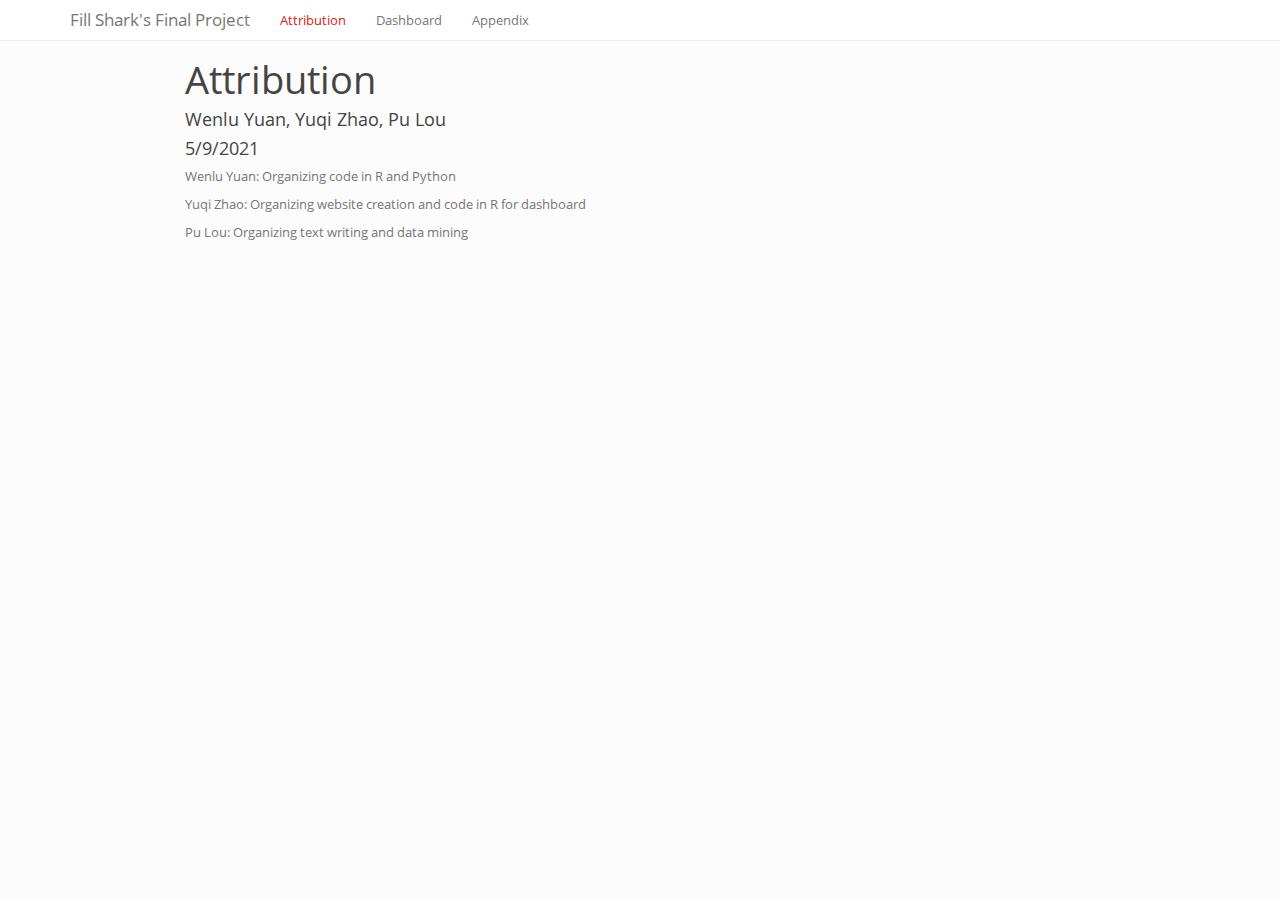
<file: index.html>
<!DOCTYPE html>

<html>

<head>

<meta charset="utf-8" />
<meta name="generator" content="pandoc" />
<meta http-equiv="X-UA-Compatible" content="IE=EDGE" />


<meta name="author" content="Wenlu Yuan, Yuqi Zhao, Pu Lou" />


<title>Attribution</title>

<script src="site_libs/jquery-1.11.3/jquery.min.js"></script>
<meta name="viewport" content="width=device-width, initial-scale=1" />
<link href="site_libs/bootstrap-3.3.5/css/simplex.min.css" rel="stylesheet" />
<script src="site_libs/bootstrap-3.3.5/js/bootstrap.min.js"></script>
<script src="site_libs/bootstrap-3.3.5/shim/html5shiv.min.js"></script>
<script src="site_libs/bootstrap-3.3.5/shim/respond.min.js"></script>
<script src="site_libs/navigation-1.1/tabsets.js"></script>
<link href="site_libs/highlightjs-9.12.0/textmate.css" rel="stylesheet" />
<script src="site_libs/highlightjs-9.12.0/highlight.js"></script>

<style type="text/css">
  code{white-space: pre-wrap;}
  span.smallcaps{font-variant: small-caps;}
  span.underline{text-decoration: underline;}
  div.column{display: inline-block; vertical-align: top; width: 50%;}
  div.hanging-indent{margin-left: 1.5em; text-indent: -1.5em;}
  ul.task-list{list-style: none;}
    </style>

<style type="text/css">code{white-space: pre;}</style>
<style type="text/css">
  pre:not([class]) {
    background-color: white;
  }
</style>
<script type="text/javascript">
if (window.hljs) {
  hljs.configure({languages: []});
  hljs.initHighlightingOnLoad();
  if (document.readyState && document.readyState === "complete") {
    window.setTimeout(function() { hljs.initHighlighting(); }, 0);
  }
}
</script>



<style type="text/css">
h1 {
  font-size: 34px;
}
h1.title {
  font-size: 38px;
}
h2 {
  font-size: 30px;
}
h3 {
  font-size: 24px;
}
h4 {
  font-size: 18px;
}
h5 {
  font-size: 16px;
}
h6 {
  font-size: 12px;
}
.table th:not([align]) {
  text-align: left;
}
</style>





<style type = "text/css">
.main-container {
  max-width: 940px;
  margin-left: auto;
  margin-right: auto;
}
code {
  color: inherit;
  background-color: rgba(0, 0, 0, 0.04);
}
img {
  max-width:100%;
}
.tabbed-pane {
  padding-top: 12px;
}
.html-widget {
  margin-bottom: 20px;
}
button.code-folding-btn:focus {
  outline: none;
}
summary {
  display: list-item;
}
</style>


<style type="text/css">
/* padding for bootstrap navbar */
body {
  padding-top: 41px;
  padding-bottom: 40px;
}
/* offset scroll position for anchor links (for fixed navbar)  */
.section h1 {
  padding-top: 46px;
  margin-top: -46px;
}
.section h2 {
  padding-top: 46px;
  margin-top: -46px;
}
.section h3 {
  padding-top: 46px;
  margin-top: -46px;
}
.section h4 {
  padding-top: 46px;
  margin-top: -46px;
}
.section h5 {
  padding-top: 46px;
  margin-top: -46px;
}
.section h6 {
  padding-top: 46px;
  margin-top: -46px;
}
.dropdown-submenu {
  position: relative;
}
.dropdown-submenu>.dropdown-menu {
  top: 0;
  left: 100%;
  margin-top: -6px;
  margin-left: -1px;
  border-radius: 0 6px 6px 6px;
}
.dropdown-submenu:hover>.dropdown-menu {
  display: block;
}
.dropdown-submenu>a:after {
  display: block;
  content: " ";
  float: right;
  width: 0;
  height: 0;
  border-color: transparent;
  border-style: solid;
  border-width: 5px 0 5px 5px;
  border-left-color: #cccccc;
  margin-top: 5px;
  margin-right: -10px;
}
.dropdown-submenu:hover>a:after {
  border-left-color: #ffffff;
}
.dropdown-submenu.pull-left {
  float: none;
}
.dropdown-submenu.pull-left>.dropdown-menu {
  left: -100%;
  margin-left: 10px;
  border-radius: 6px 0 6px 6px;
}
</style>

<script>
// manage active state of menu based on current page
$(document).ready(function () {
  // active menu anchor
  href = window.location.pathname
  href = href.substr(href.lastIndexOf('/') + 1)
  if (href === "")
    href = "index.html";
  var menuAnchor = $('a[href="' + href + '"]');

  // mark it active
  menuAnchor.parent().addClass('active');

  // if it's got a parent navbar menu mark it active as well
  menuAnchor.closest('li.dropdown').addClass('active');
});
</script>

<!-- tabsets -->

<style type="text/css">
.tabset-dropdown > .nav-tabs {
  display: inline-table;
  max-height: 500px;
  min-height: 44px;
  overflow-y: auto;
  background: white;
  border: 1px solid #ddd;
  border-radius: 4px;
}

.tabset-dropdown > .nav-tabs > li.active:before {
  content: "";
  font-family: 'Glyphicons Halflings';
  display: inline-block;
  padding: 10px;
  border-right: 1px solid #ddd;
}

.tabset-dropdown > .nav-tabs.nav-tabs-open > li.active:before {
  content: "&#xe258;";
  border: none;
}

.tabset-dropdown > .nav-tabs.nav-tabs-open:before {
  content: "";
  font-family: 'Glyphicons Halflings';
  display: inline-block;
  padding: 10px;
  border-right: 1px solid #ddd;
}

.tabset-dropdown > .nav-tabs > li.active {
  display: block;
}

.tabset-dropdown > .nav-tabs > li > a,
.tabset-dropdown > .nav-tabs > li > a:focus,
.tabset-dropdown > .nav-tabs > li > a:hover {
  border: none;
  display: inline-block;
  border-radius: 4px;
  background-color: transparent;
}

.tabset-dropdown > .nav-tabs.nav-tabs-open > li {
  display: block;
  float: none;
}

.tabset-dropdown > .nav-tabs > li {
  display: none;
}
</style>

<!-- code folding -->




</head>

<body>


<div class="container-fluid main-container">




<div class="navbar navbar-default  navbar-fixed-top" role="navigation">
  <div class="container">
    <div class="navbar-header">
      <button type="button" class="navbar-toggle collapsed" data-toggle="collapse" data-target="#navbar">
        <span class="icon-bar"></span>
        <span class="icon-bar"></span>
        <span class="icon-bar"></span>
      </button>
      <a class="navbar-brand" href="index.html">Fill Shark's Final Project</a>
    </div>
    <div id="navbar" class="navbar-collapse collapse">
      <ul class="nav navbar-nav">
        <li>
  <a href="index.html">Attribution</a>
</li>
<li>
  <a href="Final_Dashboard.html">Dashboard</a>
</li>
<li>
  <a href="appendix.html">Appendix</a>
</li>
      </ul>
      <ul class="nav navbar-nav navbar-right">
        
      </ul>
    </div><!--/.nav-collapse -->
  </div><!--/.container -->
</div><!--/.navbar -->

<div class="fluid-row" id="header">



<h1 class="title toc-ignore">Attribution</h1>
<h4 class="author">Wenlu Yuan, Yuqi Zhao, Pu Lou</h4>
<h4 class="date">5/9/2021</h4>

</div>


<p>Wenlu Yuan: Organizing code in R and Python</p>
<p>Yuqi Zhao: Organizing website creation and code in R for dashboard</p>
<p>Pu Lou: Organizing text writing and data mining</p>




</div>

<script>

// add bootstrap table styles to pandoc tables
function bootstrapStylePandocTables() {
  $('tr.odd').parent('tbody').parent('table').addClass('table table-condensed');
}
$(document).ready(function () {
  bootstrapStylePandocTables();
});


</script>

<!-- tabsets -->

<script>
$(document).ready(function () {
  window.buildTabsets("TOC");
});

$(document).ready(function () {
  $('.tabset-dropdown > .nav-tabs > li').click(function () {
    $(this).parent().toggleClass('nav-tabs-open')
  });
});
</script>

<!-- code folding -->


<!-- dynamically load mathjax for compatibility with self-contained -->
<script>
  (function () {
    var script = document.createElement("script");
    script.type = "text/javascript";
    script.src  = "https://mathjax.rstudio.com/latest/MathJax.js?config=TeX-AMS-MML_HTMLorMML";
    document.getElementsByTagName("head")[0].appendChild(script);
  })();
</script>

</body>
</html>
</file>
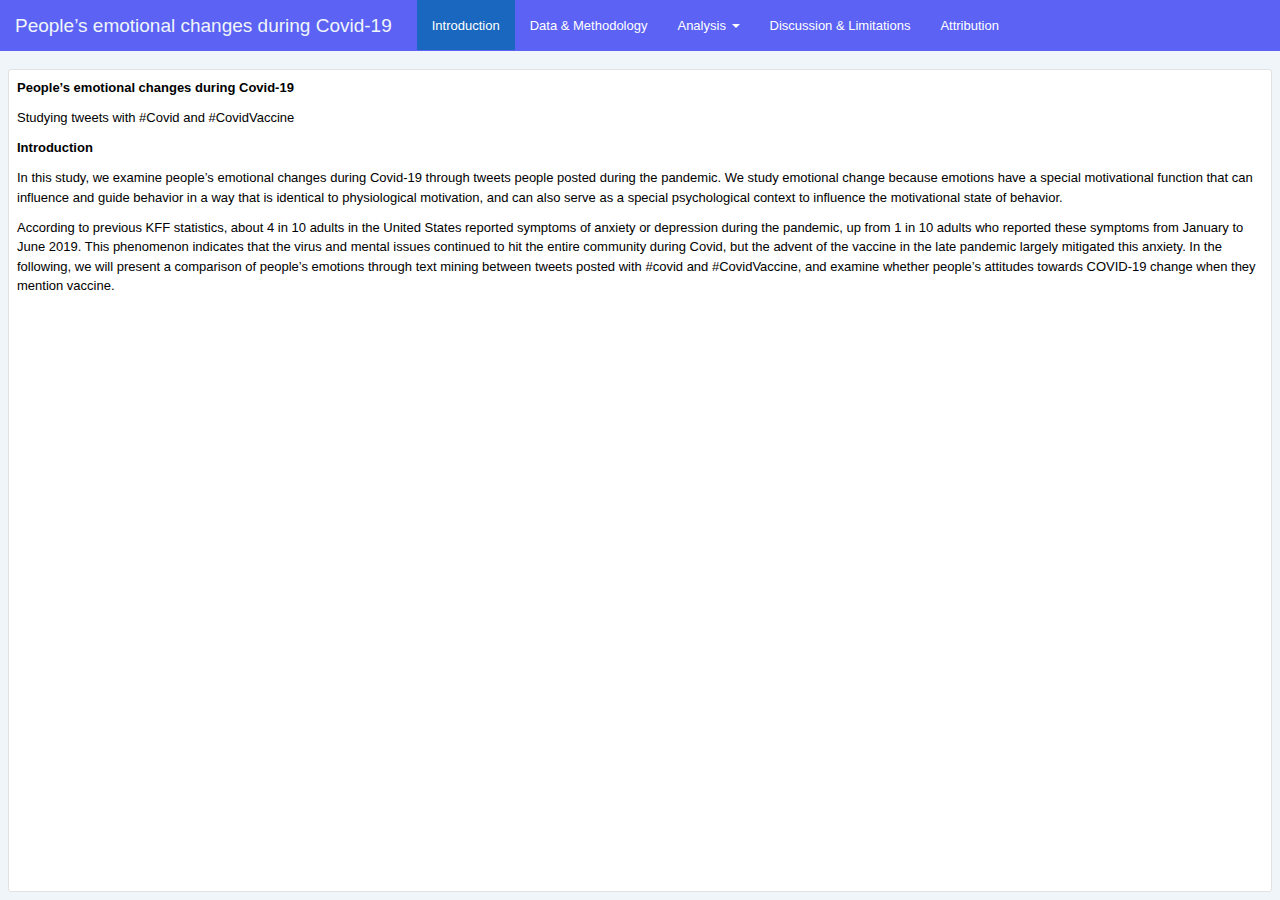
<file: Final_Dashboard.html>
<!DOCTYPE html>
<html xmlns="http://www.w3.org/1999/xhtml">
<head>

<meta charset="utf-8">
<meta http-equiv="Content-Type" content="text/html; charset=utf-8" />
<meta name="generator" content="pandoc" />



<title>People’s emotional changes during Covid-19</title>

<meta property="og:title" content="People’s emotional changes during Covid-19" />

<meta name='viewport' content='width=device-width, initial-scale=1.0, maximum-scale=1.0, user-scalable=no' />

<link rel="icon" href="data:image/x-icon;" type="image/x-icon">


<script type="text/javascript">
window.FlexDashboardComponents = [];
</script>

<script src="site_libs/jquery-3.5.1/jquery.min.js"></script>
<meta name="viewport" content="width=device-width, initial-scale=1" />
<link href="site_libs/bootstrap-3.3.5/css/cosmo.min.css" rel="stylesheet" />
<script src="site_libs/bootstrap-3.3.5/js/bootstrap.min.js"></script>
<script src="site_libs/bootstrap-3.3.5/shim/html5shiv.min.js"></script>
<script src="site_libs/bootstrap-3.3.5/shim/respond.min.js"></script>
<script src="site_libs/stickytableheaders-0.1.19/jquery.stickytableheaders.min.js"></script>
<script src="site_libs/htmlwidgets-1.5.3/htmlwidgets.js"></script>
<script src="site_libs/plotly-binding-4.9.3/plotly.js"></script>
<script src="site_libs/typedarray-0.1/typedarray.min.js"></script>
<link href="site_libs/crosstalk-1.1.1/css/crosstalk.css" rel="stylesheet" />
<script src="site_libs/crosstalk-1.1.1/js/crosstalk.min.js"></script>
<link href="site_libs/plotly-htmlwidgets-css-1.57.1/plotly-htmlwidgets.css" rel="stylesheet" />
<script src="site_libs/plotly-main-1.57.1/plotly-latest.min.js"></script>
<style type="text/css">

/*
 Dashboard CSS from Keen IO Dashboards
 (https://github.com/keen/dashboards)
*/

body {
  background: #f2f2f2;
  padding: 60px 0 0 8px; /* padding-top overridden by theme */
}

body hr {
  border-color: #d7d7d7;
  margin: 10px 0;
}

.navbar-inverse .navbar-nav > li > a,
.navbar .navbar-brand {
  text-decoration: none;
}

.navbar-logo {
  margin-top: 1px;
}

.navbar-logo img {
  margin-right: 12px;
}

.navbar-author {
  margin-left: 10px;
  font-size: 15px;
}

.navbar .dropdown-menu .fa {
  min-width: 20px;
}

.navbar .dropdown-menu {
  min-width: 150px;
  max-height: 500px;
  overflow: auto;
}

.chart-wrapper,
.nav-tabs-custom,
.sbframe-commentary
{
  background: #fff;
  border: 1px solid #e2e2e2;
  border-radius: 3px;
  margin-bottom: 8px;
  margin-right: 8px;
}

.chart-title {
  border-bottom: 1px solid #d7d7d7;
  color: #666;
  font-size: 14px;
  font-weight: 300;
  padding: 7px 10px 4px;
}

.chart-wrapper .chart-title:empty {
  display: none;
}

.chart-wrapper .chart-stage {
  overflow: hidden;
  padding: 5px 10px;
  position: relative;
}

.chart-wrapper .chart-notes {
  background: #fbfbfb;
  border-top: 1px solid #e2e2e2;
  color: #808080;
  font-size: 12px;
  padding: 8px 10px 5px;
}

/*
 CSS for handling flexbox layout
*/

#dashboard-container {
  visibility: hidden;
}

.tab-content>.dashboard-page-wrapper.active {
  display: -webkit-box;
  display: -webkit-flex;
  display: -ms-flexbox;
  display: flex;
}

.dashboard-page-wrapper {
  display: -webkit-box;
  display: -webkit-flex;
  display: -ms-flexbox;
  display: flex;
  -webkit-box-orient: vertical;
  -webkit-box-direction: normal;
  -webkit-flex-direction: column;
      -ms-flex-direction: column;
          flex-direction: column;
}

.dashboard-row-orientation {
  display: -webkit-box;
  display: -webkit-flex;
  display: -ms-flexbox;
  display: flex;
  -webkit-box-orient: vertical;
  -webkit-box-direction: normal;
  -webkit-flex-direction: column;
      -ms-flex-direction: column;
          flex-direction: column;
}

.dashboard-row {
  display: -webkit-box;
  display: -webkit-flex;
  display: -ms-flexbox;
  display: flex;
  -webkit-box-orient: horizontal;
  -webkit-box-direction: normal;
  -webkit-flex-direction: row;
      -ms-flex-direction: row;
          flex-direction: row;
}

.dashboard-row-flex {
  -webkit-box-flex: 1;
  -webkit-flex: 1;
      -ms-flex: 1;
          flex: 1;
}

.dashboard-column-orientation {
  display: -webkit-box;
  display: -webkit-flex;
  display: -ms-flexbox;
  display: flex;
  -webkit-box-orient: horizontal;
  -webkit-box-direction: normal;
  -webkit-flex-direction: row;
      -ms-flex-direction: row;
          flex-direction: row;
}

.dashboard-column {
  -webkit-box-flex: 1;
  -webkit-flex: 1;
      -ms-flex: 1;
          flex: 1;
  display: -webkit-box;
  display: -webkit-flex;
  display: -ms-flexbox;
  display: flex;
  -webkit-box-orient: vertical;
  -webkit-box-direction: normal;
  -webkit-flex-direction: column;
      -ms-flex-direction: column;
          flex-direction: column;
}

.chart-wrapper-flex {
  -webkit-box-flex: 1;
  -webkit-flex: 1;
      -ms-flex: 1;
          flex: 1;
  display: -webkit-box;
  display: -webkit-flex;
  display: -ms-flexbox;
  display: flex;
  -webkit-box-orient: vertical;
  -webkit-box-direction: normal;
  -webkit-flex-direction: column;
      -ms-flex-direction: column;
          flex-direction: column;
}

.chart-stage-flex {
  -webkit-box-flex: 1;
  -webkit-flex: 1;
      -ms-flex: 1;
          flex: 1;
  position: relative;
}

.chart-shim {
  position: absolute;
  left: 8px; top: 8px; right: 8px; bottom: 8px;
}

.no-padding .chart-shim {
  left: 0; top: 0; right: 0; bottom: 0;
}

.flowing-content-shim {
  overflow: auto;
  left: 0; top: 0; right: 0; bottom: 0;
  padding-left: 8px;
  padding-right: 8px;
}

.flowing-content-container {
  padding-top: 8px;
  padding-bottom: 8px;
}

.chart-stage .table-bordered {
  border: none;
}

.chart-stage .table-bordered > tbody > tr > th,
.chart-stage .table-bordered > tfoot > tr > th,
.chart-stage .table-bordered > tbody > tr > td,
.chart-stage .table-bordered > tfoot > tr > td {
  border: none;
}

.chart-stage .table-bordered > tbody > tr > td {
  border-top: 1px solid #dddddd;
}

.chart-stage .table-bordered > thead > tr > th {
  border: none;
  border-bottom: 2px solid #dddddd;
}

.bootstrap-table table>thead {
  background-color: #fff;
}

.bootstrap-table table.data,
.bootstrap-table table.shiny-table {
  width: inherit !important;
}

.bootstrap-table table.data>tbody>tr>th,
.bootstrap-table table.shiny-table>tbody>tr>th {
  border-top: none;
  border-bottom: 2px solid #dddddd;
  padding: 5px;
}

.bootstrap-table .data td[align=right] {
  font-family: inherit;
}

.chart-wrapper form {
  padding-left: 5px;
  padding-right: 5px;
}

.shiny-input-container label {
  font-weight: normal;
}

.chart-stage .html-widget {
  width: 100% !important;
  height: 100% !important;
}

.chart-stage .html-widget-static-bound {
  width: 100% !important;
  height: 100% !important;
}

.chart-stage .shiny-bound-output {
  width: 100% !important;
  height: 100% !important;
}

/* Omit display of empty paragraphs */

.chart-shim>p:empty {
  display: none;
}

.chart-stage>p:empty {
  display: none;
}

/* Omit display of special knitr options div*/

.chart-stage .knitr-options {
  display: none;
}

/* Automatically resizing images */

.image-container {
  position: absolute;
  top: 0;
  left: 0;
  right: 0;
  bottom: 0;
  margin: 0;
}

.image-container img {
  opacity: 0;
  overflow: hidden;
}

/* Value box */

.value-box {
  border-radius: 2px;
  position: relative;
  display: block;
  margin-right: 8px;
  margin-bottom: 8px;
  box-shadow: 0 1px 1px rgba(0, 0, 0, 0.1);
}

.value-box > .inner {
  padding: 10px;
  padding-left: 20px;
  padding-right: 20px;
}

.value-box .value {
  font-size: 38px;
  font-weight: bold;
  margin: 0 0 3px 0;
  white-space: nowrap;
  padding: 0;
}

.value-box .caption {
  font-size: 15px;
}
.value-box .caption > small {
  display: block;
  font-size: 13px;
  margin-top: 5px;
}

.value-box .icon i {
  position: absolute;
  top: 15px;
  right: 15px;
  font-size: 80px;
  color: rgba(0, 0, 0, 0.15);
}

.linked-value:hover {
  cursor: pointer;
}

.value-box.linked-value:hover {
  box-shadow: 0 2px 2px rgba(0, 0, 0, 0.3);
}

/* STORYBOARD */

.storyboard-nav button {
  background: transparent;
  border: 0;
  opacity: .3;
  outline: none;
  padding: 0;
}

.storyboard-nav button:hover,
.storyboard-nav button:hover {
  opacity: .5;
}

.storyboard-nav button:disabled,
.storyboard-nav button:disabled {
  opacity: .1;
}

.storyboard-nav .sbnext,
.storyboard-nav .sbprev {
  float: left;
  width: 2%;
  height: 120px;
  font-size: 50px;
}

.storyboard-nav .sbprev {
  text-align: left;
  width: 2%;
}

.storyboard-nav .sbnext {
  float: right;
  text-align: right;
  margin-right: 8px;
}

.storyboard-nav .sbframelist {
  margin: 0 auto;
  width: 94%;
  height: 120px;
  overflow: hidden;
  text-shadow: none;
  margin-bottom: 8px;
}

.storyboard-nav .sbframelist ul {
  list-style: none;
  margin: 0;
  padding: 0;
  height: 100%;
}

.storyboard-nav .sbframelist ul li {
  float: left;
  width: 270px;
  height: 100%;
  padding: 10px 10px 10px 10px;
  margin-right: 8px;
  background: #fff;
  border: 1px solid #e2e2e2;
  border-radius: 3px;
  color: #3a3c47;
  text-align: left;
  font-size: 14px;
  cursor: pointer;
}

.storyboard-nav .sbframelist ul li:last-child {
  margin-right: 0px;
}

.storyboard-nav .sbframelist ul li.active {
  color: #fff;
  background: #B8B8B8;
}

.sbframe-commentary {
  width: 300px;
  background: #fbfbfb;
  font-size: 14px;
}

.sbframe-commentary ul {
  padding-left: 22px;
}

.sbframe.active {
  display: flex;
}

.sbframe:not(.active) {
  display: none;
}

/* NAV TABS */

.nav-tabs-custom > .nav-tabs {
  margin: 0;
  border-bottom: 1px solid #d7d7d7;
  color: #666;
  font-size: 14px;
  font-weight: 300;
  border-top-right-radius: 3px;
  border-top-left-radius: 3px;
}
.nav-tabs-custom > .nav-tabs > li {
  border-top: 3px solid transparent;
  margin-bottom: -1px;
  margin-right: 5px;
}
.nav-tabs-custom > .nav-tabs > li > a,
.nav-tabs-custom > .nav-tabs > li > a:active {
  color: #666;
  font-weight: 300;
  font-size: 14px;
  border-radius: 0;
  padding: 3px 10px 5px;
  text-transform: none;
}

.nav-tabs-custom > .nav-tabs > li:not(.active) > a {
  border-bottom-color: transparent;
}

.nav-tabs-custom > .nav-tabs > li > a.text-muted {
  color: #999;
}
.nav-tabs-custom > .nav-tabs > li > a,
.nav-tabs-custom > .nav-tabs > li > a:hover {
  background: transparent;
  margin: 0;
}
.nav-tabs-custom > .nav-tabs > li > a:hover {
  color: #999;
}
.nav-tabs-custom > .nav-tabs > li:not(.active) > a:hover,
.nav-tabs-custom > .nav-tabs > li:not(.active) > a:focus,
.nav-tabs-custom > .nav-tabs > li:not(.active) > a:active {
  border-color: transparent;
}
.nav-tabs-custom > .nav-tabs > li.active {
  border-top-color: #3c8dbc;
}
.nav-tabs-custom > .nav-tabs > li.active > a,
.nav-tabs-custom > .nav-tabs > li.active:hover > a {
  background-color: #fff;
  color: #666;
}
.nav-tabs-custom > .nav-tabs > li.active > a {
  border-top-color: transparent;
  border-left-color: #d7d7d7;
  border-right-color: #d7d7d7;
}
.nav-tabs-custom > .nav-tabs > li:first-of-type {
  margin-left: 0;
}
.nav-tabs-custom > .nav-tabs > li:first-of-type.active > a {
  border-left-color: transparent;
}
.nav-tabs-custom > .nav-tabs.pull-right {
  float: none !important;
}
.nav-tabs-custom > .nav-tabs.pull-right > li {
  float: right;
}
.nav-tabs-custom > .nav-tabs.pull-right > li:first-of-type {
  margin-right: 0;
}
.nav-tabs-custom > .nav-tabs.pull-right > li:first-of-type > a {
  border-left-width: 1px;
}
.nav-tabs-custom > .nav-tabs.pull-right > li:first-of-type.active > a {
  border-left-color: #d7d7d7;
  border-right-color: transparent;
}
.nav-tabs-custom > .nav-tabs > li.header {
  line-height: 35px;
  padding: 0 10px;
  font-size: 20px;
  color: #666;
}
.nav-tabs-custom > .nav-tabs > li.header > .fa,
.nav-tabs-custom > .nav-tabs > li.header > .glyphicon,
.nav-tabs-custom > .nav-tabs > li.header > .ion {
  margin-right: 5px;
}
.nav-tabs-custom > .tab-content {
  background: #fff;
  padding: 0;
  border-bottom-right-radius: 3px;
  border-bottom-left-radius: 3px;
  display: -webkit-box;
  display: -webkit-flex;
  display: -ms-flexbox;
  display: flex;
}

.nav-tabs-custom > .tab-content > .chart-wrapper {
  background: #fff;
  border: none;
  margin: 0;
}


.nav-tabs-custom > .tab-content > .active {
  display: -webkit-box;
  display: -webkit-flex;
  display: -ms-flexbox;
  display: flex;
}

.nav-tabs-custom .dropdown.open > a:active,
.nav-tabs-custom .dropdown.open > a:focus {
  background: transparent;
  color: #999;
}


@media (max-width: 767px) {
  .value-box {
    text-align: center;
    margin-right: 8px;
  }
  .value-box .icon {
    display: none;
  }
}

/* Fixed position sidebar */

.section.sidebar {
  position: fixed;
  top: 51px; /* overridden by theme */
  left: 0;
  bottom: 0;
  border-right: 1px solid #e2e2e2;
  background-color: white; /* overridden by theme */
  padding-left: 10px;
  padding-right: 10px;
  visibility: hidden;
  overflow: auto;
}

.section.sidebar form p:first-child {
  margin-top: 10px;
}

/* Embedded source code */

#flexdashboard-source-code {
  display: none;
}

.featherlight-content #flexdashboard-source-code {
  display: inline-block;
}

.featherlight-content {
  width: 80%;
  max-width: 800px;
  padding: 0 !important;
  border-bottom: none !important;
}

.featherlight:last-of-type {
  background: rgba(0, 0, 0, 0.7);
}

.featherlight-inner {
  width: 100%;
}

.featherlight-content pre {
  margin: 0;
  border: 0;
  background: #fff;
  font-size: 12px;
}

.unselectable {
  -ms-user-select: none;
  -webkit-user-select: none;
  -khtml-user-select: none;
  -moz-user-select: -moz-none;
  -o-user-select: none;
  user-select: none;
}

#flexdashboard-source-code code {
  -ms-user-select: text;
  -webkit-user-select: text;
  -khtml-user-select: text;
  -moz-user-select: text;
  -o-user-select: text;
  user-select: text;
}

/* DataTables Tweaks */

.dataTables_filter input[type="search"] {
  -webkit-appearance: searchfield;
  outline: none;
}

.dataTables_wrapper.no-footer
.dataTables_info {
  padding-top: 0;
}


table.dataTable thead th {
  border-bottom: 1px solid #d7d7d7;
}

.dataTables_wrapper.no-footer .dataTables_scrollBody {
  border-bottom: 1px solid #d7d7d7;
}

/* Mobile phone only CSS */

.desktop-layout div.section.mobile {
  display: none;
}

.mobile-layout div.section.no-mobile {
  display: none;
}

.mobile-figure {
  display: none;
}



body {
  padding-top: 60px;
}

.section.sidebar {
  top: 51px;
  background-color: rgba(39, 128, 227, 0.1);
}

.value-box {
  color: #f9f9f9;
}

.bg-primary {
  background-color: rgba(39, 128, 227, 0.7);
}

.storyboard-nav .sbframelist ul li.active {
  background-color: rgba(39, 128, 227, 0.7);
}

.nav-tabs-custom > .nav-tabs > li.active {
  border-top-color: rgba(39, 128, 227, 0.7);
}

.bg-info {
  background-color: rgba(153, 84, 187, 0.7);
}

.bg-warning {
  background-color: rgba(255, 117, 24, 0.7);
}

.bg-danger {
  background-color: rgba(255, 0, 57, 0.7);
}

.bg-success {
  background-color: rgba(63, 182, 24, 0.7);
}

.chart-title {
  font-weight: 500;
}

.nav-tabs-custom > .nav-tabs > li > a,
.nav-tabs-custom > .nav-tabs > li > a:active {
  font-weight: 500;
}

@media only screen and (min-width: 768px) {
html, body {
  height: 100%;
}

#dashboard-container {
  height: 100%;
}
}
</style>


<link rel="stylesheet" href="flatly.css" type="text/css" />

</head>

<body>

<div class="navbar navbar-inverse navbar-fixed-top" role="navigation">
<div class="container-fluid">
<div class="navbar-header">

<button id="navbar-button" type="button" class="navbar-toggle collapsed" data-toggle="collapse" data-target="#navbar">
<span class="icon-bar"></span>
<span class="icon-bar"></span>
<span class="icon-bar"></span>
</button>

<span class="navbar-logo pull-left">
  
</span>
<span class="navbar-brand">
  People’s emotional changes during Covid-19
  <span class="navbar-author">
        </span>
</span>

</div>
<div id="navbar" class="navbar-collapse collapse">
<ul class="nav navbar-nav navbar-left">
</ul>
<ul class="nav navbar-nav navbar-right">
</ul>
</div><!--/.nav-collapse-->
</div><!--/.container-->
</div><!--/.navbar-->

<img class="mobile-figure" data-mobile-figure-id=fig1 src="Final_Dashboard_files/figure-html/unnamed-chunk-9-1.mb.png" />
<img class="mobile-figure" data-mobile-figure-id=fig2 src="Final_Dashboard_files/figure-html/unnamed-chunk-12-1.mb.png" />
<img class="mobile-figure" data-mobile-figure-id=fig3 src="Final_Dashboard_files/figure-html/unnamed-chunk-13-1.mb.png" />
<img class="mobile-figure" data-mobile-figure-id=fig4 src="Final_Dashboard_files/figure-html/unnamed-chunk-14-1.mb.png" />
<img class="mobile-figure" data-mobile-figure-id=fig5 src="Final_Dashboard_files/figure-html/unnamed-chunk-15-1.mb.png" />
<img class="mobile-figure" data-mobile-figure-id=fig6 src="Final_Dashboard_files/figure-html/unnamed-chunk-16-1.mb.png" />
<img class="mobile-figure" data-mobile-figure-id=fig7 src="Final_Dashboard_files/figure-html/unnamed-chunk-17-1.mb.png" />
<img class="mobile-figure" data-mobile-figure-id=fig8 src="Final_Dashboard_files/figure-html/unnamed-chunk-18-1.mb.png" />
<script type="text/javascript">


var FlexDashboard = (function () {

  // initialize options
  var _options = {};

  var FlexDashboard = function() {

    // default options
    _options = $.extend(_options, {
      theme: "cosmo",
      fillPage: false,
      orientation: 'columns',
      storyboard: false,
      defaultFigWidth: 576,
      defaultFigHeight: 461,
      defaultFigWidthMobile: 360,
      defaultFigHeightMobile: 461,
      isMobile: false,
      isPortrait: false,
      resize_reload: true
    });
  };

  function init(options) {

    // extend default options
    $.extend(true, _options, options);

    // add ids to sections that don't have them (pandoc won't assign ids
    // to e.g. sections with titles consisting of only chinese characters)
    var nextId = 1;
    $('.level1:not([id]),.level2:not([id]),.level3:not([id])').each(function() {
      $(this).attr('id', 'dashboard-' + nextId++);
    });

    // find navbar items
    var navbarItems = $('#flexdashboard-navbar');
    if (navbarItems.length)
      navbarItems = JSON.parse(navbarItems.html());
    addNavbarItems(navbarItems);

    // find the main dashboard container
    var dashboardContainer = $('#dashboard-container');

    // resolve mobile classes
    resolveMobileClasses(dashboardContainer);

    // one time global initialization for components
    componentsInit(dashboardContainer);

    // look for a global sidebar
    var globalSidebar = dashboardContainer.find(".section.level1.sidebar");
    if (globalSidebar.length > 0) {

      // global layout for fullscreen displays
      if (!isMobilePhone()) {

         // hoist it up to the top level
         globalSidebar.insertBefore(dashboardContainer);

         // lay it out (set width/positions)
         layoutSidebar(globalSidebar, dashboardContainer);

      // tuck sidebar into first page for mobile phones
      } else {

        // convert it into a level3 section
        globalSidebar.removeClass('sidebar');
        globalSidebar.removeClass('level1');
        globalSidebar.addClass('level3');
        var h1 = globalSidebar.children('h1');
        var h3 = $('<h3></h3>');
        h3.append(h1.contents());
        h3.insertBefore(h1);
        h1.detach();

        // move it into the first page
        var page = dashboardContainer.find('.section.level1').first();
        if (page.length > 0)
          page.prepend(globalSidebar);
      }
    }

    // look for pages to layout
    var pages = $('div.section.level1');
    if (pages.length > 0) {

        // find the navbar and collapse on clicked
        var navbar = $('#navbar');
        navbar.on("click", "a[data-toggle!=dropdown]", null, function () {
           navbar.collapse('hide');
        });

        // envelop the dashboard container in a tab content div
        dashboardContainer.wrapInner('<div class="tab-content"></div>');

        pages.each(function(index) {

          // lay it out
          layoutDashboardPage($(this));

          // add it to the navbar
          addToNavbar($(this), index === 0);

        });

    } else {

      // remove the navbar and navbar button if we don't
      // have any navbuttons
      if (navbarItems.length === 0) {
        $('#navbar').remove();
        $('#navbar-button').remove();
      }

      // add the storyboard class if requested
      if (_options.storyboard)
        dashboardContainer.addClass('storyboard');

      // layout the entire page
      layoutDashboardPage(dashboardContainer);
    }

    // if we are in shiny we need to trigger a window resize event to
    // force correct layout of shiny-bound-output elements
    if (isShinyDoc())
      $(window).trigger('resize');

    // make main components visible
    $('.section.sidebar').css('visibility', 'visible');
    dashboardContainer.css('visibility', 'visible');

    // handle location hash
    handleLocationHash();

    // intialize prism highlighting
    initPrismHighlighting();

    // record mobile and orientation state then register a handler
    // to refresh if resize_reload is set to true and it changes
    _options.isMobile = isMobilePhone();
    _options.isPortrait = isPortrait();
    if (_options.resize_reload) {
      $(window).on('resize', function() {
        if (_options.isMobile !== isMobilePhone() ||
            _options.isPortrait !== isPortrait()) {
          window.location.reload();
        }
      });
    } else {
      // if in desktop mode and resizing to mobile, make sure the heights are 100%
      // This enforces what `fillpage.css` does for "wider" pages.
      // Since we are not reloading once the page becomes small, we need to force the height to 100%
      // This is a new situation introduced when `_options.resize_reload` is `false`
      if (! _options.isMobile) {
        // only add if `fillpage.css` was added in the first place
        if (_options.fillPage) {
          // fillpage.css
          $("html,body,#dashboard").css("height", "100%");
        }
      }
    }
    // trigger layoutcomplete event
    dashboardContainer.trigger('flexdashboard:layoutcomplete');
  }

  function resolveMobileClasses(dashboardContainer) {
     // add top level layout class
    dashboardContainer.addClass(isMobilePhone() ? 'mobile-layout' :
                                                  'desktop-layout');

    // look for .mobile sections and add .no-mobile to their peers
    var mobileSections = $('.section.mobile');
    mobileSections.each(function() {
       var id = $(this).attr('id');
       var nomobileId = id.replace(/-\d+$/, '');
       $('#' + nomobileId).addClass('no-mobile');
    });
  }

  function addNavbarItems(navbarItems) {

    var navbarLeft = $('ul.navbar-left');
    var navbarRight = $('ul.navbar-right');

    for (var i = 0; i<navbarItems.length; i++) {

      // get the item
      var item = navbarItems[i];

      // determine the container
      var container = null;
      if (item.align === "left")
        container = navbarLeft;
      else
        container = navbarRight;

      // navbar menu if we have multiple items
      if (item.items) {
        var menu = navbarMenu(null, item.icon, item.title, container);
        for (var j = 0; j<item.items.length; j++) {
          var subItem = item.items[j];
          var li = $('<li></li>');
          li.append(navbarLink(subItem.icon, subItem.title, subItem.href, subItem.target));
          menu.append(li);
        }
      } else {
        var li = $('<li></li>');
        li.append(navbarLink(item.icon, item.title, item.href, item.target));
        container.append(li);
      }
    }
  }

  // create or get a reference to an existing dropdown menu
  function navbarMenu(id, icon, title, container) {
    var existingMenu = [];
    if (id)
      existingMenu = container.children('#' + id);
    if (existingMenu.length > 0) {
      return existingMenu.children('ul');
    } else {
      var li = $('<li></li>');
      if (id)
        li.attr('id', id);
      li.addClass('dropdown');
      // auto add "Share" title on mobile if necessary
      if (!title && icon && (icon === "fa-share-alt") && isMobilePhone())
        title = "Share";
      if (title) {
        title = title + ' <span class="caret"></span>';
      }
      var a = navbarLink(icon, title, "#");
      a.addClass('dropdown-toggle');
      a.attr('data-toggle', 'dropdown');
      a.attr('role', 'button');
      a.attr('aria-expanded', 'false');
      li.append(a);
      var ul = $('<ul class="dropdown-menu"></ul>');
      ul.attr('role', 'menu');
      li.append(ul);
      container.append(li);
      return ul;
    }
  }

  function addToNavbar(page, active) {

    // capture the id and data-icon attribute (if any)
    var id = page.attr('id');
    var icon = page.attr('data-icon');
    var navmenu = page.attr('data-navmenu');

    // get hidden state (transfer this to navbar)
    var hidden = page.hasClass('hidden');
    page.removeClass('hidden');

    // sanitize the id for use with bootstrap tabs
    id = id.replace(/[.\/?&!#<>]/g, '').replace(/\s/g, '_');
    page.attr('id', id);

    // get the wrapper
    var wrapper = page.closest('.dashboard-page-wrapper');

    // move the id to the wrapper
    page.removeAttr('id');
    wrapper.attr('id', id);

    // add the tab-pane class to the wrapper
    wrapper.addClass('tab-pane');
    if (active)
      wrapper.addClass('active');

    // get a reference to the h1, discover its inner contens, then detach it
    var h1 = wrapper.find('h1').first();
    var title = h1.contents();
    h1.detach();

    // create a navbar item
    var li = $('<li></li>');
    var a = navbarLink(icon, title, '#' + id);
    a.attr('data-toggle', 'tab');
    li.append(a);

    // add it to the navbar (or navbar menu if specified)
    var container = $('ul.navbar-left');
    if (navmenu) {
      var menuId = navmenu.replace(/\s+/g, '');
      var menu = navbarMenu(menuId, null, navmenu, container);
      menu.append(li);
    } else {
      container.append(li);
    }

    // hide it if requested
    if (hidden)
      li.addClass('hidden');
  }

  function navbarLink(icon, title, href, target) {

    var a = $('<a></a>');
    if (icon) {

      // get the name of the icon set and icon
      var dashPos = icon.indexOf("-");
      var iconSet = null;
      var iconSplit = icon.split(" ");
      if (iconSplit.length > 1) {
        iconSet = iconSplit[0];
        icon = iconSplit.slice(1).join(" ");
      } else {
        iconSet = icon.substring(0, dashPos);
      }
      var iconName = icon.substring(dashPos + 1);

      // create the icon
      var iconElement = $('<span class="' + iconSet + ' ' + icon + '"></span>');
      if (title)
        iconElement.css('margin-right', '7px');
      a.append(iconElement);
      // if href is null see if we can auto-generate based on icon (e.g. social)
      if (!href)
        maybeGenerateLinkFromIcon(iconName, a);
    }
    if (title)
      a.append(title);

    // add the href.
    if (href) {
      if (href === "source_embed") {
        a.attr('href', '#');
        a.attr('data-featherlight', "#flexdashboard-source-code");
        a.featherlight({
            beforeOpen: function(event){
              $('body').addClass('unselectable');
            },
            afterClose: function(event){
              $('body').removeClass('unselectable');
            }
        });
      } else {
        a.attr('href', href);
      }
    }

    // add the arget
    if (target)
      a.attr('target', target);

    return a;
  }

  // auto generate a link from an icon name (e.g. twitter) when possible
  function maybeGenerateLinkFromIcon(iconName, a) {

     var serviceLinks = {
      "twitter": "https://twitter.com/share?text=" + encodeURIComponent(document.title) + "&url="+encodeURIComponent(location.href),
      "facebook": "https://www.facebook.com/sharer/sharer.php?s=100&p[url]="+encodeURIComponent(location.href),
      "google-plus": "https://plus.google.com/share?url="+encodeURIComponent(location.href),
      "linkedin": "https://www.linkedin.com/shareArticle?mini=true&url="+encodeURIComponent(location.href) + "&title=" + encodeURIComponent(document.title),
      "pinterest": "https://pinterest.com/pin/create/link/?url="+encodeURIComponent(location.href) + "&description=" + encodeURIComponent(document.title)
    };

    var makeSocialLink = function(a, href) {
      a.attr('href', '#');
      a.on('click', function(e) {
        e.preventDefault();
        window.open(href);
      });
    };

    $.each(serviceLinks, function(key, value) {
      if (iconName.indexOf(key) !== -1)
        makeSocialLink(a, value);
    });
  }

  // layout a dashboard page
  function layoutDashboardPage(page) {

    // use a page wrapper so that free form content above the
    // dashboard appears at the top rather than the side (as it
    // would without the wrapper in a column orientation)
    var wrapper = $('<div class="dashboard-page-wrapper"></div>');
    page.wrap(wrapper);

    // if there are no level2 or level3 headers synthesize a level3
    // header to contain the (e.g. frame it, scroll container, etc.)
    var headers = page.find('h2,h3');
    if (headers.length === 0)
      page.wrapInner('<div class="section level3"></div>');

    // hoist up any content before level 2 or level 3 headers
    var children = page.children();
    children.each(function(index) {
      if ($(this).hasClass('level2') || $(this).hasClass('level3'))
        return false;
      $(this).insertBefore(page);
    });

    // determine orientation and fillPage behavior for distinct media
    var orientation, fillPage, storyboard;

    // media: mobile phone
    if (isMobilePhone()) {

      // if there is a sidebar we need to ensure it's content
      // is properly framed as an h3
      var sidebar = page.find('.section.sidebar');
      sidebar.removeClass('sidebar');
      sidebar.wrapInner('<div class="section level3"></div>');
      var h2 = sidebar.find('h2');
      var h3 = $('<h3></h3>');
      h3.append(h2.contents());
      h3.insertBefore(h2);
      h2.detach();

      // wipeout h2 elements then enclose them in a single h2
      var level2 = page.find('div.section.level2');
      level2.each(function() {
        level2.children('h2').remove();
        level2.children().unwrap();
      });
      page.wrapInner('<div class="section level2"></div>');

      // substitute mobile images
      if (isPortrait()) {
        var mobileFigures = $('img.mobile-figure');
        mobileFigures.each(function() {
          // get the src (might be base64 encoded)
          var src = $(this).attr('src');

          // find it's peer
          var id = $(this).attr('data-mobile-figure-id');
          var img = $('img[data-figure-id=' + id + "]");
          img.attr('src', src)
             .attr('width', _options.defaultFigWidthMobile)
             .attr('height', _options.defaultFigHeightMobile);
        });
      }

      // hoist storyboard commentary into it's own section
      if (page.hasClass('storyboard')) {
        var commentaryHR = page.find('div.section.level3 hr');
        commentaryHR.each(function() {
          var commentary = $(this).nextAll().detach();
          var commentarySection = $('<div class="section level3"></div>');
          commentarySection.append(commentary);
          commentarySection.insertAfter($(this).closest('div.section.level3'));
          $(this).remove();
        });
      }

      // force a non full screen layout by columns
      orientation = _options.orientation = 'columns';
      fillPage = _options.fillPage = false;
      storyboard = _options.storyboard = false;

    // media: desktop
    } else {

      // determine orientation
      orientation = page.attr('data-orientation');
      if (orientation !== 'rows' && orientation != 'columns')
        orientation = _options.orientation;

      // determine storyboard mode
      storyboard = page.hasClass('storyboard');

      // fillPage based on options (force for storyboard)
      fillPage = _options.fillPage || storyboard;

      // handle sidebar
      var sidebar = page.find('.section.level2.sidebar');
      if (sidebar.length > 0)
        layoutSidebar(sidebar, page);
    }

    // give it and it's parent divs height: 100% if we are in fillPage mode
    if (fillPage) {
      page.addClass('vertical-layout-fill');
      page.css('height', '100%');
      page.parents('div').css('height', '100%');
    } else {
      page.addClass('vertical-layout-scroll');
    }

    // perform the layout
    if (storyboard)
      layoutPageAsStoryboard(page);
    else if (orientation === 'rows')
      layoutPageByRows(page, fillPage);
    else if (orientation === 'columns')
      layoutPageByColumns(page, fillPage);
  }

  function layoutSidebar(sidebar, content) {

    // get it out of the header hierarchy
    sidebar = sidebar.first();
    if (sidebar.hasClass('level1')) {
      sidebar.removeClass('level1');
      sidebar.children('h1').remove();
    } else if (sidebar.hasClass('level2')) {
      sidebar.removeClass('level2');
      sidebar.children('h2').remove();
    }

    // determine width
    var sidebarWidth = isTablet() ? 220 : 250;
    var dataWidth = parseInt(sidebar.attr('data-width'));
    if (dataWidth)
      sidebarWidth = dataWidth;

    // set the width and shift the page right to accomodate the sidebar
    sidebar.css('width', sidebarWidth + 'px');
    content.css('padding-left', sidebarWidth + 'px');

    // wrap it's contents in a form
    sidebar.wrapInner($('<form></form>'));
  }

  function layoutPageAsStoryboard(page) {

    // create storyboard navigation
    var nav = $('<div class="storyboard-nav"></div>');

    // add navigation buttons
    var prev = $('<button class="sbprev"><i class="fa fa-angle-left"></i></button>');
    nav.append(prev);
    var next= $('<button class="sbnext"><i class="fa fa-angle-right"></i></button>');
    nav.append(next);

    // add navigation frame
    var frameList = $('<div class="sbframelist"></div>');
    nav.append(frameList);
    var ul = $('<ul></ul>');
    frameList.append(ul);

     // find all the level3 sections (those are the storyboard frames)
    var frames = page.find('div.section.level3');
    frames.each(function() {

      // mark it
      $(this).addClass('sbframe');

      // divide it into chart content and (optional) commentary
      $(this).addClass('dashboard-column-orientation');

      // stuff the chart into it's own div w/ flex
      $(this).wrapInner('<div class="sbframe-component"></div>');
      setFlex($(this), 1);
      var frame = $(this).children('.sbframe-component');

      // extract the title from the h3
      var li = $('<li></li>');
      var h3 = frame.children('h3');
      li.append(h3.contents());
      h3.detach();
      ul.append(li);

      // extract commentary
      var hr = frame.children('hr');
      if (hr.length) {
        var commentary = hr.nextAll().detach();
        hr.remove();
        var commentaryFrame = $('<div class="sbframe-commentary"></div>');
        commentaryFrame.addClass('flowing-content-shim');
        commentaryFrame.addClass('flowing-content-container');
        commentaryFrame.append(commentary);
        $(this).append(commentaryFrame);

        // look for a data-commentary-width attribute
        var commentaryWidth = $(this).attr('data-commentary-width');
        if (commentaryWidth)
          commentaryFrame.css('width', commentaryWidth + 'px');
      }

      // layout the chart (force flex)
      var result = layoutChart(frame, true);

      // ice the notes if there are none
      if (!result.notes)
        frame.find('.chart-notes').remove();

      // set flex on chart
      setFlex(frame, 1);
    });

    // create a div to hold all the frames
    var frameContent = $('<div class="sbframe-content"></div>');
    frameContent.addClass('dashboard-row-orientation');
    frameContent.append(frames.detach());

    // row orientation to stack nav and frame content
    page.addClass('dashboard-row-orientation');
    page.append(nav);
    page.append(frameContent);
    setFlex(frameContent, 1);

    // initialize sly
    var sly = new Sly(frameList, {
    		horizontal: true,
    		itemNav: 'basic',
    		smart: true,
    		activateOn: 'click',
    		startAt: 0,
    		scrollBy: 1,
    		activatePageOn: 'click',
    		speed: 200,
    		moveBy: 600,
    		dragHandle: true,
    		dynamicHandle: true,
    		clickBar: true,
    		keyboardNavBy: 'items',
    		next: next,
    		prev: prev
    	}).init();

    // make first frame active
    frames.removeClass('active');
    frames.first().addClass('active');

    // subscribe to frame changed events
    sly.on('active', function (eventName, itemIndex) {
      frames.removeClass('active');
      frames.eq(itemIndex).addClass('active')
                          .trigger('shown');
    });
  }

  function layoutPageByRows(page, fillPage) {

    // row orientation
    page.addClass('dashboard-row-orientation');

    // find all the level2 sections (those are the rows)
    var rows = page.find('div.section.level2');

    // if there are no level2 sections then treat the
    // entire page as if it's a level 2 section
    if (rows.length === 0) {
      page.wrapInner('<div class="section level2"></div>');
      rows = page.find('div.section.level2');
    }

    rows.each(function () {

      // flags
      var haveNotes = false;
      var haveFlexHeight = true;

      // remove the h2
      $(this).children('h2').remove();

      // check for a tabset
      var isTabset = $(this).hasClass('tabset');
      if (isTabset)
        layoutTabset($(this));

      // give it row layout semantics if it's not a tabset
      if (!isTabset)
        $(this).addClass('dashboard-row');

      // find all of the level 3 subheads
      var columns = $(this).find('div.section.level3');

      // determine figureSizes sizes
      var figureSizes = chartFigureSizes(columns);

      // fixup the columns
      columns.each(function(index) {

        // layout the chart (force flex if we are in a tabset)
        var result = layoutChart($(this), isTabset);

        // update flexHeight state
        if (!result.flex)
          haveFlexHeight = false;

        // update state
        if (result.notes)
          haveNotes = true;

        // set the column flex based on the figure width
        // (value boxes will just get the default figure width)
        var chartWidth = figureSizes[index].width;
        setFlex($(this), chartWidth + ' ' + chartWidth + ' 0px');

      });

      // remove empty chart note divs
      if (isTabset)
        $(this).find('.chart-notes').filter(function() {
            return $(this).html() === "&nbsp;";
        }).remove();
      if (!haveNotes)
        $(this).find('.chart-notes').remove();

       // make it a flexbox row
      if (haveFlexHeight)
        $(this).addClass('dashboard-row-flex');

      // now we can set the height on all the wrappers (based on maximum
      // figure height + room for title and notes, or data-height on the
      // container if specified). However, don't do this if there is
      // no flex on any of the constituent columns
      var flexHeight = null;
      var dataHeight = parseInt($(this).attr('data-height'));
      if (dataHeight)
        flexHeight = adjustedHeight(dataHeight, columns.first());
      else if (haveFlexHeight)
        flexHeight = maxChartHeight(figureSizes, columns);
      if (flexHeight) {
        if (fillPage)
          setFlex($(this), flexHeight + ' ' + flexHeight + ' 0px');
        else {
          $(this).css('height', flexHeight + 'px');
          setFlex($(this), '0 0 ' + flexHeight + 'px');
        }
      }

    });
  }

  function layoutPageByColumns(page, fillPage) {

    // column orientation
    page.addClass('dashboard-column-orientation');

    // find all the level2 sections (those are the columns)
    var columns = page.find('div.section.level2');

    // if there are no level2 sections then treat the
    // entire page as if it's a level 2 section
    if (columns.length === 0) {
      page.wrapInner('<div class="section level2"></div>');
      columns = page.find('div.section.level2');
    }

    // layout each column
    columns.each(function (index) {

      // remove the h2
      $(this).children('h2').remove();

      // make it a flexbox column
      $(this).addClass('dashboard-column');

      // check for a tabset
      var isTabset = $(this).hasClass('tabset');
      if (isTabset)
        layoutTabset($(this));

      // find all the h3 elements
      var rows = $(this).find('div.section.level3');

      // get the figure sizes for the rows
      var figureSizes = chartFigureSizes(rows);

      // column flex is the max row width (or data-width if specified)
      var flexWidth;
      var dataWidth = parseInt($(this).attr('data-width'));
      if (dataWidth)
        flexWidth = dataWidth;
      else
        flexWidth = maxChartWidth(figureSizes);
      setFlex($(this), flexWidth + ' ' + flexWidth + ' 0px');

      // layout each chart
      rows.each(function(index) {

        // perform the layout
        var result = layoutChart($(this), false);

        // ice the notes if there are none
        if (!result.notes)
          $(this).find('.chart-notes').remove();

        // set flex height based on figHeight, then adjust
        if (result.flex) {
          var chartHeight = figureSizes[index].height;
          chartHeight = adjustedHeight(chartHeight, $(this));
          if (fillPage)
            setFlex($(this), chartHeight + ' ' + chartHeight + ' 0px');
          else {
            $(this).css('height', chartHeight + 'px');
            setFlex($(this), chartHeight + ' ' + chartHeight + ' ' + chartHeight + 'px');
          }
        }
      });
    });
  }

  function chartFigureSizes(charts) {

    // sizes
    var figureSizes = new Array(charts.length);

    // check each chart
    charts.each(function(index) {

      // start with default
      figureSizes[index] = {
        width: _options.defaultFigWidth,
        height: _options.defaultFigHeight
      };

      // look for data-height or data-width then knit options
      var dataWidth = parseInt($(this).attr('data-width'));
      var dataHeight = parseInt($(this).attr('data-height'));
      var knitrOptions = $(this).find('.knitr-options:first');
      var knitrWidth, knitrHeight;
      if (knitrOptions) {
        knitrWidth = parseInt(knitrOptions.attr('data-fig-width'));
        knitrHeight =  parseInt(knitrOptions.attr('data-fig-height'));
      }

      // width
      if (dataWidth)
        figureSizes[index].width = dataWidth;
      else if (knitrWidth)
        figureSizes[index].width = knitrWidth;

      // height
      if (dataHeight)
        figureSizes[index].height = dataHeight;
      else if (knitrHeight)
        figureSizes[index].height = knitrHeight;
    });

    // return sizes
    return figureSizes;
  }

  function maxChartHeight(figureSizes, charts) {

    // first compute the maximum height
    var maxHeight = _options.defaultFigHeight;
    for (var i = 0; i<figureSizes.length; i++)
      if (figureSizes[i].height > maxHeight)
        maxHeight = figureSizes[i].height;

    // now add offests for chart title and chart notes
    if (charts.length)
      maxHeight = adjustedHeight(maxHeight, charts.first());

    return maxHeight;
  }

  function adjustedHeight(height, chart) {
    if (chart.length > 0) {
      var chartTitle = chart.find('.chart-title');
      if (chartTitle.length)
        height += chartTitle.first().outerHeight();
      var chartNotes = chart.find('.chart-notes');
      if (chartNotes.length)
        height += chartNotes.first().outerHeight();
    }
    return height;
  }

  function maxChartWidth(figureSizes) {
    var maxWidth = _options.defaultFigWidth;
    for (var i = 0; i<figureSizes.length; i++)
      if (figureSizes[i].width > maxWidth)
        maxWidth = figureSizes[i].width;
    return maxWidth;
  }

  // layout a chart
  function layoutChart(chart, forceFlex) {

    // state to return
    var result = {
      notes: false,
      flex: false
    };

    // extract the title
    var title = extractTitle(chart);

    // find components that apply to this container
    var components = componentsFind(chart);

    // if it's a custom component then call it and return
    var customComponents = componentsCustom(components);
    if (customComponents.length) {
      componentsLayout(customComponents, title, chart);
      result.notes = false;
      result.flex = forceFlex || componentsFlex(customComponents);
      return result;
    }

    // put all the content in a chart wrapper div
    chart.addClass('chart-wrapper');
    chart.wrapInner('<div class="chart-stage"></div>');
    var chartContent = chart.children('.chart-stage');

    // flex the content if appropriate
    result.flex = forceFlex || componentsFlex(components);
    if (result.flex) {
      // add flex classes
      chart.addClass('chart-wrapper-flex');
      chartContent.addClass('chart-stage-flex');

      // additional shim to break out of flexbox sizing
      chartContent.wrapInner('<div class="chart-shim"></div>');
      chartContent = chartContent.children('.chart-shim');
    }

    // set custom data-padding attribute
    var pad = chart.attr('data-padding');
    if (pad) {
      if (pad === "0")
        chart.addClass('no-padding');
      else {
        pad = pad + 'px';
        chartContent.css('left', pad)
                    .css('top', pad)
                    .css('right', pad)
                    .css('bottom', pad)
      }
    }

    // call compoents
    componentsLayout(components, title, chartContent);

    // also activate components on shiny output
    findShinyOutput(chartContent).on('shiny:value',
      function(event) {
        var element = $(event.target);
        setTimeout(function() {

          // see if we opted out of flex based on our output (for shiny
          // we can't tell what type of output we have until after the
          // value is bound)
          var components = componentsFind(element);
          var flex = forceFlex || componentsFlex(components);
          if (!flex) {
            chart.css('height', "");
            setFlex(chart, "");
            chart.removeClass('chart-wrapper-flex');
            chartContent.removeClass('chart-stage-flex');
            chartContent.children().unwrap();
          }

          // perform layout
          componentsLayout(components, title, element.parent());
        }, 10);
      });

    // add the title
    var chartTitle = $('<div class="chart-title"></div>');
    chartTitle.append(title);
    chart.prepend(chartTitle);

    // add the notes section
    var chartNotes = $('<div class="chart-notes"></div>');
    chartNotes.html('&nbsp;');
    chart.append(chartNotes);

    // attempt to extract notes if we have a component
    if (components.length)
      result.notes = extractChartNotes(chartContent, chartNotes);

    // return result
    return result;
  }

  // build a tabset from a section div with the .tabset class
  function layoutTabset(tabset) {

    // check for fade option
    var fade = tabset.hasClass("tabset-fade");
    var navClass = "nav-tabs";

    // determine the heading level of the tabset and tabs
    var match = tabset.attr('class').match(/level(\d) /);
    if (match === null)
      return;
    var tabsetLevel = Number(match[1]);
    var tabLevel = tabsetLevel + 1;

    // find all subheadings immediately below
    var tabs = tabset.find("div.section.level" + tabLevel);
    if (!tabs.length)
      return;

    // create tablist and tab-content elements
    var tabList = $('<ul class="nav ' + navClass + '" role="tablist"></ul>');
    $(tabs[0]).before(tabList);
    var tabContent = $('<div class="tab-content"></div>');
    $(tabs[0]).before(tabContent);

    // build the tabset
    tabs.each(function(i) {

      // get the tab div
      var tab = $(tabs[i]);

      // get the id then sanitize it for use with bootstrap tabs
      var id = tab.attr('id');

      // sanitize the id for use with bootstrap tabs
      id = id.replace(/[.\/?&!#<>]/g, '').replace(/\s/g, '_');
      tab.attr('id', id);

      // get the heading element within it and grab it's text
      var heading = tab.find('h' + tabLevel + ':first');
      var headingDom = heading.contents();

      // build and append the tab list item
      var a = $('<a role="tab" data-toggle="tab"></a>');
      a.append(headingDom);
      a.attr('href', '#' + id);
      a.attr('aria-controls', id);
      var li = $('<li role="presentation"></li>');
      li.append(a);
      if (i === 0)
        li.attr('class', 'active');
      tabList.append(li);

      // set it's attributes
      tab.attr('role', 'tabpanel');
      tab.addClass('tab-pane');
      tab.addClass('tabbed-pane');
      tab.addClass('no-title');
      if (fade)
        tab.addClass('fade');
      if (i === 0) {
        tab.addClass('active');
        if (fade)
          tab.addClass('in');
      }

      // move it into the tab content div
      tab.detach().appendTo(tabContent);
    });

    // add nav-tabs-custom
    tabset.addClass('nav-tabs-custom');

    // internal layout is dashboard-column with tab-content flexing
    tabset.addClass('dashboard-column');
    setFlex(tabContent, 1);
  }

  // one time global initialization for components
  function componentsInit(dashboardContainer) {
    for (var i=0; i<window.FlexDashboardComponents.length; i++) {
      var component = window.FlexDashboardComponents[i];
      if (component.init)
        component.init(dashboardContainer);
    }
  }

  // find components that apply within a container
  function componentsFind(container) {

    // look for components
    var components = [];
    for (var i=0; i<window.FlexDashboardComponents.length; i++) {
      var component = window.FlexDashboardComponents[i];
      if (component.find(container).length)
        components.push(component);
    }

    // if there were none then use a special flowing content component
    // that just adds a scrollbar in fillPage mode
    if (components.length == 0) {
      components.push({
        find: function(container) {
          return container;
        },

        flex: function(fillPage) {
          return fillPage;
        },

        layout: function(title, container, element, fillPage) {
          if (fillPage) {
            container.addClass('flowing-content-shim');
            container.addClass('flowing-content-container');
          }
        }
      });
    }

    return components;
  }

  // if there is a custom component then pick it out
  function componentsCustom(components) {
    var customComponent = [];
    for (var i=0; i<components.length; i++)
      if (components[i].type === "custom") {
        customComponent.push(components[i]);
        break;
      }
    return customComponent;
  }

  // query all components for flex
  function componentsFlex(components) {

    // no components at all means no flex
    if (components.length === 0)
      return false;

    // otherwise query components (assume true unless we see false)
    var isMobile = isMobilePhone();
    for (var i=0; i<components.length; i++)
      if (components[i].flex && !components[i].flex(_options.fillPage))
        return false;
    return true;
  }

  // layout all components
  function componentsLayout(components, title, container) {
    var isMobile = isMobilePhone();
    for (var i=0; i<components.length; i++) {
      var element = components[i].find(container);
      if (components[i].layout) {
        // call layout (don't call other components if it returns false)
        var result = components[i].layout(title, container, element, _options.fillPage);
        if (result === false)
          return;
      }
    }
  }

  // get a reference to the h3, discover it's inner html, and remove it
  function extractTitle(container) {
    var h3 = container.children('h3').first();
    var title = '';
    if (!container.hasClass('no-title'))
      title = h3.contents();
    h3.detach();
    return title;
  }

  // extract chart notes
  function extractChartNotes(chartContent, chartNotes) {
    // look for a terminating blockquote or image caption
    var blockquote = chartContent.children('blockquote:last-child');
    var caption = chartContent.children('div.image-container')
                              .children('p.caption');
    if (blockquote.length) {
      chartNotes.empty().append(blockquote.children('p:first-child').contents());
      blockquote.remove();
      return true;
    } else if (caption.length) {
      chartNotes.empty().append(caption.contents());
      caption.remove();
      return true;
    } else {
      return false;
    }
  }

  function findShinyOutput(chartContent) {
    return chartContent.find('.shiny-text-output, .shiny-html-output');
  }

  // safely detect rendering on a mobile phone
  function isMobilePhone() {
    try
    {
      return ! window.matchMedia("only screen and (min-width: 768px)").matches;
    }
    catch(e) {
      return false;
    }
  }

  function isFillPage() {
    return _options.fillPage;
  }

  // detect portrait mode
  function isPortrait() {
    return ($(window).width() < $(window).height());
  }

  // safely detect rendering on a tablet
  function isTablet() {
    try
    {
      return window.matchMedia("only screen and (min-width: 769px) and (max-width: 992px)").matches;
    }
    catch(e) {
      return false;
    }
  }

  // test whether this is a shiny doc
  function isShinyDoc() {
    return (typeof(window.Shiny) !== "undefined" && !!window.Shiny.outputBindings);
  }

  // set flex using vendor specific prefixes
  function setFlex(el, flex) {
    el.css('-webkit-box-flex', flex)
      .css('-webkit-flex', flex)
      .css('-ms-flex', flex)
      .css('flex', flex);
  }

  // support bookmarking of pages
  function handleLocationHash() {

    // restore tab/page from bookmark
    var hash = window.decodeURIComponent(window.location.hash);
    if (hash.length > 0)
      $('ul.nav a[href="' + hash + '"]').tab('show');
    FlexDashboardUtils.manageActiveNavbarMenu();

    // navigate to a tab when the history changes
    window.addEventListener("popstate", function(e) {
      var hash = window.decodeURIComponent(window.location.hash);
      var activeTab = $('ul.nav a[href="' + hash + '"]');
      if (activeTab.length) {
        activeTab.tab('show');
      } else {
        $('ul.nav a:first').tab('show');
      }
      FlexDashboardUtils.manageActiveNavbarMenu();
    });

    // add a hash to the URL when the user clicks on a tab/page
    $('.navbar-nav a[data-toggle="tab"]').on('click', function(e) {
      var baseUrl = FlexDashboardUtils.urlWithoutHash(window.location.href);
      var hash = FlexDashboardUtils.urlHash($(this).attr('href'));
      var href = baseUrl + hash;
      FlexDashboardUtils.setLocation(href);
    });

    // handle clicks of other links that should activate pages
    var navPages = $('ul.navbar-nav li a[data-toggle=tab]');
    navPages.each(function() {
      var href =  $(this).attr('href');
      var links = $('a[href="' + href + '"][data-toggle!=tab]');
      links.each(function() {
        $(this).on('click', function(e) {
          window.FlexDashboardUtils.showPage(href);
        });
      });
    });
  }

  // tweak Prism highlighting
  function initPrismHighlighting() {

    if (window.Prism) {
      Prism.languages.insertBefore('r', 'comment', {
        'heading': [
          {
            // title 1
        	  // =======

        	  // title 2
        	  // -------
        	  pattern: /\w+.*(?:\r?\n|\r)(?:====+|----+)/,
            alias: 'operator'
          },
          {
            // ### title 3
            pattern: /(^\s*)###[^#].+/m,
            lookbehind: true,
            alias: 'operator'
          }
        ]
      });

      // prism highlight
      Prism.highlightAll();
    }
  }


  // get theme color
  var themeColors = {
    bootstrap: {
      primary: "rgba(51, 122, 183, 0.4)",
      info: "rgb(217, 237, 247)",
      success: "rgb(223, 240, 216)",
      warning: "rgb(252, 248, 227)",
      danger: "rgb(242, 222, 222)"
    },
    cerulean: {
      primary: "rgb(47, 164, 231)",
      info: "rgb(217, 237, 247)",
      success: "rgb(223, 240, 216)",
      warning: "rgb(252, 248, 227)",
      danger: "rgb(242, 222, 222)"
    },
    journal: {
      primary: "rgba(235, 104, 100, 0.70)",
      info: "rgb(217, 237, 247)",
      success: "rgb(223, 240, 216)",
      warning: "rgb(252, 248, 227)",
      danger: "rgb(242, 222, 222)"
    },
    flatly: {
      primary: "rgba(44, 62, 80, 0.70)",
      info: "rgba(52, 152, 219, 0.70)",
      success: "rgba(24, 188, 156, 0.70)",
      warning: "rgba(243, 156, 18, 0.70)",
      danger: "rgba(231, 76, 60, 0.70)"
    },
    readable: {
      primary: "rgba(69, 130, 236, 0.4)",
      info: "rgb(217, 237, 247)",
      success: "rgb(223, 240, 216)",
      warning: "rgb(252, 248, 227)",
      danger: "rgb(242, 222, 222)"
    },
    spacelab: {
      primary: "rgba(68, 110, 155, 0.25)",
      info: "rgb(217, 237, 247)",
      success: "rgb(223, 240, 216)",
      warning: "rgb(252, 248, 227)",
      danger: "rgb(242, 222, 222)"
    },
    united: {
      primary: "rgba(221, 72, 20, 0.30)",
      info: "rgb(217, 237, 247)",
      success: "rgb(223, 240, 216)",
      warning: "rgb(252, 248, 227)",
      danger: "rgb(242, 222, 222)"
    },
    cosmo: {
      primary: "rgba(39, 128, 227, 0.7)",
      info: "rgba(153, 84, 187, 0.7)",
      success: "rgba(63, 182, 24, 0.7)",
      warning: "rgba(255, 117, 24, 0.7)",
      danger: "rgba(255, 0, 57, 0.7)"
    },
    lumen: {
      primary: "rgba(21, 140, 186, 0.70)",
      info: "rgba(117, 202, 235, 0.90)",
      success: "rgba(40, 182, 44, 0.70)",
      warning: "rgba(255, 133, 27, 0.70)",
      danger: "rgba(255, 65, 54, 0.70)"
    },
    paper: {
      primary: "rgba(33, 150, 243, 0.35)",
      info: "rgb(225, 190, 231)",
      success: "rgb(223, 240, 216)",
      warning: "rgb(255, 224, 178)",
      danger: "rgb(249, 189, 187)"
    },
    sandstone: {
      primary: "rgba(50, 93, 136, 0.3)",
      info: "rgb(217, 237, 247)",
      success: "rgb(223, 240, 216)",
      warning: "rgb(252, 248, 227)",
      danger: "rgb(242, 222, 222)"
    },
    simplex: {
      primary: "rgba(217, 35, 15, 0.25)",
      info: "rgb(217, 237, 247)",
      success: "rgb(223, 240, 216)",
      warning: "rgb(252, 248, 227)",
      danger: "rgb(242, 222, 222)"
    },
    yeti: {
      primary: "rgba(0, 140, 186, 0.298039)",
      info: "rgb(217, 237, 247)",
      success: "rgb(223, 240, 216)",
      warning: "rgb(252, 248, 227)",
      danger: "rgb(242, 222, 222)"
    }
  }
  function themeColor(color) {
    return themeColors[_options.theme][color];
  }

  FlexDashboard.prototype = {
    constructor: FlexDashboard,
    init: init,
    isMobilePhone: isMobilePhone,
    isFillPage: isFillPage,
    themeColor: themeColor
  };

  return FlexDashboard;

})();

// utils
window.FlexDashboardUtils = {
  resizableImage: function(img) {
    var src = img.attr('src');
    var url = 'url("' + src + '")';
    img.parent().css('background', url)
                .css('background-size', 'contain')
                .css('background-repeat', 'no-repeat')
                .css('background-position', 'center')
                .addClass('image-container');
  },
  setLocation: function(href) {
    if (history && history.pushState) {
      history.pushState(null, null, href);
    } else {
      window.location.replace(href);
    }
    setTimeout(function() {
        window.scrollTo(0, 0);
    }, 10);
    this.manageActiveNavbarMenu();
  },
  showPage: function(href) {
    $('ul.navbar-nav li a[href="' + href + '"]').tab('show');
    var baseUrl = this.urlWithoutHash(window.location.href);
    var loc = baseUrl + href;
    this.setLocation(loc);
  },
  showLinkedValue: function(href) {
    // check for a page link
    if ($('ul.navbar-nav li a[data-toggle=tab][href="' + href + '"]').length > 0)
      this.showPage(href);
    else
      window.open(href);
  },
  urlWithoutHash: function(url) {
    var hashLoc = url.indexOf('#');
    if (hashLoc != -1)
      return url.substring(0, hashLoc);
    else
      return url;
  },
  urlHash: function(url) {
    var hashLoc = url.indexOf('#');
    if (hashLoc != -1)
      return url.substring(hashLoc);
    else
      return "";
  },
  manageActiveNavbarMenu: function () {
    // remove active from anyone currently active
    $('.navbar ul.nav').find('li').removeClass('active');
    // find the active tab
    var activeTab = $('.dashboard-page-wrapper.tab-pane.active');
    if (activeTab.length > 0) {
      var tabId = activeTab.attr('id');
      if (tabId)
        $(".navbar ul.nav a[href='#" + tabId + "']").parents('li').addClass('active');
    }
  }
};

window.FlexDashboard = new FlexDashboard();

// empty content
window.FlexDashboardComponents.push({
  find: function(container) {
    if (container.find('p').length == 0)
      return container;
    else
      return $();
  }
})

// plot image
window.FlexDashboardComponents.push({

  find: function(container) {
    return container.children('p')
                    .children('img:only-child');
  },

  layout: function(title, container, element, fillPage) {
    FlexDashboardUtils.resizableImage(element);
  }
});

// plot image (figure style)
window.FlexDashboardComponents.push({

  find: function(container) {
    return container.children('div.figure').children('img');
  },

  layout: function(title, container, element, fillPage) {
    FlexDashboardUtils.resizableImage(element);
  }
});

// htmlwidget
window.FlexDashboardComponents.push({

  init: function(dashboardContainer) {
    // trigger "shown" after initial layout to force static htmlwidgets
    // in runtime: shiny to be resized after the dom has been transformed
    dashboardContainer.on('flexdashboard:layoutcomplete', function(event) {
      setTimeout(function() {
        dashboardContainer.trigger('shown');
      }, 200);
    });
  },

  find: function(container) {
    return container.children('div[id^="htmlwidget-"],div.html-widget');
  }
});

// gauge
window.FlexDashboardComponents.push({

  find: function(container) {
    return container.children('div.html-widget.gauge');
  },

  flex: function(fillPage) {
    return false;
  },

  layout: function(title, container, element, fillPage) {


  }

});

// shiny output
window.FlexDashboardComponents.push({
  find: function(container) {
    return container.children('div[class^="shiny-"]');
  }
});

// datatables
window.FlexDashboardComponents.push({
  find: function(container) {
    return container.find('.datatables');
  },
  flex: function(fillPage) {
    return fillPage;
  }
});

// bootstrap table
window.FlexDashboardComponents.push({

  find: function(container) {
    var bsTable = container.find('table.table');
    if (bsTable.length !== 0)
      return bsTable;
    else
      return container.find('tr.header').parent('thead').parent('table');
  },

  flex: function(fillPage) {
    return fillPage;
  },

  layout: function(title, container, element, fillPage) {

    // alias variables
    var bsTable = element;

    // fixup xtable generated tables with a proper thead
    var headerRow = bsTable.find('tbody > tr:first-child > th').parent();
    if (headerRow.length > 0) {
      var thead = $('<thead></thead>');
      bsTable.prepend(thead);
      headerRow.detach().appendTo(thead);
    }

    // improve appearance
    container.addClass('bootstrap-table');

    // for fill page provide scrolling w/ sticky headers
    if (fillPage) {
      // force scrollbar on overflow
      container.addClass('flowing-content-shim');

      // stable table headers when scrolling
      bsTable.stickyTableHeaders({
        scrollableArea: container
      });
    }
  }
});

// embedded shiny app
window.FlexDashboardComponents.push({

  find: function(container) {
    return container.find('iframe.shiny-frame');
  },

  flex: function(fillPage) {
    return fillPage;
  },

  layout: function(title, container, element, fillPage) {
    if (fillPage) {
      element.attr('height', '100%');
    } else {
      // provide default height if necessary
      var height = element.get(0).style.height;
      if (!height)
        height = element.attr('height');
      if (!height)
        element.attr('height', 500);
    }
  }
});

// shiny fillRow or fillCol
window.FlexDashboardComponents.push({

  find: function(container) {
    return container.find('.flexfill-container');
  },

  flex: function(fillPage) {
    return fillPage;
  },

  layout: function(title, container, element, fillPage) {
    if (fillPage)
      element.css('height', '100%');
    else {
      // provide default height if necessary
      var height = element.get(0).style.height;
      if (height === "100%" || height === "auto" || height === "initial" ||
          height === "inherit" || !height) {
        element.css('height', 500);
      }
    }
  }
});

// valueBox
window.FlexDashboardComponents.push({

  type: "custom",

  find: function(container) {
    if (container.find('span.value-output, .shiny-valuebox-output').length)
      return container;
    else
      return $();
  },

  flex: function(fillPage) {
    return false;
  },

  layout: function(title, container, element, fillPage) {

    // alias variables
    var chartTitle = title;
    var valueBox = element;

    // add value-box class to container
    container.addClass('value-box');

    // value paragraph
    var value = $('<p class="value"></p>');

    // if we have shiny-text-output then just move it in
    var valueOutputSpan = [];
    var shinyOutput = valueBox.find('.shiny-valuebox-output').detach();
    if (shinyOutput.length) {
      valueBox.children().remove();
      shinyOutput.html("&mdash;");
      value.append(shinyOutput);
    } else {
      // extract the value (remove leading vector index)
      var chartValue = valueBox.text().trim();
      chartValue = chartValue.replace("[1] ", "");
      valueOutputSpan = valueBox.find('span.value-output').detach();
      valueBox.children().remove();
      value.text(chartValue);
    }

    // caption
    var caption = $('<p class="caption"></p>');
    caption.append(chartTitle);

    // build inner div for value box and add it
    var inner = $('<div class="inner"></div>');
    inner.append(value);
    inner.append(caption);
    valueBox.append(inner);

    // add icon if specified
    var icon = $('<div class="icon"><i></i></div>');
    valueBox.append(icon);
    function setIcon(chartIcon) {
      var iconLib = "";
      var iconSplit = chartIcon.split(" ");
      if (iconSplit.length > 1) {
        iconLib = iconSplit[0];
        chartIcon = iconSplit.slice(1).join(" ");
      } else {
        var components = chartIcon.split("-");
        if (components.length > 1)
          iconLib = components[0];
      }
      icon.children('i').attr('class', iconLib + ' ' + chartIcon);
    }
    var chartIcon = valueBox.attr('data-icon');
    if (chartIcon)
      setIcon(chartIcon);

    // set color based on data-background if necessary
    var dataBackground = valueBox.attr('data-background');
    if (dataBackground)
      valueBox.css('background-color', bgColor);
    else {
      // default to bg-primary if no other background is specified
      if (!valueBox.hasClass('bg-primary') &&
          !valueBox.hasClass('bg-info') &&
          !valueBox.hasClass('bg-warning') &&
          !valueBox.hasClass('bg-success') &&
          !valueBox.hasClass('bg-danger')) {
        valueBox.addClass('bg-primary');
      }
    }

    // handle data attributes in valueOutputSpan
    function handleValueOutput(valueOutput) {

      // caption
      var dataCaption = valueOutput.attr('data-caption');
      if (dataCaption)
        caption.html(dataCaption);

      // icon
      var dataIcon = valueOutput.attr('data-icon');
      if (dataIcon)
        setIcon(dataIcon);

      // color
      var dataColor = valueOutput.attr('data-color');
      if (dataColor) {
        if (dataColor.indexOf('bg-') === 0) {
          valueBox.css('background-color', '');
          if (!valueBox.hasClass(dataColor)) {
             valueBox.removeClass('bg-primary bg-info bg-warning bg-danger bg-success');
             valueBox.addClass(dataColor);
          }
        } else {
          valueBox.removeClass('bg-primary bg-info bg-warning bg-danger bg-success');
          valueBox.css('background-color', dataColor);
        }
      }

      // url
      var dataHref = valueOutput.attr('data-href');
      if (dataHref) {
        valueBox.addClass('linked-value');
        valueBox.off('click.value-box');
        valueBox.on('click.value-box', function(e) {
          window.FlexDashboardUtils.showLinkedValue(dataHref);
        });
      }
    }

    // check for a valueOutputSpan
    if (valueOutputSpan.length > 0) {
      handleValueOutput(valueOutputSpan);
    }

    // if we have a shinyOutput then bind a listener to handle
    // new valueOutputSpan values
    shinyOutput.on('shiny:value',
      function(event) {
        var element = $(event.target);
        setTimeout(function() {
          var valueOutputSpan = element.find('span.value-output');
          if (valueOutputSpan.length > 0)
            handleValueOutput(valueOutputSpan);
        }, 10);
      }
    );
  }
});
</script>

<div id="dashboard-container">

<div id="introduction" class="section level1">
<h1>Introduction</h1>
<p><strong>People’s emotional changes during Covid-19</strong></p>
<p>Studying tweets with #Covid and #CovidVaccine</p>
<p><strong>Introduction</strong></p>
<p>In this study, we examine people’s emotional changes during Covid-19 through tweets people posted during the pandemic. We study emotional change because emotions have a special motivational function that can influence and guide behavior in a way that is identical to physiological motivation, and can also serve as a special psychological context to influence the motivational state of behavior.</p>
<p>According to previous KFF statistics, about 4 in 10 adults in the United States reported symptoms of anxiety or depression during the pandemic, up from 1 in 10 adults who reported these symptoms from January to June 2019. This phenomenon indicates that the virus and mental issues continued to hit the entire community during Covid, but the advent of the vaccine in the late pandemic largely mitigated this anxiety. In the following, we will present a comparison of people’s emotions through text mining between tweets posted with #covid and #CovidVaccine, and examine whether people’s attitudes towards COVID-19 change when they mention vaccine.</p>
</div>
<div id="data-methodology" class="section level1">
<h1>Data &amp; Methodology</h1>
<p><strong>Data Manipulation and Methodology</strong></p>
<p>We extracted in total 10,000 tweets from Twitter, 5000 tweets (in English) hashtagged #covid and 5000 tweets hashtagged #CovidVaccine.</p>
<p><strong>Tiding Data:</strong> Once we got the data, we first removed the duplicates because some tweets were #covid and #CovidVaccine at the same time. Second, cleaned up the unnecessary data, leaving only usable data such as text, IDs, retweets, etc.</p>
<p><strong>Preliminary explorations:</strong> Then, with the tidy data, we first counted the time frames that people used Twitter to post information on social media by using ggplot function to generate graphs to compare. After that, we moved into assessing the most commonly used words of each hashtag. We first apply the regular expression pattern method of filtering words and numbers (also includes hashtags, @, digits, but not punctuation, then plot words into graphs for comparison. Then, plot word clouds for comparison by a stemming method that gets rid of stop words, punctuation, white space, number and customized words such as “the, https, t.co, with, and” and so on.</p>
<p>Finally, analyze the sentiment of texts. In this step, we conducted sentiment analysis for each hashtag that groups tweet words with the nrc lexicon into 10 sentiments. Then, we calculate the log odds ratio of commonly used words by each hashtag to see how likely a certain word is used by #covid or #CovidVaccine.</p>
<div id="data-sample-demonstration-of-covid-dataset" class="section level3">
<h3>Data sample demonstration of COVID dataset</h3>
<div class="knitr-options" data-fig-width="576" data-fig-height="460">

</div>
<pre><code># A tibble: 10 x 7
   status_id   source  text          created_at          retweet_count favorite_count is_retweet
   &lt;chr&gt;       &lt;chr&gt;   &lt;chr&gt;         &lt;dttm&gt;                      &lt;dbl&gt;          &lt;dbl&gt; &lt;lgl&gt;     
 1 x139041367… Twitte… &quot;#VERIFIED b… 2021-05-06 21:10:27            15              0 TRUE      
 2 x139041366… NatsuE… &quot;Read about … 2021-05-06 21:10:26             1              0 TRUE      
 3 x139041364… Twitte… &quot;#SOS #Oxyge… 2021-05-06 21:10:19             6              0 TRUE      
 4 x139038334… Twitte… &quot;This video … 2021-05-06 19:09:56           136              0 TRUE      
 5 x139039710… Twitte… &quot;@SonuSood\r… 2021-05-06 20:04:37           173              0 TRUE      
 6 x139041357… Postfi… &quot;Are you ret… 2021-05-06 21:10:02             0              0 FALSE     
 7 x139041356… Social… &quot;Some parent… 2021-05-06 21:10:00             0              0 FALSE     
 8 x139041351… Twitte… &quot;#Covid itse… 2021-05-06 21:09:49             5              0 TRUE      
 9 x139041344… Twitte… &quot;This is a g… 2021-05-06 21:09:32             6              0 TRUE      
10 x139041351… Twitte… &quot;Coming up a… 2021-05-06 21:09:49             2              0 TRUE      </code></pre>
</div>
<div id="data-sample-demonstration-of-covid-vaccine-dataset" class="section level3">
<h3>Data sample demonstration of COVID Vaccine dataset</h3>
<div class="knitr-options" data-fig-width="576" data-fig-height="460">

</div>
<pre><code># A tibble: 10 x 7
   status_id   source  text          created_at          retweet_count favorite_count is_retweet
   &lt;chr&gt;       &lt;chr&gt;   &lt;chr&gt;         &lt;dttm&gt;                      &lt;dbl&gt;          &lt;dbl&gt; &lt;lgl&gt;     
 1 x139039196… Twitte… &quot;I assume #p… 2021-05-06 19:44:10             0              0 FALSE     
 2 x139039183… Twitte… &quot;Russia auth… 2021-05-06 19:43:41             0              0 FALSE     
 3 x139039179… Twitte… &quot;The #Seyche… 2021-05-06 19:43:30            42              0 TRUE      
 4 x139039176… Twitte… &quot;We&#39;re into … 2021-05-06 19:43:24             1              0 TRUE      
 5 x139039176… Twitte… &quot;Please allo… 2021-05-06 19:43:24             1              0 TRUE      
 6 x139039170… Twitte… &quot;5 new #Covi… 2021-05-06 19:43:10            14              0 TRUE      
 7 x139039151… Twitte… &quot;I will be s… 2021-05-06 19:42:25             2              0 TRUE      
 8 x139039139… Twitte… &quot;Had a chanc… 2021-05-06 19:41:55            45              0 TRUE      
 9 x139039130… Twitte… &quot;All digital… 2021-05-06 19:41:32             0              0 FALSE     
10 x139039129… Twitte… &quot;All indian … 2021-05-06 19:41:32             0              0 FALSE     </code></pre>
</div>
</div>
<div id="preliminary-analysis" class="section level1" data-navmenu="Analysis">
<h1>Preliminary Analysis</h1>
<div id="column" class="section level2" data-width="500">
<h2>Column</h2>
<div id="covid-dataset" class="section level3">
<h3>COVID dataset</h3>
<div class="knitr-options" data-fig-width="576" data-fig-height="460">

</div>
<div id="htmlwidget-2bd5b45f5bb1e092a000" style="width:576px;height:460.8px;" class="plotly html-widget"></div>
<script type="application/json" data-for="htmlwidget-2bd5b45f5bb1e092a000">{"x":{"data":[{"x":[12,13,14,15,16],"y":[0.0911280610196708,0.41750301083902,0.261942994781212,0.199116820553994,0.030309112806102],"text":["hour: 12<br />percent: 0.09112806","hour: 13<br />percent: 0.41750301","hour: 14<br />percent: 0.26194299","hour: 15<br />percent: 0.19911682","hour: 16<br />percent: 0.03030911"],"type":"scatter","mode":"lines","line":{"width":1.88976377952756,"color":"rgba(55,141,252,1)","dash":"solid"},"hoveron":"points","showlegend":false,"xaxis":"x","yaxis":"y","hoverinfo":"text","frame":null}],"layout":{"margin":{"t":42.6666666666667,"r":7.30593607305936,"b":39.0867579908676,"l":54.7945205479452},"plot_bgcolor":"rgba(235,235,235,1)","paper_bgcolor":"rgba(255,255,255,1)","font":{"color":"rgba(0,0,0,1)","family":"","size":14.6118721461187},"title":{"text":"What time do the people published tweets related to COVID?","font":{"color":"rgba(0,0,0,1)","family":"","size":17.5342465753425},"x":0,"xref":"paper"},"xaxis":{"domain":[0,1],"automargin":true,"type":"linear","autorange":false,"range":[11.8,16.2],"tickmode":"array","ticktext":["12","13","14","15","16"],"tickvals":[12,13,14,15,16],"categoryorder":"array","categoryarray":["12","13","14","15","16"],"nticks":null,"ticks":"outside","tickcolor":"rgba(51,51,51,1)","ticklen":3.65296803652968,"tickwidth":0.66417600664176,"showticklabels":true,"tickfont":{"color":"rgba(77,77,77,1)","family":"","size":11.689497716895},"tickangle":-0,"showline":false,"linecolor":null,"linewidth":0,"showgrid":true,"gridcolor":"rgba(255,255,255,1)","gridwidth":0.66417600664176,"zeroline":false,"anchor":"y","title":{"text":"Time","font":{"color":"rgba(0,0,0,1)","family":"","size":14.6118721461187}},"hoverformat":".2f"},"yaxis":{"domain":[0,1],"automargin":true,"type":"linear","autorange":false,"range":[0.010949417904456,0.436862705740666],"tickmode":"array","ticktext":["10.0%","20.0%","30.0%","40.0%"],"tickvals":[0.1,0.2,0.3,0.4],"categoryorder":"array","categoryarray":["10.0%","20.0%","30.0%","40.0%"],"nticks":null,"ticks":"outside","tickcolor":"rgba(51,51,51,1)","ticklen":3.65296803652968,"tickwidth":0.66417600664176,"showticklabels":true,"tickfont":{"color":"rgba(77,77,77,1)","family":"","size":11.689497716895},"tickangle":-0,"showline":false,"linecolor":null,"linewidth":0,"showgrid":true,"gridcolor":"rgba(255,255,255,1)","gridwidth":0.66417600664176,"zeroline":false,"anchor":"x","title":{"text":"% of tweets","font":{"color":"rgba(0,0,0,1)","family":"","size":14.6118721461187}},"hoverformat":".2f"},"shapes":[{"type":"rect","fillcolor":null,"line":{"color":null,"width":0,"linetype":[]},"yref":"paper","xref":"paper","x0":0,"x1":1,"y0":0,"y1":1}],"showlegend":false,"legend":{"bgcolor":"rgba(255,255,255,1)","bordercolor":"transparent","borderwidth":1.88976377952756,"font":{"color":"rgba(0,0,0,1)","family":"","size":11.689497716895}},"hovermode":"closest","barmode":"relative"},"config":{"doubleClick":"reset","showSendToCloud":false},"source":"A","attrs":{"627641fbed40":{"x":{},"y":{},"type":"scatter"}},"cur_data":"627641fbed40","visdat":{"627641fbed40":["function (y) ","x"]},"highlight":{"on":"plotly_click","persistent":false,"dynamic":false,"selectize":false,"opacityDim":0.2,"selected":{"opacity":1},"debounce":0},"shinyEvents":["plotly_hover","plotly_click","plotly_selected","plotly_relayout","plotly_brushed","plotly_brushing","plotly_clickannotation","plotly_doubleclick","plotly_deselect","plotly_afterplot","plotly_sunburstclick"],"base_url":"https://plot.ly"},"evals":[],"jsHooks":[]}</script>
</div>
<div id="covid-vaccine-dataset" class="section level3">
<h3>COVID Vaccine dataset</h3>
<div class="knitr-options" data-fig-width="576" data-fig-height="460">

</div>
<div id="htmlwidget-802fda91d14d6a7799e9" style="width:576px;height:460.8px;" class="plotly html-widget"></div>
<script type="application/json" data-for="htmlwidget-802fda91d14d6a7799e9">{"x":{"data":[{"x":[5,6,7,8,9,10,11,12,13,14],"y":[0.0412788344799676,0.116956697693242,0.11007689194658,0.110481586402266,0.117159044921085,0.126871711857548,0.136989073249696,0.0979360582760016,0.0888304330230676,0.0534196681505463],"text":["hour:  5<br />percent: 0.04127883","hour:  6<br />percent: 0.11695670","hour:  7<br />percent: 0.11007689","hour:  8<br />percent: 0.11048159","hour:  9<br />percent: 0.11715904","hour: 10<br />percent: 0.12687171","hour: 11<br />percent: 0.13698907","hour: 12<br />percent: 0.09793606","hour: 13<br />percent: 0.08883043","hour: 14<br />percent: 0.05341967"],"type":"scatter","mode":"lines","line":{"width":1.88976377952756,"color":"rgba(32,201,151,1)","dash":"solid"},"hoveron":"points","showlegend":false,"xaxis":"x","yaxis":"y","hoverinfo":"text","frame":null}],"layout":{"margin":{"t":42.6666666666667,"r":7.30593607305936,"b":39.0867579908676,"l":54.7945205479452},"plot_bgcolor":"rgba(235,235,235,1)","paper_bgcolor":"rgba(255,255,255,1)","font":{"color":"rgba(0,0,0,1)","family":"","size":14.6118721461187},"title":{"text":"What time do the people published tweets related to COVID vaccine?","font":{"color":"rgba(0,0,0,1)","family":"","size":17.5342465753425},"x":0,"xref":"paper"},"xaxis":{"domain":[0,1],"automargin":true,"type":"linear","autorange":false,"range":[4.55,14.45],"tickmode":"array","ticktext":["5","6","7","8","9","10","11","12","13","14"],"tickvals":[5,6,7,8,9,10,11,12,13,14],"categoryorder":"array","categoryarray":["5","6","7","8","9","10","11","12","13","14"],"nticks":null,"ticks":"outside","tickcolor":"rgba(51,51,51,1)","ticklen":3.65296803652968,"tickwidth":0.66417600664176,"showticklabels":true,"tickfont":{"color":"rgba(77,77,77,1)","family":"","size":11.689497716895},"tickangle":-0,"showline":false,"linecolor":null,"linewidth":0,"showgrid":true,"gridcolor":"rgba(255,255,255,1)","gridwidth":0.66417600664176,"zeroline":false,"anchor":"y","title":{"text":"Time","font":{"color":"rgba(0,0,0,1)","family":"","size":14.6118721461187}},"hoverformat":".2f"},"yaxis":{"domain":[0,1],"automargin":true,"type":"linear","autorange":false,"range":[0.0364933225414812,0.141774585188183],"tickmode":"array","ticktext":["4.0%","6.0%","8.0%","10.0%","12.0%","14.0%"],"tickvals":[0.04,0.06,0.08,0.1,0.12,0.14],"categoryorder":"array","categoryarray":["4.0%","6.0%","8.0%","10.0%","12.0%","14.0%"],"nticks":null,"ticks":"outside","tickcolor":"rgba(51,51,51,1)","ticklen":3.65296803652968,"tickwidth":0.66417600664176,"showticklabels":true,"tickfont":{"color":"rgba(77,77,77,1)","family":"","size":11.689497716895},"tickangle":-0,"showline":false,"linecolor":null,"linewidth":0,"showgrid":true,"gridcolor":"rgba(255,255,255,1)","gridwidth":0.66417600664176,"zeroline":false,"anchor":"x","title":{"text":"% of tweets","font":{"color":"rgba(0,0,0,1)","family":"","size":14.6118721461187}},"hoverformat":".2f"},"shapes":[{"type":"rect","fillcolor":null,"line":{"color":null,"width":0,"linetype":[]},"yref":"paper","xref":"paper","x0":0,"x1":1,"y0":0,"y1":1}],"showlegend":false,"legend":{"bgcolor":"rgba(255,255,255,1)","bordercolor":"transparent","borderwidth":1.88976377952756,"font":{"color":"rgba(0,0,0,1)","family":"","size":11.689497716895}},"hovermode":"closest","barmode":"relative"},"config":{"doubleClick":"reset","showSendToCloud":false},"source":"A","attrs":{"62767ef76883":{"x":{},"y":{},"type":"scatter"}},"cur_data":"62767ef76883","visdat":{"62767ef76883":["function (y) ","x"]},"highlight":{"on":"plotly_click","persistent":false,"dynamic":false,"selectize":false,"opacityDim":0.2,"selected":{"opacity":1},"debounce":0},"shinyEvents":["plotly_hover","plotly_click","plotly_selected","plotly_relayout","plotly_brushed","plotly_brushing","plotly_clickannotation","plotly_doubleclick","plotly_deselect","plotly_afterplot","plotly_sunburstclick"],"base_url":"https://plot.ly"},"evals":[],"jsHooks":[]}</script>
</div>
<div id="section" class="section level3">
<h3></h3>
<p><strong>What time do the people published tweets?</strong></p>
<p>The preliminary exploration part shows that based on EST time, people (40%) tweets most frequently about #covid at around 1pm. As the night wore on, the number of tweets dwindled. People (14%) tweets the most about #CovidVaccine at around 11am, but there were also a lot of people (almost 12%) tweeted around 6am in the morning.</p>
<p>We infer that there are many official accounts of the news industry and the pharmaceutical industry needs to publish the latest news about vaccines early in the morning in its competitive environments.</p>
<p>Notably, the time periods shown in the two charts are not equal. We believe one of the main factors is the unequal amount of data in the two filtered sets. There are more #covid tweets than #CovidVaccine, so the time period after the #covid stats is more concentrated while the #CovidVaccine time period is more spread out.</p>
</div>
</div>
<div id="column-1" class="section level2 tabset" data-width="500">
<h2>Column</h2>
<p><strong>Most common words in tweets</strong></p>
<p>Mapping the most frequently tweeted word of both hashtags, the most common word mentioned by #covid is “kids”. Based on checking our graphs and viewing some tweets about kids, we deduct that during the outbreak, the subject of schooling was talked about more by people on social media. Kindergartens and primary schools with more young kids may become the focus of conversation.</p>
<p>The most common word mentioned by #CovidVaccine is “vaccine”, and the next more frequently mentioned word is “vaccinated”. After the advent of vaccines, there is a new social media trend of posted vaccination cards or stickers to show that you are vaccinated. We believe this trend is the main reason for the frequent mentions of these two words.</p>
<div id="covid-dataset-1" class="section level3">
<h3>COVID dataset</h3>
<div class="knitr-options" data-fig-width="576" data-fig-height="460">

</div>
<div id="htmlwidget-f9a60d165896711e707a" style="width:576px;height:460.8px;" class="plotly html-widget"></div>
<script type="application/json" data-for="htmlwidget-f9a60d165896711e707a">{"x":{"data":[{"orientation":"h","width":[0.899999999999999,0.899999999999999,0.899999999999999,0.899999999999999,0.899999999999999,0.899999999999999,0.899999999999999,0.899999999999999,0.899999999999999,0.899999999999999,0.899999999999999,0.899999999999999,0.899999999999999,0.9,0.9,0.9,0.9,0.9,0.9,0.9],"base":[0,0,0,0,0,0,0,0,0,0,0,0,0,0,0,0,0,0,0,0],"x":[5209,700,676,614,546,541,440,432,407,400,388,387,361,360,360,355,351,348,346,346],"y":[20,19,18,17,16,15,14,13,12,11,10,9,8,6,7,5,4,3,1,2],"text":["word: #covid<br />n: 5209","word: kids<br />n:  700","word: discussed<br />n:  676","word: due<br />n:  614","word: people<br />n:  546","word: covid<br />n:  541","word: life<br />n:  440","word: father<br />n:  432","word: vaccines<br />n:  407","word: lost<br />n:  400","word: hospital<br />n:  388","word: heroes<br />n:  387","word: connect<br />n:  361","word: lives<br />n:  360","word: real<br />n:  360","word: wife<br />n:  355","word: parents<br />n:  351","word: touch<br />n:  348","word: ready<br />n:  346","word: vaccine<br />n:  346"],"type":"bar","marker":{"autocolorscale":false,"color":"rgba(55,141,252,1)","line":{"width":1.88976377952756,"color":"transparent"}},"showlegend":false,"xaxis":"x","yaxis":"y","hoverinfo":"text","frame":null}],"layout":{"margin":{"t":42.6666666666667,"r":7.30593607305936,"b":39.0867579908676,"l":78.1735159817352},"plot_bgcolor":"rgba(235,235,235,1)","paper_bgcolor":"rgba(255,255,255,1)","font":{"color":"rgba(0,0,0,1)","family":"","size":14.6118721461187},"title":{"text":"Most common words in tweets related to COVID","font":{"color":"rgba(0,0,0,1)","family":"","size":17.5342465753425},"x":0,"xref":"paper"},"xaxis":{"domain":[0,1],"automargin":true,"type":"linear","autorange":false,"range":[-260.45,5469.45],"tickmode":"array","ticktext":["0","1000","2000","3000","4000","5000"],"tickvals":[0,1000,2000,3000,4000,5000],"categoryorder":"array","categoryarray":["0","1000","2000","3000","4000","5000"],"nticks":null,"ticks":"outside","tickcolor":"rgba(51,51,51,1)","ticklen":3.65296803652968,"tickwidth":0.66417600664176,"showticklabels":true,"tickfont":{"color":"rgba(77,77,77,1)","family":"","size":11.689497716895},"tickangle":-0,"showline":false,"linecolor":null,"linewidth":0,"showgrid":true,"gridcolor":"rgba(255,255,255,1)","gridwidth":0.66417600664176,"zeroline":false,"anchor":"y","title":{"text":"Occurrences","font":{"color":"rgba(0,0,0,1)","family":"","size":14.6118721461187}},"hoverformat":".2f"},"yaxis":{"domain":[0,1],"automargin":true,"type":"linear","autorange":false,"range":[0.4,20.6],"tickmode":"array","ticktext":["ready","vaccine","touch","parents","wife","lives","real","connect","heroes","hospital","lost","vaccines","father","life","covid","people","due","discussed","kids","#covid"],"tickvals":[1,2,3,4,5,6,7,8,9,10,11,12,13,14,15,16,17,18,19,20],"categoryorder":"array","categoryarray":["ready","vaccine","touch","parents","wife","lives","real","connect","heroes","hospital","lost","vaccines","father","life","covid","people","due","discussed","kids","#covid"],"nticks":null,"ticks":"outside","tickcolor":"rgba(51,51,51,1)","ticklen":3.65296803652968,"tickwidth":0.66417600664176,"showticklabels":true,"tickfont":{"color":"rgba(77,77,77,1)","family":"","size":11.689497716895},"tickangle":-0,"showline":false,"linecolor":null,"linewidth":0,"showgrid":true,"gridcolor":"rgba(255,255,255,1)","gridwidth":0.66417600664176,"zeroline":false,"anchor":"x","title":{"text":"word","font":{"color":"rgba(0,0,0,1)","family":"","size":14.6118721461187}},"hoverformat":".2f"},"shapes":[{"type":"rect","fillcolor":null,"line":{"color":null,"width":0,"linetype":[]},"yref":"paper","xref":"paper","x0":0,"x1":1,"y0":0,"y1":1}],"showlegend":false,"legend":{"bgcolor":"rgba(255,255,255,1)","bordercolor":"transparent","borderwidth":1.88976377952756,"font":{"color":"rgba(0,0,0,1)","family":"","size":11.689497716895}},"hovermode":"closest","barmode":"relative"},"config":{"doubleClick":"reset","showSendToCloud":false},"source":"A","attrs":{"62763a57fac4":{"x":{},"y":{},"type":"bar"}},"cur_data":"62763a57fac4","visdat":{"62763a57fac4":["function (y) ","x"]},"highlight":{"on":"plotly_click","persistent":false,"dynamic":false,"selectize":false,"opacityDim":0.2,"selected":{"opacity":1},"debounce":0},"shinyEvents":["plotly_hover","plotly_click","plotly_selected","plotly_relayout","plotly_brushed","plotly_brushing","plotly_clickannotation","plotly_doubleclick","plotly_deselect","plotly_afterplot","plotly_sunburstclick"],"base_url":"https://plot.ly"},"evals":[],"jsHooks":[]}</script>
</div>
<div id="covid-vaccine-dataset-1" class="section level3">
<h3>COVID Vaccine dataset</h3>
<div class="knitr-options" data-fig-width="576" data-fig-height="460">

</div>
<div id="htmlwidget-30d61f6520660cef3ea9" style="width:576px;height:460.8px;" class="plotly html-widget"></div>
<script type="application/json" data-for="htmlwidget-30d61f6520660cef3ea9">{"x":{"data":[{"orientation":"h","width":[0.899999999999999,0.899999999999999,0.899999999999999,0.899999999999999,0.899999999999999,0.899999999999999,0.899999999999999,0.899999999999999,0.899999999999999,0.899999999999999,0.899999999999999,0.899999999999999,0.899999999999999,0.9,0.9,0.9,0.9,0.9,0.9,0.9],"base":[0,0,0,0,0,0,0,0,0,0,0,0,0,0,0,0,0,0,0,0],"x":[4941,1036,845,773,524,503,475,454,454,410,393,360,333,307,302,294,280,249,249,242],"y":[20,19,18,17,16,15,14,12,13,11,10,9,8,7,6,5,4,2,3,1],"text":["word: #covidvaccine<br />n: 4941","word: vaccine<br />n: 1036","word: #covid19<br />n:  845","word: dose<br />n:  773","word: covid<br />n:  524","word: vaccinated<br />n:  503","word: vaccination<br />n:  475","word: doses<br />n:  454","word: ready<br />n:  454","word: people<br />n:  410","word: india<br />n:  393","word: news<br />n:  360","word: #covid<br />n:  333","word: #vaccinated<br />n:  307","word: #getvaccinated<br />n:  302","word: save<br />n:  294","word: data<br />n:  280","word: efficacy<br />n:  249","word: roll<br />n:  249","word: 0001f44d<br />n:  242"],"type":"bar","marker":{"autocolorscale":false,"color":"rgba(32,201,151,1)","line":{"width":1.88976377952756,"color":"transparent"}},"showlegend":false,"xaxis":"x","yaxis":"y","hoverinfo":"text","frame":null}],"layout":{"margin":{"t":42.6666666666667,"r":7.30593607305936,"b":39.0867579908676,"l":107.397260273973},"plot_bgcolor":"rgba(235,235,235,1)","paper_bgcolor":"rgba(255,255,255,1)","font":{"color":"rgba(0,0,0,1)","family":"","size":14.6118721461187},"title":{"text":"Most common words in tweets related to COVID vaccine","font":{"color":"rgba(0,0,0,1)","family":"","size":17.5342465753425},"x":0,"xref":"paper"},"xaxis":{"domain":[0,1],"automargin":true,"type":"linear","autorange":false,"range":[-247.05,5188.05],"tickmode":"array","ticktext":["0","1000","2000","3000","4000","5000"],"tickvals":[0,1000,2000,3000,4000,5000],"categoryorder":"array","categoryarray":["0","1000","2000","3000","4000","5000"],"nticks":null,"ticks":"outside","tickcolor":"rgba(51,51,51,1)","ticklen":3.65296803652968,"tickwidth":0.66417600664176,"showticklabels":true,"tickfont":{"color":"rgba(77,77,77,1)","family":"","size":11.689497716895},"tickangle":-0,"showline":false,"linecolor":null,"linewidth":0,"showgrid":true,"gridcolor":"rgba(255,255,255,1)","gridwidth":0.66417600664176,"zeroline":false,"anchor":"y","title":{"text":"Occurrences","font":{"color":"rgba(0,0,0,1)","family":"","size":14.6118721461187}},"hoverformat":".2f"},"yaxis":{"domain":[0,1],"automargin":true,"type":"linear","autorange":false,"range":[0.4,20.6],"tickmode":"array","ticktext":["0001f44d","efficacy","roll","data","save","#getvaccinated","#vaccinated","#covid","news","india","people","doses","ready","vaccination","vaccinated","covid","dose","#covid19","vaccine","#covidvaccine"],"tickvals":[1,2,3,4,5,6,7,8,9,10,11,12,13,14,15,16,17,18,19,20],"categoryorder":"array","categoryarray":["0001f44d","efficacy","roll","data","save","#getvaccinated","#vaccinated","#covid","news","india","people","doses","ready","vaccination","vaccinated","covid","dose","#covid19","vaccine","#covidvaccine"],"nticks":null,"ticks":"outside","tickcolor":"rgba(51,51,51,1)","ticklen":3.65296803652968,"tickwidth":0.66417600664176,"showticklabels":true,"tickfont":{"color":"rgba(77,77,77,1)","family":"","size":11.689497716895},"tickangle":-0,"showline":false,"linecolor":null,"linewidth":0,"showgrid":true,"gridcolor":"rgba(255,255,255,1)","gridwidth":0.66417600664176,"zeroline":false,"anchor":"x","title":{"text":"word","font":{"color":"rgba(0,0,0,1)","family":"","size":14.6118721461187}},"hoverformat":".2f"},"shapes":[{"type":"rect","fillcolor":null,"line":{"color":null,"width":0,"linetype":[]},"yref":"paper","xref":"paper","x0":0,"x1":1,"y0":0,"y1":1}],"showlegend":false,"legend":{"bgcolor":"rgba(255,255,255,1)","bordercolor":"transparent","borderwidth":1.88976377952756,"font":{"color":"rgba(0,0,0,1)","family":"","size":11.689497716895}},"hovermode":"closest","barmode":"relative"},"config":{"doubleClick":"reset","showSendToCloud":false},"source":"A","attrs":{"6276186b7bd":{"x":{},"y":{},"type":"bar"}},"cur_data":"6276186b7bd","visdat":{"6276186b7bd":["function (y) ","x"]},"highlight":{"on":"plotly_click","persistent":false,"dynamic":false,"selectize":false,"opacityDim":0.2,"selected":{"opacity":1},"debounce":0},"shinyEvents":["plotly_hover","plotly_click","plotly_selected","plotly_relayout","plotly_brushed","plotly_brushing","plotly_clickannotation","plotly_doubleclick","plotly_deselect","plotly_afterplot","plotly_sunburstclick"],"base_url":"https://plot.ly"},"evals":[],"jsHooks":[]}</script>
</div>
</div>
</div>
<div id="world-clouds" class="section level1" data-navmenu="Analysis">
<h1>World Clouds</h1>
<div id="column-2" class="section level2" data-width="500">
<h2>Column</h2>
<div id="covid-dataset-2" class="section level3">
<h3>COVID dataset</h3>
<div class="knitr-options" data-fig-width="576" data-fig-height="460">

</div>
<div class="knitr-options" data-fig-width="576" data-fig-height="460">

</div>
<table>
<thead>
<tr class="header">
<th align="left"></th>
<th align="left">word</th>
<th align="right">freq</th>
</tr>
</thead>
<tbody>
<tr class="odd">
<td align="left">help</td>
<td align="left">help</td>
<td align="right">909</td>
</tr>
<tr class="even">
<td align="left">discuss</td>
<td align="left">discuss</td>
<td align="right">702</td>
</tr>
<tr class="odd">
<td align="left">need</td>
<td align="left">need</td>
<td align="right">691</td>
</tr>
<tr class="even">
<td align="left">hero</td>
<td align="left">hero</td>
<td align="right">686</td>
</tr>
<tr class="odd">
<td align="left">amp</td>
<td align="left">amp</td>
<td align="right">673</td>
</tr>
<tr class="even">
<td align="left">hospit</td>
<td align="left">hospit</td>
<td align="right">657</td>
</tr>
<tr class="odd">
<td align="left">get</td>
<td align="left">get</td>
<td align="right">640</td>
</tr>
<tr class="even">
<td align="left">who</td>
<td align="left">who</td>
<td align="right">633</td>
</tr>
<tr class="odd">
<td align="left">over</td>
<td align="left">over</td>
<td align="right">632</td>
</tr>
<tr class="even">
<td align="left">due</td>
<td align="left">due</td>
<td align="right">612</td>
</tr>
<tr class="odd">
<td align="left">their</td>
<td align="left">their</td>
<td align="right">582</td>
</tr>
<tr class="even">
<td align="left">peopl</td>
<td align="left">peopl</td>
<td align="right">578</td>
</tr>
<tr class="odd">
<td align="left">donat</td>
<td align="left">donat</td>
<td align="right">571</td>
</tr>
<tr class="even">
<td align="left">pleas</td>
<td align="left">pleas</td>
<td align="right">549</td>
</tr>
<tr class="odd">
<td align="left">all</td>
<td align="left">all</td>
<td align="right">536</td>
</tr>
<tr class="even">
<td align="left">into</td>
<td align="left">into</td>
<td align="right">471</td>
</tr>
<tr class="odd">
<td align="left">old</td>
<td align="left">old</td>
<td align="right">471</td>
</tr>
<tr class="even">
<td align="left">life</td>
<td align="left">life</td>
<td align="right">449</td>
</tr>
<tr class="odd">
<td align="left">father</td>
<td align="left">father</td>
<td align="right">432</td>
</tr>
<tr class="even">
<td align="left">last</td>
<td align="left">last</td>
<td align="right">422</td>
</tr>
<tr class="odd">
<td align="left">time</td>
<td align="left">time</td>
<td align="right">407</td>
</tr>
<tr class="even">
<td align="left">his</td>
<td align="left">his</td>
<td align="right">403</td>
</tr>
<tr class="odd">
<td align="left">lost</td>
<td align="left">lost</td>
<td align="right">399</td>
</tr>
<tr class="even">
<td align="left">our</td>
<td align="left">our</td>
<td align="right">394</td>
</tr>
<tr class="odd">
<td align="left">live</td>
<td align="left">live</td>
<td align="right">390</td>
</tr>
<tr class="even">
<td align="left">not</td>
<td align="left">not</td>
<td align="right">390</td>
</tr>
<tr class="odd">
<td align="left">about</td>
<td align="left">about</td>
<td align="right">389</td>
</tr>
<tr class="even">
<td align="left">now</td>
<td align="left">now</td>
<td align="right">384</td>
</tr>
<tr class="odd">
<td align="left">work</td>
<td align="left">work</td>
<td align="right">374</td>
</tr>
<tr class="even">
<td align="left">touch</td>
<td align="left">touch</td>
<td align="right">371</td>
</tr>
<tr class="odd">
<td align="left">oxygen</td>
<td align="left">oxygen</td>
<td align="right">368</td>
</tr>
<tr class="even">
<td align="left">real</td>
<td align="left">real</td>
<td align="right">365</td>
</tr>
<tr class="odd">
<td align="left">connect</td>
<td align="left">connect</td>
<td align="right">363</td>
</tr>
<tr class="even">
<td align="left">kid</td>
<td align="left">kid</td>
<td align="right">362</td>
</tr>
<tr class="odd">
<td align="left">bed</td>
<td align="left">bed</td>
<td align="right">354</td>
</tr>
<tr class="even">
<td align="left">parent</td>
<td align="left">parent</td>
<td align="right">349</td>
</tr>
<tr class="odd">
<td align="left">wife</td>
<td align="left">wife</td>
<td align="right">348</td>
</tr>
<tr class="even">
<td align="left">readi</td>
<td align="left">readi</td>
<td align="right">345</td>
</tr>
<tr class="odd">
<td align="left">adopt</td>
<td align="left">adopt</td>
<td align="right">342</td>
</tr>
<tr class="even">
<td align="left">kidsrnw</td>
<td align="left">kidsrnw</td>
<td align="right">338</td>
</tr>
<tr class="odd">
<td align="left">legallyrnpleas</td>
<td align="left">legallyrnpleas</td>
<td align="right">338</td>
</tr>
<tr class="even">
<td align="left">india</td>
<td align="left">india</td>
<td align="right">335</td>
</tr>
<tr class="odd">
<td align="left">how</td>
<td align="left">how</td>
<td align="right">334</td>
</tr>
<tr class="even">
<td align="left">sinc</td>
<td align="left">sinc</td>
<td align="right">328</td>
</tr>
<tr class="odd">
<td align="left">health</td>
<td align="left">health</td>
<td align="right">319</td>
</tr>
<tr class="even">
<td align="left">fight</td>
<td align="left">fight</td>
<td align="right">312</td>
</tr>
<tr class="odd">
<td align="left">make</td>
<td align="left">make</td>
<td align="right">308</td>
</tr>
<tr class="even">
<td align="left">thank</td>
<td align="left">thank</td>
<td align="right">307</td>
</tr>
<tr class="odd">
<td align="left">duti</td>
<td align="left">duti</td>
<td align="right">305</td>
</tr>
<tr class="even">
<td align="left">road</td>
<td align="left">road</td>
<td align="right">305</td>
</tr>
</tbody>
</table>
</div>
<div id="covid-dataset-wordcloud" class="section level3">
<h3>COVID dataset wordcloud</h3>
<div class="knitr-options" data-fig-width="576" data-fig-height="460">

</div>
<p><img src="Final_Dashboard_files/figure-html/unnamed-chunk-9-1.png" width="576" data-figure-id=fig1 /></p>
</div>
</div>
<div id="column-3" class="section level2" data-width="500">
<h2>Column</h2>
<div id="covid-vaccine-dataset-2" class="section level3">
<h3>COVID Vaccine dataset</h3>
<div class="knitr-options" data-fig-width="576" data-fig-height="460">

</div>
<div class="knitr-options" data-fig-width="576" data-fig-height="460">

</div>
<table>
<thead>
<tr class="header">
<th align="left"></th>
<th align="left">word</th>
<th align="right">freq</th>
</tr>
</thead>
<tbody>
<tr class="odd">
<td align="left">vaccin</td>
<td align="left">vaccin</td>
<td align="right">1472</td>
</tr>
<tr class="even">
<td align="left">get</td>
<td align="left">get</td>
<td align="right">1352</td>
</tr>
<tr class="odd">
<td align="left">dose</td>
<td align="left">dose</td>
<td align="right">1180</td>
</tr>
<tr class="even">
<td align="left">amp</td>
<td align="left">amp</td>
<td align="right">749</td>
</tr>
<tr class="odd">
<td align="left">all</td>
<td align="left">all</td>
<td align="right">632</td>
</tr>
<tr class="even">
<td align="left">first</td>
<td align="left">first</td>
<td align="right">595</td>
</tr>
<tr class="odd">
<td align="left">their</td>
<td align="left">their</td>
<td align="right">558</td>
</tr>
<tr class="even">
<td align="left">got</td>
<td align="left">got</td>
<td align="right">555</td>
</tr>
<tr class="odd">
<td align="left">can</td>
<td align="left">can</td>
<td align="right">503</td>
</tr>
<tr class="even">
<td align="left">how</td>
<td align="left">how</td>
<td align="right">499</td>
</tr>
<tr class="odd">
<td align="left">great</td>
<td align="left">great</td>
<td align="right">466</td>
</tr>
<tr class="even">
<td align="left">not</td>
<td align="left">not</td>
<td align="right">455</td>
</tr>
<tr class="odd">
<td align="left">your</td>
<td align="left">your</td>
<td align="right">444</td>
</tr>
<tr class="even">
<td align="left">after</td>
<td align="left">after</td>
<td align="right">440</td>
</tr>
<tr class="odd">
<td align="left">delhi</td>
<td align="left">delhi</td>
<td align="right">440</td>
</tr>
<tr class="even">
<td align="left">out</td>
<td align="left">out</td>
<td align="right">425</td>
</tr>
<tr class="odd">
<td align="left">india</td>
<td align="left">india</td>
<td align="right">412</td>
</tr>
<tr class="even">
<td align="left">peopl</td>
<td align="left">peopl</td>
<td align="right">394</td>
</tr>
<tr class="odd">
<td align="left">second</td>
<td align="left">second</td>
<td align="right">385</td>
</tr>
<tr class="even">
<td align="left">news</td>
<td align="left">news</td>
<td align="right">373</td>
</tr>
<tr class="odd">
<td align="left">just</td>
<td align="left">just</td>
<td align="right">365</td>
</tr>
<tr class="even">
<td align="left">rnnot</td>
<td align="left">rnnot</td>
<td align="right">344</td>
</tr>
<tr class="odd">
<td align="left">save</td>
<td align="left">save</td>
<td align="right">344</td>
</tr>
<tr class="even">
<td align="left">harm</td>
<td align="left">harm</td>
<td align="right">332</td>
</tr>
<tr class="odd">
<td align="left">death</td>
<td align="left">death</td>
<td align="right">305</td>
</tr>
<tr class="even">
<td align="left">whi</td>
<td align="left">whi</td>
<td align="right">301</td>
</tr>
<tr class="odd">
<td align="left">immun</td>
<td align="left">immun</td>
<td align="right">299</td>
</tr>
<tr class="even">
<td align="left">our</td>
<td align="left">our</td>
<td align="right">292</td>
</tr>
<tr class="odd">
<td align="left">more</td>
<td align="left">more</td>
<td align="right">289</td>
</tr>
<tr class="even">
<td align="left">use</td>
<td align="left">use</td>
<td align="right">288</td>
</tr>
<tr class="odd">
<td align="left">today</td>
<td align="left">today</td>
<td align="right">286</td>
</tr>
<tr class="even">
<td align="left">getvaccin</td>
<td align="left">getvaccin</td>
<td align="right">285</td>
</tr>
<tr class="odd">
<td align="left">say</td>
<td align="left">say</td>
<td align="right">282</td>
</tr>
<tr class="even">
<td align="left">fulli</td>
<td align="left">fulli</td>
<td align="right">277</td>
</tr>
<tr class="odd">
<td align="left">data</td>
<td align="left">data</td>
<td align="right">275</td>
</tr>
<tr class="even">
<td align="left">month</td>
<td align="left">month</td>
<td align="right">271</td>
</tr>
<tr class="odd">
<td align="left">centr</td>
<td align="left">centr</td>
<td align="right">266</td>
</tr>
<tr class="even">
<td align="left">well</td>
<td align="left">well</td>
<td align="right">260</td>
</tr>
<tr class="odd">
<td align="left">had</td>
<td align="left">had</td>
<td align="right">259</td>
</tr>
<tr class="even">
<td align="left">they</td>
<td align="left">they</td>
<td align="right">259</td>
</tr>
<tr class="odd">
<td align="left">shot</td>
<td align="left">shot</td>
<td align="right">251</td>
</tr>
<tr class="even">
<td align="left">efficaci</td>
<td align="left">efficaci</td>
<td align="right">250</td>
</tr>
<tr class="odd">
<td align="left">govt</td>
<td align="left">govt</td>
<td align="right">241</td>
</tr>
<tr class="even">
<td align="left">about</td>
<td align="left">about</td>
<td align="right">240</td>
</tr>
<tr class="odd">
<td align="left">now</td>
<td align="left">now</td>
<td align="right">240</td>
</tr>
<tr class="even">
<td align="left">make</td>
<td align="left">make</td>
<td align="right">238</td>
</tr>
<tr class="odd">
<td align="left">mrna</td>
<td align="left">mrna</td>
<td align="right">238</td>
</tr>
<tr class="even">
<td align="left">ppl</td>
<td align="left">ppl</td>
<td align="right">238</td>
</tr>
<tr class="odd">
<td align="left">school</td>
<td align="left">school</td>
<td align="right">237</td>
</tr>
<tr class="even">
<td align="left">roll</td>
<td align="left">roll</td>
<td align="right">235</td>
</tr>
</tbody>
</table>
</div>
<div id="covid-vaccine-dataset-wordcloud" class="section level3">
<h3>COVID Vaccine dataset wordcloud</h3>
<div class="knitr-options" data-fig-width="576" data-fig-height="460">

</div>
<p><img src="Final_Dashboard_files/figure-html/unnamed-chunk-12-1.png" width="576" data-figure-id=fig2 /></p>
</div>
</div>
<div id="column-4" class="section level2" data-width="250">
<h2>Column</h2>
<div id="result" class="section level3">
<h3>Result</h3>
<p>The word cloud analysis shows similar results on #CovidVaccine as it in the most common word that we mentioned above. However, the word cloud analysis in #covid yielded the word “help”. This result corresponds to the situation at the beginning of the outbreak when people did not know how to deal with the COVID. There were tweets from individuals and organizations seeking help, and also offering up.</p>
</div>
</div>
</div>
<div id="top-words-by-sentiment" class="section level1" data-navmenu="Analysis">
<h1>Top Words by Sentiment</h1>
<div id="column-5" class="section level2 tabset" data-width="500">
<h2>Column</h2>
<div id="top-30-words-by-sentiment-covid" class="section level3">
<h3>Top 30 words by sentiment (COVID)</h3>
<div class="knitr-options" data-fig-width="576" data-fig-height="460">

</div>
<p><img src="Final_Dashboard_files/figure-html/unnamed-chunk-13-1.png" width="576" data-figure-id=fig3 /></p>
</div>
<div id="top-30-words-by-sentiment-covid-vaccine" class="section level3">
<h3>Top 30 words by sentiment (COVID vaccine)</h3>
<div class="knitr-options" data-fig-width="576" data-fig-height="460">

</div>
<p><img src="Final_Dashboard_files/figure-html/unnamed-chunk-14-1.png" width="576" data-figure-id=fig4 /></p>
</div>
</div>
<div id="column-6" class="section level2 tabset" data-width="500">
<h2>Column</h2>
<div id="log-odd-ratio-by-word" class="section level3">
<h3>Log odd ratio by word</h3>
<div class="knitr-options" data-fig-width="576" data-fig-height="460">

</div>
<p><img src="Final_Dashboard_files/figure-html/unnamed-chunk-15-1.png" width="576" data-figure-id=fig5 /></p>
</div>
<div id="log-odds-ratio-by-sentiment" class="section level3">
<h3>Log odds ratio by sentiment</h3>
<div class="knitr-options" data-fig-width="576" data-fig-height="460">

</div>
<p><img src="Final_Dashboard_files/figure-html/unnamed-chunk-16-1.png" width="576" data-figure-id=fig6 /></p>
</div>
</div>
<div id="column-7" class="section level2" data-width="300">
<h2>Column</h2>
<div id="result-1" class="section level3">
<h3>Result</h3>
<p><strong>How likely is a word coming from from COVID dataset or COVID vaccine dataset (by word or sentiment)?</strong></p>
<p>The sentiment analysis of #covid shows stronger sentiment of “negative”, “fear”, and “sadness”. However, to our surprise, the strongest sentiment of #covid is “trust”. Most people trust parents (especially father), trust hospitals, and trust marriage. Although many negative emotions were present, at the same time “positive” emotions were also strongly talked about in donations, vaccines, and the public. In general, the #covid tweet contains a wide range of emotions.</p>
<p>The #CovidVaccine tweets are very different in that the “positive” sentiments far outweighs the other sentiments. It is not difficult to see that this positive sentiment is mainly expressed in relation to vaccines.</p>
<p>Then, we calculate the log odd ratio of commonly used words by each hashtag and found that frequent words like “marriage”, “heroes”, “adopt”, and “legally” are more likely to be spoken by people who hashtag #covid, while “authorisation”, “applies”, and “indigenous” are more likely to be spoken by people who hashtag #CovidVaccine.</p>
</div>
</div>
</div>
<div id="afinn-scores" class="section level1" data-navmenu="Analysis">
<h1>Afinn scores</h1>
<div id="column-8" class="section level2 tabset" data-width="650">
<h2>Column</h2>
<div id="covid-dataset-3" class="section level3">
<h3>COVID dataset</h3>
<div class="knitr-options" data-fig-width="576" data-fig-height="460">

</div>
<p><img src="Final_Dashboard_files/figure-html/unnamed-chunk-17-1.png" width="576" data-figure-id=fig7 /></p>
</div>
<div id="covid-vaccine-dataset-3" class="section level3">
<h3>COVID Vaccine Dataset</h3>
<div class="knitr-options" data-fig-width="576" data-fig-height="460">

</div>
<p><img src="Final_Dashboard_files/figure-html/unnamed-chunk-18-1.png" width="576" data-figure-id=fig8 /></p>
</div>
</div>
<div id="column-9" class="section level2" data-width="300">
<h2>Column</h2>
<div id="result-2" class="section level3">
<h3>Result</h3>
<p>Afinn is the simplest yet popular lexicons used for sentiment analysis developed by Finn Årup Nielsen. It contains 3300+ words with a polarity score associated with each word. The AFINN lexicon assigns words with a score between -5 and 5, with negative scores indicating negative sentiment and positive scores indicating positive sentiment.</p>
<p>According to the histogram, we can notice that the COVID vaccine dataset has a more centralized Afinn score, which means people’s sentiments in their tweets about COVID vaccine are more similar. The most common Afinn scores are close to 0. This may show that people have a neutral attitude towards COVID vaccine.</p>
<p>COVID dataset has a relatively dispersed Afinn score distribution, while the most common scores are still close to 0. However, it should be noted that there are significantly more people showing positive sentiments in their tweets about COVID. Considering that people are more experienced facing the public health emergency, we can infer that this may be due to the distribution of vaccines and the more efficient and effective precaution actions and disease control strategies.</p>
</div>
</div>
</div>
<div id="discussion-limitations" class="section level1">
<h1>Discussion &amp; Limitations</h1>
<p><strong>Discussion:</strong></p>
<p>In general, we can see that people have a relatively positive attitude toward COVID vaccine, and this may further lead to a positive attitude towards the COVID pandemic (i.e. the control and the end of the pandemic). However, we should also notice that it has a higher possibility that the negative words such as sadness, fear, anger, and disgust are from COVID vaccine related tweets, for example, anti-vaxxers and report of side-effects, which demonstrated that more vaccine propaganda and science popularization may be needed concerning the importance of public vaccination, and influence people’s behavior through emotional assistance in ending the pandemic.</p>
<p><strong>Limitations:</strong></p>
<p>The first limitation in this project is the limitation of data. We only extracted English tweets as the subject of our study because it is the most used language in tweets and has a relatively large influence. But this may not convey the change in people’s emotions during the pandemic at a global level. Meanwhile, we only extracted 5000 tweets for each dataset, which is very little compared to the number of tweets about COVID and COVID vaccines every day around the world. This will also impact the representativeness of the conclusion When comparing the time people tweeted we found that the comparison results generated after converting all the data to EST may be different from reality due to the different time zones and the lack of large Twitter data.</p>
<p>Second, the sentiment analysis that we use during the project is one of the most obvious ways of data analysis with unlabelled text data, however, the method is based on the literal meaning (definition from the dictionary) to determine the mood of a word. If the buzzwords during the pandemic expresses a meaning opposite to the literal meaning, then there will be analysis errors.</p>
</div>
<div id="attribution" class="section level1">
<h1>Attribution</h1>
<p><strong>This is the final project for course BDS 516 “Data Science And Quantitative Modeling” at the University of Pennsylvania.</strong></p>
<p>Instructor: Alex Shpenev</p>
<p>Date: 2021/05/10</p>
<p><strong>This project is attributed to the following persons:</strong></p>
<p>Wenlu Yuan: Organizing code in R and Python</p>
<p>Yuqi Zhao: Organizing website creation and code in R for dashboard</p>
<p>Pu Lou: Organizing text writing and data mining</p>
</div>

</div>

<script>

$(document).ready(function () {

  // add bootstrap table styles to pandoc tables
  $('tr.header').parent('thead').parent('table').addClass('table table-condensed');

  // initialize mathjax
  var script = document.createElement("script");
  script.type = "text/javascript";
  script.src  = "https://mathjax.rstudio.com/latest/MathJax.js?config=TeX-AMS-MML_HTMLorMML";
  document.getElementsByTagName("head")[0].appendChild(script);

});
</script>

<script type="text/javascript">
$(document).ready(function () {
  FlexDashboard.init({
    theme: "cosmo",
    fillPage: true,
    orientation: "columns",
    storyboard: false,
    defaultFigWidth: 576,
    defaultFigHeight: 460,
    defaultFigWidthMobile: 360,
    defaultFigHeightMobile: 460,
    resize_reload: true
  });
});
</script>

</body>
</html>
</file>
<file: site_libs/highlightjs-9.12.0/textmate.css>
.hljs-literal {
  color: rgb(88, 72, 246);
}

.hljs-number {
  color: rgb(0, 0, 205);
}

.hljs-comment {
  color: rgb(76, 136, 107);
}

.hljs-keyword {
  color: rgb(0, 0, 255);
}

.hljs-string {
  color: rgb(3, 106, 7);
}
</file>
<file: site_libs/crosstalk-1.1.1/css/crosstalk.css>
/* Adjust margins outwards, so column contents line up with the edges of the
   parent of container-fluid. */
.container-fluid.crosstalk-bscols {
  margin-left: -30px;
  margin-right: -30px;
  white-space: normal;
}

/* But don't adjust the margins outwards if we're directly under the body,
   i.e. we were the top-level of something at the console. */
body > .container-fluid.crosstalk-bscols {
  margin-left: auto;
  margin-right: auto;
}

.crosstalk-input-checkboxgroup .crosstalk-options-group .crosstalk-options-column {
  display: inline-block;
  padding-right: 12px;
  vertical-align: top;
}

@media only screen and (max-width:480px) {
  .crosstalk-input-checkboxgroup .crosstalk-options-group .crosstalk-options-column {
    display: block;
    padding-right: inherit;
  }
}
</file>
<file: site_libs/plotly-htmlwidgets-css-1.57.1/plotly-htmlwidgets.css>
/*
just here so that plotly works
correctly with ioslides.
see https://github.com/ropensci/plotly/issues/463
*/

slide:not(.current) .plotly.html-widget{
  display: none;
}
</file>
<file: flatly.css>
body {
  margin: 40;
  padding-top: 69px;
  font-family: var(--bs-font-sans-serif);
  font-size: 1.3rem;
  font-weight: 400;
  line-height: 1.5;
  color: #000000;
  background-color: #f0f5fa;
  -webkit-text-size-adjust: 100%;
  -webkit-tap-highlight-color: rgba(0, 0, 0, 0);
}

.section.sidebar {
  top: 100px;
  background-color: #000000;

}

.value-box {
  color: #6610f2;
  margin: 2rem 0;
  color: inherit;
  background-color: #6610f2;
  border: 2;
  opacity: 0.25;
}

.bg-primary {
  background-color: #5b62f4;
  color: #5b62f4;
}

#change navigation bar color here
.nav-tabs-custom > .nav-tabs > li.active {
  border-top-color: #5b62f4;
  color: #5b62f4;
}

.navbar-inverse {
  background-color: #5b62f4;
  border-color: #5b62f4;
}
.navbar-inverse .navbar-brand {
  color: #FFFFFF;
}

.navbar-inverse .navbar-brand:hover,
.navbar-inverse .navbar-brand:focus {
  color: #f0f5fa;
  background-color: transparent;
}

.bg-info {
  background-color: #5b62f4;
}

.bg-warning {
  background-color: #5b62f4;
}

.bg-success {
  background-color: #5b62f4;
}

.bg-danger {
  background-color: #5b62f4;
}
</file>
<file: site_libs/bootstrap-3.3.5/css/simplex.min.css>
@font-face {
  font-family: 'Open Sans';
  font-style: normal;
  font-weight: 400;
  src: url(fonts/OpenSans.ttf) format('truetype');
}
@font-face {
  font-family: 'Open Sans';
  font-style: normal;
  font-weight: 700;
  src: url(fonts/OpenSansBold.ttf) format('truetype');
}

/*!
 * bootswatch v3.3.6
 * Homepage: http://bootswatch.com
 * Copyright 2012-2015 Thomas Park
 * Licensed under MIT
 * Based on Bootstrap
*//*!
 * Bootstrap v3.3.6 (http://getbootstrap.com)
 * Copyright 2011-2015 Twitter, Inc.
 * Licensed under MIT (https://github.com/twbs/bootstrap/blob/master/LICENSE)
 *//*! normalize.css v3.0.3 | MIT License | github.com/necolas/normalize.css */html{font-family:sans-serif;-ms-text-size-adjust:100%;-webkit-text-size-adjust:100%}body{margin:0}article,aside,details,figcaption,figure,footer,header,hgroup,main,menu,nav,section,summary{display:block}audio,canvas,progress,video{display:inline-block;vertical-align:baseline}audio:not([controls]){display:none;height:0}[hidden],template{display:none}a{background-color:transparent}a:active,a:hover{outline:0}abbr[title]{border-bottom:1px dotted}b,strong{font-weight:bold}dfn{font-style:italic}h1{font-size:2em;margin:0.67em 0}mark{background:#ff0;color:#000}small{font-size:80%}sub,sup{font-size:75%;line-height:0;position:relative;vertical-align:baseline}sup{top:-0.5em}sub{bottom:-0.25em}img{border:0}svg:not(:root){overflow:hidden}figure{margin:1em 40px}hr{-webkit-box-sizing:content-box;-moz-box-sizing:content-box;box-sizing:content-box;height:0}pre{overflow:auto}code,kbd,pre,samp{font-family:monospace, monospace;font-size:1em}button,input,optgroup,select,textarea{color:inherit;font:inherit;margin:0}button{overflow:visible}button,select{text-transform:none}button,html input[type="button"],input[type="reset"],input[type="submit"]{-webkit-appearance:button;cursor:pointer}button[disabled],html input[disabled]{cursor:default}button::-moz-focus-inner,input::-moz-focus-inner{border:0;padding:0}input{line-height:normal}input[type="checkbox"],input[type="radio"]{-webkit-box-sizing:border-box;-moz-box-sizing:border-box;box-sizing:border-box;padding:0}input[type="number"]::-webkit-inner-spin-button,input[type="number"]::-webkit-outer-spin-button{height:auto}input[type="search"]{-webkit-appearance:textfield;-webkit-box-sizing:content-box;-moz-box-sizing:content-box;box-sizing:content-box}input[type="search"]::-webkit-search-cancel-button,input[type="search"]::-webkit-search-decoration{-webkit-appearance:none}fieldset{border:1px solid #c0c0c0;margin:0 2px;padding:0.35em 0.625em 0.75em}legend{border:0;padding:0}textarea{overflow:auto}optgroup{font-weight:bold}table{border-collapse:collapse;border-spacing:0}td,th{padding:0}/*! Source: https://github.com/h5bp/html5-boilerplate/blob/master/src/css/main.css */@media print{*,*:before,*:after{background:transparent !important;color:#000 !important;-webkit-box-shadow:none !important;box-shadow:none !important;text-shadow:none !important}a,a:visited{text-decoration:underline}a[href]:after{content:" (" attr(href) ")"}abbr[title]:after{content:" (" attr(title) ")"}a[href^="#"]:after,a[href^="javascript:"]:after{content:""}pre,blockquote{border:1px solid #999;page-break-inside:avoid}thead{display:table-header-group}tr,img{page-break-inside:avoid}img{max-width:100% !important}p,h2,h3{orphans:3;widows:3}h2,h3{page-break-after:avoid}.navbar{display:none}.btn>.caret,.dropup>.btn>.caret{border-top-color:#000 !important}.label{border:1px solid #000}.table{border-collapse:collapse !important}.table td,.table th{background-color:#fff !important}.table-bordered th,.table-bordered td{border:1px solid #ddd !important}}@font-face{font-family:'Glyphicons Halflings';src:url('../fonts/glyphicons-halflings-regular.eot');src:url('../fonts/glyphicons-halflings-regular.eot?#iefix') format('embedded-opentype'),url('../fonts/glyphicons-halflings-regular.woff') format('woff'),url('../fonts/glyphicons-halflings-regular.ttf') format('truetype'),url('../fonts/glyphicons-halflings-regular.svg#glyphicons_halflingsregular') format('svg')}.glyphicon{position:relative;top:1px;display:inline-block;font-family:'Glyphicons Halflings';font-style:normal;font-weight:normal;line-height:1;-webkit-font-smoothing:antialiased;-moz-osx-font-smoothing:grayscale}.glyphicon-asterisk:before{content:"\002a"}.glyphicon-plus:before{content:"\002b"}.glyphicon-euro:before,.glyphicon-eur:before{content:"\20ac"}.glyphicon-minus:before{content:"\2212"}.glyphicon-cloud:before{content:"\2601"}.glyphicon-envelope:before{content:"\2709"}.glyphicon-pencil:before{content:"\270f"}.glyphicon-glass:before{content:"\e001"}.glyphicon-music:before{content:"\e002"}.glyphicon-search:before{content:"\e003"}.glyphicon-heart:before{content:"\e005"}.glyphicon-star:before{content:"\e006"}.glyphicon-star-empty:before{content:"\e007"}.glyphicon-user:before{content:"\e008"}.glyphicon-film:before{content:"\e009"}.glyphicon-th-large:before{content:"\e010"}.glyphicon-th:before{content:"\e011"}.glyphicon-th-list:before{content:"\e012"}.glyphicon-ok:before{content:"\e013"}.glyphicon-remove:before{content:"\e014"}.glyphicon-zoom-in:before{content:"\e015"}.glyphicon-zoom-out:before{content:"\e016"}.glyphicon-off:before{content:"\e017"}.glyphicon-signal:before{content:"\e018"}.glyphicon-cog:before{content:"\e019"}.glyphicon-trash:before{content:"\e020"}.glyphicon-home:before{content:"\e021"}.glyphicon-file:before{content:"\e022"}.glyphicon-time:before{content:"\e023"}.glyphicon-road:before{content:"\e024"}.glyphicon-download-alt:before{content:"\e025"}.glyphicon-download:before{content:"\e026"}.glyphicon-upload:before{content:"\e027"}.glyphicon-inbox:before{content:"\e028"}.glyphicon-play-circle:before{content:"\e029"}.glyphicon-repeat:before{content:"\e030"}.glyphicon-refresh:before{content:"\e031"}.glyphicon-list-alt:before{content:"\e032"}.glyphicon-lock:before{content:"\e033"}.glyphicon-flag:before{content:"\e034"}.glyphicon-headphones:before{content:"\e035"}.glyphicon-volume-off:before{content:"\e036"}.glyphicon-volume-down:before{content:"\e037"}.glyphicon-volume-up:before{content:"\e038"}.glyphicon-qrcode:before{content:"\e039"}.glyphicon-barcode:before{content:"\e040"}.glyphicon-tag:before{content:"\e041"}.glyphicon-tags:before{content:"\e042"}.glyphicon-book:before{content:"\e043"}.glyphicon-bookmark:before{content:"\e044"}.glyphicon-print:before{content:"\e045"}.glyphicon-camera:before{content:"\e046"}.glyphicon-font:before{content:"\e047"}.glyphicon-bold:before{content:"\e048"}.glyphicon-italic:before{content:"\e049"}.glyphicon-text-height:before{content:"\e050"}.glyphicon-text-width:before{content:"\e051"}.glyphicon-align-left:before{content:"\e052"}.glyphicon-align-center:before{content:"\e053"}.glyphicon-align-right:before{content:"\e054"}.glyphicon-align-justify:before{content:"\e055"}.glyphicon-list:before{content:"\e056"}.glyphicon-indent-left:before{content:"\e057"}.glyphicon-indent-right:before{content:"\e058"}.glyphicon-facetime-video:before{content:"\e059"}.glyphicon-picture:before{content:"\e060"}.glyphicon-map-marker:before{content:"\e062"}.glyphicon-adjust:before{content:"\e063"}.glyphicon-tint:before{content:"\e064"}.glyphicon-edit:before{content:"\e065"}.glyphicon-share:before{content:"\e066"}.glyphicon-check:before{content:"\e067"}.glyphicon-move:before{content:"\e068"}.glyphicon-step-backward:before{content:"\e069"}.glyphicon-fast-backward:before{content:"\e070"}.glyphicon-backward:before{content:"\e071"}.glyphicon-play:before{content:"\e072"}.glyphicon-pause:before{content:"\e073"}.glyphicon-stop:before{content:"\e074"}.glyphicon-forward:before{content:"\e075"}.glyphicon-fast-forward:before{content:"\e076"}.glyphicon-step-forward:before{content:"\e077"}.glyphicon-eject:before{content:"\e078"}.glyphicon-chevron-left:before{content:"\e079"}.glyphicon-chevron-right:before{content:"\e080"}.glyphicon-plus-sign:before{content:"\e081"}.glyphicon-minus-sign:before{content:"\e082"}.glyphicon-remove-sign:before{content:"\e083"}.glyphicon-ok-sign:before{content:"\e084"}.glyphicon-question-sign:before{content:"\e085"}.glyphicon-info-sign:before{content:"\e086"}.glyphicon-screenshot:before{content:"\e087"}.glyphicon-remove-circle:before{content:"\e088"}.glyphicon-ok-circle:before{content:"\e089"}.glyphicon-ban-circle:before{content:"\e090"}.glyphicon-arrow-left:before{content:"\e091"}.glyphicon-arrow-right:before{content:"\e092"}.glyphicon-arrow-up:before{content:"\e093"}.glyphicon-arrow-down:before{content:"\e094"}.glyphicon-share-alt:before{content:"\e095"}.glyphicon-resize-full:before{content:"\e096"}.glyphicon-resize-small:before{content:"\e097"}.glyphicon-exclamation-sign:before{content:"\e101"}.glyphicon-gift:before{content:"\e102"}.glyphicon-leaf:before{content:"\e103"}.glyphicon-fire:before{content:"\e104"}.glyphicon-eye-open:before{content:"\e105"}.glyphicon-eye-close:before{content:"\e106"}.glyphicon-warning-sign:before{content:"\e107"}.glyphicon-plane:before{content:"\e108"}.glyphicon-calendar:before{content:"\e109"}.glyphicon-random:before{content:"\e110"}.glyphicon-comment:before{content:"\e111"}.glyphicon-magnet:before{content:"\e112"}.glyphicon-chevron-up:before{content:"\e113"}.glyphicon-chevron-down:before{content:"\e114"}.glyphicon-retweet:before{content:"\e115"}.glyphicon-shopping-cart:before{content:"\e116"}.glyphicon-folder-close:before{content:"\e117"}.glyphicon-folder-open:before{content:"\e118"}.glyphicon-resize-vertical:before{content:"\e119"}.glyphicon-resize-horizontal:before{content:"\e120"}.glyphicon-hdd:before{content:"\e121"}.glyphicon-bullhorn:before{content:"\e122"}.glyphicon-bell:before{content:"\e123"}.glyphicon-certificate:before{content:"\e124"}.glyphicon-thumbs-up:before{content:"\e125"}.glyphicon-thumbs-down:before{content:"\e126"}.glyphicon-hand-right:before{content:"\e127"}.glyphicon-hand-left:before{content:"\e128"}.glyphicon-hand-up:before{content:"\e129"}.glyphicon-hand-down:before{content:"\e130"}.glyphicon-circle-arrow-right:before{content:"\e131"}.glyphicon-circle-arrow-left:before{content:"\e132"}.glyphicon-circle-arrow-up:before{content:"\e133"}.glyphicon-circle-arrow-down:before{content:"\e134"}.glyphicon-globe:before{content:"\e135"}.glyphicon-wrench:before{content:"\e136"}.glyphicon-tasks:before{content:"\e137"}.glyphicon-filter:before{content:"\e138"}.glyphicon-briefcase:before{content:"\e139"}.glyphicon-fullscreen:before{content:"\e140"}.glyphicon-dashboard:before{content:"\e141"}.glyphicon-paperclip:before{content:"\e142"}.glyphicon-heart-empty:before{content:"\e143"}.glyphicon-link:before{content:"\e144"}.glyphicon-phone:before{content:"\e145"}.glyphicon-pushpin:before{content:"\e146"}.glyphicon-usd:before{content:"\e148"}.glyphicon-gbp:before{content:"\e149"}.glyphicon-sort:before{content:"\e150"}.glyphicon-sort-by-alphabet:before{content:"\e151"}.glyphicon-sort-by-alphabet-alt:before{content:"\e152"}.glyphicon-sort-by-order:before{content:"\e153"}.glyphicon-sort-by-order-alt:before{content:"\e154"}.glyphicon-sort-by-attributes:before{content:"\e155"}.glyphicon-sort-by-attributes-alt:before{content:"\e156"}.glyphicon-unchecked:before{content:"\e157"}.glyphicon-expand:before{content:"\e158"}.glyphicon-collapse-down:before{content:"\e159"}.glyphicon-collapse-up:before{content:"\e160"}.glyphicon-log-in:before{content:"\e161"}.glyphicon-flash:before{content:"\e162"}.glyphicon-log-out:before{content:"\e163"}.glyphicon-new-window:before{content:"\e164"}.glyphicon-record:before{content:"\e165"}.glyphicon-save:before{content:"\e166"}.glyphicon-open:before{content:"\e167"}.glyphicon-saved:before{content:"\e168"}.glyphicon-import:before{content:"\e169"}.glyphicon-export:before{content:"\e170"}.glyphicon-send:before{content:"\e171"}.glyphicon-floppy-disk:before{content:"\e172"}.glyphicon-floppy-saved:before{content:"\e173"}.glyphicon-floppy-remove:before{content:"\e174"}.glyphicon-floppy-save:before{content:"\e175"}.glyphicon-floppy-open:before{content:"\e176"}.glyphicon-credit-card:before{content:"\e177"}.glyphicon-transfer:before{content:"\e178"}.glyphicon-cutlery:before{content:"\e179"}.glyphicon-header:before{content:"\e180"}.glyphicon-compressed:before{content:"\e181"}.glyphicon-earphone:before{content:"\e182"}.glyphicon-phone-alt:before{content:"\e183"}.glyphicon-tower:before{content:"\e184"}.glyphicon-stats:before{content:"\e185"}.glyphicon-sd-video:before{content:"\e186"}.glyphicon-hd-video:before{content:"\e187"}.glyphicon-subtitles:before{content:"\e188"}.glyphicon-sound-stereo:before{content:"\e189"}.glyphicon-sound-dolby:before{content:"\e190"}.glyphicon-sound-5-1:before{content:"\e191"}.glyphicon-sound-6-1:before{content:"\e192"}.glyphicon-sound-7-1:before{content:"\e193"}.glyphicon-copyright-mark:before{content:"\e194"}.glyphicon-registration-mark:before{content:"\e195"}.glyphicon-cloud-download:before{content:"\e197"}.glyphicon-cloud-upload:before{content:"\e198"}.glyphicon-tree-conifer:before{content:"\e199"}.glyphicon-tree-deciduous:before{content:"\e200"}.glyphicon-cd:before{content:"\e201"}.glyphicon-save-file:before{content:"\e202"}.glyphicon-open-file:before{content:"\e203"}.glyphicon-level-up:before{content:"\e204"}.glyphicon-copy:before{content:"\e205"}.glyphicon-paste:before{content:"\e206"}.glyphicon-alert:before{content:"\e209"}.glyphicon-equalizer:before{content:"\e210"}.glyphicon-king:before{content:"\e211"}.glyphicon-queen:before{content:"\e212"}.glyphicon-pawn:before{content:"\e213"}.glyphicon-bishop:before{content:"\e214"}.glyphicon-knight:before{content:"\e215"}.glyphicon-baby-formula:before{content:"\e216"}.glyphicon-tent:before{content:"\26fa"}.glyphicon-blackboard:before{content:"\e218"}.glyphicon-bed:before{content:"\e219"}.glyphicon-apple:before{content:"\f8ff"}.glyphicon-erase:before{content:"\e221"}.glyphicon-hourglass:before{content:"\231b"}.glyphicon-lamp:before{content:"\e223"}.glyphicon-duplicate:before{content:"\e224"}.glyphicon-piggy-bank:before{content:"\e225"}.glyphicon-scissors:before{content:"\e226"}.glyphicon-bitcoin:before{content:"\e227"}.glyphicon-btc:before{content:"\e227"}.glyphicon-xbt:before{content:"\e227"}.glyphicon-yen:before{content:"\00a5"}.glyphicon-jpy:before{content:"\00a5"}.glyphicon-ruble:before{content:"\20bd"}.glyphicon-rub:before{content:"\20bd"}.glyphicon-scale:before{content:"\e230"}.glyphicon-ice-lolly:before{content:"\e231"}.glyphicon-ice-lolly-tasted:before{content:"\e232"}.glyphicon-education:before{content:"\e233"}.glyphicon-option-horizontal:before{content:"\e234"}.glyphicon-option-vertical:before{content:"\e235"}.glyphicon-menu-hamburger:before{content:"\e236"}.glyphicon-modal-window:before{content:"\e237"}.glyphicon-oil:before{content:"\e238"}.glyphicon-grain:before{content:"\e239"}.glyphicon-sunglasses:before{content:"\e240"}.glyphicon-text-size:before{content:"\e241"}.glyphicon-text-color:before{content:"\e242"}.glyphicon-text-background:before{content:"\e243"}.glyphicon-object-align-top:before{content:"\e244"}.glyphicon-object-align-bottom:before{content:"\e245"}.glyphicon-object-align-horizontal:before{content:"\e246"}.glyphicon-object-align-left:before{content:"\e247"}.glyphicon-object-align-vertical:before{content:"\e248"}.glyphicon-object-align-right:before{content:"\e249"}.glyphicon-triangle-right:before{content:"\e250"}.glyphicon-triangle-left:before{content:"\e251"}.glyphicon-triangle-bottom:before{content:"\e252"}.glyphicon-triangle-top:before{content:"\e253"}.glyphicon-console:before{content:"\e254"}.glyphicon-superscript:before{content:"\e255"}.glyphicon-subscript:before{content:"\e256"}.glyphicon-menu-left:before{content:"\e257"}.glyphicon-menu-right:before{content:"\e258"}.glyphicon-menu-down:before{content:"\e259"}.glyphicon-menu-up:before{content:"\e260"}*{-webkit-box-sizing:border-box;-moz-box-sizing:border-box;box-sizing:border-box}*:before,*:after{-webkit-box-sizing:border-box;-moz-box-sizing:border-box;box-sizing:border-box}html{font-size:10px;-webkit-tap-highlight-color:rgba(0,0,0,0)}body{font-family:"Open Sans","Helvetica Neue",Helvetica,Arial,sans-serif;font-size:13px;line-height:1.42857143;color:#777777;background-color:#fcfcfc}input,button,select,textarea{font-family:inherit;font-size:inherit;line-height:inherit}a{color:#d9230f;text-decoration:none}a:hover,a:focus{color:#91170a;text-decoration:underline}a:focus{outline:thin dotted;outline:5px auto -webkit-focus-ring-color;outline-offset:-2px}figure{margin:0}img{vertical-align:middle}.img-responsive,.thumbnail>img,.thumbnail a>img,.carousel-inner>.item>img,.carousel-inner>.item>a>img{display:block;max-width:100%;height:auto}.img-rounded{border-radius:6px}.img-thumbnail{padding:4px;line-height:1.42857143;background-color:#fcfcfc;border:1px solid #dddddd;border-radius:4px;-webkit-transition:all .2s ease-in-out;-o-transition:all .2s ease-in-out;transition:all .2s ease-in-out;display:inline-block;max-width:100%;height:auto}.img-circle{border-radius:50%}hr{margin-top:18px;margin-bottom:18px;border:0;border-top:1px solid #dddddd}.sr-only{position:absolute;width:1px;height:1px;margin:-1px;padding:0;overflow:hidden;clip:rect(0, 0, 0, 0);border:0}.sr-only-focusable:active,.sr-only-focusable:focus{position:static;width:auto;height:auto;margin:0;overflow:visible;clip:auto}[role="button"]{cursor:pointer}h1,h2,h3,h4,h5,h6,.h1,.h2,.h3,.h4,.h5,.h6{font-family:"Open Sans","Helvetica Neue",Helvetica,Arial,sans-serif;font-weight:300;line-height:1.1;color:#444444}h1 small,h2 small,h3 small,h4 small,h5 small,h6 small,.h1 small,.h2 small,.h3 small,.h4 small,.h5 small,.h6 small,h1 .small,h2 .small,h3 .small,h4 .small,h5 .small,h6 .small,.h1 .small,.h2 .small,.h3 .small,.h4 .small,.h5 .small,.h6 .small{font-weight:normal;line-height:1;color:#808080}h1,.h1,h2,.h2,h3,.h3{margin-top:18px;margin-bottom:9px}h1 small,.h1 small,h2 small,.h2 small,h3 small,.h3 small,h1 .small,.h1 .small,h2 .small,.h2 .small,h3 .small,.h3 .small{font-size:65%}h4,.h4,h5,.h5,h6,.h6{margin-top:9px;margin-bottom:9px}h4 small,.h4 small,h5 small,.h5 small,h6 small,.h6 small,h4 .small,.h4 .small,h5 .small,.h5 .small,h6 .small,.h6 .small{font-size:75%}h1,.h1{font-size:33px}h2,.h2{font-size:27px}h3,.h3{font-size:23px}h4,.h4{font-size:17px}h5,.h5{font-size:13px}h6,.h6{font-size:12px}p{margin:0 0 9px}.lead{margin-bottom:18px;font-size:14px;font-weight:300;line-height:1.4}@media (min-width:768px){.lead{font-size:19.5px}}small,.small{font-size:92%}mark,.mark{background-color:#fcf8e3;padding:.2em}.text-left{text-align:left}.text-right{text-align:right}.text-center{text-align:center}.text-justify{text-align:justify}.text-nowrap{white-space:nowrap}.text-lowercase{text-transform:lowercase}.text-uppercase{text-transform:uppercase}.text-capitalize{text-transform:capitalize}.text-muted{color:#808080}.text-primary{color:#d9230f}a.text-primary:hover,a.text-primary:focus{color:#a91b0c}.text-success{color:#468847}a.text-success:hover,a.text-success:focus{color:#356635}.text-info{color:#3a87ad}a.text-info:hover,a.text-info:focus{color:#2d6987}.text-warning{color:#c09853}a.text-warning:hover,a.text-warning:focus{color:#a47e3c}.text-danger{color:#b94a48}a.text-danger:hover,a.text-danger:focus{color:#953b39}.bg-primary{color:#fff;background-color:#d9230f}a.bg-primary:hover,a.bg-primary:focus{background-color:#a91b0c}.bg-success{background-color:#dff0d8}a.bg-success:hover,a.bg-success:focus{background-color:#c1e2b3}.bg-info{background-color:#d9edf7}a.bg-info:hover,a.bg-info:focus{background-color:#afd9ee}.bg-warning{background-color:#fcf8e3}a.bg-warning:hover,a.bg-warning:focus{background-color:#f7ecb5}.bg-danger{background-color:#f2dede}a.bg-danger:hover,a.bg-danger:focus{background-color:#e4b9b9}.page-header{padding-bottom:8px;margin:36px 0 18px;border-bottom:1px solid #dddddd}ul,ol{margin-top:0;margin-bottom:9px}ul ul,ol ul,ul ol,ol ol{margin-bottom:0}.list-unstyled{padding-left:0;list-style:none}.list-inline{padding-left:0;list-style:none;margin-left:-5px}.list-inline>li{display:inline-block;padding-left:5px;padding-right:5px}dl{margin-top:0;margin-bottom:18px}dt,dd{line-height:1.42857143}dt{font-weight:bold}dd{margin-left:0}@media (min-width:768px){.dl-horizontal dt{float:left;width:160px;clear:left;text-align:right;overflow:hidden;text-overflow:ellipsis;white-space:nowrap}.dl-horizontal dd{margin-left:180px}}abbr[title],abbr[data-original-title]{cursor:help;border-bottom:1px dotted #808080}.initialism{font-size:90%;text-transform:uppercase}blockquote{padding:9px 18px;margin:0 0 18px;font-size:16.25px;border-left:5px solid #dddddd}blockquote p:last-child,blockquote ul:last-child,blockquote ol:last-child{margin-bottom:0}blockquote footer,blockquote small,blockquote .small{display:block;font-size:80%;line-height:1.42857143;color:#808080}blockquote footer:before,blockquote small:before,blockquote .small:before{content:'\2014 \00A0'}.blockquote-reverse,blockquote.pull-right{padding-right:15px;padding-left:0;border-right:5px solid #dddddd;border-left:0;text-align:right}.blockquote-reverse footer:before,blockquote.pull-right footer:before,.blockquote-reverse small:before,blockquote.pull-right small:before,.blockquote-reverse .small:before,blockquote.pull-right .small:before{content:''}.blockquote-reverse footer:after,blockquote.pull-right footer:after,.blockquote-reverse small:after,blockquote.pull-right small:after,.blockquote-reverse .small:after,blockquote.pull-right .small:after{content:'\00A0 \2014'}address{margin-bottom:18px;font-style:normal;line-height:1.42857143}code,kbd,pre,samp{font-family:monospace}code{padding:2px 4px;font-size:90%;color:#c7254e;background-color:#f9f2f4;border-radius:4px}kbd{padding:2px 4px;font-size:90%;color:#ffffff;background-color:#333333;border-radius:3px;-webkit-box-shadow:inset 0 -1px 0 rgba(0,0,0,0.25);box-shadow:inset 0 -1px 0 rgba(0,0,0,0.25)}kbd kbd{padding:0;font-size:100%;font-weight:bold;-webkit-box-shadow:none;box-shadow:none}pre{display:block;padding:8.5px;margin:0 0 9px;font-size:12px;line-height:1.42857143;word-break:break-all;word-wrap:break-word;color:#444444;background-color:#f5f5f5;border:1px solid #cccccc;border-radius:4px}pre code{padding:0;font-size:inherit;color:inherit;white-space:pre-wrap;background-color:transparent;border-radius:0}.pre-scrollable{max-height:340px;overflow-y:scroll}.container{margin-right:auto;margin-left:auto;padding-left:15px;padding-right:15px}@media (min-width:768px){.container{width:750px}}@media (min-width:992px){.container{width:970px}}@media (min-width:1200px){.container{width:1170px}}.container-fluid{margin-right:auto;margin-left:auto;padding-left:15px;padding-right:15px}.row{margin-left:-15px;margin-right:-15px}.col-xs-1,.col-sm-1,.col-md-1,.col-lg-1,.col-xs-2,.col-sm-2,.col-md-2,.col-lg-2,.col-xs-3,.col-sm-3,.col-md-3,.col-lg-3,.col-xs-4,.col-sm-4,.col-md-4,.col-lg-4,.col-xs-5,.col-sm-5,.col-md-5,.col-lg-5,.col-xs-6,.col-sm-6,.col-md-6,.col-lg-6,.col-xs-7,.col-sm-7,.col-md-7,.col-lg-7,.col-xs-8,.col-sm-8,.col-md-8,.col-lg-8,.col-xs-9,.col-sm-9,.col-md-9,.col-lg-9,.col-xs-10,.col-sm-10,.col-md-10,.col-lg-10,.col-xs-11,.col-sm-11,.col-md-11,.col-lg-11,.col-xs-12,.col-sm-12,.col-md-12,.col-lg-12{position:relative;min-height:1px;padding-left:15px;padding-right:15px}.col-xs-1,.col-xs-2,.col-xs-3,.col-xs-4,.col-xs-5,.col-xs-6,.col-xs-7,.col-xs-8,.col-xs-9,.col-xs-10,.col-xs-11,.col-xs-12{float:left}.col-xs-12{width:100%}.col-xs-11{width:91.66666667%}.col-xs-10{width:83.33333333%}.col-xs-9{width:75%}.col-xs-8{width:66.66666667%}.col-xs-7{width:58.33333333%}.col-xs-6{width:50%}.col-xs-5{width:41.66666667%}.col-xs-4{width:33.33333333%}.col-xs-3{width:25%}.col-xs-2{width:16.66666667%}.col-xs-1{width:8.33333333%}.col-xs-pull-12{right:100%}.col-xs-pull-11{right:91.66666667%}.col-xs-pull-10{right:83.33333333%}.col-xs-pull-9{right:75%}.col-xs-pull-8{right:66.66666667%}.col-xs-pull-7{right:58.33333333%}.col-xs-pull-6{right:50%}.col-xs-pull-5{right:41.66666667%}.col-xs-pull-4{right:33.33333333%}.col-xs-pull-3{right:25%}.col-xs-pull-2{right:16.66666667%}.col-xs-pull-1{right:8.33333333%}.col-xs-pull-0{right:auto}.col-xs-push-12{left:100%}.col-xs-push-11{left:91.66666667%}.col-xs-push-10{left:83.33333333%}.col-xs-push-9{left:75%}.col-xs-push-8{left:66.66666667%}.col-xs-push-7{left:58.33333333%}.col-xs-push-6{left:50%}.col-xs-push-5{left:41.66666667%}.col-xs-push-4{left:33.33333333%}.col-xs-push-3{left:25%}.col-xs-push-2{left:16.66666667%}.col-xs-push-1{left:8.33333333%}.col-xs-push-0{left:auto}.col-xs-offset-12{margin-left:100%}.col-xs-offset-11{margin-left:91.66666667%}.col-xs-offset-10{margin-left:83.33333333%}.col-xs-offset-9{margin-left:75%}.col-xs-offset-8{margin-left:66.66666667%}.col-xs-offset-7{margin-left:58.33333333%}.col-xs-offset-6{margin-left:50%}.col-xs-offset-5{margin-left:41.66666667%}.col-xs-offset-4{margin-left:33.33333333%}.col-xs-offset-3{margin-left:25%}.col-xs-offset-2{margin-left:16.66666667%}.col-xs-offset-1{margin-left:8.33333333%}.col-xs-offset-0{margin-left:0%}@media (min-width:768px){.col-sm-1,.col-sm-2,.col-sm-3,.col-sm-4,.col-sm-5,.col-sm-6,.col-sm-7,.col-sm-8,.col-sm-9,.col-sm-10,.col-sm-11,.col-sm-12{float:left}.col-sm-12{width:100%}.col-sm-11{width:91.66666667%}.col-sm-10{width:83.33333333%}.col-sm-9{width:75%}.col-sm-8{width:66.66666667%}.col-sm-7{width:58.33333333%}.col-sm-6{width:50%}.col-sm-5{width:41.66666667%}.col-sm-4{width:33.33333333%}.col-sm-3{width:25%}.col-sm-2{width:16.66666667%}.col-sm-1{width:8.33333333%}.col-sm-pull-12{right:100%}.col-sm-pull-11{right:91.66666667%}.col-sm-pull-10{right:83.33333333%}.col-sm-pull-9{right:75%}.col-sm-pull-8{right:66.66666667%}.col-sm-pull-7{right:58.33333333%}.col-sm-pull-6{right:50%}.col-sm-pull-5{right:41.66666667%}.col-sm-pull-4{right:33.33333333%}.col-sm-pull-3{right:25%}.col-sm-pull-2{right:16.66666667%}.col-sm-pull-1{right:8.33333333%}.col-sm-pull-0{right:auto}.col-sm-push-12{left:100%}.col-sm-push-11{left:91.66666667%}.col-sm-push-10{left:83.33333333%}.col-sm-push-9{left:75%}.col-sm-push-8{left:66.66666667%}.col-sm-push-7{left:58.33333333%}.col-sm-push-6{left:50%}.col-sm-push-5{left:41.66666667%}.col-sm-push-4{left:33.33333333%}.col-sm-push-3{left:25%}.col-sm-push-2{left:16.66666667%}.col-sm-push-1{left:8.33333333%}.col-sm-push-0{left:auto}.col-sm-offset-12{margin-left:100%}.col-sm-offset-11{margin-left:91.66666667%}.col-sm-offset-10{margin-left:83.33333333%}.col-sm-offset-9{margin-left:75%}.col-sm-offset-8{margin-left:66.66666667%}.col-sm-offset-7{margin-left:58.33333333%}.col-sm-offset-6{margin-left:50%}.col-sm-offset-5{margin-left:41.66666667%}.col-sm-offset-4{margin-left:33.33333333%}.col-sm-offset-3{margin-left:25%}.col-sm-offset-2{margin-left:16.66666667%}.col-sm-offset-1{margin-left:8.33333333%}.col-sm-offset-0{margin-left:0%}}@media (min-width:992px){.col-md-1,.col-md-2,.col-md-3,.col-md-4,.col-md-5,.col-md-6,.col-md-7,.col-md-8,.col-md-9,.col-md-10,.col-md-11,.col-md-12{float:left}.col-md-12{width:100%}.col-md-11{width:91.66666667%}.col-md-10{width:83.33333333%}.col-md-9{width:75%}.col-md-8{width:66.66666667%}.col-md-7{width:58.33333333%}.col-md-6{width:50%}.col-md-5{width:41.66666667%}.col-md-4{width:33.33333333%}.col-md-3{width:25%}.col-md-2{width:16.66666667%}.col-md-1{width:8.33333333%}.col-md-pull-12{right:100%}.col-md-pull-11{right:91.66666667%}.col-md-pull-10{right:83.33333333%}.col-md-pull-9{right:75%}.col-md-pull-8{right:66.66666667%}.col-md-pull-7{right:58.33333333%}.col-md-pull-6{right:50%}.col-md-pull-5{right:41.66666667%}.col-md-pull-4{right:33.33333333%}.col-md-pull-3{right:25%}.col-md-pull-2{right:16.66666667%}.col-md-pull-1{right:8.33333333%}.col-md-pull-0{right:auto}.col-md-push-12{left:100%}.col-md-push-11{left:91.66666667%}.col-md-push-10{left:83.33333333%}.col-md-push-9{left:75%}.col-md-push-8{left:66.66666667%}.col-md-push-7{left:58.33333333%}.col-md-push-6{left:50%}.col-md-push-5{left:41.66666667%}.col-md-push-4{left:33.33333333%}.col-md-push-3{left:25%}.col-md-push-2{left:16.66666667%}.col-md-push-1{left:8.33333333%}.col-md-push-0{left:auto}.col-md-offset-12{margin-left:100%}.col-md-offset-11{margin-left:91.66666667%}.col-md-offset-10{margin-left:83.33333333%}.col-md-offset-9{margin-left:75%}.col-md-offset-8{margin-left:66.66666667%}.col-md-offset-7{margin-left:58.33333333%}.col-md-offset-6{margin-left:50%}.col-md-offset-5{margin-left:41.66666667%}.col-md-offset-4{margin-left:33.33333333%}.col-md-offset-3{margin-left:25%}.col-md-offset-2{margin-left:16.66666667%}.col-md-offset-1{margin-left:8.33333333%}.col-md-offset-0{margin-left:0%}}@media (min-width:1200px){.col-lg-1,.col-lg-2,.col-lg-3,.col-lg-4,.col-lg-5,.col-lg-6,.col-lg-7,.col-lg-8,.col-lg-9,.col-lg-10,.col-lg-11,.col-lg-12{float:left}.col-lg-12{width:100%}.col-lg-11{width:91.66666667%}.col-lg-10{width:83.33333333%}.col-lg-9{width:75%}.col-lg-8{width:66.66666667%}.col-lg-7{width:58.33333333%}.col-lg-6{width:50%}.col-lg-5{width:41.66666667%}.col-lg-4{width:33.33333333%}.col-lg-3{width:25%}.col-lg-2{width:16.66666667%}.col-lg-1{width:8.33333333%}.col-lg-pull-12{right:100%}.col-lg-pull-11{right:91.66666667%}.col-lg-pull-10{right:83.33333333%}.col-lg-pull-9{right:75%}.col-lg-pull-8{right:66.66666667%}.col-lg-pull-7{right:58.33333333%}.col-lg-pull-6{right:50%}.col-lg-pull-5{right:41.66666667%}.col-lg-pull-4{right:33.33333333%}.col-lg-pull-3{right:25%}.col-lg-pull-2{right:16.66666667%}.col-lg-pull-1{right:8.33333333%}.col-lg-pull-0{right:auto}.col-lg-push-12{left:100%}.col-lg-push-11{left:91.66666667%}.col-lg-push-10{left:83.33333333%}.col-lg-push-9{left:75%}.col-lg-push-8{left:66.66666667%}.col-lg-push-7{left:58.33333333%}.col-lg-push-6{left:50%}.col-lg-push-5{left:41.66666667%}.col-lg-push-4{left:33.33333333%}.col-lg-push-3{left:25%}.col-lg-push-2{left:16.66666667%}.col-lg-push-1{left:8.33333333%}.col-lg-push-0{left:auto}.col-lg-offset-12{margin-left:100%}.col-lg-offset-11{margin-left:91.66666667%}.col-lg-offset-10{margin-left:83.33333333%}.col-lg-offset-9{margin-left:75%}.col-lg-offset-8{margin-left:66.66666667%}.col-lg-offset-7{margin-left:58.33333333%}.col-lg-offset-6{margin-left:50%}.col-lg-offset-5{margin-left:41.66666667%}.col-lg-offset-4{margin-left:33.33333333%}.col-lg-offset-3{margin-left:25%}.col-lg-offset-2{margin-left:16.66666667%}.col-lg-offset-1{margin-left:8.33333333%}.col-lg-offset-0{margin-left:0%}}table{background-color:transparent}caption{padding-top:8px;padding-bottom:8px;color:#808080;text-align:left}th{}.table{width:100%;max-width:100%;margin-bottom:18px}.table>thead>tr>th,.table>tbody>tr>th,.table>tfoot>tr>th,.table>thead>tr>td,.table>tbody>tr>td,.table>tfoot>tr>td{padding:8px;line-height:1.42857143;vertical-align:top;border-top:1px solid #dddddd}.table>thead>tr>th{vertical-align:bottom;border-bottom:2px solid #dddddd}.table>caption+thead>tr:first-child>th,.table>colgroup+thead>tr:first-child>th,.table>thead:first-child>tr:first-child>th,.table>caption+thead>tr:first-child>td,.table>colgroup+thead>tr:first-child>td,.table>thead:first-child>tr:first-child>td{border-top:0}.table>tbody+tbody{border-top:2px solid #dddddd}.table .table{background-color:#fcfcfc}.table-condensed>thead>tr>th,.table-condensed>tbody>tr>th,.table-condensed>tfoot>tr>th,.table-condensed>thead>tr>td,.table-condensed>tbody>tr>td,.table-condensed>tfoot>tr>td{padding:5px}.table-bordered{border:1px solid #dddddd}.table-bordered>thead>tr>th,.table-bordered>tbody>tr>th,.table-bordered>tfoot>tr>th,.table-bordered>thead>tr>td,.table-bordered>tbody>tr>td,.table-bordered>tfoot>tr>td{border:1px solid #dddddd}.table-bordered>thead>tr>th,.table-bordered>thead>tr>td{border-bottom-width:2px}.table-striped>tbody>tr:nth-of-type(odd){background-color:#f9f9f9}.table-hover>tbody>tr:hover{background-color:#f5f5f5}table col[class*="col-"]{position:static;float:none;display:table-column}table td[class*="col-"],table th[class*="col-"]{position:static;float:none;display:table-cell}.table>thead>tr>td.active,.table>tbody>tr>td.active,.table>tfoot>tr>td.active,.table>thead>tr>th.active,.table>tbody>tr>th.active,.table>tfoot>tr>th.active,.table>thead>tr.active>td,.table>tbody>tr.active>td,.table>tfoot>tr.active>td,.table>thead>tr.active>th,.table>tbody>tr.active>th,.table>tfoot>tr.active>th{background-color:#f5f5f5}.table-hover>tbody>tr>td.active:hover,.table-hover>tbody>tr>th.active:hover,.table-hover>tbody>tr.active:hover>td,.table-hover>tbody>tr:hover>.active,.table-hover>tbody>tr.active:hover>th{background-color:#e8e8e8}.table>thead>tr>td.success,.table>tbody>tr>td.success,.table>tfoot>tr>td.success,.table>thead>tr>th.success,.table>tbody>tr>th.success,.table>tfoot>tr>th.success,.table>thead>tr.success>td,.table>tbody>tr.success>td,.table>tfoot>tr.success>td,.table>thead>tr.success>th,.table>tbody>tr.success>th,.table>tfoot>tr.success>th{background-color:#dff0d8}.table-hover>tbody>tr>td.success:hover,.table-hover>tbody>tr>th.success:hover,.table-hover>tbody>tr.success:hover>td,.table-hover>tbody>tr:hover>.success,.table-hover>tbody>tr.success:hover>th{background-color:#d0e9c6}.table>thead>tr>td.info,.table>tbody>tr>td.info,.table>tfoot>tr>td.info,.table>thead>tr>th.info,.table>tbody>tr>th.info,.table>tfoot>tr>th.info,.table>thead>tr.info>td,.table>tbody>tr.info>td,.table>tfoot>tr.info>td,.table>thead>tr.info>th,.table>tbody>tr.info>th,.table>tfoot>tr.info>th{background-color:#d9edf7}.table-hover>tbody>tr>td.info:hover,.table-hover>tbody>tr>th.info:hover,.table-hover>tbody>tr.info:hover>td,.table-hover>tbody>tr:hover>.info,.table-hover>tbody>tr.info:hover>th{background-color:#c4e3f3}.table>thead>tr>td.warning,.table>tbody>tr>td.warning,.table>tfoot>tr>td.warning,.table>thead>tr>th.warning,.table>tbody>tr>th.warning,.table>tfoot>tr>th.warning,.table>thead>tr.warning>td,.table>tbody>tr.warning>td,.table>tfoot>tr.warning>td,.table>thead>tr.warning>th,.table>tbody>tr.warning>th,.table>tfoot>tr.warning>th{background-color:#fcf8e3}.table-hover>tbody>tr>td.warning:hover,.table-hover>tbody>tr>th.warning:hover,.table-hover>tbody>tr.warning:hover>td,.table-hover>tbody>tr:hover>.warning,.table-hover>tbody>tr.warning:hover>th{background-color:#faf2cc}.table>thead>tr>td.danger,.table>tbody>tr>td.danger,.table>tfoot>tr>td.danger,.table>thead>tr>th.danger,.table>tbody>tr>th.danger,.table>tfoot>tr>th.danger,.table>thead>tr.danger>td,.table>tbody>tr.danger>td,.table>tfoot>tr.danger>td,.table>thead>tr.danger>th,.table>tbody>tr.danger>th,.table>tfoot>tr.danger>th{background-color:#f2dede}.table-hover>tbody>tr>td.danger:hover,.table-hover>tbody>tr>th.danger:hover,.table-hover>tbody>tr.danger:hover>td,.table-hover>tbody>tr:hover>.danger,.table-hover>tbody>tr.danger:hover>th{background-color:#ebcccc}.table-responsive{overflow-x:auto;min-height:0.01%}@media screen and (max-width:767px){.table-responsive{width:100%;margin-bottom:13.5px;overflow-y:hidden;-ms-overflow-style:-ms-autohiding-scrollbar;border:1px solid #dddddd}.table-responsive>.table{margin-bottom:0}.table-responsive>.table>thead>tr>th,.table-responsive>.table>tbody>tr>th,.table-responsive>.table>tfoot>tr>th,.table-responsive>.table>thead>tr>td,.table-responsive>.table>tbody>tr>td,.table-responsive>.table>tfoot>tr>td{white-space:nowrap}.table-responsive>.table-bordered{border:0}.table-responsive>.table-bordered>thead>tr>th:first-child,.table-responsive>.table-bordered>tbody>tr>th:first-child,.table-responsive>.table-bordered>tfoot>tr>th:first-child,.table-responsive>.table-bordered>thead>tr>td:first-child,.table-responsive>.table-bordered>tbody>tr>td:first-child,.table-responsive>.table-bordered>tfoot>tr>td:first-child{border-left:0}.table-responsive>.table-bordered>thead>tr>th:last-child,.table-responsive>.table-bordered>tbody>tr>th:last-child,.table-responsive>.table-bordered>tfoot>tr>th:last-child,.table-responsive>.table-bordered>thead>tr>td:last-child,.table-responsive>.table-bordered>tbody>tr>td:last-child,.table-responsive>.table-bordered>tfoot>tr>td:last-child{border-right:0}.table-responsive>.table-bordered>tbody>tr:last-child>th,.table-responsive>.table-bordered>tfoot>tr:last-child>th,.table-responsive>.table-bordered>tbody>tr:last-child>td,.table-responsive>.table-bordered>tfoot>tr:last-child>td{border-bottom:0}}fieldset{padding:0;margin:0;border:0;min-width:0}legend{display:block;width:100%;padding:0;margin-bottom:18px;font-size:19.5px;line-height:inherit;color:#777777;border:0;border-bottom:1px solid #e5e5e5}label{display:inline-block;max-width:100%;margin-bottom:5px;font-weight:bold}input[type="search"]{-webkit-box-sizing:border-box;-moz-box-sizing:border-box;box-sizing:border-box}input[type="radio"],input[type="checkbox"]{margin:4px 0 0;margin-top:1px \9;line-height:normal}input[type="file"]{display:block}input[type="range"]{display:block;width:100%}select[multiple],select[size]{height:auto}input[type="file"]:focus,input[type="radio"]:focus,input[type="checkbox"]:focus{outline:thin dotted;outline:5px auto -webkit-focus-ring-color;outline-offset:-2px}output{display:block;padding-top:9px;font-size:13px;line-height:1.42857143;color:#777777}.form-control{display:block;width:100%;height:36px;padding:8px 12px;font-size:13px;line-height:1.42857143;color:#777777;background-color:#ffffff;background-image:none;border:1px solid #dddddd;border-radius:4px;-webkit-box-shadow:inset 0 1px 1px rgba(0,0,0,0.075);box-shadow:inset 0 1px 1px rgba(0,0,0,0.075);-webkit-transition:border-color ease-in-out .15s,-webkit-box-shadow ease-in-out .15s;-o-transition:border-color ease-in-out .15s,box-shadow ease-in-out .15s;transition:border-color ease-in-out .15s,box-shadow ease-in-out .15s}.form-control:focus{border-color:#66afe9;outline:0;-webkit-box-shadow:inset 0 1px 1px rgba(0,0,0,0.075),0 0 8px rgba(102,175,233,0.6);box-shadow:inset 0 1px 1px rgba(0,0,0,0.075),0 0 8px rgba(102,175,233,0.6)}.form-control::-moz-placeholder{color:#dddddd;opacity:1}.form-control:-ms-input-placeholder{color:#dddddd}.form-control::-webkit-input-placeholder{color:#dddddd}.form-control::-ms-expand{border:0;background-color:transparent}.form-control[disabled],.form-control[readonly],fieldset[disabled] .form-control{background-color:#dddddd;opacity:1}.form-control[disabled],fieldset[disabled] .form-control{cursor:not-allowed}textarea.form-control{height:auto}input[type="search"]{-webkit-appearance:none}@media screen and (-webkit-min-device-pixel-ratio:0){input[type="date"].form-control,input[type="time"].form-control,input[type="datetime-local"].form-control,input[type="month"].form-control{line-height:36px}input[type="date"].input-sm,input[type="time"].input-sm,input[type="datetime-local"].input-sm,input[type="month"].input-sm,.input-group-sm input[type="date"],.input-group-sm input[type="time"],.input-group-sm input[type="datetime-local"],.input-group-sm input[type="month"]{line-height:30px}input[type="date"].input-lg,input[type="time"].input-lg,input[type="datetime-local"].input-lg,input[type="month"].input-lg,.input-group-lg input[type="date"],.input-group-lg input[type="time"],.input-group-lg input[type="datetime-local"],.input-group-lg input[type="month"]{line-height:53px}}.form-group{margin-bottom:15px}.radio,.checkbox{position:relative;display:block;margin-top:10px;margin-bottom:10px}.radio label,.checkbox label{min-height:18px;padding-left:20px;margin-bottom:0;font-weight:normal;cursor:pointer}.radio input[type="radio"],.radio-inline input[type="radio"],.checkbox input[type="checkbox"],.checkbox-inline input[type="checkbox"]{position:absolute;margin-left:-20px;margin-top:4px \9}.radio+.radio,.checkbox+.checkbox{margin-top:-5px}.radio-inline,.checkbox-inline{position:relative;display:inline-block;padding-left:20px;margin-bottom:0;vertical-align:middle;font-weight:normal;cursor:pointer}.radio-inline+.radio-inline,.checkbox-inline+.checkbox-inline{margin-top:0;margin-left:10px}input[type="radio"][disabled],input[type="checkbox"][disabled],input[type="radio"].disabled,input[type="checkbox"].disabled,fieldset[disabled] input[type="radio"],fieldset[disabled] input[type="checkbox"]{cursor:not-allowed}.radio-inline.disabled,.checkbox-inline.disabled,fieldset[disabled] .radio-inline,fieldset[disabled] .checkbox-inline{cursor:not-allowed}.radio.disabled label,.checkbox.disabled label,fieldset[disabled] .radio label,fieldset[disabled] .checkbox label{cursor:not-allowed}.form-control-static{padding-top:9px;padding-bottom:9px;margin-bottom:0;min-height:31px}.form-control-static.input-lg,.form-control-static.input-sm{padding-left:0;padding-right:0}.input-sm{height:30px;padding:5px 10px;font-size:12px;line-height:1.5;border-radius:3px}select.input-sm{height:30px;line-height:30px}textarea.input-sm,select[multiple].input-sm{height:auto}.form-group-sm .form-control{height:30px;padding:5px 10px;font-size:12px;line-height:1.5;border-radius:3px}.form-group-sm select.form-control{height:30px;line-height:30px}.form-group-sm textarea.form-control,.form-group-sm select[multiple].form-control{height:auto}.form-group-sm .form-control-static{height:30px;min-height:30px;padding:6px 10px;font-size:12px;line-height:1.5}.input-lg{height:53px;padding:14px 16px;font-size:17px;line-height:1.3333333;border-radius:6px}select.input-lg{height:53px;line-height:53px}textarea.input-lg,select[multiple].input-lg{height:auto}.form-group-lg .form-control{height:53px;padding:14px 16px;font-size:17px;line-height:1.3333333;border-radius:6px}.form-group-lg select.form-control{height:53px;line-height:53px}.form-group-lg textarea.form-control,.form-group-lg select[multiple].form-control{height:auto}.form-group-lg .form-control-static{height:53px;min-height:35px;padding:15px 16px;font-size:17px;line-height:1.3333333}.has-feedback{position:relative}.has-feedback .form-control{padding-right:45px}.form-control-feedback{position:absolute;top:0;right:0;z-index:2;display:block;width:36px;height:36px;line-height:36px;text-align:center;pointer-events:none}.input-lg+.form-control-feedback,.input-group-lg+.form-control-feedback,.form-group-lg .form-control+.form-control-feedback{width:53px;height:53px;line-height:53px}.input-sm+.form-control-feedback,.input-group-sm+.form-control-feedback,.form-group-sm .form-control+.form-control-feedback{width:30px;height:30px;line-height:30px}.has-success .help-block,.has-success .control-label,.has-success .radio,.has-success .checkbox,.has-success .radio-inline,.has-success .checkbox-inline,.has-success.radio label,.has-success.checkbox label,.has-success.radio-inline label,.has-success.checkbox-inline label{color:#468847}.has-success .form-control{border-color:#468847;-webkit-box-shadow:inset 0 1px 1px rgba(0,0,0,0.075);box-shadow:inset 0 1px 1px rgba(0,0,0,0.075)}.has-success .form-control:focus{border-color:#356635;-webkit-box-shadow:inset 0 1px 1px rgba(0,0,0,0.075),0 0 6px #7aba7b;box-shadow:inset 0 1px 1px rgba(0,0,0,0.075),0 0 6px #7aba7b}.has-success .input-group-addon{color:#468847;border-color:#468847;background-color:#dff0d8}.has-success .form-control-feedback{color:#468847}.has-warning .help-block,.has-warning .control-label,.has-warning .radio,.has-warning .checkbox,.has-warning .radio-inline,.has-warning .checkbox-inline,.has-warning.radio label,.has-warning.checkbox label,.has-warning.radio-inline label,.has-warning.checkbox-inline label{color:#c09853}.has-warning .form-control{border-color:#c09853;-webkit-box-shadow:inset 0 1px 1px rgba(0,0,0,0.075);box-shadow:inset 0 1px 1px rgba(0,0,0,0.075)}.has-warning .form-control:focus{border-color:#a47e3c;-webkit-box-shadow:inset 0 1px 1px rgba(0,0,0,0.075),0 0 6px #dbc59e;box-shadow:inset 0 1px 1px rgba(0,0,0,0.075),0 0 6px #dbc59e}.has-warning .input-group-addon{color:#c09853;border-color:#c09853;background-color:#fcf8e3}.has-warning .form-control-feedback{color:#c09853}.has-error .help-block,.has-error .control-label,.has-error .radio,.has-error .checkbox,.has-error .radio-inline,.has-error .checkbox-inline,.has-error.radio label,.has-error.checkbox label,.has-error.radio-inline label,.has-error.checkbox-inline label{color:#b94a48}.has-error .form-control{border-color:#b94a48;-webkit-box-shadow:inset 0 1px 1px rgba(0,0,0,0.075);box-shadow:inset 0 1px 1px rgba(0,0,0,0.075)}.has-error .form-control:focus{border-color:#953b39;-webkit-box-shadow:inset 0 1px 1px rgba(0,0,0,0.075),0 0 6px #d59392;box-shadow:inset 0 1px 1px rgba(0,0,0,0.075),0 0 6px #d59392}.has-error .input-group-addon{color:#b94a48;border-color:#b94a48;background-color:#f2dede}.has-error .form-control-feedback{color:#b94a48}.has-feedback label~.form-control-feedback{top:23px}.has-feedback label.sr-only~.form-control-feedback{top:0}.help-block{display:block;margin-top:5px;margin-bottom:10px;color:#b7b7b7}@media (min-width:768px){.form-inline .form-group{display:inline-block;margin-bottom:0;vertical-align:middle}.form-inline .form-control{display:inline-block;width:auto;vertical-align:middle}.form-inline .form-control-static{display:inline-block}.form-inline .input-group{display:inline-table;vertical-align:middle}.form-inline .input-group .input-group-addon,.form-inline .input-group .input-group-btn,.form-inline .input-group .form-control{width:auto}.form-inline .input-group>.form-control{width:100%}.form-inline .control-label{margin-bottom:0;vertical-align:middle}.form-inline .radio,.form-inline .checkbox{display:inline-block;margin-top:0;margin-bottom:0;vertical-align:middle}.form-inline .radio label,.form-inline .checkbox label{padding-left:0}.form-inline .radio input[type="radio"],.form-inline .checkbox input[type="checkbox"]{position:relative;margin-left:0}.form-inline .has-feedback .form-control-feedback{top:0}}.form-horizontal .radio,.form-horizontal .checkbox,.form-horizontal .radio-inline,.form-horizontal .checkbox-inline{margin-top:0;margin-bottom:0;padding-top:9px}.form-horizontal .radio,.form-horizontal .checkbox{min-height:27px}.form-horizontal .form-group{margin-left:-15px;margin-right:-15px}@media (min-width:768px){.form-horizontal .control-label{text-align:right;margin-bottom:0;padding-top:9px}}.form-horizontal .has-feedback .form-control-feedback{right:15px}@media (min-width:768px){.form-horizontal .form-group-lg .control-label{padding-top:15px;font-size:17px}}@media (min-width:768px){.form-horizontal .form-group-sm .control-label{padding-top:6px;font-size:12px}}.btn{display:inline-block;margin-bottom:0;font-weight:normal;text-align:center;vertical-align:middle;-ms-touch-action:manipulation;touch-action:manipulation;cursor:pointer;background-image:none;border:1px solid transparent;white-space:nowrap;padding:8px 12px;font-size:13px;line-height:1.42857143;border-radius:4px;-webkit-user-select:none;-moz-user-select:none;-ms-user-select:none;user-select:none}.btn:focus,.btn:active:focus,.btn.active:focus,.btn.focus,.btn:active.focus,.btn.active.focus{outline:thin dotted;outline:5px auto -webkit-focus-ring-color;outline-offset:-2px}.btn:hover,.btn:focus,.btn.focus{color:#ffffff;text-decoration:none}.btn:active,.btn.active{outline:0;background-image:none;-webkit-box-shadow:inset 0 3px 5px rgba(0,0,0,0.125);box-shadow:inset 0 3px 5px rgba(0,0,0,0.125)}.btn.disabled,.btn[disabled],fieldset[disabled] .btn{cursor:not-allowed;opacity:0.65;filter:alpha(opacity=65);-webkit-box-shadow:none;box-shadow:none}a.btn.disabled,fieldset[disabled] a.btn{pointer-events:none}.btn-default{color:#ffffff;background-color:#474949;border-color:#474949}.btn-default:focus,.btn-default.focus{color:#ffffff;background-color:#2e2f2f;border-color:#080808}.btn-default:hover{color:#ffffff;background-color:#2e2f2f;border-color:#292a2a}.btn-default:active,.btn-default.active,.open>.dropdown-toggle.btn-default{color:#ffffff;background-color:#2e2f2f;border-color:#292a2a}.btn-default:active:hover,.btn-default.active:hover,.open>.dropdown-toggle.btn-default:hover,.btn-default:active:focus,.btn-default.active:focus,.open>.dropdown-toggle.btn-default:focus,.btn-default:active.focus,.btn-default.active.focus,.open>.dropdown-toggle.btn-default.focus{color:#ffffff;background-color:#1c1d1d;border-color:#080808}.btn-default:active,.btn-default.active,.open>.dropdown-toggle.btn-default{background-image:none}.btn-default.disabled:hover,.btn-default[disabled]:hover,fieldset[disabled] .btn-default:hover,.btn-default.disabled:focus,.btn-default[disabled]:focus,fieldset[disabled] .btn-default:focus,.btn-default.disabled.focus,.btn-default[disabled].focus,fieldset[disabled] .btn-default.focus{background-color:#474949;border-color:#474949}.btn-default .badge{color:#474949;background-color:#ffffff}.btn-primary{color:#ffffff;background-color:#d9230f;border-color:#d9230f}.btn-primary:focus,.btn-primary.focus{color:#ffffff;background-color:#a91b0c;border-color:#621007}.btn-primary:hover{color:#ffffff;background-color:#a91b0c;border-color:#a01a0b}.btn-primary:active,.btn-primary.active,.open>.dropdown-toggle.btn-primary{color:#ffffff;background-color:#a91b0c;border-color:#a01a0b}.btn-primary:active:hover,.btn-primary.active:hover,.open>.dropdown-toggle.btn-primary:hover,.btn-primary:active:focus,.btn-primary.active:focus,.open>.dropdown-toggle.btn-primary:focus,.btn-primary:active.focus,.btn-primary.active.focus,.open>.dropdown-toggle.btn-primary.focus{color:#ffffff;background-color:#881609;border-color:#621007}.btn-primary:active,.btn-primary.active,.open>.dropdown-toggle.btn-primary{background-image:none}.btn-primary.disabled:hover,.btn-primary[disabled]:hover,fieldset[disabled] .btn-primary:hover,.btn-primary.disabled:focus,.btn-primary[disabled]:focus,fieldset[disabled] .btn-primary:focus,.btn-primary.disabled.focus,.btn-primary[disabled].focus,fieldset[disabled] .btn-primary.focus{background-color:#d9230f;border-color:#d9230f}.btn-primary .badge{color:#d9230f;background-color:#ffffff}.btn-success{color:#ffffff;background-color:#469408;border-color:#469408}.btn-success:focus,.btn-success.focus{color:#ffffff;background-color:#2f6405;border-color:#0d1b01}.btn-success:hover{color:#ffffff;background-color:#2f6405;border-color:#2b5a05}.btn-success:active,.btn-success.active,.open>.dropdown-toggle.btn-success{color:#ffffff;background-color:#2f6405;border-color:#2b5a05}.btn-success:active:hover,.btn-success.active:hover,.open>.dropdown-toggle.btn-success:hover,.btn-success:active:focus,.btn-success.active:focus,.open>.dropdown-toggle.btn-success:focus,.btn-success:active.focus,.btn-success.active.focus,.open>.dropdown-toggle.btn-success.focus{color:#ffffff;background-color:#1f4204;border-color:#0d1b01}.btn-success:active,.btn-success.active,.open>.dropdown-toggle.btn-success{background-image:none}.btn-success.disabled:hover,.btn-success[disabled]:hover,fieldset[disabled] .btn-success:hover,.btn-success.disabled:focus,.btn-success[disabled]:focus,fieldset[disabled] .btn-success:focus,.btn-success.disabled.focus,.btn-success[disabled].focus,fieldset[disabled] .btn-success.focus{background-color:#469408;border-color:#469408}.btn-success .badge{color:#469408;background-color:#ffffff}.btn-info{color:#ffffff;background-color:#029acf;border-color:#029acf}.btn-info:focus,.btn-info.focus{color:#ffffff;background-color:#02749c;border-color:#013c51}.btn-info:hover{color:#ffffff;background-color:#02749c;border-color:#016d92}.btn-info:active,.btn-info.active,.open>.dropdown-toggle.btn-info{color:#ffffff;background-color:#02749c;border-color:#016d92}.btn-info:active:hover,.btn-info.active:hover,.open>.dropdown-toggle.btn-info:hover,.btn-info:active:focus,.btn-info.active:focus,.open>.dropdown-toggle.btn-info:focus,.btn-info:active.focus,.btn-info.active.focus,.open>.dropdown-toggle.btn-info.focus{color:#ffffff;background-color:#015a79;border-color:#013c51}.btn-info:active,.btn-info.active,.open>.dropdown-toggle.btn-info{background-image:none}.btn-info.disabled:hover,.btn-info[disabled]:hover,fieldset[disabled] .btn-info:hover,.btn-info.disabled:focus,.btn-info[disabled]:focus,fieldset[disabled] .btn-info:focus,.btn-info.disabled.focus,.btn-info[disabled].focus,fieldset[disabled] .btn-info.focus{background-color:#029acf;border-color:#029acf}.btn-info .badge{color:#029acf;background-color:#ffffff}.btn-warning{color:#ffffff;background-color:#9b479f;border-color:#9b479f}.btn-warning:focus,.btn-warning.focus{color:#ffffff;background-color:#79377c;border-color:#452047}.btn-warning:hover{color:#ffffff;background-color:#79377c;border-color:#723475}.btn-warning:active,.btn-warning.active,.open>.dropdown-toggle.btn-warning{color:#ffffff;background-color:#79377c;border-color:#723475}.btn-warning:active:hover,.btn-warning.active:hover,.open>.dropdown-toggle.btn-warning:hover,.btn-warning:active:focus,.btn-warning.active:focus,.open>.dropdown-toggle.btn-warning:focus,.btn-warning:active.focus,.btn-warning.active.focus,.open>.dropdown-toggle.btn-warning.focus{color:#ffffff;background-color:#612c63;border-color:#452047}.btn-warning:active,.btn-warning.active,.open>.dropdown-toggle.btn-warning{background-image:none}.btn-warning.disabled:hover,.btn-warning[disabled]:hover,fieldset[disabled] .btn-warning:hover,.btn-warning.disabled:focus,.btn-warning[disabled]:focus,fieldset[disabled] .btn-warning:focus,.btn-warning.disabled.focus,.btn-warning[disabled].focus,fieldset[disabled] .btn-warning.focus{background-color:#9b479f;border-color:#9b479f}.btn-warning .badge{color:#9b479f;background-color:#ffffff}.btn-danger{color:#ffffff;background-color:#d9831f;border-color:#d9831f}.btn-danger:focus,.btn-danger.focus{color:#ffffff;background-color:#ac6819;border-color:#69400f}.btn-danger:hover{color:#ffffff;background-color:#ac6819;border-color:#a36317}.btn-danger:active,.btn-danger.active,.open>.dropdown-toggle.btn-danger{color:#ffffff;background-color:#ac6819;border-color:#a36317}.btn-danger:active:hover,.btn-danger.active:hover,.open>.dropdown-toggle.btn-danger:hover,.btn-danger:active:focus,.btn-danger.active:focus,.open>.dropdown-toggle.btn-danger:focus,.btn-danger:active.focus,.btn-danger.active.focus,.open>.dropdown-toggle.btn-danger.focus{color:#ffffff;background-color:#8d5514;border-color:#69400f}.btn-danger:active,.btn-danger.active,.open>.dropdown-toggle.btn-danger{background-image:none}.btn-danger.disabled:hover,.btn-danger[disabled]:hover,fieldset[disabled] .btn-danger:hover,.btn-danger.disabled:focus,.btn-danger[disabled]:focus,fieldset[disabled] .btn-danger:focus,.btn-danger.disabled.focus,.btn-danger[disabled].focus,fieldset[disabled] .btn-danger.focus{background-color:#d9831f;border-color:#d9831f}.btn-danger .badge{color:#d9831f;background-color:#ffffff}.btn-link{color:#d9230f;font-weight:normal;border-radius:0}.btn-link,.btn-link:active,.btn-link.active,.btn-link[disabled],fieldset[disabled] .btn-link{background-color:transparent;-webkit-box-shadow:none;box-shadow:none}.btn-link,.btn-link:hover,.btn-link:focus,.btn-link:active{border-color:transparent}.btn-link:hover,.btn-link:focus{color:#91170a;text-decoration:underline;background-color:transparent}.btn-link[disabled]:hover,fieldset[disabled] .btn-link:hover,.btn-link[disabled]:focus,fieldset[disabled] .btn-link:focus{color:#808080;text-decoration:none}.btn-lg,.btn-group-lg>.btn{padding:14px 16px;font-size:17px;line-height:1.3333333;border-radius:6px}.btn-sm,.btn-group-sm>.btn{padding:5px 10px;font-size:12px;line-height:1.5;border-radius:3px}.btn-xs,.btn-group-xs>.btn{padding:1px 5px;font-size:12px;line-height:1.5;border-radius:3px}.btn-block{display:block;width:100%}.btn-block+.btn-block{margin-top:5px}input[type="submit"].btn-block,input[type="reset"].btn-block,input[type="button"].btn-block{width:100%}.fade{opacity:0;-webkit-transition:opacity 0.15s linear;-o-transition:opacity 0.15s linear;transition:opacity 0.15s linear}.fade.in{opacity:1}.collapse{display:none}.collapse.in{display:block}tr.collapse.in{display:table-row}tbody.collapse.in{display:table-row-group}.collapsing{position:relative;height:0;overflow:hidden;-webkit-transition-property:height, visibility;-o-transition-property:height, visibility;transition-property:height, visibility;-webkit-transition-duration:0.35s;-o-transition-duration:0.35s;transition-duration:0.35s;-webkit-transition-timing-function:ease;-o-transition-timing-function:ease;transition-timing-function:ease}.caret{display:inline-block;width:0;height:0;margin-left:2px;vertical-align:middle;border-top:4px dashed;border-top:4px solid \9;border-right:4px solid transparent;border-left:4px solid transparent}.dropup,.dropdown{position:relative}.dropdown-toggle:focus{outline:0}.dropdown-menu{position:absolute;top:100%;left:0;z-index:1000;display:none;float:left;min-width:160px;padding:5px 0;margin:2px 0 0;list-style:none;font-size:13px;text-align:left;background-color:#ffffff;border:1px solid #cccccc;border:1px solid rgba(0,0,0,0.15);border-radius:4px;-webkit-box-shadow:0 6px 12px rgba(0,0,0,0.175);box-shadow:0 6px 12px rgba(0,0,0,0.175);-webkit-background-clip:padding-box;background-clip:padding-box}.dropdown-menu.pull-right{right:0;left:auto}.dropdown-menu .divider{height:1px;margin:8px 0;overflow:hidden;background-color:#e5e5e5}.dropdown-menu>li>a{display:block;padding:3px 20px;clear:both;font-weight:normal;line-height:1.42857143;color:#444444;white-space:nowrap}.dropdown-menu>li>a:hover,.dropdown-menu>li>a:focus{text-decoration:none;color:#ffffff;background-color:#d9230f}.dropdown-menu>.active>a,.dropdown-menu>.active>a:hover,.dropdown-menu>.active>a:focus{color:#ffffff;text-decoration:none;outline:0;background-color:#d9230f}.dropdown-menu>.disabled>a,.dropdown-menu>.disabled>a:hover,.dropdown-menu>.disabled>a:focus{color:#808080}.dropdown-menu>.disabled>a:hover,.dropdown-menu>.disabled>a:focus{text-decoration:none;background-color:transparent;background-image:none;filter:progid:DXImageTransform.Microsoft.gradient(enabled=false);cursor:not-allowed}.open>.dropdown-menu{display:block}.open>a{outline:0}.dropdown-menu-right{left:auto;right:0}.dropdown-menu-left{left:0;right:auto}.dropdown-header{display:block;padding:3px 20px;font-size:12px;line-height:1.42857143;color:#808080;white-space:nowrap}.dropdown-backdrop{position:fixed;left:0;right:0;bottom:0;top:0;z-index:990}.pull-right>.dropdown-menu{right:0;left:auto}.dropup .caret,.navbar-fixed-bottom .dropdown .caret{border-top:0;border-bottom:4px dashed;border-bottom:4px solid \9;content:""}.dropup .dropdown-menu,.navbar-fixed-bottom .dropdown .dropdown-menu{top:auto;bottom:100%;margin-bottom:2px}@media (min-width:768px){.navbar-right .dropdown-menu{left:auto;right:0}.navbar-right .dropdown-menu-left{left:0;right:auto}}.btn-group,.btn-group-vertical{position:relative;display:inline-block;vertical-align:middle}.btn-group>.btn,.btn-group-vertical>.btn{position:relative;float:left}.btn-group>.btn:hover,.btn-group-vertical>.btn:hover,.btn-group>.btn:focus,.btn-group-vertical>.btn:focus,.btn-group>.btn:active,.btn-group-vertical>.btn:active,.btn-group>.btn.active,.btn-group-vertical>.btn.active{z-index:2}.btn-group .btn+.btn,.btn-group .btn+.btn-group,.btn-group .btn-group+.btn,.btn-group .btn-group+.btn-group{margin-left:-1px}.btn-toolbar{margin-left:-5px}.btn-toolbar .btn,.btn-toolbar .btn-group,.btn-toolbar .input-group{float:left}.btn-toolbar>.btn,.btn-toolbar>.btn-group,.btn-toolbar>.input-group{margin-left:5px}.btn-group>.btn:not(:first-child):not(:last-child):not(.dropdown-toggle){border-radius:0}.btn-group>.btn:first-child{margin-left:0}.btn-group>.btn:first-child:not(:last-child):not(.dropdown-toggle){border-bottom-right-radius:0;border-top-right-radius:0}.btn-group>.btn:last-child:not(:first-child),.btn-group>.dropdown-toggle:not(:first-child){border-bottom-left-radius:0;border-top-left-radius:0}.btn-group>.btn-group{float:left}.btn-group>.btn-group:not(:first-child):not(:last-child)>.btn{border-radius:0}.btn-group>.btn-group:first-child:not(:last-child)>.btn:last-child,.btn-group>.btn-group:first-child:not(:last-child)>.dropdown-toggle{border-bottom-right-radius:0;border-top-right-radius:0}.btn-group>.btn-group:last-child:not(:first-child)>.btn:first-child{border-bottom-left-radius:0;border-top-left-radius:0}.btn-group .dropdown-toggle:active,.btn-group.open .dropdown-toggle{outline:0}.btn-group>.btn+.dropdown-toggle{padding-left:8px;padding-right:8px}.btn-group>.btn-lg+.dropdown-toggle{padding-left:12px;padding-right:12px}.btn-group.open .dropdown-toggle{-webkit-box-shadow:inset 0 3px 5px rgba(0,0,0,0.125);box-shadow:inset 0 3px 5px rgba(0,0,0,0.125)}.btn-group.open .dropdown-toggle.btn-link{-webkit-box-shadow:none;box-shadow:none}.btn .caret{margin-left:0}.btn-lg .caret{border-width:5px 5px 0;border-bottom-width:0}.dropup .btn-lg .caret{border-width:0 5px 5px}.btn-group-vertical>.btn,.btn-group-vertical>.btn-group,.btn-group-vertical>.btn-group>.btn{display:block;float:none;width:100%;max-width:100%}.btn-group-vertical>.btn-group>.btn{float:none}.btn-group-vertical>.btn+.btn,.btn-group-vertical>.btn+.btn-group,.btn-group-vertical>.btn-group+.btn,.btn-group-vertical>.btn-group+.btn-group{margin-top:-1px;margin-left:0}.btn-group-vertical>.btn:not(:first-child):not(:last-child){border-radius:0}.btn-group-vertical>.btn:first-child:not(:last-child){border-top-right-radius:4px;border-top-left-radius:4px;border-bottom-right-radius:0;border-bottom-left-radius:0}.btn-group-vertical>.btn:last-child:not(:first-child){border-top-right-radius:0;border-top-left-radius:0;border-bottom-right-radius:4px;border-bottom-left-radius:4px}.btn-group-vertical>.btn-group:not(:first-child):not(:last-child)>.btn{border-radius:0}.btn-group-vertical>.btn-group:first-child:not(:last-child)>.btn:last-child,.btn-group-vertical>.btn-group:first-child:not(:last-child)>.dropdown-toggle{border-bottom-right-radius:0;border-bottom-left-radius:0}.btn-group-vertical>.btn-group:last-child:not(:first-child)>.btn:first-child{border-top-right-radius:0;border-top-left-radius:0}.btn-group-justified{display:table;width:100%;table-layout:fixed;border-collapse:separate}.btn-group-justified>.btn,.btn-group-justified>.btn-group{float:none;display:table-cell;width:1%}.btn-group-justified>.btn-group .btn{width:100%}.btn-group-justified>.btn-group .dropdown-menu{left:auto}[data-toggle="buttons"]>.btn input[type="radio"],[data-toggle="buttons"]>.btn-group>.btn input[type="radio"],[data-toggle="buttons"]>.btn input[type="checkbox"],[data-toggle="buttons"]>.btn-group>.btn input[type="checkbox"]{position:absolute;clip:rect(0, 0, 0, 0);pointer-events:none}.input-group{position:relative;display:table;border-collapse:separate}.input-group[class*="col-"]{float:none;padding-left:0;padding-right:0}.input-group .form-control{position:relative;z-index:2;float:left;width:100%;margin-bottom:0}.input-group .form-control:focus{z-index:3}.input-group-lg>.form-control,.input-group-lg>.input-group-addon,.input-group-lg>.input-group-btn>.btn{height:53px;padding:14px 16px;font-size:17px;line-height:1.3333333;border-radius:6px}select.input-group-lg>.form-control,select.input-group-lg>.input-group-addon,select.input-group-lg>.input-group-btn>.btn{height:53px;line-height:53px}textarea.input-group-lg>.form-control,textarea.input-group-lg>.input-group-addon,textarea.input-group-lg>.input-group-btn>.btn,select[multiple].input-group-lg>.form-control,select[multiple].input-group-lg>.input-group-addon,select[multiple].input-group-lg>.input-group-btn>.btn{height:auto}.input-group-sm>.form-control,.input-group-sm>.input-group-addon,.input-group-sm>.input-group-btn>.btn{height:30px;padding:5px 10px;font-size:12px;line-height:1.5;border-radius:3px}select.input-group-sm>.form-control,select.input-group-sm>.input-group-addon,select.input-group-sm>.input-group-btn>.btn{height:30px;line-height:30px}textarea.input-group-sm>.form-control,textarea.input-group-sm>.input-group-addon,textarea.input-group-sm>.input-group-btn>.btn,select[multiple].input-group-sm>.form-control,select[multiple].input-group-sm>.input-group-addon,select[multiple].input-group-sm>.input-group-btn>.btn{height:auto}.input-group-addon,.input-group-btn,.input-group .form-control{display:table-cell}.input-group-addon:not(:first-child):not(:last-child),.input-group-btn:not(:first-child):not(:last-child),.input-group .form-control:not(:first-child):not(:last-child){border-radius:0}.input-group-addon,.input-group-btn{width:1%;white-space:nowrap;vertical-align:middle}.input-group-addon{padding:8px 12px;font-size:13px;font-weight:normal;line-height:1;color:#777777;text-align:center;background-color:#dddddd;border:1px solid #dddddd;border-radius:4px}.input-group-addon.input-sm{padding:5px 10px;font-size:12px;border-radius:3px}.input-group-addon.input-lg{padding:14px 16px;font-size:17px;border-radius:6px}.input-group-addon input[type="radio"],.input-group-addon input[type="checkbox"]{margin-top:0}.input-group .form-control:first-child,.input-group-addon:first-child,.input-group-btn:first-child>.btn,.input-group-btn:first-child>.btn-group>.btn,.input-group-btn:first-child>.dropdown-toggle,.input-group-btn:last-child>.btn:not(:last-child):not(.dropdown-toggle),.input-group-btn:last-child>.btn-group:not(:last-child)>.btn{border-bottom-right-radius:0;border-top-right-radius:0}.input-group-addon:first-child{border-right:0}.input-group .form-control:last-child,.input-group-addon:last-child,.input-group-btn:last-child>.btn,.input-group-btn:last-child>.btn-group>.btn,.input-group-btn:last-child>.dropdown-toggle,.input-group-btn:first-child>.btn:not(:first-child),.input-group-btn:first-child>.btn-group:not(:first-child)>.btn{border-bottom-left-radius:0;border-top-left-radius:0}.input-group-addon:last-child{border-left:0}.input-group-btn{position:relative;font-size:0;white-space:nowrap}.input-group-btn>.btn{position:relative}.input-group-btn>.btn+.btn{margin-left:-1px}.input-group-btn>.btn:hover,.input-group-btn>.btn:focus,.input-group-btn>.btn:active{z-index:2}.input-group-btn:first-child>.btn,.input-group-btn:first-child>.btn-group{margin-right:-1px}.input-group-btn:last-child>.btn,.input-group-btn:last-child>.btn-group{z-index:2;margin-left:-1px}.nav{margin-bottom:0;padding-left:0;list-style:none}.nav>li{position:relative;display:block}.nav>li>a{position:relative;display:block;padding:10px 15px}.nav>li>a:hover,.nav>li>a:focus{text-decoration:none;background-color:#dddddd}.nav>li.disabled>a{color:#808080}.nav>li.disabled>a:hover,.nav>li.disabled>a:focus{color:#808080;text-decoration:none;background-color:transparent;cursor:not-allowed}.nav .open>a,.nav .open>a:hover,.nav .open>a:focus{background-color:#dddddd;border-color:#d9230f}.nav .nav-divider{height:1px;margin:8px 0;overflow:hidden;background-color:#e5e5e5}.nav>li>a>img{max-width:none}.nav-tabs{border-bottom:1px solid #dddddd}.nav-tabs>li{float:left;margin-bottom:-1px}.nav-tabs>li>a{margin-right:2px;line-height:1.42857143;border:1px solid transparent;border-radius:4px 4px 0 0}.nav-tabs>li>a:hover{border-color:#dddddd #dddddd #dddddd}.nav-tabs>li.active>a,.nav-tabs>li.active>a:hover,.nav-tabs>li.active>a:focus{color:#777777;background-color:#fcfcfc;border:1px solid #dddddd;border-bottom-color:transparent;cursor:default}.nav-tabs.nav-justified{width:100%;border-bottom:0}.nav-tabs.nav-justified>li{float:none}.nav-tabs.nav-justified>li>a{text-align:center;margin-bottom:5px}.nav-tabs.nav-justified>.dropdown .dropdown-menu{top:auto;left:auto}@media (min-width:768px){.nav-tabs.nav-justified>li{display:table-cell;width:1%}.nav-tabs.nav-justified>li>a{margin-bottom:0}}.nav-tabs.nav-justified>li>a{margin-right:0;border-radius:4px}.nav-tabs.nav-justified>.active>a,.nav-tabs.nav-justified>.active>a:hover,.nav-tabs.nav-justified>.active>a:focus{border:1px solid #dddddd}@media (min-width:768px){.nav-tabs.nav-justified>li>a{border-bottom:1px solid #dddddd;border-radius:4px 4px 0 0}.nav-tabs.nav-justified>.active>a,.nav-tabs.nav-justified>.active>a:hover,.nav-tabs.nav-justified>.active>a:focus{border-bottom-color:#fcfcfc}}.nav-pills>li{float:left}.nav-pills>li>a{border-radius:4px}.nav-pills>li+li{margin-left:2px}.nav-pills>li.active>a,.nav-pills>li.active>a:hover,.nav-pills>li.active>a:focus{color:#ffffff;background-color:#d9230f}.nav-stacked>li{float:none}.nav-stacked>li+li{margin-top:2px;margin-left:0}.nav-justified{width:100%}.nav-justified>li{float:none}.nav-justified>li>a{text-align:center;margin-bottom:5px}.nav-justified>.dropdown .dropdown-menu{top:auto;left:auto}@media (min-width:768px){.nav-justified>li{display:table-cell;width:1%}.nav-justified>li>a{margin-bottom:0}}.nav-tabs-justified{border-bottom:0}.nav-tabs-justified>li>a{margin-right:0;border-radius:4px}.nav-tabs-justified>.active>a,.nav-tabs-justified>.active>a:hover,.nav-tabs-justified>.active>a:focus{border:1px solid #dddddd}@media (min-width:768px){.nav-tabs-justified>li>a{border-bottom:1px solid #dddddd;border-radius:4px 4px 0 0}.nav-tabs-justified>.active>a,.nav-tabs-justified>.active>a:hover,.nav-tabs-justified>.active>a:focus{border-bottom-color:#fcfcfc}}.tab-content>.tab-pane{display:none}.tab-content>.active{display:block}.nav-tabs .dropdown-menu{margin-top:-1px;border-top-right-radius:0;border-top-left-radius:0}.navbar{position:relative;min-height:40px;margin-bottom:18px;border:1px solid transparent}@media (min-width:768px){.navbar{border-radius:4px}}@media (min-width:768px){.navbar-header{float:left}}.navbar-collapse{overflow-x:visible;padding-right:15px;padding-left:15px;border-top:1px solid transparent;-webkit-box-shadow:inset 0 1px 0 rgba(255,255,255,0.1);box-shadow:inset 0 1px 0 rgba(255,255,255,0.1);-webkit-overflow-scrolling:touch}.navbar-collapse.in{overflow-y:auto}@media (min-width:768px){.navbar-collapse{width:auto;border-top:0;-webkit-box-shadow:none;box-shadow:none}.navbar-collapse.collapse{display:block !important;height:auto !important;padding-bottom:0;overflow:visible !important}.navbar-collapse.in{overflow-y:visible}.navbar-fixed-top .navbar-collapse,.navbar-static-top .navbar-collapse,.navbar-fixed-bottom .navbar-collapse{padding-left:0;padding-right:0}}.navbar-fixed-top .navbar-collapse,.navbar-fixed-bottom .navbar-collapse{max-height:340px}@media (max-device-width:480px) and (orientation:landscape){.navbar-fixed-top .navbar-collapse,.navbar-fixed-bottom .navbar-collapse{max-height:200px}}.container>.navbar-header,.container-fluid>.navbar-header,.container>.navbar-collapse,.container-fluid>.navbar-collapse{margin-right:-15px;margin-left:-15px}@media (min-width:768px){.container>.navbar-header,.container-fluid>.navbar-header,.container>.navbar-collapse,.container-fluid>.navbar-collapse{margin-right:0;margin-left:0}}.navbar-static-top{z-index:1000;border-width:0 0 1px}@media (min-width:768px){.navbar-static-top{border-radius:0}}.navbar-fixed-top,.navbar-fixed-bottom{position:fixed;right:0;left:0;z-index:1030}@media (min-width:768px){.navbar-fixed-top,.navbar-fixed-bottom{border-radius:0}}.navbar-fixed-top{top:0;border-width:0 0 1px}.navbar-fixed-bottom{bottom:0;margin-bottom:0;border-width:1px 0 0}.navbar-brand{float:left;padding:11px 15px;font-size:17px;line-height:18px;height:40px}.navbar-brand:hover,.navbar-brand:focus{text-decoration:none}.navbar-brand>img{display:block}@media (min-width:768px){.navbar>.container .navbar-brand,.navbar>.container-fluid .navbar-brand{margin-left:-15px}}.navbar-toggle{position:relative;float:right;margin-right:15px;padding:9px 10px;margin-top:3px;margin-bottom:3px;background-color:transparent;background-image:none;border:1px solid transparent;border-radius:4px}.navbar-toggle:focus{outline:0}.navbar-toggle .icon-bar{display:block;width:22px;height:2px;border-radius:1px}.navbar-toggle .icon-bar+.icon-bar{margin-top:4px}@media (min-width:768px){.navbar-toggle{display:none}}.navbar-nav{margin:5.5px -15px}.navbar-nav>li>a{padding-top:10px;padding-bottom:10px;line-height:18px}@media (max-width:767px){.navbar-nav .open .dropdown-menu{position:static;float:none;width:auto;margin-top:0;background-color:transparent;border:0;-webkit-box-shadow:none;box-shadow:none}.navbar-nav .open .dropdown-menu>li>a,.navbar-nav .open .dropdown-menu .dropdown-header{padding:5px 15px 5px 25px}.navbar-nav .open .dropdown-menu>li>a{line-height:18px}.navbar-nav .open .dropdown-menu>li>a:hover,.navbar-nav .open .dropdown-menu>li>a:focus{background-image:none}}@media (min-width:768px){.navbar-nav{float:left;margin:0}.navbar-nav>li{float:left}.navbar-nav>li>a{padding-top:11px;padding-bottom:11px}}.navbar-form{margin-left:-15px;margin-right:-15px;padding:10px 15px;border-top:1px solid transparent;border-bottom:1px solid transparent;-webkit-box-shadow:inset 0 1px 0 rgba(255,255,255,0.1),0 1px 0 rgba(255,255,255,0.1);box-shadow:inset 0 1px 0 rgba(255,255,255,0.1),0 1px 0 rgba(255,255,255,0.1);margin-top:2px;margin-bottom:2px}@media (min-width:768px){.navbar-form .form-group{display:inline-block;margin-bottom:0;vertical-align:middle}.navbar-form .form-control{display:inline-block;width:auto;vertical-align:middle}.navbar-form .form-control-static{display:inline-block}.navbar-form .input-group{display:inline-table;vertical-align:middle}.navbar-form .input-group .input-group-addon,.navbar-form .input-group .input-group-btn,.navbar-form .input-group .form-control{width:auto}.navbar-form .input-group>.form-control{width:100%}.navbar-form .control-label{margin-bottom:0;vertical-align:middle}.navbar-form .radio,.navbar-form .checkbox{display:inline-block;margin-top:0;margin-bottom:0;vertical-align:middle}.navbar-form .radio label,.navbar-form .checkbox label{padding-left:0}.navbar-form .radio input[type="radio"],.navbar-form .checkbox input[type="checkbox"]{position:relative;margin-left:0}.navbar-form .has-feedback .form-control-feedback{top:0}}@media (max-width:767px){.navbar-form .form-group{margin-bottom:5px}.navbar-form .form-group:last-child{margin-bottom:0}}@media (min-width:768px){.navbar-form{width:auto;border:0;margin-left:0;margin-right:0;padding-top:0;padding-bottom:0;-webkit-box-shadow:none;box-shadow:none}}.navbar-nav>li>.dropdown-menu{margin-top:0;border-top-right-radius:0;border-top-left-radius:0}.navbar-fixed-bottom .navbar-nav>li>.dropdown-menu{margin-bottom:0;border-top-right-radius:4px;border-top-left-radius:4px;border-bottom-right-radius:0;border-bottom-left-radius:0}.navbar-btn{margin-top:2px;margin-bottom:2px}.navbar-btn.btn-sm{margin-top:5px;margin-bottom:5px}.navbar-btn.btn-xs{margin-top:9px;margin-bottom:9px}.navbar-text{margin-top:11px;margin-bottom:11px}@media (min-width:768px){.navbar-text{float:left;margin-left:15px;margin-right:15px}}@media (min-width:768px){.navbar-left{float:left !important}.navbar-right{float:right !important;margin-right:-15px}.navbar-right~.navbar-right{margin-right:0}}.navbar-default{background-color:#ffffff;border-color:#eeeeee}.navbar-default .navbar-brand{color:#777777}.navbar-default .navbar-brand:hover,.navbar-default .navbar-brand:focus{color:#d9230f;background-color:transparent}.navbar-default .navbar-text{color:#777777}.navbar-default .navbar-nav>li>a{color:#777777}.navbar-default .navbar-nav>li>a:hover,.navbar-default .navbar-nav>li>a:focus{color:#d9230f;background-color:transparent}.navbar-default .navbar-nav>.active>a,.navbar-default .navbar-nav>.active>a:hover,.navbar-default .navbar-nav>.active>a:focus{color:#d9230f;background-color:transparent}.navbar-default .navbar-nav>.disabled>a,.navbar-default .navbar-nav>.disabled>a:hover,.navbar-default .navbar-nav>.disabled>a:focus{color:#444444;background-color:transparent}.navbar-default .navbar-toggle{border-color:#dddddd}.navbar-default .navbar-toggle:hover,.navbar-default .navbar-toggle:focus{background-color:#dddddd}.navbar-default .navbar-toggle .icon-bar{background-color:#cccccc}.navbar-default .navbar-collapse,.navbar-default .navbar-form{border-color:#eeeeee}.navbar-default .navbar-nav>.open>a,.navbar-default .navbar-nav>.open>a:hover,.navbar-default .navbar-nav>.open>a:focus{background-color:transparent;color:#d9230f}@media (max-width:767px){.navbar-default .navbar-nav .open .dropdown-menu>li>a{color:#777777}.navbar-default .navbar-nav .open .dropdown-menu>li>a:hover,.navbar-default .navbar-nav .open .dropdown-menu>li>a:focus{color:#d9230f;background-color:transparent}.navbar-default .navbar-nav .open .dropdown-menu>.active>a,.navbar-default .navbar-nav .open .dropdown-menu>.active>a:hover,.navbar-default .navbar-nav .open .dropdown-menu>.active>a:focus{color:#d9230f;background-color:transparent}.navbar-default .navbar-nav .open .dropdown-menu>.disabled>a,.navbar-default .navbar-nav .open .dropdown-menu>.disabled>a:hover,.navbar-default .navbar-nav .open .dropdown-menu>.disabled>a:focus{color:#444444;background-color:transparent}}.navbar-default .navbar-link{color:#777777}.navbar-default .navbar-link:hover{color:#d9230f}.navbar-default .btn-link{color:#777777}.navbar-default .btn-link:hover,.navbar-default .btn-link:focus{color:#d9230f}.navbar-default .btn-link[disabled]:hover,fieldset[disabled] .navbar-default .btn-link:hover,.navbar-default .btn-link[disabled]:focus,fieldset[disabled] .navbar-default .btn-link:focus{color:#444444}.navbar-inverse{background-color:#d9230f;border-color:#a91b0c}.navbar-inverse .navbar-brand{color:#fac0ba}.navbar-inverse .navbar-brand:hover,.navbar-inverse .navbar-brand:focus{color:#ffffff;background-color:transparent}.navbar-inverse .navbar-text{color:#fac0ba}.navbar-inverse .navbar-nav>li>a{color:#fac0ba}.navbar-inverse .navbar-nav>li>a:hover,.navbar-inverse .navbar-nav>li>a:focus{color:#ffffff;background-color:transparent}.navbar-inverse .navbar-nav>.active>a,.navbar-inverse .navbar-nav>.active>a:hover,.navbar-inverse .navbar-nav>.active>a:focus{color:#ffffff;background-color:transparent}.navbar-inverse .navbar-nav>.disabled>a,.navbar-inverse .navbar-nav>.disabled>a:hover,.navbar-inverse .navbar-nav>.disabled>a:focus{color:#cccccc;background-color:transparent}.navbar-inverse .navbar-toggle{border-color:#a91b0c}.navbar-inverse .navbar-toggle:hover,.navbar-inverse .navbar-toggle:focus{background-color:#a91b0c}.navbar-inverse .navbar-toggle .icon-bar{background-color:#ffffff}.navbar-inverse .navbar-collapse,.navbar-inverse .navbar-form{border-color:#b81e0d}.navbar-inverse .navbar-nav>.open>a,.navbar-inverse .navbar-nav>.open>a:hover,.navbar-inverse .navbar-nav>.open>a:focus{background-color:transparent;color:#ffffff}@media (max-width:767px){.navbar-inverse .navbar-nav .open .dropdown-menu>.dropdown-header{border-color:#a91b0c}.navbar-inverse .navbar-nav .open .dropdown-menu .divider{background-color:#a91b0c}.navbar-inverse .navbar-nav .open .dropdown-menu>li>a{color:#fac0ba}.navbar-inverse .navbar-nav .open .dropdown-menu>li>a:hover,.navbar-inverse .navbar-nav .open .dropdown-menu>li>a:focus{color:#ffffff;background-color:transparent}.navbar-inverse .navbar-nav .open .dropdown-menu>.active>a,.navbar-inverse .navbar-nav .open .dropdown-menu>.active>a:hover,.navbar-inverse .navbar-nav .open .dropdown-menu>.active>a:focus{color:#ffffff;background-color:transparent}.navbar-inverse .navbar-nav .open .dropdown-menu>.disabled>a,.navbar-inverse .navbar-nav .open .dropdown-menu>.disabled>a:hover,.navbar-inverse .navbar-nav .open .dropdown-menu>.disabled>a:focus{color:#cccccc;background-color:transparent}}.navbar-inverse .navbar-link{color:#fac0ba}.navbar-inverse .navbar-link:hover{color:#ffffff}.navbar-inverse .btn-link{color:#fac0ba}.navbar-inverse .btn-link:hover,.navbar-inverse .btn-link:focus{color:#ffffff}.navbar-inverse .btn-link[disabled]:hover,fieldset[disabled] .navbar-inverse .btn-link:hover,.navbar-inverse .btn-link[disabled]:focus,fieldset[disabled] .navbar-inverse .btn-link:focus{color:#cccccc}.breadcrumb{padding:8px 15px;margin-bottom:18px;list-style:none;background-color:transparent;border-radius:4px}.breadcrumb>li{display:inline-block}.breadcrumb>li+li:before{content:"/\00a0";padding:0 5px;color:#cccccc}.breadcrumb>.active{color:#808080}.pagination{display:inline-block;padding-left:0;margin:18px 0;border-radius:4px}.pagination>li{display:inline}.pagination>li>a,.pagination>li>span{position:relative;float:left;padding:8px 12px;line-height:1.42857143;text-decoration:none;color:#444444;background-color:#ffffff;border:1px solid #dddddd;margin-left:-1px}.pagination>li:first-child>a,.pagination>li:first-child>span{margin-left:0;border-bottom-left-radius:4px;border-top-left-radius:4px}.pagination>li:last-child>a,.pagination>li:last-child>span{border-bottom-right-radius:4px;border-top-right-radius:4px}.pagination>li>a:hover,.pagination>li>span:hover,.pagination>li>a:focus,.pagination>li>span:focus{z-index:2;color:#ffffff;background-color:#d9230f;border-color:#d9230f}.pagination>.active>a,.pagination>.active>span,.pagination>.active>a:hover,.pagination>.active>span:hover,.pagination>.active>a:focus,.pagination>.active>span:focus{z-index:3;color:#ffffff;background-color:#d9230f;border-color:#d9230f;cursor:default}.pagination>.disabled>span,.pagination>.disabled>span:hover,.pagination>.disabled>span:focus,.pagination>.disabled>a,.pagination>.disabled>a:hover,.pagination>.disabled>a:focus{color:#dddddd;background-color:#ffffff;border-color:#dddddd;cursor:not-allowed}.pagination-lg>li>a,.pagination-lg>li>span{padding:14px 16px;font-size:17px;line-height:1.3333333}.pagination-lg>li:first-child>a,.pagination-lg>li:first-child>span{border-bottom-left-radius:6px;border-top-left-radius:6px}.pagination-lg>li:last-child>a,.pagination-lg>li:last-child>span{border-bottom-right-radius:6px;border-top-right-radius:6px}.pagination-sm>li>a,.pagination-sm>li>span{padding:5px 10px;font-size:12px;line-height:1.5}.pagination-sm>li:first-child>a,.pagination-sm>li:first-child>span{border-bottom-left-radius:3px;border-top-left-radius:3px}.pagination-sm>li:last-child>a,.pagination-sm>li:last-child>span{border-bottom-right-radius:3px;border-top-right-radius:3px}.pager{padding-left:0;margin:18px 0;list-style:none;text-align:center}.pager li{display:inline}.pager li>a,.pager li>span{display:inline-block;padding:5px 14px;background-color:#ffffff;border:1px solid #dddddd;border-radius:15px}.pager li>a:hover,.pager li>a:focus{text-decoration:none;background-color:#d9230f}.pager .next>a,.pager .next>span{float:right}.pager .previous>a,.pager .previous>span{float:left}.pager .disabled>a,.pager .disabled>a:hover,.pager .disabled>a:focus,.pager .disabled>span{color:#dddddd;background-color:#ffffff;cursor:not-allowed}.label{display:inline;padding:.2em .6em .3em;font-size:75%;font-weight:bold;line-height:1;color:#ffffff;text-align:center;white-space:nowrap;vertical-align:baseline;border-radius:.25em}a.label:hover,a.label:focus{color:#ffffff;text-decoration:none;cursor:pointer}.label:empty{display:none}.btn .label{position:relative;top:-1px}.label-default{background-color:#474949}.label-default[href]:hover,.label-default[href]:focus{background-color:#2e2f2f}.label-primary{background-color:#d9230f}.label-primary[href]:hover,.label-primary[href]:focus{background-color:#a91b0c}.label-success{background-color:#469408}.label-success[href]:hover,.label-success[href]:focus{background-color:#2f6405}.label-info{background-color:#029acf}.label-info[href]:hover,.label-info[href]:focus{background-color:#02749c}.label-warning{background-color:#9b479f}.label-warning[href]:hover,.label-warning[href]:focus{background-color:#79377c}.label-danger{background-color:#d9831f}.label-danger[href]:hover,.label-danger[href]:focus{background-color:#ac6819}.badge{display:inline-block;min-width:10px;padding:3px 7px;font-size:12px;font-weight:bold;color:#ffffff;line-height:1;vertical-align:middle;white-space:nowrap;text-align:center;background-color:#d9230f;border-radius:10px}.badge:empty{display:none}.btn .badge{position:relative;top:-1px}.btn-xs .badge,.btn-group-xs>.btn .badge{top:0;padding:1px 5px}a.badge:hover,a.badge:focus{color:#ffffff;text-decoration:none;cursor:pointer}.list-group-item.active>.badge,.nav-pills>.active>a>.badge{color:#d9230f;background-color:#ffffff}.list-group-item>.badge{float:right}.list-group-item>.badge+.badge{margin-right:5px}.nav-pills>li>a>.badge{margin-left:3px}.jumbotron{padding-top:30px;padding-bottom:30px;margin-bottom:30px;color:inherit;background-color:#f4f4f4}.jumbotron h1,.jumbotron .h1{color:inherit}.jumbotron p{margin-bottom:15px;font-size:20px;font-weight:200}.jumbotron>hr{border-top-color:#dbdbdb}.container .jumbotron,.container-fluid .jumbotron{border-radius:6px;padding-left:15px;padding-right:15px}.jumbotron .container{max-width:100%}@media screen and (min-width:768px){.jumbotron{padding-top:48px;padding-bottom:48px}.container .jumbotron,.container-fluid .jumbotron{padding-left:60px;padding-right:60px}.jumbotron h1,.jumbotron .h1{font-size:59px}}.thumbnail{display:block;padding:4px;margin-bottom:18px;line-height:1.42857143;background-color:#fcfcfc;border:1px solid #dddddd;border-radius:4px;-webkit-transition:border .2s ease-in-out;-o-transition:border .2s ease-in-out;transition:border .2s ease-in-out}.thumbnail>img,.thumbnail a>img{margin-left:auto;margin-right:auto}a.thumbnail:hover,a.thumbnail:focus,a.thumbnail.active{border-color:#d9230f}.thumbnail .caption{padding:9px;color:#777777}.alert{padding:15px;margin-bottom:18px;border:1px solid transparent;border-radius:4px}.alert h4{margin-top:0;color:inherit}.alert .alert-link{font-weight:bold}.alert>p,.alert>ul{margin-bottom:0}.alert>p+p{margin-top:5px}.alert-dismissable,.alert-dismissible{padding-right:35px}.alert-dismissable .close,.alert-dismissible .close{position:relative;top:-2px;right:-21px;color:inherit}.alert-success{background-color:#dff0d8;border-color:#d6e9c6;color:#468847}.alert-success hr{border-top-color:#c9e2b3}.alert-success .alert-link{color:#356635}.alert-info{background-color:#d9edf7;border-color:#bce8f1;color:#3a87ad}.alert-info hr{border-top-color:#a6e1ec}.alert-info .alert-link{color:#2d6987}.alert-warning{background-color:#fcf8e3;border-color:#fbeed5;color:#c09853}.alert-warning hr{border-top-color:#f8e5be}.alert-warning .alert-link{color:#a47e3c}.alert-danger{background-color:#f2dede;border-color:#eed3d7;color:#b94a48}.alert-danger hr{border-top-color:#e6c1c7}.alert-danger .alert-link{color:#953b39}@-webkit-keyframes progress-bar-stripes{from{background-position:40px 0}to{background-position:0 0}}@-o-keyframes progress-bar-stripes{from{background-position:40px 0}to{background-position:0 0}}@keyframes progress-bar-stripes{from{background-position:40px 0}to{background-position:0 0}}.progress{overflow:hidden;height:18px;margin-bottom:18px;background-color:#f5f5f5;border-radius:4px;-webkit-box-shadow:inset 0 1px 2px rgba(0,0,0,0.1);box-shadow:inset 0 1px 2px rgba(0,0,0,0.1)}.progress-bar{float:left;width:0%;height:100%;font-size:12px;line-height:18px;color:#ffffff;text-align:center;background-color:#d9230f;-webkit-box-shadow:inset 0 -1px 0 rgba(0,0,0,0.15);box-shadow:inset 0 -1px 0 rgba(0,0,0,0.15);-webkit-transition:width 0.6s ease;-o-transition:width 0.6s ease;transition:width 0.6s ease}.progress-striped .progress-bar,.progress-bar-striped{background-image:-webkit-linear-gradient(45deg, rgba(255,255,255,0.15) 25%, transparent 25%, transparent 50%, rgba(255,255,255,0.15) 50%, rgba(255,255,255,0.15) 75%, transparent 75%, transparent);background-image:-o-linear-gradient(45deg, rgba(255,255,255,0.15) 25%, transparent 25%, transparent 50%, rgba(255,255,255,0.15) 50%, rgba(255,255,255,0.15) 75%, transparent 75%, transparent);background-image:linear-gradient(45deg, rgba(255,255,255,0.15) 25%, transparent 25%, transparent 50%, rgba(255,255,255,0.15) 50%, rgba(255,255,255,0.15) 75%, transparent 75%, transparent);-webkit-background-size:40px 40px;background-size:40px 40px}.progress.active .progress-bar,.progress-bar.active{-webkit-animation:progress-bar-stripes 2s linear infinite;-o-animation:progress-bar-stripes 2s linear infinite;animation:progress-bar-stripes 2s linear infinite}.progress-bar-success{background-color:#469408}.progress-striped .progress-bar-success{background-image:-webkit-linear-gradient(45deg, rgba(255,255,255,0.15) 25%, transparent 25%, transparent 50%, rgba(255,255,255,0.15) 50%, rgba(255,255,255,0.15) 75%, transparent 75%, transparent);background-image:-o-linear-gradient(45deg, rgba(255,255,255,0.15) 25%, transparent 25%, transparent 50%, rgba(255,255,255,0.15) 50%, rgba(255,255,255,0.15) 75%, transparent 75%, transparent);background-image:linear-gradient(45deg, rgba(255,255,255,0.15) 25%, transparent 25%, transparent 50%, rgba(255,255,255,0.15) 50%, rgba(255,255,255,0.15) 75%, transparent 75%, transparent)}.progress-bar-info{background-color:#029acf}.progress-striped .progress-bar-info{background-image:-webkit-linear-gradient(45deg, rgba(255,255,255,0.15) 25%, transparent 25%, transparent 50%, rgba(255,255,255,0.15) 50%, rgba(255,255,255,0.15) 75%, transparent 75%, transparent);background-image:-o-linear-gradient(45deg, rgba(255,255,255,0.15) 25%, transparent 25%, transparent 50%, rgba(255,255,255,0.15) 50%, rgba(255,255,255,0.15) 75%, transparent 75%, transparent);background-image:linear-gradient(45deg, rgba(255,255,255,0.15) 25%, transparent 25%, transparent 50%, rgba(255,255,255,0.15) 50%, rgba(255,255,255,0.15) 75%, transparent 75%, transparent)}.progress-bar-warning{background-color:#9b479f}.progress-striped .progress-bar-warning{background-image:-webkit-linear-gradient(45deg, rgba(255,255,255,0.15) 25%, transparent 25%, transparent 50%, rgba(255,255,255,0.15) 50%, rgba(255,255,255,0.15) 75%, transparent 75%, transparent);background-image:-o-linear-gradient(45deg, rgba(255,255,255,0.15) 25%, transparent 25%, transparent 50%, rgba(255,255,255,0.15) 50%, rgba(255,255,255,0.15) 75%, transparent 75%, transparent);background-image:linear-gradient(45deg, rgba(255,255,255,0.15) 25%, transparent 25%, transparent 50%, rgba(255,255,255,0.15) 50%, rgba(255,255,255,0.15) 75%, transparent 75%, transparent)}.progress-bar-danger{background-color:#d9831f}.progress-striped .progress-bar-danger{background-image:-webkit-linear-gradient(45deg, rgba(255,255,255,0.15) 25%, transparent 25%, transparent 50%, rgba(255,255,255,0.15) 50%, rgba(255,255,255,0.15) 75%, transparent 75%, transparent);background-image:-o-linear-gradient(45deg, rgba(255,255,255,0.15) 25%, transparent 25%, transparent 50%, rgba(255,255,255,0.15) 50%, rgba(255,255,255,0.15) 75%, transparent 75%, transparent);background-image:linear-gradient(45deg, rgba(255,255,255,0.15) 25%, transparent 25%, transparent 50%, rgba(255,255,255,0.15) 50%, rgba(255,255,255,0.15) 75%, transparent 75%, transparent)}.media{margin-top:15px}.media:first-child{margin-top:0}.media,.media-body{zoom:1;overflow:hidden}.media-body{width:10000px}.media-object{display:block}.media-object.img-thumbnail{max-width:none}.media-right,.media>.pull-right{padding-left:10px}.media-left,.media>.pull-left{padding-right:10px}.media-left,.media-right,.media-body{display:table-cell;vertical-align:top}.media-middle{vertical-align:middle}.media-bottom{vertical-align:bottom}.media-heading{margin-top:0;margin-bottom:5px}.media-list{padding-left:0;list-style:none}.list-group{margin-bottom:20px;padding-left:0}.list-group-item{position:relative;display:block;padding:10px 15px;margin-bottom:-1px;background-color:#ffffff;border:1px solid #dddddd}.list-group-item:first-child{border-top-right-radius:4px;border-top-left-radius:4px}.list-group-item:last-child{margin-bottom:0;border-bottom-right-radius:4px;border-bottom-left-radius:4px}a.list-group-item,button.list-group-item{color:#555555}a.list-group-item .list-group-item-heading,button.list-group-item .list-group-item-heading{color:#333333}a.list-group-item:hover,button.list-group-item:hover,a.list-group-item:focus,button.list-group-item:focus{text-decoration:none;color:#555555;background-color:#f5f5f5}button.list-group-item{width:100%;text-align:left}.list-group-item.disabled,.list-group-item.disabled:hover,.list-group-item.disabled:focus{background-color:#dddddd;color:#808080;cursor:not-allowed}.list-group-item.disabled .list-group-item-heading,.list-group-item.disabled:hover .list-group-item-heading,.list-group-item.disabled:focus .list-group-item-heading{color:inherit}.list-group-item.disabled .list-group-item-text,.list-group-item.disabled:hover .list-group-item-text,.list-group-item.disabled:focus .list-group-item-text{color:#808080}.list-group-item.active,.list-group-item.active:hover,.list-group-item.active:focus{z-index:2;color:#ffffff;background-color:#d9230f;border-color:#d9230f}.list-group-item.active .list-group-item-heading,.list-group-item.active:hover .list-group-item-heading,.list-group-item.active:focus .list-group-item-heading,.list-group-item.active .list-group-item-heading>small,.list-group-item.active:hover .list-group-item-heading>small,.list-group-item.active:focus .list-group-item-heading>small,.list-group-item.active .list-group-item-heading>.small,.list-group-item.active:hover .list-group-item-heading>.small,.list-group-item.active:focus .list-group-item-heading>.small{color:inherit}.list-group-item.active .list-group-item-text,.list-group-item.active:hover .list-group-item-text,.list-group-item.active:focus .list-group-item-text{color:#fac0ba}.list-group-item-success{color:#468847;background-color:#dff0d8}a.list-group-item-success,button.list-group-item-success{color:#468847}a.list-group-item-success .list-group-item-heading,button.list-group-item-success .list-group-item-heading{color:inherit}a.list-group-item-success:hover,button.list-group-item-success:hover,a.list-group-item-success:focus,button.list-group-item-success:focus{color:#468847;background-color:#d0e9c6}a.list-group-item-success.active,button.list-group-item-success.active,a.list-group-item-success.active:hover,button.list-group-item-success.active:hover,a.list-group-item-success.active:focus,button.list-group-item-success.active:focus{color:#fff;background-color:#468847;border-color:#468847}.list-group-item-info{color:#3a87ad;background-color:#d9edf7}a.list-group-item-info,button.list-group-item-info{color:#3a87ad}a.list-group-item-info .list-group-item-heading,button.list-group-item-info .list-group-item-heading{color:inherit}a.list-group-item-info:hover,button.list-group-item-info:hover,a.list-group-item-info:focus,button.list-group-item-info:focus{color:#3a87ad;background-color:#c4e3f3}a.list-group-item-info.active,button.list-group-item-info.active,a.list-group-item-info.active:hover,button.list-group-item-info.active:hover,a.list-group-item-info.active:focus,button.list-group-item-info.active:focus{color:#fff;background-color:#3a87ad;border-color:#3a87ad}.list-group-item-warning{color:#c09853;background-color:#fcf8e3}a.list-group-item-warning,button.list-group-item-warning{color:#c09853}a.list-group-item-warning .list-group-item-heading,button.list-group-item-warning .list-group-item-heading{color:inherit}a.list-group-item-warning:hover,button.list-group-item-warning:hover,a.list-group-item-warning:focus,button.list-group-item-warning:focus{color:#c09853;background-color:#faf2cc}a.list-group-item-warning.active,button.list-group-item-warning.active,a.list-group-item-warning.active:hover,button.list-group-item-warning.active:hover,a.list-group-item-warning.active:focus,button.list-group-item-warning.active:focus{color:#fff;background-color:#c09853;border-color:#c09853}.list-group-item-danger{color:#b94a48;background-color:#f2dede}a.list-group-item-danger,button.list-group-item-danger{color:#b94a48}a.list-group-item-danger .list-group-item-heading,button.list-group-item-danger .list-group-item-heading{color:inherit}a.list-group-item-danger:hover,button.list-group-item-danger:hover,a.list-group-item-danger:focus,button.list-group-item-danger:focus{color:#b94a48;background-color:#ebcccc}a.list-group-item-danger.active,button.list-group-item-danger.active,a.list-group-item-danger.active:hover,button.list-group-item-danger.active:hover,a.list-group-item-danger.active:focus,button.list-group-item-danger.active:focus{color:#fff;background-color:#b94a48;border-color:#b94a48}.list-group-item-heading{margin-top:0;margin-bottom:5px}.list-group-item-text{margin-bottom:0;line-height:1.3}.panel{margin-bottom:18px;background-color:#ffffff;border:1px solid transparent;border-radius:4px;-webkit-box-shadow:0 1px 1px rgba(0,0,0,0.05);box-shadow:0 1px 1px rgba(0,0,0,0.05)}.panel-body{padding:15px}.panel-heading{padding:10px 15px;border-bottom:1px solid transparent;border-top-right-radius:3px;border-top-left-radius:3px}.panel-heading>.dropdown .dropdown-toggle{color:inherit}.panel-title{margin-top:0;margin-bottom:0;font-size:15px;color:inherit}.panel-title>a,.panel-title>small,.panel-title>.small,.panel-title>small>a,.panel-title>.small>a{color:inherit}.panel-footer{padding:10px 15px;background-color:#fcfcfc;border-top:1px solid #dddddd;border-bottom-right-radius:3px;border-bottom-left-radius:3px}.panel>.list-group,.panel>.panel-collapse>.list-group{margin-bottom:0}.panel>.list-group .list-group-item,.panel>.panel-collapse>.list-group .list-group-item{border-width:1px 0;border-radius:0}.panel>.list-group:first-child .list-group-item:first-child,.panel>.panel-collapse>.list-group:first-child .list-group-item:first-child{border-top:0;border-top-right-radius:3px;border-top-left-radius:3px}.panel>.list-group:last-child .list-group-item:last-child,.panel>.panel-collapse>.list-group:last-child .list-group-item:last-child{border-bottom:0;border-bottom-right-radius:3px;border-bottom-left-radius:3px}.panel>.panel-heading+.panel-collapse>.list-group .list-group-item:first-child{border-top-right-radius:0;border-top-left-radius:0}.panel-heading+.list-group .list-group-item:first-child{border-top-width:0}.list-group+.panel-footer{border-top-width:0}.panel>.table,.panel>.table-responsive>.table,.panel>.panel-collapse>.table{margin-bottom:0}.panel>.table caption,.panel>.table-responsive>.table caption,.panel>.panel-collapse>.table caption{padding-left:15px;padding-right:15px}.panel>.table:first-child,.panel>.table-responsive:first-child>.table:first-child{border-top-right-radius:3px;border-top-left-radius:3px}.panel>.table:first-child>thead:first-child>tr:first-child,.panel>.table-responsive:first-child>.table:first-child>thead:first-child>tr:first-child,.panel>.table:first-child>tbody:first-child>tr:first-child,.panel>.table-responsive:first-child>.table:first-child>tbody:first-child>tr:first-child{border-top-left-radius:3px;border-top-right-radius:3px}.panel>.table:first-child>thead:first-child>tr:first-child td:first-child,.panel>.table-responsive:first-child>.table:first-child>thead:first-child>tr:first-child td:first-child,.panel>.table:first-child>tbody:first-child>tr:first-child td:first-child,.panel>.table-responsive:first-child>.table:first-child>tbody:first-child>tr:first-child td:first-child,.panel>.table:first-child>thead:first-child>tr:first-child th:first-child,.panel>.table-responsive:first-child>.table:first-child>thead:first-child>tr:first-child th:first-child,.panel>.table:first-child>tbody:first-child>tr:first-child th:first-child,.panel>.table-responsive:first-child>.table:first-child>tbody:first-child>tr:first-child th:first-child{border-top-left-radius:3px}.panel>.table:first-child>thead:first-child>tr:first-child td:last-child,.panel>.table-responsive:first-child>.table:first-child>thead:first-child>tr:first-child td:last-child,.panel>.table:first-child>tbody:first-child>tr:first-child td:last-child,.panel>.table-responsive:first-child>.table:first-child>tbody:first-child>tr:first-child td:last-child,.panel>.table:first-child>thead:first-child>tr:first-child th:last-child,.panel>.table-responsive:first-child>.table:first-child>thead:first-child>tr:first-child th:last-child,.panel>.table:first-child>tbody:first-child>tr:first-child th:last-child,.panel>.table-responsive:first-child>.table:first-child>tbody:first-child>tr:first-child th:last-child{border-top-right-radius:3px}.panel>.table:last-child,.panel>.table-responsive:last-child>.table:last-child{border-bottom-right-radius:3px;border-bottom-left-radius:3px}.panel>.table:last-child>tbody:last-child>tr:last-child,.panel>.table-responsive:last-child>.table:last-child>tbody:last-child>tr:last-child,.panel>.table:last-child>tfoot:last-child>tr:last-child,.panel>.table-responsive:last-child>.table:last-child>tfoot:last-child>tr:last-child{border-bottom-left-radius:3px;border-bottom-right-radius:3px}.panel>.table:last-child>tbody:last-child>tr:last-child td:first-child,.panel>.table-responsive:last-child>.table:last-child>tbody:last-child>tr:last-child td:first-child,.panel>.table:last-child>tfoot:last-child>tr:last-child td:first-child,.panel>.table-responsive:last-child>.table:last-child>tfoot:last-child>tr:last-child td:first-child,.panel>.table:last-child>tbody:last-child>tr:last-child th:first-child,.panel>.table-responsive:last-child>.table:last-child>tbody:last-child>tr:last-child th:first-child,.panel>.table:last-child>tfoot:last-child>tr:last-child th:first-child,.panel>.table-responsive:last-child>.table:last-child>tfoot:last-child>tr:last-child th:first-child{border-bottom-left-radius:3px}.panel>.table:last-child>tbody:last-child>tr:last-child td:last-child,.panel>.table-responsive:last-child>.table:last-child>tbody:last-child>tr:last-child td:last-child,.panel>.table:last-child>tfoot:last-child>tr:last-child td:last-child,.panel>.table-responsive:last-child>.table:last-child>tfoot:last-child>tr:last-child td:last-child,.panel>.table:last-child>tbody:last-child>tr:last-child th:last-child,.panel>.table-responsive:last-child>.table:last-child>tbody:last-child>tr:last-child th:last-child,.panel>.table:last-child>tfoot:last-child>tr:last-child th:last-child,.panel>.table-responsive:last-child>.table:last-child>tfoot:last-child>tr:last-child th:last-child{border-bottom-right-radius:3px}.panel>.panel-body+.table,.panel>.panel-body+.table-responsive,.panel>.table+.panel-body,.panel>.table-responsive+.panel-body{border-top:1px solid #dddddd}.panel>.table>tbody:first-child>tr:first-child th,.panel>.table>tbody:first-child>tr:first-child td{border-top:0}.panel>.table-bordered,.panel>.table-responsive>.table-bordered{border:0}.panel>.table-bordered>thead>tr>th:first-child,.panel>.table-responsive>.table-bordered>thead>tr>th:first-child,.panel>.table-bordered>tbody>tr>th:first-child,.panel>.table-responsive>.table-bordered>tbody>tr>th:first-child,.panel>.table-bordered>tfoot>tr>th:first-child,.panel>.table-responsive>.table-bordered>tfoot>tr>th:first-child,.panel>.table-bordered>thead>tr>td:first-child,.panel>.table-responsive>.table-bordered>thead>tr>td:first-child,.panel>.table-bordered>tbody>tr>td:first-child,.panel>.table-responsive>.table-bordered>tbody>tr>td:first-child,.panel>.table-bordered>tfoot>tr>td:first-child,.panel>.table-responsive>.table-bordered>tfoot>tr>td:first-child{border-left:0}.panel>.table-bordered>thead>tr>th:last-child,.panel>.table-responsive>.table-bordered>thead>tr>th:last-child,.panel>.table-bordered>tbody>tr>th:last-child,.panel>.table-responsive>.table-bordered>tbody>tr>th:last-child,.panel>.table-bordered>tfoot>tr>th:last-child,.panel>.table-responsive>.table-bordered>tfoot>tr>th:last-child,.panel>.table-bordered>thead>tr>td:last-child,.panel>.table-responsive>.table-bordered>thead>tr>td:last-child,.panel>.table-bordered>tbody>tr>td:last-child,.panel>.table-responsive>.table-bordered>tbody>tr>td:last-child,.panel>.table-bordered>tfoot>tr>td:last-child,.panel>.table-responsive>.table-bordered>tfoot>tr>td:last-child{border-right:0}.panel>.table-bordered>thead>tr:first-child>td,.panel>.table-responsive>.table-bordered>thead>tr:first-child>td,.panel>.table-bordered>tbody>tr:first-child>td,.panel>.table-responsive>.table-bordered>tbody>tr:first-child>td,.panel>.table-bordered>thead>tr:first-child>th,.panel>.table-responsive>.table-bordered>thead>tr:first-child>th,.panel>.table-bordered>tbody>tr:first-child>th,.panel>.table-responsive>.table-bordered>tbody>tr:first-child>th{border-bottom:0}.panel>.table-bordered>tbody>tr:last-child>td,.panel>.table-responsive>.table-bordered>tbody>tr:last-child>td,.panel>.table-bordered>tfoot>tr:last-child>td,.panel>.table-responsive>.table-bordered>tfoot>tr:last-child>td,.panel>.table-bordered>tbody>tr:last-child>th,.panel>.table-responsive>.table-bordered>tbody>tr:last-child>th,.panel>.table-bordered>tfoot>tr:last-child>th,.panel>.table-responsive>.table-bordered>tfoot>tr:last-child>th{border-bottom:0}.panel>.table-responsive{border:0;margin-bottom:0}.panel-group{margin-bottom:18px}.panel-group .panel{margin-bottom:0;border-radius:4px}.panel-group .panel+.panel{margin-top:5px}.panel-group .panel-heading{border-bottom:0}.panel-group .panel-heading+.panel-collapse>.panel-body,.panel-group .panel-heading+.panel-collapse>.list-group{border-top:1px solid #dddddd}.panel-group .panel-footer{border-top:0}.panel-group .panel-footer+.panel-collapse .panel-body{border-bottom:1px solid #dddddd}.panel-default{border-color:#dddddd}.panel-default>.panel-heading{color:#444444;background-color:#fcfcfc;border-color:#dddddd}.panel-default>.panel-heading+.panel-collapse>.panel-body{border-top-color:#dddddd}.panel-default>.panel-heading .badge{color:#fcfcfc;background-color:#444444}.panel-default>.panel-footer+.panel-collapse>.panel-body{border-bottom-color:#dddddd}.panel-primary{border-color:#d9230f}.panel-primary>.panel-heading{color:#ffffff;background-color:#d9230f;border-color:#d9230f}.panel-primary>.panel-heading+.panel-collapse>.panel-body{border-top-color:#d9230f}.panel-primary>.panel-heading .badge{color:#d9230f;background-color:#ffffff}.panel-primary>.panel-footer+.panel-collapse>.panel-body{border-bottom-color:#d9230f}.panel-success{border-color:#469408}.panel-success>.panel-heading{color:#ffffff;background-color:#469408;border-color:#469408}.panel-success>.panel-heading+.panel-collapse>.panel-body{border-top-color:#469408}.panel-success>.panel-heading .badge{color:#469408;background-color:#ffffff}.panel-success>.panel-footer+.panel-collapse>.panel-body{border-bottom-color:#469408}.panel-info{border-color:#029acf}.panel-info>.panel-heading{color:#ffffff;background-color:#029acf;border-color:#029acf}.panel-info>.panel-heading+.panel-collapse>.panel-body{border-top-color:#029acf}.panel-info>.panel-heading .badge{color:#029acf;background-color:#ffffff}.panel-info>.panel-footer+.panel-collapse>.panel-body{border-bottom-color:#029acf}.panel-warning{border-color:#9b479f}.panel-warning>.panel-heading{color:#ffffff;background-color:#9b479f;border-color:#9b479f}.panel-warning>.panel-heading+.panel-collapse>.panel-body{border-top-color:#9b479f}.panel-warning>.panel-heading .badge{color:#9b479f;background-color:#ffffff}.panel-warning>.panel-footer+.panel-collapse>.panel-body{border-bottom-color:#9b479f}.panel-danger{border-color:#d9831f}.panel-danger>.panel-heading{color:#ffffff;background-color:#d9831f;border-color:#d9831f}.panel-danger>.panel-heading+.panel-collapse>.panel-body{border-top-color:#d9831f}.panel-danger>.panel-heading .badge{color:#d9831f;background-color:#ffffff}.panel-danger>.panel-footer+.panel-collapse>.panel-body{border-bottom-color:#d9831f}.embed-responsive{position:relative;display:block;height:0;padding:0;overflow:hidden}.embed-responsive .embed-responsive-item,.embed-responsive iframe,.embed-responsive embed,.embed-responsive object,.embed-responsive video{position:absolute;top:0;left:0;bottom:0;height:100%;width:100%;border:0}.embed-responsive-16by9{padding-bottom:56.25%}.embed-responsive-4by3{padding-bottom:75%}.well{min-height:20px;padding:19px;margin-bottom:20px;background-color:#f4f4f4;border:1px solid #e3e3e3;border-radius:4px;-webkit-box-shadow:inset 0 1px 1px rgba(0,0,0,0.05);box-shadow:inset 0 1px 1px rgba(0,0,0,0.05)}.well blockquote{border-color:#ddd;border-color:rgba(0,0,0,0.15)}.well-lg{padding:24px;border-radius:6px}.well-sm{padding:9px;border-radius:3px}.close{float:right;font-size:19.5px;font-weight:bold;line-height:1;color:#000000;text-shadow:0 1px 0 #ffffff;opacity:0.2;filter:alpha(opacity=20)}.close:hover,.close:focus{color:#000000;text-decoration:none;cursor:pointer;opacity:0.5;filter:alpha(opacity=50)}button.close{padding:0;cursor:pointer;background:transparent;border:0;-webkit-appearance:none}.modal-open{overflow:hidden}.modal{display:none;overflow:hidden;position:fixed;top:0;right:0;bottom:0;left:0;z-index:1050;-webkit-overflow-scrolling:touch;outline:0}.modal.fade .modal-dialog{-webkit-transform:translate(0, -25%);-ms-transform:translate(0, -25%);-o-transform:translate(0, -25%);transform:translate(0, -25%);-webkit-transition:-webkit-transform .3s ease-out;-o-transition:-o-transform .3s ease-out;transition:transform .3s ease-out}.modal.in .modal-dialog{-webkit-transform:translate(0, 0);-ms-transform:translate(0, 0);-o-transform:translate(0, 0);transform:translate(0, 0)}.modal-open .modal{overflow-x:hidden;overflow-y:auto}.modal-dialog{position:relative;width:auto;margin:10px}.modal-content{position:relative;background-color:#ffffff;border:1px solid #999999;border:1px solid rgba(0,0,0,0.2);border-radius:6px;-webkit-box-shadow:0 3px 9px rgba(0,0,0,0.5);box-shadow:0 3px 9px rgba(0,0,0,0.5);-webkit-background-clip:padding-box;background-clip:padding-box;outline:0}.modal-backdrop{position:fixed;top:0;right:0;bottom:0;left:0;z-index:1040;background-color:#000000}.modal-backdrop.fade{opacity:0;filter:alpha(opacity=0)}.modal-backdrop.in{opacity:0.5;filter:alpha(opacity=50)}.modal-header{padding:15px;border-bottom:1px solid #e5e5e5}.modal-header .close{margin-top:-2px}.modal-title{margin:0;line-height:1.42857143}.modal-body{position:relative;padding:20px}.modal-footer{padding:20px;text-align:right;border-top:1px solid #e5e5e5}.modal-footer .btn+.btn{margin-left:5px;margin-bottom:0}.modal-footer .btn-group .btn+.btn{margin-left:-1px}.modal-footer .btn-block+.btn-block{margin-left:0}.modal-scrollbar-measure{position:absolute;top:-9999px;width:50px;height:50px;overflow:scroll}@media (min-width:768px){.modal-dialog{width:600px;margin:30px auto}.modal-content{-webkit-box-shadow:0 5px 15px rgba(0,0,0,0.5);box-shadow:0 5px 15px rgba(0,0,0,0.5)}.modal-sm{width:300px}}@media (min-width:992px){.modal-lg{width:900px}}.tooltip{position:absolute;z-index:1070;display:block;font-family:"Open Sans","Helvetica Neue",Helvetica,Arial,sans-serif;font-style:normal;font-weight:normal;letter-spacing:normal;line-break:auto;line-height:1.42857143;text-align:left;text-align:start;text-decoration:none;text-shadow:none;text-transform:none;white-space:normal;word-break:normal;word-spacing:normal;word-wrap:normal;font-size:12px;opacity:0;filter:alpha(opacity=0)}.tooltip.in{opacity:0.9;filter:alpha(opacity=90)}.tooltip.top{margin-top:-3px;padding:5px 0}.tooltip.right{margin-left:3px;padding:0 5px}.tooltip.bottom{margin-top:3px;padding:5px 0}.tooltip.left{margin-left:-3px;padding:0 5px}.tooltip-inner{max-width:200px;padding:3px 8px;color:#ffffff;text-align:center;background-color:#000000;border-radius:4px}.tooltip-arrow{position:absolute;width:0;height:0;border-color:transparent;border-style:solid}.tooltip.top .tooltip-arrow{bottom:0;left:50%;margin-left:-5px;border-width:5px 5px 0;border-top-color:#000000}.tooltip.top-left .tooltip-arrow{bottom:0;right:5px;margin-bottom:-5px;border-width:5px 5px 0;border-top-color:#000000}.tooltip.top-right .tooltip-arrow{bottom:0;left:5px;margin-bottom:-5px;border-width:5px 5px 0;border-top-color:#000000}.tooltip.right .tooltip-arrow{top:50%;left:0;margin-top:-5px;border-width:5px 5px 5px 0;border-right-color:#000000}.tooltip.left .tooltip-arrow{top:50%;right:0;margin-top:-5px;border-width:5px 0 5px 5px;border-left-color:#000000}.tooltip.bottom .tooltip-arrow{top:0;left:50%;margin-left:-5px;border-width:0 5px 5px;border-bottom-color:#000000}.tooltip.bottom-left .tooltip-arrow{top:0;right:5px;margin-top:-5px;border-width:0 5px 5px;border-bottom-color:#000000}.tooltip.bottom-right .tooltip-arrow{top:0;left:5px;margin-top:-5px;border-width:0 5px 5px;border-bottom-color:#000000}.popover{position:absolute;top:0;left:0;z-index:1060;display:none;max-width:276px;padding:1px;font-family:"Open Sans","Helvetica Neue",Helvetica,Arial,sans-serif;font-style:normal;font-weight:normal;letter-spacing:normal;line-break:auto;line-height:1.42857143;text-align:left;text-align:start;text-decoration:none;text-shadow:none;text-transform:none;white-space:normal;word-break:normal;word-spacing:normal;word-wrap:normal;font-size:13px;background-color:#ffffff;-webkit-background-clip:padding-box;background-clip:padding-box;border:1px solid #cccccc;border:1px solid rgba(0,0,0,0.2);border-radius:6px;-webkit-box-shadow:0 5px 10px rgba(0,0,0,0.2);box-shadow:0 5px 10px rgba(0,0,0,0.2)}.popover.top{margin-top:-10px}.popover.right{margin-left:10px}.popover.bottom{margin-top:10px}.popover.left{margin-left:-10px}.popover-title{margin:0;padding:8px 14px;font-size:13px;background-color:#f7f7f7;border-bottom:1px solid #ebebeb;border-radius:5px 5px 0 0}.popover-content{padding:9px 14px}.popover>.arrow,.popover>.arrow:after{position:absolute;display:block;width:0;height:0;border-color:transparent;border-style:solid}.popover>.arrow{border-width:11px}.popover>.arrow:after{border-width:10px;content:""}.popover.top>.arrow{left:50%;margin-left:-11px;border-bottom-width:0;border-top-color:#999999;border-top-color:rgba(0,0,0,0.25);bottom:-11px}.popover.top>.arrow:after{content:" ";bottom:1px;margin-left:-10px;border-bottom-width:0;border-top-color:#ffffff}.popover.right>.arrow{top:50%;left:-11px;margin-top:-11px;border-left-width:0;border-right-color:#999999;border-right-color:rgba(0,0,0,0.25)}.popover.right>.arrow:after{content:" ";left:1px;bottom:-10px;border-left-width:0;border-right-color:#ffffff}.popover.bottom>.arrow{left:50%;margin-left:-11px;border-top-width:0;border-bottom-color:#999999;border-bottom-color:rgba(0,0,0,0.25);top:-11px}.popover.bottom>.arrow:after{content:" ";top:1px;margin-left:-10px;border-top-width:0;border-bottom-color:#ffffff}.popover.left>.arrow{top:50%;right:-11px;margin-top:-11px;border-right-width:0;border-left-color:#999999;border-left-color:rgba(0,0,0,0.25)}.popover.left>.arrow:after{content:" ";right:1px;border-right-width:0;border-left-color:#ffffff;bottom:-10px}.carousel{position:relative}.carousel-inner{position:relative;overflow:hidden;width:100%}.carousel-inner>.item{display:none;position:relative;-webkit-transition:.6s ease-in-out left;-o-transition:.6s ease-in-out left;transition:.6s ease-in-out left}.carousel-inner>.item>img,.carousel-inner>.item>a>img{line-height:1}@media all and (transform-3d),(-webkit-transform-3d){.carousel-inner>.item{-webkit-transition:-webkit-transform .6s ease-in-out;-o-transition:-o-transform .6s ease-in-out;transition:transform .6s ease-in-out;-webkit-backface-visibility:hidden;backface-visibility:hidden;-webkit-perspective:1000px;perspective:1000px}.carousel-inner>.item.next,.carousel-inner>.item.active.right{-webkit-transform:translate3d(100%, 0, 0);transform:translate3d(100%, 0, 0);left:0}.carousel-inner>.item.prev,.carousel-inner>.item.active.left{-webkit-transform:translate3d(-100%, 0, 0);transform:translate3d(-100%, 0, 0);left:0}.carousel-inner>.item.next.left,.carousel-inner>.item.prev.right,.carousel-inner>.item.active{-webkit-transform:translate3d(0, 0, 0);transform:translate3d(0, 0, 0);left:0}}.carousel-inner>.active,.carousel-inner>.next,.carousel-inner>.prev{display:block}.carousel-inner>.active{left:0}.carousel-inner>.next,.carousel-inner>.prev{position:absolute;top:0;width:100%}.carousel-inner>.next{left:100%}.carousel-inner>.prev{left:-100%}.carousel-inner>.next.left,.carousel-inner>.prev.right{left:0}.carousel-inner>.active.left{left:-100%}.carousel-inner>.active.right{left:100%}.carousel-control{position:absolute;top:0;left:0;bottom:0;width:15%;opacity:0.5;filter:alpha(opacity=50);font-size:20px;color:#ffffff;text-align:center;text-shadow:0 1px 2px rgba(0,0,0,0.6);background-color:rgba(0,0,0,0)}.carousel-control.left{background-image:-webkit-linear-gradient(left, rgba(0,0,0,0.5) 0, rgba(0,0,0,0.0001) 100%);background-image:-o-linear-gradient(left, rgba(0,0,0,0.5) 0, rgba(0,0,0,0.0001) 100%);background-image:-webkit-gradient(linear, left top, right top, from(rgba(0,0,0,0.5)), to(rgba(0,0,0,0.0001)));background-image:linear-gradient(to right, rgba(0,0,0,0.5) 0, rgba(0,0,0,0.0001) 100%);background-repeat:repeat-x;filter:progid:DXImageTransform.Microsoft.gradient(startColorstr='#80000000', endColorstr='#00000000', GradientType=1)}.carousel-control.right{left:auto;right:0;background-image:-webkit-linear-gradient(left, rgba(0,0,0,0.0001) 0, rgba(0,0,0,0.5) 100%);background-image:-o-linear-gradient(left, rgba(0,0,0,0.0001) 0, rgba(0,0,0,0.5) 100%);background-image:-webkit-gradient(linear, left top, right top, from(rgba(0,0,0,0.0001)), to(rgba(0,0,0,0.5)));background-image:linear-gradient(to right, rgba(0,0,0,0.0001) 0, rgba(0,0,0,0.5) 100%);background-repeat:repeat-x;filter:progid:DXImageTransform.Microsoft.gradient(startColorstr='#00000000', endColorstr='#80000000', GradientType=1)}.carousel-control:hover,.carousel-control:focus{outline:0;color:#ffffff;text-decoration:none;opacity:0.9;filter:alpha(opacity=90)}.carousel-control .icon-prev,.carousel-control .icon-next,.carousel-control .glyphicon-chevron-left,.carousel-control .glyphicon-chevron-right{position:absolute;top:50%;margin-top:-10px;z-index:5;display:inline-block}.carousel-control .icon-prev,.carousel-control .glyphicon-chevron-left{left:50%;margin-left:-10px}.carousel-control .icon-next,.carousel-control .glyphicon-chevron-right{right:50%;margin-right:-10px}.carousel-control .icon-prev,.carousel-control .icon-next{width:20px;height:20px;line-height:1;font-family:serif}.carousel-control .icon-prev:before{content:'\2039'}.carousel-control .icon-next:before{content:'\203a'}.carousel-indicators{position:absolute;bottom:10px;left:50%;z-index:15;width:60%;margin-left:-30%;padding-left:0;list-style:none;text-align:center}.carousel-indicators li{display:inline-block;width:10px;height:10px;margin:1px;text-indent:-999px;border:1px solid #ffffff;border-radius:10px;cursor:pointer;background-color:#000 \9;background-color:rgba(0,0,0,0)}.carousel-indicators .active{margin:0;width:12px;height:12px;background-color:#ffffff}.carousel-caption{position:absolute;left:15%;right:15%;bottom:20px;z-index:10;padding-top:20px;padding-bottom:20px;color:#ffffff;text-align:center;text-shadow:0 1px 2px rgba(0,0,0,0.6)}.carousel-caption .btn{text-shadow:none}@media screen and (min-width:768px){.carousel-control .glyphicon-chevron-left,.carousel-control .glyphicon-chevron-right,.carousel-control .icon-prev,.carousel-control .icon-next{width:30px;height:30px;margin-top:-10px;font-size:30px}.carousel-control .glyphicon-chevron-left,.carousel-control .icon-prev{margin-left:-10px}.carousel-control .glyphicon-chevron-right,.carousel-control .icon-next{margin-right:-10px}.carousel-caption{left:20%;right:20%;padding-bottom:30px}.carousel-indicators{bottom:20px}}.clearfix:before,.clearfix:after,.dl-horizontal dd:before,.dl-horizontal dd:after,.container:before,.container:after,.container-fluid:before,.container-fluid:after,.row:before,.row:after,.form-horizontal .form-group:before,.form-horizontal .form-group:after,.btn-toolbar:before,.btn-toolbar:after,.btn-group-vertical>.btn-group:before,.btn-group-vertical>.btn-group:after,.nav:before,.nav:after,.navbar:before,.navbar:after,.navbar-header:before,.navbar-header:after,.navbar-collapse:before,.navbar-collapse:after,.pager:before,.pager:after,.panel-body:before,.panel-body:after,.modal-header:before,.modal-header:after,.modal-footer:before,.modal-footer:after{content:" ";display:table}.clearfix:after,.dl-horizontal dd:after,.container:after,.container-fluid:after,.row:after,.form-horizontal .form-group:after,.btn-toolbar:after,.btn-group-vertical>.btn-group:after,.nav:after,.navbar:after,.navbar-header:after,.navbar-collapse:after,.pager:after,.panel-body:after,.modal-header:after,.modal-footer:after{clear:both}.center-block{display:block;margin-left:auto;margin-right:auto}.pull-right{float:right !important}.pull-left{float:left !important}.hide{display:none !important}.show{display:block !important}.invisible{visibility:hidden}.text-hide{font:0/0 a;color:transparent;text-shadow:none;background-color:transparent;border:0}.hidden{display:none !important}.affix{position:fixed}@-ms-viewport{width:device-width}.visible-xs,.visible-sm,.visible-md,.visible-lg{display:none !important}.visible-xs-block,.visible-xs-inline,.visible-xs-inline-block,.visible-sm-block,.visible-sm-inline,.visible-sm-inline-block,.visible-md-block,.visible-md-inline,.visible-md-inline-block,.visible-lg-block,.visible-lg-inline,.visible-lg-inline-block{display:none !important}@media (max-width:767px){.visible-xs{display:block !important}table.visible-xs{display:table !important}tr.visible-xs{display:table-row !important}th.visible-xs,td.visible-xs{display:table-cell !important}}@media (max-width:767px){.visible-xs-block{display:block !important}}@media (max-width:767px){.visible-xs-inline{display:inline !important}}@media (max-width:767px){.visible-xs-inline-block{display:inline-block !important}}@media (min-width:768px) and (max-width:991px){.visible-sm{display:block !important}table.visible-sm{display:table !important}tr.visible-sm{display:table-row !important}th.visible-sm,td.visible-sm{display:table-cell !important}}@media (min-width:768px) and (max-width:991px){.visible-sm-block{display:block !important}}@media (min-width:768px) and (max-width:991px){.visible-sm-inline{display:inline !important}}@media (min-width:768px) and (max-width:991px){.visible-sm-inline-block{display:inline-block !important}}@media (min-width:992px) and (max-width:1199px){.visible-md{display:block !important}table.visible-md{display:table !important}tr.visible-md{display:table-row !important}th.visible-md,td.visible-md{display:table-cell !important}}@media (min-width:992px) and (max-width:1199px){.visible-md-block{display:block !important}}@media (min-width:992px) and (max-width:1199px){.visible-md-inline{display:inline !important}}@media (min-width:992px) and (max-width:1199px){.visible-md-inline-block{display:inline-block !important}}@media (min-width:1200px){.visible-lg{display:block !important}table.visible-lg{display:table !important}tr.visible-lg{display:table-row !important}th.visible-lg,td.visible-lg{display:table-cell !important}}@media (min-width:1200px){.visible-lg-block{display:block !important}}@media (min-width:1200px){.visible-lg-inline{display:inline !important}}@media (min-width:1200px){.visible-lg-inline-block{display:inline-block !important}}@media (max-width:767px){.hidden-xs{display:none !important}}@media (min-width:768px) and (max-width:991px){.hidden-sm{display:none !important}}@media (min-width:992px) and (max-width:1199px){.hidden-md{display:none !important}}@media (min-width:1200px){.hidden-lg{display:none !important}}.visible-print{display:none !important}@media print{.visible-print{display:block !important}table.visible-print{display:table !important}tr.visible-print{display:table-row !important}th.visible-print,td.visible-print{display:table-cell !important}}.visible-print-block{display:none !important}@media print{.visible-print-block{display:block !important}}.visible-print-inline{display:none !important}@media print{.visible-print-inline{display:inline !important}}.visible-print-inline-block{display:none !important}@media print{.visible-print-inline-block{display:inline-block !important}}@media print{.hidden-print{display:none !important}}.navbar-inverse .badge{background-color:#fff;color:#d9230f}.btn{font-family:"Open Sans","Helvetica Neue",Helvetica,Arial,sans-serif}.btn-default,.btn-default:hover{background-image:-webkit-linear-gradient(#4f5151, #474949 6%, #3f4141);background-image:-o-linear-gradient(#4f5151, #474949 6%, #3f4141);background-image:-webkit-gradient(linear, left top, left bottom, from(#4f5151), color-stop(6%, #474949), to(#3f4141));background-image:linear-gradient(#4f5151, #474949 6%, #3f4141);background-repeat:no-repeat;filter:progid:DXImageTransform.Microsoft.gradient(startColorstr='#ff4f5151', endColorstr='#ff3f4141', GradientType=0);-webkit-filter:none;filter:none;border:1px solid #2e2f2f}.btn-primary,.btn-primary:hover{background-image:-webkit-linear-gradient(#e72510, #d9230f 6%, #cb210e);background-image:-o-linear-gradient(#e72510, #d9230f 6%, #cb210e);background-image:-webkit-gradient(linear, left top, left bottom, from(#e72510), color-stop(6%, #d9230f), to(#cb210e));background-image:linear-gradient(#e72510, #d9230f 6%, #cb210e);background-repeat:no-repeat;filter:progid:DXImageTransform.Microsoft.gradient(startColorstr='#ffe72510', endColorstr='#ffcb210e', GradientType=0);-webkit-filter:none;filter:none;border:1px solid #a91b0c}.btn-success,.btn-success:hover{background-image:-webkit-linear-gradient(#4da309, #469408 6%, #3f8507);background-image:-o-linear-gradient(#4da309, #469408 6%, #3f8507);background-image:-webkit-gradient(linear, left top, left bottom, from(#4da309), color-stop(6%, #469408), to(#3f8507));background-image:linear-gradient(#4da309, #469408 6%, #3f8507);background-repeat:no-repeat;filter:progid:DXImageTransform.Microsoft.gradient(startColorstr='#ff4da309', endColorstr='#ff3f8507', GradientType=0);-webkit-filter:none;filter:none;border:1px solid #2f6405}.btn-info,.btn-info:hover{background-image:-webkit-linear-gradient(#02a5de, #029acf 6%, #028fc0);background-image:-o-linear-gradient(#02a5de, #029acf 6%, #028fc0);background-image:-webkit-gradient(linear, left top, left bottom, from(#02a5de), color-stop(6%, #029acf), to(#028fc0));background-image:linear-gradient(#02a5de, #029acf 6%, #028fc0);background-repeat:no-repeat;filter:progid:DXImageTransform.Microsoft.gradient(startColorstr='#ff02a5de', endColorstr='#ff028fc0', GradientType=0);-webkit-filter:none;filter:none;border:1px solid #02749c}.btn-warning,.btn-warning:hover{background-image:-webkit-linear-gradient(#a54caa, #9b479f 6%, #914294);background-image:-o-linear-gradient(#a54caa, #9b479f 6%, #914294);background-image:-webkit-gradient(linear, left top, left bottom, from(#a54caa), color-stop(6%, #9b479f), to(#914294));background-image:linear-gradient(#a54caa, #9b479f 6%, #914294);background-repeat:no-repeat;filter:progid:DXImageTransform.Microsoft.gradient(startColorstr='#ffa54caa', endColorstr='#ff914294', GradientType=0);-webkit-filter:none;filter:none;border:1px solid #79377c}.btn-danger,.btn-danger:hover{background-image:-webkit-linear-gradient(#e08b27, #d9831f 6%, #cc7b1d);background-image:-o-linear-gradient(#e08b27, #d9831f 6%, #cc7b1d);background-image:-webkit-gradient(linear, left top, left bottom, from(#e08b27), color-stop(6%, #d9831f), to(#cc7b1d));background-image:linear-gradient(#e08b27, #d9831f 6%, #cc7b1d);background-repeat:no-repeat;filter:progid:DXImageTransform.Microsoft.gradient(startColorstr='#ffe08b27', endColorstr='#ffcc7b1d', GradientType=0);-webkit-filter:none;filter:none;border:1px solid #ac6819}body{font-weight:200}th{color:#444444}legend{color:#444444}label{font-weight:normal}.has-warning .help-block,.has-warning .control-label,.has-warning .radio,.has-warning .checkbox,.has-warning .radio-inline,.has-warning .checkbox-inline,.has-warning.radio label,.has-warning.checkbox label,.has-warning.radio-inline label,.has-warning.checkbox-inline label,.has-warning .form-control-feedback{color:#d9831f}.has-warning .form-control,.has-warning .form-control:focus{border-color:#d9831f}.has-error .help-block,.has-error .control-label,.has-error .radio,.has-error .checkbox,.has-error .radio-inline,.has-error .checkbox-inline,.has-error.radio label,.has-error.checkbox label,.has-error.radio-inline label,.has-error.checkbox-inline label,.has-error .form-control-feedback{color:#d9230f}.has-error .form-control,.has-error .form-control:focus{border-color:#d9230f}.has-success .help-block,.has-success .control-label,.has-success .radio,.has-success .checkbox,.has-success .radio-inline,.has-success .checkbox-inline,.has-success.radio label,.has-success.checkbox label,.has-success.radio-inline label,.has-success.checkbox-inline label,.has-success .form-control-feedback{color:#469408}.has-success .form-control,.has-success .form-control:focus{border-color:#469408}.pager a{color:#444444}.pager a:hover,.pager .active>a{border-color:#d9230f;color:#fff}.pager .disabled>a{border-color:#dddddd}
</file>
<file: site_libs/bootstrap-3.3.5/css/cosmo.min.css>
@font-face {
  font-family: 'Source Sans Pro';
  font-style: normal;
  font-weight: 300;
  src: url(fonts/SourceSansProLight.ttf) format('truetype');
}
@font-face {
  font-family: 'Source Sans Pro';
  font-style: normal;
  font-weight: 400;
  src: url(fonts/SourceSansPro.ttf) format('truetype');
}
@font-face {
  font-family: 'Source Sans Pro';
  font-style: normal;
  font-weight: 700;
  src: url(fonts/SourceSansProBold.ttf) format('truetype');
}

/*!
 * bootswatch v3.3.6
 * Homepage: http://bootswatch.com
 * Copyright 2012-2015 Thomas Park
 * Licensed under MIT
 * Based on Bootstrap
*//*!
 * Bootstrap v3.3.6 (http://getbootstrap.com)
 * Copyright 2011-2015 Twitter, Inc.
 * Licensed under MIT (https://github.com/twbs/bootstrap/blob/master/LICENSE)
 *//*! normalize.css v3.0.3 | MIT License | github.com/necolas/normalize.css */html{font-family:sans-serif;-ms-text-size-adjust:100%;-webkit-text-size-adjust:100%}body{margin:0}article,aside,details,figcaption,figure,footer,header,hgroup,main,menu,nav,section,summary{display:block}audio,canvas,progress,video{display:inline-block;vertical-align:baseline}audio:not([controls]){display:none;height:0}[hidden],template{display:none}a{background-color:transparent}a:active,a:hover{outline:0}abbr[title]{border-bottom:1px dotted}b,strong{font-weight:bold}dfn{font-style:italic}h1{font-size:2em;margin:0.67em 0}mark{background:#ff0;color:#000}small{font-size:80%}sub,sup{font-size:75%;line-height:0;position:relative;vertical-align:baseline}sup{top:-0.5em}sub{bottom:-0.25em}img{border:0}svg:not(:root){overflow:hidden}figure{margin:1em 40px}hr{-webkit-box-sizing:content-box;-moz-box-sizing:content-box;box-sizing:content-box;height:0}pre{overflow:auto}code,kbd,pre,samp{font-family:monospace, monospace;font-size:1em}button,input,optgroup,select,textarea{color:inherit;font:inherit;margin:0}button{overflow:visible}button,select{text-transform:none}button,html input[type="button"],input[type="reset"],input[type="submit"]{-webkit-appearance:button;cursor:pointer}button[disabled],html input[disabled]{cursor:default}button::-moz-focus-inner,input::-moz-focus-inner{border:0;padding:0}input{line-height:normal}input[type="checkbox"],input[type="radio"]{-webkit-box-sizing:border-box;-moz-box-sizing:border-box;box-sizing:border-box;padding:0}input[type="number"]::-webkit-inner-spin-button,input[type="number"]::-webkit-outer-spin-button{height:auto}input[type="search"]{-webkit-appearance:textfield;-webkit-box-sizing:content-box;-moz-box-sizing:content-box;box-sizing:content-box}input[type="search"]::-webkit-search-cancel-button,input[type="search"]::-webkit-search-decoration{-webkit-appearance:none}fieldset{border:1px solid #c0c0c0;margin:0 2px;padding:0.35em 0.625em 0.75em}legend{border:0;padding:0}textarea{overflow:auto}optgroup{font-weight:bold}table{border-collapse:collapse;border-spacing:0}td,th{padding:0}/*! Source: https://github.com/h5bp/html5-boilerplate/blob/master/src/css/main.css */@media print{*,*:before,*:after{background:transparent !important;color:#000 !important;-webkit-box-shadow:none !important;box-shadow:none !important;text-shadow:none !important}a,a:visited{text-decoration:underline}a[href]:after{content:" (" attr(href) ")"}abbr[title]:after{content:" (" attr(title) ")"}a[href^="#"]:after,a[href^="javascript:"]:after{content:""}pre,blockquote{border:1px solid #999;page-break-inside:avoid}thead{display:table-header-group}tr,img{page-break-inside:avoid}img{max-width:100% !important}p,h2,h3{orphans:3;widows:3}h2,h3{page-break-after:avoid}.navbar{display:none}.btn>.caret,.dropup>.btn>.caret{border-top-color:#000 !important}.label{border:1px solid #000}.table{border-collapse:collapse !important}.table td,.table th{background-color:#fff !important}.table-bordered th,.table-bordered td{border:1px solid #ddd !important}}@font-face{font-family:'Glyphicons Halflings';src:url('../fonts/glyphicons-halflings-regular.eot');src:url('../fonts/glyphicons-halflings-regular.eot?#iefix') format('embedded-opentype'),url('../fonts/glyphicons-halflings-regular.woff') format('woff'),url('../fonts/glyphicons-halflings-regular.ttf') format('truetype'),url('../fonts/glyphicons-halflings-regular.svg#glyphicons_halflingsregular') format('svg')}.glyphicon{position:relative;top:1px;display:inline-block;font-family:'Glyphicons Halflings';font-style:normal;font-weight:normal;line-height:1;-webkit-font-smoothing:antialiased;-moz-osx-font-smoothing:grayscale}.glyphicon-asterisk:before{content:"\002a"}.glyphicon-plus:before{content:"\002b"}.glyphicon-euro:before,.glyphicon-eur:before{content:"\20ac"}.glyphicon-minus:before{content:"\2212"}.glyphicon-cloud:before{content:"\2601"}.glyphicon-envelope:before{content:"\2709"}.glyphicon-pencil:before{content:"\270f"}.glyphicon-glass:before{content:"\e001"}.glyphicon-music:before{content:"\e002"}.glyphicon-search:before{content:"\e003"}.glyphicon-heart:before{content:"\e005"}.glyphicon-star:before{content:"\e006"}.glyphicon-star-empty:before{content:"\e007"}.glyphicon-user:before{content:"\e008"}.glyphicon-film:before{content:"\e009"}.glyphicon-th-large:before{content:"\e010"}.glyphicon-th:before{content:"\e011"}.glyphicon-th-list:before{content:"\e012"}.glyphicon-ok:before{content:"\e013"}.glyphicon-remove:before{content:"\e014"}.glyphicon-zoom-in:before{content:"\e015"}.glyphicon-zoom-out:before{content:"\e016"}.glyphicon-off:before{content:"\e017"}.glyphicon-signal:before{content:"\e018"}.glyphicon-cog:before{content:"\e019"}.glyphicon-trash:before{content:"\e020"}.glyphicon-home:before{content:"\e021"}.glyphicon-file:before{content:"\e022"}.glyphicon-time:before{content:"\e023"}.glyphicon-road:before{content:"\e024"}.glyphicon-download-alt:before{content:"\e025"}.glyphicon-download:before{content:"\e026"}.glyphicon-upload:before{content:"\e027"}.glyphicon-inbox:before{content:"\e028"}.glyphicon-play-circle:before{content:"\e029"}.glyphicon-repeat:before{content:"\e030"}.glyphicon-refresh:before{content:"\e031"}.glyphicon-list-alt:before{content:"\e032"}.glyphicon-lock:before{content:"\e033"}.glyphicon-flag:before{content:"\e034"}.glyphicon-headphones:before{content:"\e035"}.glyphicon-volume-off:before{content:"\e036"}.glyphicon-volume-down:before{content:"\e037"}.glyphicon-volume-up:before{content:"\e038"}.glyphicon-qrcode:before{content:"\e039"}.glyphicon-barcode:before{content:"\e040"}.glyphicon-tag:before{content:"\e041"}.glyphicon-tags:before{content:"\e042"}.glyphicon-book:before{content:"\e043"}.glyphicon-bookmark:before{content:"\e044"}.glyphicon-print:before{content:"\e045"}.glyphicon-camera:before{content:"\e046"}.glyphicon-font:before{content:"\e047"}.glyphicon-bold:before{content:"\e048"}.glyphicon-italic:before{content:"\e049"}.glyphicon-text-height:before{content:"\e050"}.glyphicon-text-width:before{content:"\e051"}.glyphicon-align-left:before{content:"\e052"}.glyphicon-align-center:before{content:"\e053"}.glyphicon-align-right:before{content:"\e054"}.glyphicon-align-justify:before{content:"\e055"}.glyphicon-list:before{content:"\e056"}.glyphicon-indent-left:before{content:"\e057"}.glyphicon-indent-right:before{content:"\e058"}.glyphicon-facetime-video:before{content:"\e059"}.glyphicon-picture:before{content:"\e060"}.glyphicon-map-marker:before{content:"\e062"}.glyphicon-adjust:before{content:"\e063"}.glyphicon-tint:before{content:"\e064"}.glyphicon-edit:before{content:"\e065"}.glyphicon-share:before{content:"\e066"}.glyphicon-check:before{content:"\e067"}.glyphicon-move:before{content:"\e068"}.glyphicon-step-backward:before{content:"\e069"}.glyphicon-fast-backward:before{content:"\e070"}.glyphicon-backward:before{content:"\e071"}.glyphicon-play:before{content:"\e072"}.glyphicon-pause:before{content:"\e073"}.glyphicon-stop:before{content:"\e074"}.glyphicon-forward:before{content:"\e075"}.glyphicon-fast-forward:before{content:"\e076"}.glyphicon-step-forward:before{content:"\e077"}.glyphicon-eject:before{content:"\e078"}.glyphicon-chevron-left:before{content:"\e079"}.glyphicon-chevron-right:before{content:"\e080"}.glyphicon-plus-sign:before{content:"\e081"}.glyphicon-minus-sign:before{content:"\e082"}.glyphicon-remove-sign:before{content:"\e083"}.glyphicon-ok-sign:before{content:"\e084"}.glyphicon-question-sign:before{content:"\e085"}.glyphicon-info-sign:before{content:"\e086"}.glyphicon-screenshot:before{content:"\e087"}.glyphicon-remove-circle:before{content:"\e088"}.glyphicon-ok-circle:before{content:"\e089"}.glyphicon-ban-circle:before{content:"\e090"}.glyphicon-arrow-left:before{content:"\e091"}.glyphicon-arrow-right:before{content:"\e092"}.glyphicon-arrow-up:before{content:"\e093"}.glyphicon-arrow-down:before{content:"\e094"}.glyphicon-share-alt:before{content:"\e095"}.glyphicon-resize-full:before{content:"\e096"}.glyphicon-resize-small:before{content:"\e097"}.glyphicon-exclamation-sign:before{content:"\e101"}.glyphicon-gift:before{content:"\e102"}.glyphicon-leaf:before{content:"\e103"}.glyphicon-fire:before{content:"\e104"}.glyphicon-eye-open:before{content:"\e105"}.glyphicon-eye-close:before{content:"\e106"}.glyphicon-warning-sign:before{content:"\e107"}.glyphicon-plane:before{content:"\e108"}.glyphicon-calendar:before{content:"\e109"}.glyphicon-random:before{content:"\e110"}.glyphicon-comment:before{content:"\e111"}.glyphicon-magnet:before{content:"\e112"}.glyphicon-chevron-up:before{content:"\e113"}.glyphicon-chevron-down:before{content:"\e114"}.glyphicon-retweet:before{content:"\e115"}.glyphicon-shopping-cart:before{content:"\e116"}.glyphicon-folder-close:before{content:"\e117"}.glyphicon-folder-open:before{content:"\e118"}.glyphicon-resize-vertical:before{content:"\e119"}.glyphicon-resize-horizontal:before{content:"\e120"}.glyphicon-hdd:before{content:"\e121"}.glyphicon-bullhorn:before{content:"\e122"}.glyphicon-bell:before{content:"\e123"}.glyphicon-certificate:before{content:"\e124"}.glyphicon-thumbs-up:before{content:"\e125"}.glyphicon-thumbs-down:before{content:"\e126"}.glyphicon-hand-right:before{content:"\e127"}.glyphicon-hand-left:before{content:"\e128"}.glyphicon-hand-up:before{content:"\e129"}.glyphicon-hand-down:before{content:"\e130"}.glyphicon-circle-arrow-right:before{content:"\e131"}.glyphicon-circle-arrow-left:before{content:"\e132"}.glyphicon-circle-arrow-up:before{content:"\e133"}.glyphicon-circle-arrow-down:before{content:"\e134"}.glyphicon-globe:before{content:"\e135"}.glyphicon-wrench:before{content:"\e136"}.glyphicon-tasks:before{content:"\e137"}.glyphicon-filter:before{content:"\e138"}.glyphicon-briefcase:before{content:"\e139"}.glyphicon-fullscreen:before{content:"\e140"}.glyphicon-dashboard:before{content:"\e141"}.glyphicon-paperclip:before{content:"\e142"}.glyphicon-heart-empty:before{content:"\e143"}.glyphicon-link:before{content:"\e144"}.glyphicon-phone:before{content:"\e145"}.glyphicon-pushpin:before{content:"\e146"}.glyphicon-usd:before{content:"\e148"}.glyphicon-gbp:before{content:"\e149"}.glyphicon-sort:before{content:"\e150"}.glyphicon-sort-by-alphabet:before{content:"\e151"}.glyphicon-sort-by-alphabet-alt:before{content:"\e152"}.glyphicon-sort-by-order:before{content:"\e153"}.glyphicon-sort-by-order-alt:before{content:"\e154"}.glyphicon-sort-by-attributes:before{content:"\e155"}.glyphicon-sort-by-attributes-alt:before{content:"\e156"}.glyphicon-unchecked:before{content:"\e157"}.glyphicon-expand:before{content:"\e158"}.glyphicon-collapse-down:before{content:"\e159"}.glyphicon-collapse-up:before{content:"\e160"}.glyphicon-log-in:before{content:"\e161"}.glyphicon-flash:before{content:"\e162"}.glyphicon-log-out:before{content:"\e163"}.glyphicon-new-window:before{content:"\e164"}.glyphicon-record:before{content:"\e165"}.glyphicon-save:before{content:"\e166"}.glyphicon-open:before{content:"\e167"}.glyphicon-saved:before{content:"\e168"}.glyphicon-import:before{content:"\e169"}.glyphicon-export:before{content:"\e170"}.glyphicon-send:before{content:"\e171"}.glyphicon-floppy-disk:before{content:"\e172"}.glyphicon-floppy-saved:before{content:"\e173"}.glyphicon-floppy-remove:before{content:"\e174"}.glyphicon-floppy-save:before{content:"\e175"}.glyphicon-floppy-open:before{content:"\e176"}.glyphicon-credit-card:before{content:"\e177"}.glyphicon-transfer:before{content:"\e178"}.glyphicon-cutlery:before{content:"\e179"}.glyphicon-header:before{content:"\e180"}.glyphicon-compressed:before{content:"\e181"}.glyphicon-earphone:before{content:"\e182"}.glyphicon-phone-alt:before{content:"\e183"}.glyphicon-tower:before{content:"\e184"}.glyphicon-stats:before{content:"\e185"}.glyphicon-sd-video:before{content:"\e186"}.glyphicon-hd-video:before{content:"\e187"}.glyphicon-subtitles:before{content:"\e188"}.glyphicon-sound-stereo:before{content:"\e189"}.glyphicon-sound-dolby:before{content:"\e190"}.glyphicon-sound-5-1:before{content:"\e191"}.glyphicon-sound-6-1:before{content:"\e192"}.glyphicon-sound-7-1:before{content:"\e193"}.glyphicon-copyright-mark:before{content:"\e194"}.glyphicon-registration-mark:before{content:"\e195"}.glyphicon-cloud-download:before{content:"\e197"}.glyphicon-cloud-upload:before{content:"\e198"}.glyphicon-tree-conifer:before{content:"\e199"}.glyphicon-tree-deciduous:before{content:"\e200"}.glyphicon-cd:before{content:"\e201"}.glyphicon-save-file:before{content:"\e202"}.glyphicon-open-file:before{content:"\e203"}.glyphicon-level-up:before{content:"\e204"}.glyphicon-copy:before{content:"\e205"}.glyphicon-paste:before{content:"\e206"}.glyphicon-alert:before{content:"\e209"}.glyphicon-equalizer:before{content:"\e210"}.glyphicon-king:before{content:"\e211"}.glyphicon-queen:before{content:"\e212"}.glyphicon-pawn:before{content:"\e213"}.glyphicon-bishop:before{content:"\e214"}.glyphicon-knight:before{content:"\e215"}.glyphicon-baby-formula:before{content:"\e216"}.glyphicon-tent:before{content:"\26fa"}.glyphicon-blackboard:before{content:"\e218"}.glyphicon-bed:before{content:"\e219"}.glyphicon-apple:before{content:"\f8ff"}.glyphicon-erase:before{content:"\e221"}.glyphicon-hourglass:before{content:"\231b"}.glyphicon-lamp:before{content:"\e223"}.glyphicon-duplicate:before{content:"\e224"}.glyphicon-piggy-bank:before{content:"\e225"}.glyphicon-scissors:before{content:"\e226"}.glyphicon-bitcoin:before{content:"\e227"}.glyphicon-btc:before{content:"\e227"}.glyphicon-xbt:before{content:"\e227"}.glyphicon-yen:before{content:"\00a5"}.glyphicon-jpy:before{content:"\00a5"}.glyphicon-ruble:before{content:"\20bd"}.glyphicon-rub:before{content:"\20bd"}.glyphicon-scale:before{content:"\e230"}.glyphicon-ice-lolly:before{content:"\e231"}.glyphicon-ice-lolly-tasted:before{content:"\e232"}.glyphicon-education:before{content:"\e233"}.glyphicon-option-horizontal:before{content:"\e234"}.glyphicon-option-vertical:before{content:"\e235"}.glyphicon-menu-hamburger:before{content:"\e236"}.glyphicon-modal-window:before{content:"\e237"}.glyphicon-oil:before{content:"\e238"}.glyphicon-grain:before{content:"\e239"}.glyphicon-sunglasses:before{content:"\e240"}.glyphicon-text-size:before{content:"\e241"}.glyphicon-text-color:before{content:"\e242"}.glyphicon-text-background:before{content:"\e243"}.glyphicon-object-align-top:before{content:"\e244"}.glyphicon-object-align-bottom:before{content:"\e245"}.glyphicon-object-align-horizontal:before{content:"\e246"}.glyphicon-object-align-left:before{content:"\e247"}.glyphicon-object-align-vertical:before{content:"\e248"}.glyphicon-object-align-right:before{content:"\e249"}.glyphicon-triangle-right:before{content:"\e250"}.glyphicon-triangle-left:before{content:"\e251"}.glyphicon-triangle-bottom:before{content:"\e252"}.glyphicon-triangle-top:before{content:"\e253"}.glyphicon-console:before{content:"\e254"}.glyphicon-superscript:before{content:"\e255"}.glyphicon-subscript:before{content:"\e256"}.glyphicon-menu-left:before{content:"\e257"}.glyphicon-menu-right:before{content:"\e258"}.glyphicon-menu-down:before{content:"\e259"}.glyphicon-menu-up:before{content:"\e260"}*{-webkit-box-sizing:border-box;-moz-box-sizing:border-box;box-sizing:border-box}*:before,*:after{-webkit-box-sizing:border-box;-moz-box-sizing:border-box;box-sizing:border-box}html{font-size:10px;-webkit-tap-highlight-color:rgba(0,0,0,0)}body{font-family:"Source Sans Pro",Calibri,Candara,Arial,sans-serif;font-size:15px;line-height:1.42857143;color:#333333;background-color:#ffffff}input,button,select,textarea{font-family:inherit;font-size:inherit;line-height:inherit}a{color:#2780e3;text-decoration:none}a:hover,a:focus{color:#165ba8;text-decoration:underline}a:focus{outline:thin dotted;outline:5px auto -webkit-focus-ring-color;outline-offset:-2px}figure{margin:0}img{vertical-align:middle}.img-responsive,.thumbnail>img,.thumbnail a>img,.carousel-inner>.item>img,.carousel-inner>.item>a>img{display:block;max-width:100%;height:auto}.img-rounded{border-radius:0}.img-thumbnail{padding:4px;line-height:1.42857143;background-color:#ffffff;border:1px solid #dddddd;border-radius:0;-webkit-transition:all .2s ease-in-out;-o-transition:all .2s ease-in-out;transition:all .2s ease-in-out;display:inline-block;max-width:100%;height:auto}.img-circle{border-radius:50%}hr{margin-top:21px;margin-bottom:21px;border:0;border-top:1px solid #e6e6e6}.sr-only{position:absolute;width:1px;height:1px;margin:-1px;padding:0;overflow:hidden;clip:rect(0, 0, 0, 0);border:0}.sr-only-focusable:active,.sr-only-focusable:focus{position:static;width:auto;height:auto;margin:0;overflow:visible;clip:auto}[role="button"]{cursor:pointer}h1,h2,h3,h4,h5,h6,.h1,.h2,.h3,.h4,.h5,.h6{font-family:"Source Sans Pro",Calibri,Candara,Arial,sans-serif;font-weight:300;line-height:1.1;color:inherit}h1 small,h2 small,h3 small,h4 small,h5 small,h6 small,.h1 small,.h2 small,.h3 small,.h4 small,.h5 small,.h6 small,h1 .small,h2 .small,h3 .small,h4 .small,h5 .small,h6 .small,.h1 .small,.h2 .small,.h3 .small,.h4 .small,.h5 .small,.h6 .small{font-weight:normal;line-height:1;color:#999999}h1,.h1,h2,.h2,h3,.h3{margin-top:21px;margin-bottom:10.5px}h1 small,.h1 small,h2 small,.h2 small,h3 small,.h3 small,h1 .small,.h1 .small,h2 .small,.h2 .small,h3 .small,.h3 .small{font-size:65%}h4,.h4,h5,.h5,h6,.h6{margin-top:10.5px;margin-bottom:10.5px}h4 small,.h4 small,h5 small,.h5 small,h6 small,.h6 small,h4 .small,.h4 .small,h5 .small,.h5 .small,h6 .small,.h6 .small{font-size:75%}h1,.h1{font-size:39px}h2,.h2{font-size:32px}h3,.h3{font-size:26px}h4,.h4{font-size:19px}h5,.h5{font-size:15px}h6,.h6{font-size:13px}p{margin:0 0 10.5px}.lead{margin-bottom:21px;font-size:17px;font-weight:300;line-height:1.4}@media (min-width:768px){.lead{font-size:22.5px}}small,.small{font-size:86%}mark,.mark{background-color:#ff7518;padding:.2em}.text-left{text-align:left}.text-right{text-align:right}.text-center{text-align:center}.text-justify{text-align:justify}.text-nowrap{white-space:nowrap}.text-lowercase{text-transform:lowercase}.text-uppercase{text-transform:uppercase}.text-capitalize{text-transform:capitalize}.text-muted{color:#999999}.text-primary{color:#2780e3}a.text-primary:hover,a.text-primary:focus{color:#1967be}.text-success{color:#ffffff}a.text-success:hover,a.text-success:focus{color:#e6e6e6}.text-info{color:#ffffff}a.text-info:hover,a.text-info:focus{color:#e6e6e6}.text-warning{color:#ffffff}a.text-warning:hover,a.text-warning:focus{color:#e6e6e6}.text-danger{color:#ffffff}a.text-danger:hover,a.text-danger:focus{color:#e6e6e6}.bg-primary{color:#fff;background-color:#2780e3}a.bg-primary:hover,a.bg-primary:focus{background-color:#1967be}.bg-success{background-color:#3fb618}a.bg-success:hover,a.bg-success:focus{background-color:#2f8912}.bg-info{background-color:#9954bb}a.bg-info:hover,a.bg-info:focus{background-color:#7e3f9d}.bg-warning{background-color:#ff7518}a.bg-warning:hover,a.bg-warning:focus{background-color:#e45c00}.bg-danger{background-color:#ff0039}a.bg-danger:hover,a.bg-danger:focus{background-color:#cc002e}.page-header{padding-bottom:9.5px;margin:42px 0 21px;border-bottom:1px solid #e6e6e6}ul,ol{margin-top:0;margin-bottom:10.5px}ul ul,ol ul,ul ol,ol ol{margin-bottom:0}.list-unstyled{padding-left:0;list-style:none}.list-inline{padding-left:0;list-style:none;margin-left:-5px}.list-inline>li{display:inline-block;padding-left:5px;padding-right:5px}dl{margin-top:0;margin-bottom:21px}dt,dd{line-height:1.42857143}dt{font-weight:bold}dd{margin-left:0}@media (min-width:768px){.dl-horizontal dt{float:left;width:160px;clear:left;text-align:right;overflow:hidden;text-overflow:ellipsis;white-space:nowrap}.dl-horizontal dd{margin-left:180px}}abbr[title],abbr[data-original-title]{cursor:help;border-bottom:1px dotted #999999}.initialism{font-size:90%;text-transform:uppercase}blockquote{padding:10.5px 21px;margin:0 0 21px;font-size:18.75px;border-left:5px solid #e6e6e6}blockquote p:last-child,blockquote ul:last-child,blockquote ol:last-child{margin-bottom:0}blockquote footer,blockquote small,blockquote .small{display:block;font-size:80%;line-height:1.42857143;color:#999999}blockquote footer:before,blockquote small:before,blockquote .small:before{content:'\2014 \00A0'}.blockquote-reverse,blockquote.pull-right{padding-right:15px;padding-left:0;border-right:5px solid #e6e6e6;border-left:0;text-align:right}.blockquote-reverse footer:before,blockquote.pull-right footer:before,.blockquote-reverse small:before,blockquote.pull-right small:before,.blockquote-reverse .small:before,blockquote.pull-right .small:before{content:''}.blockquote-reverse footer:after,blockquote.pull-right footer:after,.blockquote-reverse small:after,blockquote.pull-right small:after,.blockquote-reverse .small:after,blockquote.pull-right .small:after{content:'\00A0 \2014'}address{margin-bottom:21px;font-style:normal;line-height:1.42857143}code,kbd,pre,samp{font-family:monospace}code{padding:2px 4px;font-size:90%;color:#c7254e;background-color:#f9f2f4;border-radius:0}kbd{padding:2px 4px;font-size:90%;color:#ffffff;background-color:#333333;border-radius:0;-webkit-box-shadow:inset 0 -1px 0 rgba(0,0,0,0.25);box-shadow:inset 0 -1px 0 rgba(0,0,0,0.25)}kbd kbd{padding:0;font-size:100%;font-weight:bold;-webkit-box-shadow:none;box-shadow:none}pre{display:block;padding:10px;margin:0 0 10.5px;font-size:14px;line-height:1.42857143;word-break:break-all;word-wrap:break-word;color:#333333;background-color:#f5f5f5;border:1px solid #cccccc;border-radius:0}pre code{padding:0;font-size:inherit;color:inherit;white-space:pre-wrap;background-color:transparent;border-radius:0}.pre-scrollable{max-height:340px;overflow-y:scroll}.container{margin-right:auto;margin-left:auto;padding-left:15px;padding-right:15px}@media (min-width:768px){.container{width:750px}}@media (min-width:992px){.container{width:970px}}@media (min-width:1200px){.container{width:1170px}}.container-fluid{margin-right:auto;margin-left:auto;padding-left:15px;padding-right:15px}.row{margin-left:-15px;margin-right:-15px}.col-xs-1,.col-sm-1,.col-md-1,.col-lg-1,.col-xs-2,.col-sm-2,.col-md-2,.col-lg-2,.col-xs-3,.col-sm-3,.col-md-3,.col-lg-3,.col-xs-4,.col-sm-4,.col-md-4,.col-lg-4,.col-xs-5,.col-sm-5,.col-md-5,.col-lg-5,.col-xs-6,.col-sm-6,.col-md-6,.col-lg-6,.col-xs-7,.col-sm-7,.col-md-7,.col-lg-7,.col-xs-8,.col-sm-8,.col-md-8,.col-lg-8,.col-xs-9,.col-sm-9,.col-md-9,.col-lg-9,.col-xs-10,.col-sm-10,.col-md-10,.col-lg-10,.col-xs-11,.col-sm-11,.col-md-11,.col-lg-11,.col-xs-12,.col-sm-12,.col-md-12,.col-lg-12{position:relative;min-height:1px;padding-left:15px;padding-right:15px}.col-xs-1,.col-xs-2,.col-xs-3,.col-xs-4,.col-xs-5,.col-xs-6,.col-xs-7,.col-xs-8,.col-xs-9,.col-xs-10,.col-xs-11,.col-xs-12{float:left}.col-xs-12{width:100%}.col-xs-11{width:91.66666667%}.col-xs-10{width:83.33333333%}.col-xs-9{width:75%}.col-xs-8{width:66.66666667%}.col-xs-7{width:58.33333333%}.col-xs-6{width:50%}.col-xs-5{width:41.66666667%}.col-xs-4{width:33.33333333%}.col-xs-3{width:25%}.col-xs-2{width:16.66666667%}.col-xs-1{width:8.33333333%}.col-xs-pull-12{right:100%}.col-xs-pull-11{right:91.66666667%}.col-xs-pull-10{right:83.33333333%}.col-xs-pull-9{right:75%}.col-xs-pull-8{right:66.66666667%}.col-xs-pull-7{right:58.33333333%}.col-xs-pull-6{right:50%}.col-xs-pull-5{right:41.66666667%}.col-xs-pull-4{right:33.33333333%}.col-xs-pull-3{right:25%}.col-xs-pull-2{right:16.66666667%}.col-xs-pull-1{right:8.33333333%}.col-xs-pull-0{right:auto}.col-xs-push-12{left:100%}.col-xs-push-11{left:91.66666667%}.col-xs-push-10{left:83.33333333%}.col-xs-push-9{left:75%}.col-xs-push-8{left:66.66666667%}.col-xs-push-7{left:58.33333333%}.col-xs-push-6{left:50%}.col-xs-push-5{left:41.66666667%}.col-xs-push-4{left:33.33333333%}.col-xs-push-3{left:25%}.col-xs-push-2{left:16.66666667%}.col-xs-push-1{left:8.33333333%}.col-xs-push-0{left:auto}.col-xs-offset-12{margin-left:100%}.col-xs-offset-11{margin-left:91.66666667%}.col-xs-offset-10{margin-left:83.33333333%}.col-xs-offset-9{margin-left:75%}.col-xs-offset-8{margin-left:66.66666667%}.col-xs-offset-7{margin-left:58.33333333%}.col-xs-offset-6{margin-left:50%}.col-xs-offset-5{margin-left:41.66666667%}.col-xs-offset-4{margin-left:33.33333333%}.col-xs-offset-3{margin-left:25%}.col-xs-offset-2{margin-left:16.66666667%}.col-xs-offset-1{margin-left:8.33333333%}.col-xs-offset-0{margin-left:0%}@media (min-width:768px){.col-sm-1,.col-sm-2,.col-sm-3,.col-sm-4,.col-sm-5,.col-sm-6,.col-sm-7,.col-sm-8,.col-sm-9,.col-sm-10,.col-sm-11,.col-sm-12{float:left}.col-sm-12{width:100%}.col-sm-11{width:91.66666667%}.col-sm-10{width:83.33333333%}.col-sm-9{width:75%}.col-sm-8{width:66.66666667%}.col-sm-7{width:58.33333333%}.col-sm-6{width:50%}.col-sm-5{width:41.66666667%}.col-sm-4{width:33.33333333%}.col-sm-3{width:25%}.col-sm-2{width:16.66666667%}.col-sm-1{width:8.33333333%}.col-sm-pull-12{right:100%}.col-sm-pull-11{right:91.66666667%}.col-sm-pull-10{right:83.33333333%}.col-sm-pull-9{right:75%}.col-sm-pull-8{right:66.66666667%}.col-sm-pull-7{right:58.33333333%}.col-sm-pull-6{right:50%}.col-sm-pull-5{right:41.66666667%}.col-sm-pull-4{right:33.33333333%}.col-sm-pull-3{right:25%}.col-sm-pull-2{right:16.66666667%}.col-sm-pull-1{right:8.33333333%}.col-sm-pull-0{right:auto}.col-sm-push-12{left:100%}.col-sm-push-11{left:91.66666667%}.col-sm-push-10{left:83.33333333%}.col-sm-push-9{left:75%}.col-sm-push-8{left:66.66666667%}.col-sm-push-7{left:58.33333333%}.col-sm-push-6{left:50%}.col-sm-push-5{left:41.66666667%}.col-sm-push-4{left:33.33333333%}.col-sm-push-3{left:25%}.col-sm-push-2{left:16.66666667%}.col-sm-push-1{left:8.33333333%}.col-sm-push-0{left:auto}.col-sm-offset-12{margin-left:100%}.col-sm-offset-11{margin-left:91.66666667%}.col-sm-offset-10{margin-left:83.33333333%}.col-sm-offset-9{margin-left:75%}.col-sm-offset-8{margin-left:66.66666667%}.col-sm-offset-7{margin-left:58.33333333%}.col-sm-offset-6{margin-left:50%}.col-sm-offset-5{margin-left:41.66666667%}.col-sm-offset-4{margin-left:33.33333333%}.col-sm-offset-3{margin-left:25%}.col-sm-offset-2{margin-left:16.66666667%}.col-sm-offset-1{margin-left:8.33333333%}.col-sm-offset-0{margin-left:0%}}@media (min-width:992px){.col-md-1,.col-md-2,.col-md-3,.col-md-4,.col-md-5,.col-md-6,.col-md-7,.col-md-8,.col-md-9,.col-md-10,.col-md-11,.col-md-12{float:left}.col-md-12{width:100%}.col-md-11{width:91.66666667%}.col-md-10{width:83.33333333%}.col-md-9{width:75%}.col-md-8{width:66.66666667%}.col-md-7{width:58.33333333%}.col-md-6{width:50%}.col-md-5{width:41.66666667%}.col-md-4{width:33.33333333%}.col-md-3{width:25%}.col-md-2{width:16.66666667%}.col-md-1{width:8.33333333%}.col-md-pull-12{right:100%}.col-md-pull-11{right:91.66666667%}.col-md-pull-10{right:83.33333333%}.col-md-pull-9{right:75%}.col-md-pull-8{right:66.66666667%}.col-md-pull-7{right:58.33333333%}.col-md-pull-6{right:50%}.col-md-pull-5{right:41.66666667%}.col-md-pull-4{right:33.33333333%}.col-md-pull-3{right:25%}.col-md-pull-2{right:16.66666667%}.col-md-pull-1{right:8.33333333%}.col-md-pull-0{right:auto}.col-md-push-12{left:100%}.col-md-push-11{left:91.66666667%}.col-md-push-10{left:83.33333333%}.col-md-push-9{left:75%}.col-md-push-8{left:66.66666667%}.col-md-push-7{left:58.33333333%}.col-md-push-6{left:50%}.col-md-push-5{left:41.66666667%}.col-md-push-4{left:33.33333333%}.col-md-push-3{left:25%}.col-md-push-2{left:16.66666667%}.col-md-push-1{left:8.33333333%}.col-md-push-0{left:auto}.col-md-offset-12{margin-left:100%}.col-md-offset-11{margin-left:91.66666667%}.col-md-offset-10{margin-left:83.33333333%}.col-md-offset-9{margin-left:75%}.col-md-offset-8{margin-left:66.66666667%}.col-md-offset-7{margin-left:58.33333333%}.col-md-offset-6{margin-left:50%}.col-md-offset-5{margin-left:41.66666667%}.col-md-offset-4{margin-left:33.33333333%}.col-md-offset-3{margin-left:25%}.col-md-offset-2{margin-left:16.66666667%}.col-md-offset-1{margin-left:8.33333333%}.col-md-offset-0{margin-left:0%}}@media (min-width:1200px){.col-lg-1,.col-lg-2,.col-lg-3,.col-lg-4,.col-lg-5,.col-lg-6,.col-lg-7,.col-lg-8,.col-lg-9,.col-lg-10,.col-lg-11,.col-lg-12{float:left}.col-lg-12{width:100%}.col-lg-11{width:91.66666667%}.col-lg-10{width:83.33333333%}.col-lg-9{width:75%}.col-lg-8{width:66.66666667%}.col-lg-7{width:58.33333333%}.col-lg-6{width:50%}.col-lg-5{width:41.66666667%}.col-lg-4{width:33.33333333%}.col-lg-3{width:25%}.col-lg-2{width:16.66666667%}.col-lg-1{width:8.33333333%}.col-lg-pull-12{right:100%}.col-lg-pull-11{right:91.66666667%}.col-lg-pull-10{right:83.33333333%}.col-lg-pull-9{right:75%}.col-lg-pull-8{right:66.66666667%}.col-lg-pull-7{right:58.33333333%}.col-lg-pull-6{right:50%}.col-lg-pull-5{right:41.66666667%}.col-lg-pull-4{right:33.33333333%}.col-lg-pull-3{right:25%}.col-lg-pull-2{right:16.66666667%}.col-lg-pull-1{right:8.33333333%}.col-lg-pull-0{right:auto}.col-lg-push-12{left:100%}.col-lg-push-11{left:91.66666667%}.col-lg-push-10{left:83.33333333%}.col-lg-push-9{left:75%}.col-lg-push-8{left:66.66666667%}.col-lg-push-7{left:58.33333333%}.col-lg-push-6{left:50%}.col-lg-push-5{left:41.66666667%}.col-lg-push-4{left:33.33333333%}.col-lg-push-3{left:25%}.col-lg-push-2{left:16.66666667%}.col-lg-push-1{left:8.33333333%}.col-lg-push-0{left:auto}.col-lg-offset-12{margin-left:100%}.col-lg-offset-11{margin-left:91.66666667%}.col-lg-offset-10{margin-left:83.33333333%}.col-lg-offset-9{margin-left:75%}.col-lg-offset-8{margin-left:66.66666667%}.col-lg-offset-7{margin-left:58.33333333%}.col-lg-offset-6{margin-left:50%}.col-lg-offset-5{margin-left:41.66666667%}.col-lg-offset-4{margin-left:33.33333333%}.col-lg-offset-3{margin-left:25%}.col-lg-offset-2{margin-left:16.66666667%}.col-lg-offset-1{margin-left:8.33333333%}.col-lg-offset-0{margin-left:0%}}table{background-color:transparent}caption{padding-top:8px;padding-bottom:8px;color:#999999;text-align:left}th{}.table{width:100%;max-width:100%;margin-bottom:21px}.table>thead>tr>th,.table>tbody>tr>th,.table>tfoot>tr>th,.table>thead>tr>td,.table>tbody>tr>td,.table>tfoot>tr>td{padding:8px;line-height:1.42857143;vertical-align:top;border-top:1px solid #dddddd}.table>thead>tr>th{vertical-align:bottom;border-bottom:2px solid #dddddd}.table>caption+thead>tr:first-child>th,.table>colgroup+thead>tr:first-child>th,.table>thead:first-child>tr:first-child>th,.table>caption+thead>tr:first-child>td,.table>colgroup+thead>tr:first-child>td,.table>thead:first-child>tr:first-child>td{border-top:0}.table>tbody+tbody{border-top:2px solid #dddddd}.table .table{background-color:#ffffff}.table-condensed>thead>tr>th,.table-condensed>tbody>tr>th,.table-condensed>tfoot>tr>th,.table-condensed>thead>tr>td,.table-condensed>tbody>tr>td,.table-condensed>tfoot>tr>td{padding:5px}.table-bordered{border:1px solid #dddddd}.table-bordered>thead>tr>th,.table-bordered>tbody>tr>th,.table-bordered>tfoot>tr>th,.table-bordered>thead>tr>td,.table-bordered>tbody>tr>td,.table-bordered>tfoot>tr>td{border:1px solid #dddddd}.table-bordered>thead>tr>th,.table-bordered>thead>tr>td{border-bottom-width:2px}.table-striped>tbody>tr:nth-of-type(odd){background-color:#f9f9f9}.table-hover>tbody>tr:hover{background-color:#f5f5f5}table col[class*="col-"]{position:static;float:none;display:table-column}table td[class*="col-"],table th[class*="col-"]{position:static;float:none;display:table-cell}.table>thead>tr>td.active,.table>tbody>tr>td.active,.table>tfoot>tr>td.active,.table>thead>tr>th.active,.table>tbody>tr>th.active,.table>tfoot>tr>th.active,.table>thead>tr.active>td,.table>tbody>tr.active>td,.table>tfoot>tr.active>td,.table>thead>tr.active>th,.table>tbody>tr.active>th,.table>tfoot>tr.active>th{background-color:#f5f5f5}.table-hover>tbody>tr>td.active:hover,.table-hover>tbody>tr>th.active:hover,.table-hover>tbody>tr.active:hover>td,.table-hover>tbody>tr:hover>.active,.table-hover>tbody>tr.active:hover>th{background-color:#e8e8e8}.table>thead>tr>td.success,.table>tbody>tr>td.success,.table>tfoot>tr>td.success,.table>thead>tr>th.success,.table>tbody>tr>th.success,.table>tfoot>tr>th.success,.table>thead>tr.success>td,.table>tbody>tr.success>td,.table>tfoot>tr.success>td,.table>thead>tr.success>th,.table>tbody>tr.success>th,.table>tfoot>tr.success>th{background-color:#3fb618}.table-hover>tbody>tr>td.success:hover,.table-hover>tbody>tr>th.success:hover,.table-hover>tbody>tr.success:hover>td,.table-hover>tbody>tr:hover>.success,.table-hover>tbody>tr.success:hover>th{background-color:#379f15}.table>thead>tr>td.info,.table>tbody>tr>td.info,.table>tfoot>tr>td.info,.table>thead>tr>th.info,.table>tbody>tr>th.info,.table>tfoot>tr>th.info,.table>thead>tr.info>td,.table>tbody>tr.info>td,.table>tfoot>tr.info>td,.table>thead>tr.info>th,.table>tbody>tr.info>th,.table>tfoot>tr.info>th{background-color:#9954bb}.table-hover>tbody>tr>td.info:hover,.table-hover>tbody>tr>th.info:hover,.table-hover>tbody>tr.info:hover>td,.table-hover>tbody>tr:hover>.info,.table-hover>tbody>tr.info:hover>th{background-color:#8d46b0}.table>thead>tr>td.warning,.table>tbody>tr>td.warning,.table>tfoot>tr>td.warning,.table>thead>tr>th.warning,.table>tbody>tr>th.warning,.table>tfoot>tr>th.warning,.table>thead>tr.warning>td,.table>tbody>tr.warning>td,.table>tfoot>tr.warning>td,.table>thead>tr.warning>th,.table>tbody>tr.warning>th,.table>tfoot>tr.warning>th{background-color:#ff7518}.table-hover>tbody>tr>td.warning:hover,.table-hover>tbody>tr>th.warning:hover,.table-hover>tbody>tr.warning:hover>td,.table-hover>tbody>tr:hover>.warning,.table-hover>tbody>tr.warning:hover>th{background-color:#fe6600}.table>thead>tr>td.danger,.table>tbody>tr>td.danger,.table>tfoot>tr>td.danger,.table>thead>tr>th.danger,.table>tbody>tr>th.danger,.table>tfoot>tr>th.danger,.table>thead>tr.danger>td,.table>tbody>tr.danger>td,.table>tfoot>tr.danger>td,.table>thead>tr.danger>th,.table>tbody>tr.danger>th,.table>tfoot>tr.danger>th{background-color:#ff0039}.table-hover>tbody>tr>td.danger:hover,.table-hover>tbody>tr>th.danger:hover,.table-hover>tbody>tr.danger:hover>td,.table-hover>tbody>tr:hover>.danger,.table-hover>tbody>tr.danger:hover>th{background-color:#e60033}.table-responsive{overflow-x:auto;min-height:0.01%}@media screen and (max-width:767px){.table-responsive{width:100%;margin-bottom:15.75px;overflow-y:hidden;-ms-overflow-style:-ms-autohiding-scrollbar;border:1px solid #dddddd}.table-responsive>.table{margin-bottom:0}.table-responsive>.table>thead>tr>th,.table-responsive>.table>tbody>tr>th,.table-responsive>.table>tfoot>tr>th,.table-responsive>.table>thead>tr>td,.table-responsive>.table>tbody>tr>td,.table-responsive>.table>tfoot>tr>td{white-space:nowrap}.table-responsive>.table-bordered{border:0}.table-responsive>.table-bordered>thead>tr>th:first-child,.table-responsive>.table-bordered>tbody>tr>th:first-child,.table-responsive>.table-bordered>tfoot>tr>th:first-child,.table-responsive>.table-bordered>thead>tr>td:first-child,.table-responsive>.table-bordered>tbody>tr>td:first-child,.table-responsive>.table-bordered>tfoot>tr>td:first-child{border-left:0}.table-responsive>.table-bordered>thead>tr>th:last-child,.table-responsive>.table-bordered>tbody>tr>th:last-child,.table-responsive>.table-bordered>tfoot>tr>th:last-child,.table-responsive>.table-bordered>thead>tr>td:last-child,.table-responsive>.table-bordered>tbody>tr>td:last-child,.table-responsive>.table-bordered>tfoot>tr>td:last-child{border-right:0}.table-responsive>.table-bordered>tbody>tr:last-child>th,.table-responsive>.table-bordered>tfoot>tr:last-child>th,.table-responsive>.table-bordered>tbody>tr:last-child>td,.table-responsive>.table-bordered>tfoot>tr:last-child>td{border-bottom:0}}fieldset{padding:0;margin:0;border:0;min-width:0}legend{display:block;width:100%;padding:0;margin-bottom:21px;font-size:22.5px;line-height:inherit;color:#333333;border:0;border-bottom:1px solid #e5e5e5}label{display:inline-block;max-width:100%;margin-bottom:5px;font-weight:bold}input[type="search"]{-webkit-box-sizing:border-box;-moz-box-sizing:border-box;box-sizing:border-box}input[type="radio"],input[type="checkbox"]{margin:4px 0 0;margin-top:1px \9;line-height:normal}input[type="file"]{display:block}input[type="range"]{display:block;width:100%}select[multiple],select[size]{height:auto}input[type="file"]:focus,input[type="radio"]:focus,input[type="checkbox"]:focus{outline:thin dotted;outline:5px auto -webkit-focus-ring-color;outline-offset:-2px}output{display:block;padding-top:11px;font-size:15px;line-height:1.42857143;color:#333333}.form-control{display:block;width:100%;height:43px;padding:10px 18px;font-size:15px;line-height:1.42857143;color:#333333;background-color:#ffffff;background-image:none;border:1px solid #cccccc;border-radius:0;-webkit-box-shadow:inset 0 1px 1px rgba(0,0,0,0.075);box-shadow:inset 0 1px 1px rgba(0,0,0,0.075);-webkit-transition:border-color ease-in-out .15s,-webkit-box-shadow ease-in-out .15s;-o-transition:border-color ease-in-out .15s,box-shadow ease-in-out .15s;transition:border-color ease-in-out .15s,box-shadow ease-in-out .15s}.form-control:focus{border-color:#66afe9;outline:0;-webkit-box-shadow:inset 0 1px 1px rgba(0,0,0,0.075),0 0 8px rgba(102,175,233,0.6);box-shadow:inset 0 1px 1px rgba(0,0,0,0.075),0 0 8px rgba(102,175,233,0.6)}.form-control::-moz-placeholder{color:#999999;opacity:1}.form-control:-ms-input-placeholder{color:#999999}.form-control::-webkit-input-placeholder{color:#999999}.form-control::-ms-expand{border:0;background-color:transparent}.form-control[disabled],.form-control[readonly],fieldset[disabled] .form-control{background-color:#e6e6e6;opacity:1}.form-control[disabled],fieldset[disabled] .form-control{cursor:not-allowed}textarea.form-control{height:auto}input[type="search"]{-webkit-appearance:none}@media screen and (-webkit-min-device-pixel-ratio:0){input[type="date"].form-control,input[type="time"].form-control,input[type="datetime-local"].form-control,input[type="month"].form-control{line-height:43px}input[type="date"].input-sm,input[type="time"].input-sm,input[type="datetime-local"].input-sm,input[type="month"].input-sm,.input-group-sm input[type="date"],.input-group-sm input[type="time"],.input-group-sm input[type="datetime-local"],.input-group-sm input[type="month"]{line-height:31px}input[type="date"].input-lg,input[type="time"].input-lg,input[type="datetime-local"].input-lg,input[type="month"].input-lg,.input-group-lg input[type="date"],.input-group-lg input[type="time"],.input-group-lg input[type="datetime-local"],.input-group-lg input[type="month"]{line-height:64px}}.form-group{margin-bottom:15px}.radio,.checkbox{position:relative;display:block;margin-top:10px;margin-bottom:10px}.radio label,.checkbox label{min-height:21px;padding-left:20px;margin-bottom:0;font-weight:normal;cursor:pointer}.radio input[type="radio"],.radio-inline input[type="radio"],.checkbox input[type="checkbox"],.checkbox-inline input[type="checkbox"]{position:absolute;margin-left:-20px;margin-top:4px \9}.radio+.radio,.checkbox+.checkbox{margin-top:-5px}.radio-inline,.checkbox-inline{position:relative;display:inline-block;padding-left:20px;margin-bottom:0;vertical-align:middle;font-weight:normal;cursor:pointer}.radio-inline+.radio-inline,.checkbox-inline+.checkbox-inline{margin-top:0;margin-left:10px}input[type="radio"][disabled],input[type="checkbox"][disabled],input[type="radio"].disabled,input[type="checkbox"].disabled,fieldset[disabled] input[type="radio"],fieldset[disabled] input[type="checkbox"]{cursor:not-allowed}.radio-inline.disabled,.checkbox-inline.disabled,fieldset[disabled] .radio-inline,fieldset[disabled] .checkbox-inline{cursor:not-allowed}.radio.disabled label,.checkbox.disabled label,fieldset[disabled] .radio label,fieldset[disabled] .checkbox label{cursor:not-allowed}.form-control-static{padding-top:11px;padding-bottom:11px;margin-bottom:0;min-height:36px}.form-control-static.input-lg,.form-control-static.input-sm{padding-left:0;padding-right:0}.input-sm{height:31px;padding:5px 10px;font-size:13px;line-height:1.5;border-radius:0}select.input-sm{height:31px;line-height:31px}textarea.input-sm,select[multiple].input-sm{height:auto}.form-group-sm .form-control{height:31px;padding:5px 10px;font-size:13px;line-height:1.5;border-radius:0}.form-group-sm select.form-control{height:31px;line-height:31px}.form-group-sm textarea.form-control,.form-group-sm select[multiple].form-control{height:auto}.form-group-sm .form-control-static{height:31px;min-height:34px;padding:6px 10px;font-size:13px;line-height:1.5}.input-lg{height:64px;padding:18px 30px;font-size:19px;line-height:1.3333333;border-radius:0}select.input-lg{height:64px;line-height:64px}textarea.input-lg,select[multiple].input-lg{height:auto}.form-group-lg .form-control{height:64px;padding:18px 30px;font-size:19px;line-height:1.3333333;border-radius:0}.form-group-lg select.form-control{height:64px;line-height:64px}.form-group-lg textarea.form-control,.form-group-lg select[multiple].form-control{height:auto}.form-group-lg .form-control-static{height:64px;min-height:40px;padding:19px 30px;font-size:19px;line-height:1.3333333}.has-feedback{position:relative}.has-feedback .form-control{padding-right:53.75px}.form-control-feedback{position:absolute;top:0;right:0;z-index:2;display:block;width:43px;height:43px;line-height:43px;text-align:center;pointer-events:none}.input-lg+.form-control-feedback,.input-group-lg+.form-control-feedback,.form-group-lg .form-control+.form-control-feedback{width:64px;height:64px;line-height:64px}.input-sm+.form-control-feedback,.input-group-sm+.form-control-feedback,.form-group-sm .form-control+.form-control-feedback{width:31px;height:31px;line-height:31px}.has-success .help-block,.has-success .control-label,.has-success .radio,.has-success .checkbox,.has-success .radio-inline,.has-success .checkbox-inline,.has-success.radio label,.has-success.checkbox label,.has-success.radio-inline label,.has-success.checkbox-inline label{color:#ffffff}.has-success .form-control{border-color:#ffffff;-webkit-box-shadow:inset 0 1px 1px rgba(0,0,0,0.075);box-shadow:inset 0 1px 1px rgba(0,0,0,0.075)}.has-success .form-control:focus{border-color:#e6e6e6;-webkit-box-shadow:inset 0 1px 1px rgba(0,0,0,0.075),0 0 6px #fff;box-shadow:inset 0 1px 1px rgba(0,0,0,0.075),0 0 6px #fff}.has-success .input-group-addon{color:#ffffff;border-color:#ffffff;background-color:#3fb618}.has-success .form-control-feedback{color:#ffffff}.has-warning .help-block,.has-warning .control-label,.has-warning .radio,.has-warning .checkbox,.has-warning .radio-inline,.has-warning .checkbox-inline,.has-warning.radio label,.has-warning.checkbox label,.has-warning.radio-inline label,.has-warning.checkbox-inline label{color:#ffffff}.has-warning .form-control{border-color:#ffffff;-webkit-box-shadow:inset 0 1px 1px rgba(0,0,0,0.075);box-shadow:inset 0 1px 1px rgba(0,0,0,0.075)}.has-warning .form-control:focus{border-color:#e6e6e6;-webkit-box-shadow:inset 0 1px 1px rgba(0,0,0,0.075),0 0 6px #fff;box-shadow:inset 0 1px 1px rgba(0,0,0,0.075),0 0 6px #fff}.has-warning .input-group-addon{color:#ffffff;border-color:#ffffff;background-color:#ff7518}.has-warning .form-control-feedback{color:#ffffff}.has-error .help-block,.has-error .control-label,.has-error .radio,.has-error .checkbox,.has-error .radio-inline,.has-error .checkbox-inline,.has-error.radio label,.has-error.checkbox label,.has-error.radio-inline label,.has-error.checkbox-inline label{color:#ffffff}.has-error .form-control{border-color:#ffffff;-webkit-box-shadow:inset 0 1px 1px rgba(0,0,0,0.075);box-shadow:inset 0 1px 1px rgba(0,0,0,0.075)}.has-error .form-control:focus{border-color:#e6e6e6;-webkit-box-shadow:inset 0 1px 1px rgba(0,0,0,0.075),0 0 6px #fff;box-shadow:inset 0 1px 1px rgba(0,0,0,0.075),0 0 6px #fff}.has-error .input-group-addon{color:#ffffff;border-color:#ffffff;background-color:#ff0039}.has-error .form-control-feedback{color:#ffffff}.has-feedback label~.form-control-feedback{top:26px}.has-feedback label.sr-only~.form-control-feedback{top:0}.help-block{display:block;margin-top:5px;margin-bottom:10px;color:#737373}@media (min-width:768px){.form-inline .form-group{display:inline-block;margin-bottom:0;vertical-align:middle}.form-inline .form-control{display:inline-block;width:auto;vertical-align:middle}.form-inline .form-control-static{display:inline-block}.form-inline .input-group{display:inline-table;vertical-align:middle}.form-inline .input-group .input-group-addon,.form-inline .input-group .input-group-btn,.form-inline .input-group .form-control{width:auto}.form-inline .input-group>.form-control{width:100%}.form-inline .control-label{margin-bottom:0;vertical-align:middle}.form-inline .radio,.form-inline .checkbox{display:inline-block;margin-top:0;margin-bottom:0;vertical-align:middle}.form-inline .radio label,.form-inline .checkbox label{padding-left:0}.form-inline .radio input[type="radio"],.form-inline .checkbox input[type="checkbox"]{position:relative;margin-left:0}.form-inline .has-feedback .form-control-feedback{top:0}}.form-horizontal .radio,.form-horizontal .checkbox,.form-horizontal .radio-inline,.form-horizontal .checkbox-inline{margin-top:0;margin-bottom:0;padding-top:11px}.form-horizontal .radio,.form-horizontal .checkbox{min-height:32px}.form-horizontal .form-group{margin-left:-15px;margin-right:-15px}@media (min-width:768px){.form-horizontal .control-label{text-align:right;margin-bottom:0;padding-top:11px}}.form-horizontal .has-feedback .form-control-feedback{right:15px}@media (min-width:768px){.form-horizontal .form-group-lg .control-label{padding-top:19px;font-size:19px}}@media (min-width:768px){.form-horizontal .form-group-sm .control-label{padding-top:6px;font-size:13px}}.btn{display:inline-block;margin-bottom:0;font-weight:normal;text-align:center;vertical-align:middle;-ms-touch-action:manipulation;touch-action:manipulation;cursor:pointer;background-image:none;border:1px solid transparent;white-space:nowrap;padding:10px 18px;font-size:15px;line-height:1.42857143;border-radius:0;-webkit-user-select:none;-moz-user-select:none;-ms-user-select:none;user-select:none}.btn:focus,.btn:active:focus,.btn.active:focus,.btn.focus,.btn:active.focus,.btn.active.focus{outline:thin dotted;outline:5px auto -webkit-focus-ring-color;outline-offset:-2px}.btn:hover,.btn:focus,.btn.focus{color:#ffffff;text-decoration:none}.btn:active,.btn.active{outline:0;background-image:none;-webkit-box-shadow:inset 0 3px 5px rgba(0,0,0,0.125);box-shadow:inset 0 3px 5px rgba(0,0,0,0.125)}.btn.disabled,.btn[disabled],fieldset[disabled] .btn{cursor:not-allowed;opacity:0.65;filter:alpha(opacity=65);-webkit-box-shadow:none;box-shadow:none}a.btn.disabled,fieldset[disabled] a.btn{pointer-events:none}.btn-default{color:#ffffff;background-color:#222222;border-color:#222222}.btn-default:focus,.btn-default.focus{color:#ffffff;background-color:#090909;border-color:#000000}.btn-default:hover{color:#ffffff;background-color:#090909;border-color:#040404}.btn-default:active,.btn-default.active,.open>.dropdown-toggle.btn-default{color:#ffffff;background-color:#090909;border-color:#040404}.btn-default:active:hover,.btn-default.active:hover,.open>.dropdown-toggle.btn-default:hover,.btn-default:active:focus,.btn-default.active:focus,.open>.dropdown-toggle.btn-default:focus,.btn-default:active.focus,.btn-default.active.focus,.open>.dropdown-toggle.btn-default.focus{color:#ffffff;background-color:#000000;border-color:#000000}.btn-default:active,.btn-default.active,.open>.dropdown-toggle.btn-default{background-image:none}.btn-default.disabled:hover,.btn-default[disabled]:hover,fieldset[disabled] .btn-default:hover,.btn-default.disabled:focus,.btn-default[disabled]:focus,fieldset[disabled] .btn-default:focus,.btn-default.disabled.focus,.btn-default[disabled].focus,fieldset[disabled] .btn-default.focus{background-color:#222222;border-color:#222222}.btn-default .badge{color:#222222;background-color:#ffffff}.btn-primary{color:#ffffff;background-color:#2780e3;border-color:#2780e3}.btn-primary:focus,.btn-primary.focus{color:#ffffff;background-color:#1967be;border-color:#10427b}.btn-primary:hover{color:#ffffff;background-color:#1967be;border-color:#1862b5}.btn-primary:active,.btn-primary.active,.open>.dropdown-toggle.btn-primary{color:#ffffff;background-color:#1967be;border-color:#1862b5}.btn-primary:active:hover,.btn-primary.active:hover,.open>.dropdown-toggle.btn-primary:hover,.btn-primary:active:focus,.btn-primary.active:focus,.open>.dropdown-toggle.btn-primary:focus,.btn-primary:active.focus,.btn-primary.active.focus,.open>.dropdown-toggle.btn-primary.focus{color:#ffffff;background-color:#15569f;border-color:#10427b}.btn-primary:active,.btn-primary.active,.open>.dropdown-toggle.btn-primary{background-image:none}.btn-primary.disabled:hover,.btn-primary[disabled]:hover,fieldset[disabled] .btn-primary:hover,.btn-primary.disabled:focus,.btn-primary[disabled]:focus,fieldset[disabled] .btn-primary:focus,.btn-primary.disabled.focus,.btn-primary[disabled].focus,fieldset[disabled] .btn-primary.focus{background-color:#2780e3;border-color:#2780e3}.btn-primary .badge{color:#2780e3;background-color:#ffffff}.btn-success{color:#ffffff;background-color:#3fb618;border-color:#3fb618}.btn-success:focus,.btn-success.focus{color:#ffffff;background-color:#2f8912;border-color:#184509}.btn-success:hover{color:#ffffff;background-color:#2f8912;border-color:#2c8011}.btn-success:active,.btn-success.active,.open>.dropdown-toggle.btn-success{color:#ffffff;background-color:#2f8912;border-color:#2c8011}.btn-success:active:hover,.btn-success.active:hover,.open>.dropdown-toggle.btn-success:hover,.btn-success:active:focus,.btn-success.active:focus,.open>.dropdown-toggle.btn-success:focus,.btn-success:active.focus,.btn-success.active.focus,.open>.dropdown-toggle.btn-success.focus{color:#ffffff;background-color:#24690e;border-color:#184509}.btn-success:active,.btn-success.active,.open>.dropdown-toggle.btn-success{background-image:none}.btn-success.disabled:hover,.btn-success[disabled]:hover,fieldset[disabled] .btn-success:hover,.btn-success.disabled:focus,.btn-success[disabled]:focus,fieldset[disabled] .btn-success:focus,.btn-success.disabled.focus,.btn-success[disabled].focus,fieldset[disabled] .btn-success.focus{background-color:#3fb618;border-color:#3fb618}.btn-success .badge{color:#3fb618;background-color:#ffffff}.btn-info{color:#ffffff;background-color:#9954bb;border-color:#9954bb}.btn-info:focus,.btn-info.focus{color:#ffffff;background-color:#7e3f9d;border-color:#522967}.btn-info:hover{color:#ffffff;background-color:#7e3f9d;border-color:#783c96}.btn-info:active,.btn-info.active,.open>.dropdown-toggle.btn-info{color:#ffffff;background-color:#7e3f9d;border-color:#783c96}.btn-info:active:hover,.btn-info.active:hover,.open>.dropdown-toggle.btn-info:hover,.btn-info:active:focus,.btn-info.active:focus,.open>.dropdown-toggle.btn-info:focus,.btn-info:active.focus,.btn-info.active.focus,.open>.dropdown-toggle.btn-info.focus{color:#ffffff;background-color:#6a3484;border-color:#522967}.btn-info:active,.btn-info.active,.open>.dropdown-toggle.btn-info{background-image:none}.btn-info.disabled:hover,.btn-info[disabled]:hover,fieldset[disabled] .btn-info:hover,.btn-info.disabled:focus,.btn-info[disabled]:focus,fieldset[disabled] .btn-info:focus,.btn-info.disabled.focus,.btn-info[disabled].focus,fieldset[disabled] .btn-info.focus{background-color:#9954bb;border-color:#9954bb}.btn-info .badge{color:#9954bb;background-color:#ffffff}.btn-warning{color:#ffffff;background-color:#ff7518;border-color:#ff7518}.btn-warning:focus,.btn-warning.focus{color:#ffffff;background-color:#e45c00;border-color:#983d00}.btn-warning:hover{color:#ffffff;background-color:#e45c00;border-color:#da5800}.btn-warning:active,.btn-warning.active,.open>.dropdown-toggle.btn-warning{color:#ffffff;background-color:#e45c00;border-color:#da5800}.btn-warning:active:hover,.btn-warning.active:hover,.open>.dropdown-toggle.btn-warning:hover,.btn-warning:active:focus,.btn-warning.active:focus,.open>.dropdown-toggle.btn-warning:focus,.btn-warning:active.focus,.btn-warning.active.focus,.open>.dropdown-toggle.btn-warning.focus{color:#ffffff;background-color:#c04d00;border-color:#983d00}.btn-warning:active,.btn-warning.active,.open>.dropdown-toggle.btn-warning{background-image:none}.btn-warning.disabled:hover,.btn-warning[disabled]:hover,fieldset[disabled] .btn-warning:hover,.btn-warning.disabled:focus,.btn-warning[disabled]:focus,fieldset[disabled] .btn-warning:focus,.btn-warning.disabled.focus,.btn-warning[disabled].focus,fieldset[disabled] .btn-warning.focus{background-color:#ff7518;border-color:#ff7518}.btn-warning .badge{color:#ff7518;background-color:#ffffff}.btn-danger{color:#ffffff;background-color:#ff0039;border-color:#ff0039}.btn-danger:focus,.btn-danger.focus{color:#ffffff;background-color:#cc002e;border-color:#80001c}.btn-danger:hover{color:#ffffff;background-color:#cc002e;border-color:#c2002b}.btn-danger:active,.btn-danger.active,.open>.dropdown-toggle.btn-danger{color:#ffffff;background-color:#cc002e;border-color:#c2002b}.btn-danger:active:hover,.btn-danger.active:hover,.open>.dropdown-toggle.btn-danger:hover,.btn-danger:active:focus,.btn-danger.active:focus,.open>.dropdown-toggle.btn-danger:focus,.btn-danger:active.focus,.btn-danger.active.focus,.open>.dropdown-toggle.btn-danger.focus{color:#ffffff;background-color:#a80026;border-color:#80001c}.btn-danger:active,.btn-danger.active,.open>.dropdown-toggle.btn-danger{background-image:none}.btn-danger.disabled:hover,.btn-danger[disabled]:hover,fieldset[disabled] .btn-danger:hover,.btn-danger.disabled:focus,.btn-danger[disabled]:focus,fieldset[disabled] .btn-danger:focus,.btn-danger.disabled.focus,.btn-danger[disabled].focus,fieldset[disabled] .btn-danger.focus{background-color:#ff0039;border-color:#ff0039}.btn-danger .badge{color:#ff0039;background-color:#ffffff}.btn-link{color:#2780e3;font-weight:normal;border-radius:0}.btn-link,.btn-link:active,.btn-link.active,.btn-link[disabled],fieldset[disabled] .btn-link{background-color:transparent;-webkit-box-shadow:none;box-shadow:none}.btn-link,.btn-link:hover,.btn-link:focus,.btn-link:active{border-color:transparent}.btn-link:hover,.btn-link:focus{color:#165ba8;text-decoration:underline;background-color:transparent}.btn-link[disabled]:hover,fieldset[disabled] .btn-link:hover,.btn-link[disabled]:focus,fieldset[disabled] .btn-link:focus{color:#999999;text-decoration:none}.btn-lg,.btn-group-lg>.btn{padding:18px 30px;font-size:19px;line-height:1.3333333;border-radius:0}.btn-sm,.btn-group-sm>.btn{padding:5px 10px;font-size:13px;line-height:1.5;border-radius:0}.btn-xs,.btn-group-xs>.btn{padding:1px 5px;font-size:13px;line-height:1.5;border-radius:0}.btn-block{display:block;width:100%}.btn-block+.btn-block{margin-top:5px}input[type="submit"].btn-block,input[type="reset"].btn-block,input[type="button"].btn-block{width:100%}.fade{opacity:0;-webkit-transition:opacity 0.15s linear;-o-transition:opacity 0.15s linear;transition:opacity 0.15s linear}.fade.in{opacity:1}.collapse{display:none}.collapse.in{display:block}tr.collapse.in{display:table-row}tbody.collapse.in{display:table-row-group}.collapsing{position:relative;height:0;overflow:hidden;-webkit-transition-property:height, visibility;-o-transition-property:height, visibility;transition-property:height, visibility;-webkit-transition-duration:0.35s;-o-transition-duration:0.35s;transition-duration:0.35s;-webkit-transition-timing-function:ease;-o-transition-timing-function:ease;transition-timing-function:ease}.caret{display:inline-block;width:0;height:0;margin-left:2px;vertical-align:middle;border-top:4px dashed;border-top:4px solid \9;border-right:4px solid transparent;border-left:4px solid transparent}.dropup,.dropdown{position:relative}.dropdown-toggle:focus{outline:0}.dropdown-menu{position:absolute;top:100%;left:0;z-index:1000;display:none;float:left;min-width:160px;padding:5px 0;margin:2px 0 0;list-style:none;font-size:15px;text-align:left;background-color:#ffffff;border:1px solid #cccccc;border:1px solid rgba(0,0,0,0.15);border-radius:0;-webkit-box-shadow:0 6px 12px rgba(0,0,0,0.175);box-shadow:0 6px 12px rgba(0,0,0,0.175);-webkit-background-clip:padding-box;background-clip:padding-box}.dropdown-menu.pull-right{right:0;left:auto}.dropdown-menu .divider{height:1px;margin:9.5px 0;overflow:hidden;background-color:#e5e5e5}.dropdown-menu>li>a{display:block;padding:3px 20px;clear:both;font-weight:normal;line-height:1.42857143;color:#333333;white-space:nowrap}.dropdown-menu>li>a:hover,.dropdown-menu>li>a:focus{text-decoration:none;color:#ffffff;background-color:#2780e3}.dropdown-menu>.active>a,.dropdown-menu>.active>a:hover,.dropdown-menu>.active>a:focus{color:#ffffff;text-decoration:none;outline:0;background-color:#2780e3}.dropdown-menu>.disabled>a,.dropdown-menu>.disabled>a:hover,.dropdown-menu>.disabled>a:focus{color:#999999}.dropdown-menu>.disabled>a:hover,.dropdown-menu>.disabled>a:focus{text-decoration:none;background-color:transparent;background-image:none;filter:progid:DXImageTransform.Microsoft.gradient(enabled=false);cursor:not-allowed}.open>.dropdown-menu{display:block}.open>a{outline:0}.dropdown-menu-right{left:auto;right:0}.dropdown-menu-left{left:0;right:auto}.dropdown-header{display:block;padding:3px 20px;font-size:13px;line-height:1.42857143;color:#999999;white-space:nowrap}.dropdown-backdrop{position:fixed;left:0;right:0;bottom:0;top:0;z-index:990}.pull-right>.dropdown-menu{right:0;left:auto}.dropup .caret,.navbar-fixed-bottom .dropdown .caret{border-top:0;border-bottom:4px dashed;border-bottom:4px solid \9;content:""}.dropup .dropdown-menu,.navbar-fixed-bottom .dropdown .dropdown-menu{top:auto;bottom:100%;margin-bottom:2px}@media (min-width:768px){.navbar-right .dropdown-menu{left:auto;right:0}.navbar-right .dropdown-menu-left{left:0;right:auto}}.btn-group,.btn-group-vertical{position:relative;display:inline-block;vertical-align:middle}.btn-group>.btn,.btn-group-vertical>.btn{position:relative;float:left}.btn-group>.btn:hover,.btn-group-vertical>.btn:hover,.btn-group>.btn:focus,.btn-group-vertical>.btn:focus,.btn-group>.btn:active,.btn-group-vertical>.btn:active,.btn-group>.btn.active,.btn-group-vertical>.btn.active{z-index:2}.btn-group .btn+.btn,.btn-group .btn+.btn-group,.btn-group .btn-group+.btn,.btn-group .btn-group+.btn-group{margin-left:-1px}.btn-toolbar{margin-left:-5px}.btn-toolbar .btn,.btn-toolbar .btn-group,.btn-toolbar .input-group{float:left}.btn-toolbar>.btn,.btn-toolbar>.btn-group,.btn-toolbar>.input-group{margin-left:5px}.btn-group>.btn:not(:first-child):not(:last-child):not(.dropdown-toggle){border-radius:0}.btn-group>.btn:first-child{margin-left:0}.btn-group>.btn:first-child:not(:last-child):not(.dropdown-toggle){border-bottom-right-radius:0;border-top-right-radius:0}.btn-group>.btn:last-child:not(:first-child),.btn-group>.dropdown-toggle:not(:first-child){border-bottom-left-radius:0;border-top-left-radius:0}.btn-group>.btn-group{float:left}.btn-group>.btn-group:not(:first-child):not(:last-child)>.btn{border-radius:0}.btn-group>.btn-group:first-child:not(:last-child)>.btn:last-child,.btn-group>.btn-group:first-child:not(:last-child)>.dropdown-toggle{border-bottom-right-radius:0;border-top-right-radius:0}.btn-group>.btn-group:last-child:not(:first-child)>.btn:first-child{border-bottom-left-radius:0;border-top-left-radius:0}.btn-group .dropdown-toggle:active,.btn-group.open .dropdown-toggle{outline:0}.btn-group>.btn+.dropdown-toggle{padding-left:8px;padding-right:8px}.btn-group>.btn-lg+.dropdown-toggle{padding-left:12px;padding-right:12px}.btn-group.open .dropdown-toggle{-webkit-box-shadow:inset 0 3px 5px rgba(0,0,0,0.125);box-shadow:inset 0 3px 5px rgba(0,0,0,0.125)}.btn-group.open .dropdown-toggle.btn-link{-webkit-box-shadow:none;box-shadow:none}.btn .caret{margin-left:0}.btn-lg .caret{border-width:5px 5px 0;border-bottom-width:0}.dropup .btn-lg .caret{border-width:0 5px 5px}.btn-group-vertical>.btn,.btn-group-vertical>.btn-group,.btn-group-vertical>.btn-group>.btn{display:block;float:none;width:100%;max-width:100%}.btn-group-vertical>.btn-group>.btn{float:none}.btn-group-vertical>.btn+.btn,.btn-group-vertical>.btn+.btn-group,.btn-group-vertical>.btn-group+.btn,.btn-group-vertical>.btn-group+.btn-group{margin-top:-1px;margin-left:0}.btn-group-vertical>.btn:not(:first-child):not(:last-child){border-radius:0}.btn-group-vertical>.btn:first-child:not(:last-child){border-top-right-radius:0;border-top-left-radius:0;border-bottom-right-radius:0;border-bottom-left-radius:0}.btn-group-vertical>.btn:last-child:not(:first-child){border-top-right-radius:0;border-top-left-radius:0;border-bottom-right-radius:0;border-bottom-left-radius:0}.btn-group-vertical>.btn-group:not(:first-child):not(:last-child)>.btn{border-radius:0}.btn-group-vertical>.btn-group:first-child:not(:last-child)>.btn:last-child,.btn-group-vertical>.btn-group:first-child:not(:last-child)>.dropdown-toggle{border-bottom-right-radius:0;border-bottom-left-radius:0}.btn-group-vertical>.btn-group:last-child:not(:first-child)>.btn:first-child{border-top-right-radius:0;border-top-left-radius:0}.btn-group-justified{display:table;width:100%;table-layout:fixed;border-collapse:separate}.btn-group-justified>.btn,.btn-group-justified>.btn-group{float:none;display:table-cell;width:1%}.btn-group-justified>.btn-group .btn{width:100%}.btn-group-justified>.btn-group .dropdown-menu{left:auto}[data-toggle="buttons"]>.btn input[type="radio"],[data-toggle="buttons"]>.btn-group>.btn input[type="radio"],[data-toggle="buttons"]>.btn input[type="checkbox"],[data-toggle="buttons"]>.btn-group>.btn input[type="checkbox"]{position:absolute;clip:rect(0, 0, 0, 0);pointer-events:none}.input-group{position:relative;display:table;border-collapse:separate}.input-group[class*="col-"]{float:none;padding-left:0;padding-right:0}.input-group .form-control{position:relative;z-index:2;float:left;width:100%;margin-bottom:0}.input-group .form-control:focus{z-index:3}.input-group-lg>.form-control,.input-group-lg>.input-group-addon,.input-group-lg>.input-group-btn>.btn{height:64px;padding:18px 30px;font-size:19px;line-height:1.3333333;border-radius:0}select.input-group-lg>.form-control,select.input-group-lg>.input-group-addon,select.input-group-lg>.input-group-btn>.btn{height:64px;line-height:64px}textarea.input-group-lg>.form-control,textarea.input-group-lg>.input-group-addon,textarea.input-group-lg>.input-group-btn>.btn,select[multiple].input-group-lg>.form-control,select[multiple].input-group-lg>.input-group-addon,select[multiple].input-group-lg>.input-group-btn>.btn{height:auto}.input-group-sm>.form-control,.input-group-sm>.input-group-addon,.input-group-sm>.input-group-btn>.btn{height:31px;padding:5px 10px;font-size:13px;line-height:1.5;border-radius:0}select.input-group-sm>.form-control,select.input-group-sm>.input-group-addon,select.input-group-sm>.input-group-btn>.btn{height:31px;line-height:31px}textarea.input-group-sm>.form-control,textarea.input-group-sm>.input-group-addon,textarea.input-group-sm>.input-group-btn>.btn,select[multiple].input-group-sm>.form-control,select[multiple].input-group-sm>.input-group-addon,select[multiple].input-group-sm>.input-group-btn>.btn{height:auto}.input-group-addon,.input-group-btn,.input-group .form-control{display:table-cell}.input-group-addon:not(:first-child):not(:last-child),.input-group-btn:not(:first-child):not(:last-child),.input-group .form-control:not(:first-child):not(:last-child){border-radius:0}.input-group-addon,.input-group-btn{width:1%;white-space:nowrap;vertical-align:middle}.input-group-addon{padding:10px 18px;font-size:15px;font-weight:normal;line-height:1;color:#333333;text-align:center;background-color:#e6e6e6;border:1px solid #cccccc;border-radius:0}.input-group-addon.input-sm{padding:5px 10px;font-size:13px;border-radius:0}.input-group-addon.input-lg{padding:18px 30px;font-size:19px;border-radius:0}.input-group-addon input[type="radio"],.input-group-addon input[type="checkbox"]{margin-top:0}.input-group .form-control:first-child,.input-group-addon:first-child,.input-group-btn:first-child>.btn,.input-group-btn:first-child>.btn-group>.btn,.input-group-btn:first-child>.dropdown-toggle,.input-group-btn:last-child>.btn:not(:last-child):not(.dropdown-toggle),.input-group-btn:last-child>.btn-group:not(:last-child)>.btn{border-bottom-right-radius:0;border-top-right-radius:0}.input-group-addon:first-child{border-right:0}.input-group .form-control:last-child,.input-group-addon:last-child,.input-group-btn:last-child>.btn,.input-group-btn:last-child>.btn-group>.btn,.input-group-btn:last-child>.dropdown-toggle,.input-group-btn:first-child>.btn:not(:first-child),.input-group-btn:first-child>.btn-group:not(:first-child)>.btn{border-bottom-left-radius:0;border-top-left-radius:0}.input-group-addon:last-child{border-left:0}.input-group-btn{position:relative;font-size:0;white-space:nowrap}.input-group-btn>.btn{position:relative}.input-group-btn>.btn+.btn{margin-left:-1px}.input-group-btn>.btn:hover,.input-group-btn>.btn:focus,.input-group-btn>.btn:active{z-index:2}.input-group-btn:first-child>.btn,.input-group-btn:first-child>.btn-group{margin-right:-1px}.input-group-btn:last-child>.btn,.input-group-btn:last-child>.btn-group{z-index:2;margin-left:-1px}.nav{margin-bottom:0;padding-left:0;list-style:none}.nav>li{position:relative;display:block}.nav>li>a{position:relative;display:block;padding:10px 15px}.nav>li>a:hover,.nav>li>a:focus{text-decoration:none;background-color:#e6e6e6}.nav>li.disabled>a{color:#999999}.nav>li.disabled>a:hover,.nav>li.disabled>a:focus{color:#999999;text-decoration:none;background-color:transparent;cursor:not-allowed}.nav .open>a,.nav .open>a:hover,.nav .open>a:focus{background-color:#e6e6e6;border-color:#2780e3}.nav .nav-divider{height:1px;margin:9.5px 0;overflow:hidden;background-color:#e5e5e5}.nav>li>a>img{max-width:none}.nav-tabs{border-bottom:1px solid #dddddd}.nav-tabs>li{float:left;margin-bottom:-1px}.nav-tabs>li>a{margin-right:2px;line-height:1.42857143;border:1px solid transparent;border-radius:0 0 0 0}.nav-tabs>li>a:hover{border-color:#e6e6e6 #e6e6e6 #dddddd}.nav-tabs>li.active>a,.nav-tabs>li.active>a:hover,.nav-tabs>li.active>a:focus{color:#555555;background-color:#ffffff;border:1px solid #dddddd;border-bottom-color:transparent;cursor:default}.nav-tabs.nav-justified{width:100%;border-bottom:0}.nav-tabs.nav-justified>li{float:none}.nav-tabs.nav-justified>li>a{text-align:center;margin-bottom:5px}.nav-tabs.nav-justified>.dropdown .dropdown-menu{top:auto;left:auto}@media (min-width:768px){.nav-tabs.nav-justified>li{display:table-cell;width:1%}.nav-tabs.nav-justified>li>a{margin-bottom:0}}.nav-tabs.nav-justified>li>a{margin-right:0;border-radius:0}.nav-tabs.nav-justified>.active>a,.nav-tabs.nav-justified>.active>a:hover,.nav-tabs.nav-justified>.active>a:focus{border:1px solid #dddddd}@media (min-width:768px){.nav-tabs.nav-justified>li>a{border-bottom:1px solid #dddddd;border-radius:0 0 0 0}.nav-tabs.nav-justified>.active>a,.nav-tabs.nav-justified>.active>a:hover,.nav-tabs.nav-justified>.active>a:focus{border-bottom-color:#ffffff}}.nav-pills>li{float:left}.nav-pills>li>a{border-radius:0}.nav-pills>li+li{margin-left:2px}.nav-pills>li.active>a,.nav-pills>li.active>a:hover,.nav-pills>li.active>a:focus{color:#ffffff;background-color:#2780e3}.nav-stacked>li{float:none}.nav-stacked>li+li{margin-top:2px;margin-left:0}.nav-justified{width:100%}.nav-justified>li{float:none}.nav-justified>li>a{text-align:center;margin-bottom:5px}.nav-justified>.dropdown .dropdown-menu{top:auto;left:auto}@media (min-width:768px){.nav-justified>li{display:table-cell;width:1%}.nav-justified>li>a{margin-bottom:0}}.nav-tabs-justified{border-bottom:0}.nav-tabs-justified>li>a{margin-right:0;border-radius:0}.nav-tabs-justified>.active>a,.nav-tabs-justified>.active>a:hover,.nav-tabs-justified>.active>a:focus{border:1px solid #dddddd}@media (min-width:768px){.nav-tabs-justified>li>a{border-bottom:1px solid #dddddd;border-radius:0 0 0 0}.nav-tabs-justified>.active>a,.nav-tabs-justified>.active>a:hover,.nav-tabs-justified>.active>a:focus{border-bottom-color:#ffffff}}.tab-content>.tab-pane{display:none}.tab-content>.active{display:block}.nav-tabs .dropdown-menu{margin-top:-1px;border-top-right-radius:0;border-top-left-radius:0}.navbar{position:relative;min-height:50px;margin-bottom:21px;border:1px solid transparent}@media (min-width:768px){.navbar{border-radius:0}}@media (min-width:768px){.navbar-header{float:left}}.navbar-collapse{overflow-x:visible;padding-right:15px;padding-left:15px;border-top:1px solid transparent;-webkit-box-shadow:inset 0 1px 0 rgba(255,255,255,0.1);box-shadow:inset 0 1px 0 rgba(255,255,255,0.1);-webkit-overflow-scrolling:touch}.navbar-collapse.in{overflow-y:auto}@media (min-width:768px){.navbar-collapse{width:auto;border-top:0;-webkit-box-shadow:none;box-shadow:none}.navbar-collapse.collapse{display:block !important;height:auto !important;padding-bottom:0;overflow:visible !important}.navbar-collapse.in{overflow-y:visible}.navbar-fixed-top .navbar-collapse,.navbar-static-top .navbar-collapse,.navbar-fixed-bottom .navbar-collapse{padding-left:0;padding-right:0}}.navbar-fixed-top .navbar-collapse,.navbar-fixed-bottom .navbar-collapse{max-height:340px}@media (max-device-width:480px) and (orientation:landscape){.navbar-fixed-top .navbar-collapse,.navbar-fixed-bottom .navbar-collapse{max-height:200px}}.container>.navbar-header,.container-fluid>.navbar-header,.container>.navbar-collapse,.container-fluid>.navbar-collapse{margin-right:-15px;margin-left:-15px}@media (min-width:768px){.container>.navbar-header,.container-fluid>.navbar-header,.container>.navbar-collapse,.container-fluid>.navbar-collapse{margin-right:0;margin-left:0}}.navbar-static-top{z-index:1000;border-width:0 0 1px}@media (min-width:768px){.navbar-static-top{border-radius:0}}.navbar-fixed-top,.navbar-fixed-bottom{position:fixed;right:0;left:0;z-index:1030}@media (min-width:768px){.navbar-fixed-top,.navbar-fixed-bottom{border-radius:0}}.navbar-fixed-top{top:0;border-width:0 0 1px}.navbar-fixed-bottom{bottom:0;margin-bottom:0;border-width:1px 0 0}.navbar-brand{float:left;padding:14.5px 15px;font-size:19px;line-height:21px;height:50px}.navbar-brand:hover,.navbar-brand:focus{text-decoration:none}.navbar-brand>img{display:block}@media (min-width:768px){.navbar>.container .navbar-brand,.navbar>.container-fluid .navbar-brand{margin-left:-15px}}.navbar-toggle{position:relative;float:right;margin-right:15px;padding:9px 10px;margin-top:8px;margin-bottom:8px;background-color:transparent;background-image:none;border:1px solid transparent;border-radius:0}.navbar-toggle:focus{outline:0}.navbar-toggle .icon-bar{display:block;width:22px;height:2px;border-radius:1px}.navbar-toggle .icon-bar+.icon-bar{margin-top:4px}@media (min-width:768px){.navbar-toggle{display:none}}.navbar-nav{margin:7.25px -15px}.navbar-nav>li>a{padding-top:10px;padding-bottom:10px;line-height:21px}@media (max-width:767px){.navbar-nav .open .dropdown-menu{position:static;float:none;width:auto;margin-top:0;background-color:transparent;border:0;-webkit-box-shadow:none;box-shadow:none}.navbar-nav .open .dropdown-menu>li>a,.navbar-nav .open .dropdown-menu .dropdown-header{padding:5px 15px 5px 25px}.navbar-nav .open .dropdown-menu>li>a{line-height:21px}.navbar-nav .open .dropdown-menu>li>a:hover,.navbar-nav .open .dropdown-menu>li>a:focus{background-image:none}}@media (min-width:768px){.navbar-nav{float:left;margin:0}.navbar-nav>li{float:left}.navbar-nav>li>a{padding-top:14.5px;padding-bottom:14.5px}}.navbar-form{margin-left:-15px;margin-right:-15px;padding:10px 15px;border-top:1px solid transparent;border-bottom:1px solid transparent;-webkit-box-shadow:inset 0 1px 0 rgba(255,255,255,0.1),0 1px 0 rgba(255,255,255,0.1);box-shadow:inset 0 1px 0 rgba(255,255,255,0.1),0 1px 0 rgba(255,255,255,0.1);margin-top:3.5px;margin-bottom:3.5px}@media (min-width:768px){.navbar-form .form-group{display:inline-block;margin-bottom:0;vertical-align:middle}.navbar-form .form-control{display:inline-block;width:auto;vertical-align:middle}.navbar-form .form-control-static{display:inline-block}.navbar-form .input-group{display:inline-table;vertical-align:middle}.navbar-form .input-group .input-group-addon,.navbar-form .input-group .input-group-btn,.navbar-form .input-group .form-control{width:auto}.navbar-form .input-group>.form-control{width:100%}.navbar-form .control-label{margin-bottom:0;vertical-align:middle}.navbar-form .radio,.navbar-form .checkbox{display:inline-block;margin-top:0;margin-bottom:0;vertical-align:middle}.navbar-form .radio label,.navbar-form .checkbox label{padding-left:0}.navbar-form .radio input[type="radio"],.navbar-form .checkbox input[type="checkbox"]{position:relative;margin-left:0}.navbar-form .has-feedback .form-control-feedback{top:0}}@media (max-width:767px){.navbar-form .form-group{margin-bottom:5px}.navbar-form .form-group:last-child{margin-bottom:0}}@media (min-width:768px){.navbar-form{width:auto;border:0;margin-left:0;margin-right:0;padding-top:0;padding-bottom:0;-webkit-box-shadow:none;box-shadow:none}}.navbar-nav>li>.dropdown-menu{margin-top:0;border-top-right-radius:0;border-top-left-radius:0}.navbar-fixed-bottom .navbar-nav>li>.dropdown-menu{margin-bottom:0;border-top-right-radius:0;border-top-left-radius:0;border-bottom-right-radius:0;border-bottom-left-radius:0}.navbar-btn{margin-top:3.5px;margin-bottom:3.5px}.navbar-btn.btn-sm{margin-top:9.5px;margin-bottom:9.5px}.navbar-btn.btn-xs{margin-top:14px;margin-bottom:14px}.navbar-text{margin-top:14.5px;margin-bottom:14.5px}@media (min-width:768px){.navbar-text{float:left;margin-left:15px;margin-right:15px}}@media (min-width:768px){.navbar-left{float:left !important}.navbar-right{float:right !important;margin-right:-15px}.navbar-right~.navbar-right{margin-right:0}}.navbar-default{background-color:#222222;border-color:#121212}.navbar-default .navbar-brand{color:#ffffff}.navbar-default .navbar-brand:hover,.navbar-default .navbar-brand:focus{color:#ffffff;background-color:none}.navbar-default .navbar-text{color:#ffffff}.navbar-default .navbar-nav>li>a{color:#ffffff}.navbar-default .navbar-nav>li>a:hover,.navbar-default .navbar-nav>li>a:focus{color:#ffffff;background-color:#090909}.navbar-default .navbar-nav>.active>a,.navbar-default .navbar-nav>.active>a:hover,.navbar-default .navbar-nav>.active>a:focus{color:#ffffff;background-color:#090909}.navbar-default .navbar-nav>.disabled>a,.navbar-default .navbar-nav>.disabled>a:hover,.navbar-default .navbar-nav>.disabled>a:focus{color:#cccccc;background-color:transparent}.navbar-default .navbar-toggle{border-color:transparent}.navbar-default .navbar-toggle:hover,.navbar-default .navbar-toggle:focus{background-color:#090909}.navbar-default .navbar-toggle .icon-bar{background-color:#ffffff}.navbar-default .navbar-collapse,.navbar-default .navbar-form{border-color:#121212}.navbar-default .navbar-nav>.open>a,.navbar-default .navbar-nav>.open>a:hover,.navbar-default .navbar-nav>.open>a:focus{background-color:#090909;color:#ffffff}@media (max-width:767px){.navbar-default .navbar-nav .open .dropdown-menu>li>a{color:#ffffff}.navbar-default .navbar-nav .open .dropdown-menu>li>a:hover,.navbar-default .navbar-nav .open .dropdown-menu>li>a:focus{color:#ffffff;background-color:#090909}.navbar-default .navbar-nav .open .dropdown-menu>.active>a,.navbar-default .navbar-nav .open .dropdown-menu>.active>a:hover,.navbar-default .navbar-nav .open .dropdown-menu>.active>a:focus{color:#ffffff;background-color:#090909}.navbar-default .navbar-nav .open .dropdown-menu>.disabled>a,.navbar-default .navbar-nav .open .dropdown-menu>.disabled>a:hover,.navbar-default .navbar-nav .open .dropdown-menu>.disabled>a:focus{color:#cccccc;background-color:transparent}}.navbar-default .navbar-link{color:#ffffff}.navbar-default .navbar-link:hover{color:#ffffff}.navbar-default .btn-link{color:#ffffff}.navbar-default .btn-link:hover,.navbar-default .btn-link:focus{color:#ffffff}.navbar-default .btn-link[disabled]:hover,fieldset[disabled] .navbar-default .btn-link:hover,.navbar-default .btn-link[disabled]:focus,fieldset[disabled] .navbar-default .btn-link:focus{color:#cccccc}.navbar-inverse{background-color:#2780e3;border-color:#1967be}.navbar-inverse .navbar-brand{color:#ffffff}.navbar-inverse .navbar-brand:hover,.navbar-inverse .navbar-brand:focus{color:#ffffff;background-color:none}.navbar-inverse .navbar-text{color:#ffffff}.navbar-inverse .navbar-nav>li>a{color:#ffffff}.navbar-inverse .navbar-nav>li>a:hover,.navbar-inverse .navbar-nav>li>a:focus{color:#ffffff;background-color:#1967be}.navbar-inverse .navbar-nav>.active>a,.navbar-inverse .navbar-nav>.active>a:hover,.navbar-inverse .navbar-nav>.active>a:focus{color:#ffffff;background-color:#1967be}.navbar-inverse .navbar-nav>.disabled>a,.navbar-inverse .navbar-nav>.disabled>a:hover,.navbar-inverse .navbar-nav>.disabled>a:focus{color:#ffffff;background-color:transparent}.navbar-inverse .navbar-toggle{border-color:transparent}.navbar-inverse .navbar-toggle:hover,.navbar-inverse .navbar-toggle:focus{background-color:#1967be}.navbar-inverse .navbar-toggle .icon-bar{background-color:#ffffff}.navbar-inverse .navbar-collapse,.navbar-inverse .navbar-form{border-color:#1a6ecc}.navbar-inverse .navbar-nav>.open>a,.navbar-inverse .navbar-nav>.open>a:hover,.navbar-inverse .navbar-nav>.open>a:focus{background-color:#1967be;color:#ffffff}@media (max-width:767px){.navbar-inverse .navbar-nav .open .dropdown-menu>.dropdown-header{border-color:#1967be}.navbar-inverse .navbar-nav .open .dropdown-menu .divider{background-color:#1967be}.navbar-inverse .navbar-nav .open .dropdown-menu>li>a{color:#ffffff}.navbar-inverse .navbar-nav .open .dropdown-menu>li>a:hover,.navbar-inverse .navbar-nav .open .dropdown-menu>li>a:focus{color:#ffffff;background-color:#1967be}.navbar-inverse .navbar-nav .open .dropdown-menu>.active>a,.navbar-inverse .navbar-nav .open .dropdown-menu>.active>a:hover,.navbar-inverse .navbar-nav .open .dropdown-menu>.active>a:focus{color:#ffffff;background-color:#1967be}.navbar-inverse .navbar-nav .open .dropdown-menu>.disabled>a,.navbar-inverse .navbar-nav .open .dropdown-menu>.disabled>a:hover,.navbar-inverse .navbar-nav .open .dropdown-menu>.disabled>a:focus{color:#ffffff;background-color:transparent}}.navbar-inverse .navbar-link{color:#ffffff}.navbar-inverse .navbar-link:hover{color:#ffffff}.navbar-inverse .btn-link{color:#ffffff}.navbar-inverse .btn-link:hover,.navbar-inverse .btn-link:focus{color:#ffffff}.navbar-inverse .btn-link[disabled]:hover,fieldset[disabled] .navbar-inverse .btn-link:hover,.navbar-inverse .btn-link[disabled]:focus,fieldset[disabled] .navbar-inverse .btn-link:focus{color:#ffffff}.breadcrumb{padding:8px 15px;margin-bottom:21px;list-style:none;background-color:#f5f5f5;border-radius:0}.breadcrumb>li{display:inline-block}.breadcrumb>li+li:before{content:"/\00a0";padding:0 5px;color:#cccccc}.breadcrumb>.active{color:#999999}.pagination{display:inline-block;padding-left:0;margin:21px 0;border-radius:0}.pagination>li{display:inline}.pagination>li>a,.pagination>li>span{position:relative;float:left;padding:10px 18px;line-height:1.42857143;text-decoration:none;color:#2780e3;background-color:#ffffff;border:1px solid #dddddd;margin-left:-1px}.pagination>li:first-child>a,.pagination>li:first-child>span{margin-left:0;border-bottom-left-radius:0;border-top-left-radius:0}.pagination>li:last-child>a,.pagination>li:last-child>span{border-bottom-right-radius:0;border-top-right-radius:0}.pagination>li>a:hover,.pagination>li>span:hover,.pagination>li>a:focus,.pagination>li>span:focus{z-index:2;color:#165ba8;background-color:#e6e6e6;border-color:#dddddd}.pagination>.active>a,.pagination>.active>span,.pagination>.active>a:hover,.pagination>.active>span:hover,.pagination>.active>a:focus,.pagination>.active>span:focus{z-index:3;color:#999999;background-color:#f5f5f5;border-color:#dddddd;cursor:default}.pagination>.disabled>span,.pagination>.disabled>span:hover,.pagination>.disabled>span:focus,.pagination>.disabled>a,.pagination>.disabled>a:hover,.pagination>.disabled>a:focus{color:#999999;background-color:#ffffff;border-color:#dddddd;cursor:not-allowed}.pagination-lg>li>a,.pagination-lg>li>span{padding:18px 30px;font-size:19px;line-height:1.3333333}.pagination-lg>li:first-child>a,.pagination-lg>li:first-child>span{border-bottom-left-radius:0;border-top-left-radius:0}.pagination-lg>li:last-child>a,.pagination-lg>li:last-child>span{border-bottom-right-radius:0;border-top-right-radius:0}.pagination-sm>li>a,.pagination-sm>li>span{padding:5px 10px;font-size:13px;line-height:1.5}.pagination-sm>li:first-child>a,.pagination-sm>li:first-child>span{border-bottom-left-radius:0;border-top-left-radius:0}.pagination-sm>li:last-child>a,.pagination-sm>li:last-child>span{border-bottom-right-radius:0;border-top-right-radius:0}.pager{padding-left:0;margin:21px 0;list-style:none;text-align:center}.pager li{display:inline}.pager li>a,.pager li>span{display:inline-block;padding:5px 14px;background-color:#ffffff;border:1px solid #dddddd;border-radius:0}.pager li>a:hover,.pager li>a:focus{text-decoration:none;background-color:#e6e6e6}.pager .next>a,.pager .next>span{float:right}.pager .previous>a,.pager .previous>span{float:left}.pager .disabled>a,.pager .disabled>a:hover,.pager .disabled>a:focus,.pager .disabled>span{color:#999999;background-color:#ffffff;cursor:not-allowed}.label{display:inline;padding:.2em .6em .3em;font-size:75%;font-weight:bold;line-height:1;color:#ffffff;text-align:center;white-space:nowrap;vertical-align:baseline;border-radius:.25em}a.label:hover,a.label:focus{color:#ffffff;text-decoration:none;cursor:pointer}.label:empty{display:none}.btn .label{position:relative;top:-1px}.label-default{background-color:#222222}.label-default[href]:hover,.label-default[href]:focus{background-color:#090909}.label-primary{background-color:#2780e3}.label-primary[href]:hover,.label-primary[href]:focus{background-color:#1967be}.label-success{background-color:#3fb618}.label-success[href]:hover,.label-success[href]:focus{background-color:#2f8912}.label-info{background-color:#9954bb}.label-info[href]:hover,.label-info[href]:focus{background-color:#7e3f9d}.label-warning{background-color:#ff7518}.label-warning[href]:hover,.label-warning[href]:focus{background-color:#e45c00}.label-danger{background-color:#ff0039}.label-danger[href]:hover,.label-danger[href]:focus{background-color:#cc002e}.badge{display:inline-block;min-width:10px;padding:3px 7px;font-size:13px;font-weight:bold;color:#ffffff;line-height:1;vertical-align:middle;white-space:nowrap;text-align:center;background-color:#2780e3;border-radius:10px}.badge:empty{display:none}.btn .badge{position:relative;top:-1px}.btn-xs .badge,.btn-group-xs>.btn .badge{top:0;padding:1px 5px}a.badge:hover,a.badge:focus{color:#ffffff;text-decoration:none;cursor:pointer}.list-group-item.active>.badge,.nav-pills>.active>a>.badge{color:#2780e3;background-color:#ffffff}.list-group-item>.badge{float:right}.list-group-item>.badge+.badge{margin-right:5px}.nav-pills>li>a>.badge{margin-left:3px}.jumbotron{padding-top:30px;padding-bottom:30px;margin-bottom:30px;color:inherit;background-color:#e6e6e6}.jumbotron h1,.jumbotron .h1{color:inherit}.jumbotron p{margin-bottom:15px;font-size:23px;font-weight:200}.jumbotron>hr{border-top-color:#cccccc}.container .jumbotron,.container-fluid .jumbotron{border-radius:0;padding-left:15px;padding-right:15px}.jumbotron .container{max-width:100%}@media screen and (min-width:768px){.jumbotron{padding-top:48px;padding-bottom:48px}.container .jumbotron,.container-fluid .jumbotron{padding-left:60px;padding-right:60px}.jumbotron h1,.jumbotron .h1{font-size:68px}}.thumbnail{display:block;padding:4px;margin-bottom:21px;line-height:1.42857143;background-color:#ffffff;border:1px solid #dddddd;border-radius:0;-webkit-transition:border .2s ease-in-out;-o-transition:border .2s ease-in-out;transition:border .2s ease-in-out}.thumbnail>img,.thumbnail a>img{margin-left:auto;margin-right:auto}a.thumbnail:hover,a.thumbnail:focus,a.thumbnail.active{border-color:#2780e3}.thumbnail .caption{padding:9px;color:#333333}.alert{padding:15px;margin-bottom:21px;border:1px solid transparent;border-radius:0}.alert h4{margin-top:0;color:inherit}.alert .alert-link{font-weight:bold}.alert>p,.alert>ul{margin-bottom:0}.alert>p+p{margin-top:5px}.alert-dismissable,.alert-dismissible{padding-right:35px}.alert-dismissable .close,.alert-dismissible .close{position:relative;top:-2px;right:-21px;color:inherit}.alert-success{background-color:#3fb618;border-color:#4e9f15;color:#ffffff}.alert-success hr{border-top-color:#438912}.alert-success .alert-link{color:#e6e6e6}.alert-info{background-color:#9954bb;border-color:#7643a8;color:#ffffff}.alert-info hr{border-top-color:#693c96}.alert-info .alert-link{color:#e6e6e6}.alert-warning{background-color:#ff7518;border-color:#ff4309;color:#ffffff}.alert-warning hr{border-top-color:#ee3800}.alert-warning .alert-link{color:#e6e6e6}.alert-danger{background-color:#ff0039;border-color:#f0005e;color:#ffffff}.alert-danger hr{border-top-color:#d60054}.alert-danger .alert-link{color:#e6e6e6}@-webkit-keyframes progress-bar-stripes{from{background-position:40px 0}to{background-position:0 0}}@-o-keyframes progress-bar-stripes{from{background-position:40px 0}to{background-position:0 0}}@keyframes progress-bar-stripes{from{background-position:40px 0}to{background-position:0 0}}.progress{overflow:hidden;height:21px;margin-bottom:21px;background-color:#cccccc;border-radius:0;-webkit-box-shadow:inset 0 1px 2px rgba(0,0,0,0.1);box-shadow:inset 0 1px 2px rgba(0,0,0,0.1)}.progress-bar{float:left;width:0%;height:100%;font-size:13px;line-height:21px;color:#ffffff;text-align:center;background-color:#2780e3;-webkit-box-shadow:inset 0 -1px 0 rgba(0,0,0,0.15);box-shadow:inset 0 -1px 0 rgba(0,0,0,0.15);-webkit-transition:width 0.6s ease;-o-transition:width 0.6s ease;transition:width 0.6s ease}.progress-striped .progress-bar,.progress-bar-striped{background-image:-webkit-linear-gradient(45deg, rgba(255,255,255,0.15) 25%, transparent 25%, transparent 50%, rgba(255,255,255,0.15) 50%, rgba(255,255,255,0.15) 75%, transparent 75%, transparent);background-image:-o-linear-gradient(45deg, rgba(255,255,255,0.15) 25%, transparent 25%, transparent 50%, rgba(255,255,255,0.15) 50%, rgba(255,255,255,0.15) 75%, transparent 75%, transparent);background-image:linear-gradient(45deg, rgba(255,255,255,0.15) 25%, transparent 25%, transparent 50%, rgba(255,255,255,0.15) 50%, rgba(255,255,255,0.15) 75%, transparent 75%, transparent);-webkit-background-size:40px 40px;background-size:40px 40px}.progress.active .progress-bar,.progress-bar.active{-webkit-animation:progress-bar-stripes 2s linear infinite;-o-animation:progress-bar-stripes 2s linear infinite;animation:progress-bar-stripes 2s linear infinite}.progress-bar-success{background-color:#3fb618}.progress-striped .progress-bar-success{background-image:-webkit-linear-gradient(45deg, rgba(255,255,255,0.15) 25%, transparent 25%, transparent 50%, rgba(255,255,255,0.15) 50%, rgba(255,255,255,0.15) 75%, transparent 75%, transparent);background-image:-o-linear-gradient(45deg, rgba(255,255,255,0.15) 25%, transparent 25%, transparent 50%, rgba(255,255,255,0.15) 50%, rgba(255,255,255,0.15) 75%, transparent 75%, transparent);background-image:linear-gradient(45deg, rgba(255,255,255,0.15) 25%, transparent 25%, transparent 50%, rgba(255,255,255,0.15) 50%, rgba(255,255,255,0.15) 75%, transparent 75%, transparent)}.progress-bar-info{background-color:#9954bb}.progress-striped .progress-bar-info{background-image:-webkit-linear-gradient(45deg, rgba(255,255,255,0.15) 25%, transparent 25%, transparent 50%, rgba(255,255,255,0.15) 50%, rgba(255,255,255,0.15) 75%, transparent 75%, transparent);background-image:-o-linear-gradient(45deg, rgba(255,255,255,0.15) 25%, transparent 25%, transparent 50%, rgba(255,255,255,0.15) 50%, rgba(255,255,255,0.15) 75%, transparent 75%, transparent);background-image:linear-gradient(45deg, rgba(255,255,255,0.15) 25%, transparent 25%, transparent 50%, rgba(255,255,255,0.15) 50%, rgba(255,255,255,0.15) 75%, transparent 75%, transparent)}.progress-bar-warning{background-color:#ff7518}.progress-striped .progress-bar-warning{background-image:-webkit-linear-gradient(45deg, rgba(255,255,255,0.15) 25%, transparent 25%, transparent 50%, rgba(255,255,255,0.15) 50%, rgba(255,255,255,0.15) 75%, transparent 75%, transparent);background-image:-o-linear-gradient(45deg, rgba(255,255,255,0.15) 25%, transparent 25%, transparent 50%, rgba(255,255,255,0.15) 50%, rgba(255,255,255,0.15) 75%, transparent 75%, transparent);background-image:linear-gradient(45deg, rgba(255,255,255,0.15) 25%, transparent 25%, transparent 50%, rgba(255,255,255,0.15) 50%, rgba(255,255,255,0.15) 75%, transparent 75%, transparent)}.progress-bar-danger{background-color:#ff0039}.progress-striped .progress-bar-danger{background-image:-webkit-linear-gradient(45deg, rgba(255,255,255,0.15) 25%, transparent 25%, transparent 50%, rgba(255,255,255,0.15) 50%, rgba(255,255,255,0.15) 75%, transparent 75%, transparent);background-image:-o-linear-gradient(45deg, rgba(255,255,255,0.15) 25%, transparent 25%, transparent 50%, rgba(255,255,255,0.15) 50%, rgba(255,255,255,0.15) 75%, transparent 75%, transparent);background-image:linear-gradient(45deg, rgba(255,255,255,0.15) 25%, transparent 25%, transparent 50%, rgba(255,255,255,0.15) 50%, rgba(255,255,255,0.15) 75%, transparent 75%, transparent)}.media{margin-top:15px}.media:first-child{margin-top:0}.media,.media-body{zoom:1;overflow:hidden}.media-body{width:10000px}.media-object{display:block}.media-object.img-thumbnail{max-width:none}.media-right,.media>.pull-right{padding-left:10px}.media-left,.media>.pull-left{padding-right:10px}.media-left,.media-right,.media-body{display:table-cell;vertical-align:top}.media-middle{vertical-align:middle}.media-bottom{vertical-align:bottom}.media-heading{margin-top:0;margin-bottom:5px}.media-list{padding-left:0;list-style:none}.list-group{margin-bottom:20px;padding-left:0}.list-group-item{position:relative;display:block;padding:10px 15px;margin-bottom:-1px;background-color:#ffffff;border:1px solid #dddddd}.list-group-item:first-child{border-top-right-radius:0;border-top-left-radius:0}.list-group-item:last-child{margin-bottom:0;border-bottom-right-radius:0;border-bottom-left-radius:0}a.list-group-item,button.list-group-item{color:#555555}a.list-group-item .list-group-item-heading,button.list-group-item .list-group-item-heading{color:#333333}a.list-group-item:hover,button.list-group-item:hover,a.list-group-item:focus,button.list-group-item:focus{text-decoration:none;color:#555555;background-color:#f5f5f5}button.list-group-item{width:100%;text-align:left}.list-group-item.disabled,.list-group-item.disabled:hover,.list-group-item.disabled:focus{background-color:#e6e6e6;color:#999999;cursor:not-allowed}.list-group-item.disabled .list-group-item-heading,.list-group-item.disabled:hover .list-group-item-heading,.list-group-item.disabled:focus .list-group-item-heading{color:inherit}.list-group-item.disabled .list-group-item-text,.list-group-item.disabled:hover .list-group-item-text,.list-group-item.disabled:focus .list-group-item-text{color:#999999}.list-group-item.active,.list-group-item.active:hover,.list-group-item.active:focus{z-index:2;color:#ffffff;background-color:#2780e3;border-color:#dddddd}.list-group-item.active .list-group-item-heading,.list-group-item.active:hover .list-group-item-heading,.list-group-item.active:focus .list-group-item-heading,.list-group-item.active .list-group-item-heading>small,.list-group-item.active:hover .list-group-item-heading>small,.list-group-item.active:focus .list-group-item-heading>small,.list-group-item.active .list-group-item-heading>.small,.list-group-item.active:hover .list-group-item-heading>.small,.list-group-item.active:focus .list-group-item-heading>.small{color:inherit}.list-group-item.active .list-group-item-text,.list-group-item.active:hover .list-group-item-text,.list-group-item.active:focus .list-group-item-text{color:#dceafa}.list-group-item-success{color:#ffffff;background-color:#3fb618}a.list-group-item-success,button.list-group-item-success{color:#ffffff}a.list-group-item-success .list-group-item-heading,button.list-group-item-success .list-group-item-heading{color:inherit}a.list-group-item-success:hover,button.list-group-item-success:hover,a.list-group-item-success:focus,button.list-group-item-success:focus{color:#ffffff;background-color:#379f15}a.list-group-item-success.active,button.list-group-item-success.active,a.list-group-item-success.active:hover,button.list-group-item-success.active:hover,a.list-group-item-success.active:focus,button.list-group-item-success.active:focus{color:#fff;background-color:#ffffff;border-color:#ffffff}.list-group-item-info{color:#ffffff;background-color:#9954bb}a.list-group-item-info,button.list-group-item-info{color:#ffffff}a.list-group-item-info .list-group-item-heading,button.list-group-item-info .list-group-item-heading{color:inherit}a.list-group-item-info:hover,button.list-group-item-info:hover,a.list-group-item-info:focus,button.list-group-item-info:focus{color:#ffffff;background-color:#8d46b0}a.list-group-item-info.active,button.list-group-item-info.active,a.list-group-item-info.active:hover,button.list-group-item-info.active:hover,a.list-group-item-info.active:focus,button.list-group-item-info.active:focus{color:#fff;background-color:#ffffff;border-color:#ffffff}.list-group-item-warning{color:#ffffff;background-color:#ff7518}a.list-group-item-warning,button.list-group-item-warning{color:#ffffff}a.list-group-item-warning .list-group-item-heading,button.list-group-item-warning .list-group-item-heading{color:inherit}a.list-group-item-warning:hover,button.list-group-item-warning:hover,a.list-group-item-warning:focus,button.list-group-item-warning:focus{color:#ffffff;background-color:#fe6600}a.list-group-item-warning.active,button.list-group-item-warning.active,a.list-group-item-warning.active:hover,button.list-group-item-warning.active:hover,a.list-group-item-warning.active:focus,button.list-group-item-warning.active:focus{color:#fff;background-color:#ffffff;border-color:#ffffff}.list-group-item-danger{color:#ffffff;background-color:#ff0039}a.list-group-item-danger,button.list-group-item-danger{color:#ffffff}a.list-group-item-danger .list-group-item-heading,button.list-group-item-danger .list-group-item-heading{color:inherit}a.list-group-item-danger:hover,button.list-group-item-danger:hover,a.list-group-item-danger:focus,button.list-group-item-danger:focus{color:#ffffff;background-color:#e60033}a.list-group-item-danger.active,button.list-group-item-danger.active,a.list-group-item-danger.active:hover,button.list-group-item-danger.active:hover,a.list-group-item-danger.active:focus,button.list-group-item-danger.active:focus{color:#fff;background-color:#ffffff;border-color:#ffffff}.list-group-item-heading{margin-top:0;margin-bottom:5px}.list-group-item-text{margin-bottom:0;line-height:1.3}.panel{margin-bottom:21px;background-color:#ffffff;border:1px solid transparent;border-radius:0;-webkit-box-shadow:0 1px 1px rgba(0,0,0,0.05);box-shadow:0 1px 1px rgba(0,0,0,0.05)}.panel-body{padding:15px}.panel-heading{padding:10px 15px;border-bottom:1px solid transparent;border-top-right-radius:-1;border-top-left-radius:-1}.panel-heading>.dropdown .dropdown-toggle{color:inherit}.panel-title{margin-top:0;margin-bottom:0;font-size:17px;color:inherit}.panel-title>a,.panel-title>small,.panel-title>.small,.panel-title>small>a,.panel-title>.small>a{color:inherit}.panel-footer{padding:10px 15px;background-color:#f5f5f5;border-top:1px solid #dddddd;border-bottom-right-radius:-1;border-bottom-left-radius:-1}.panel>.list-group,.panel>.panel-collapse>.list-group{margin-bottom:0}.panel>.list-group .list-group-item,.panel>.panel-collapse>.list-group .list-group-item{border-width:1px 0;border-radius:0}.panel>.list-group:first-child .list-group-item:first-child,.panel>.panel-collapse>.list-group:first-child .list-group-item:first-child{border-top:0;border-top-right-radius:-1;border-top-left-radius:-1}.panel>.list-group:last-child .list-group-item:last-child,.panel>.panel-collapse>.list-group:last-child .list-group-item:last-child{border-bottom:0;border-bottom-right-radius:-1;border-bottom-left-radius:-1}.panel>.panel-heading+.panel-collapse>.list-group .list-group-item:first-child{border-top-right-radius:0;border-top-left-radius:0}.panel-heading+.list-group .list-group-item:first-child{border-top-width:0}.list-group+.panel-footer{border-top-width:0}.panel>.table,.panel>.table-responsive>.table,.panel>.panel-collapse>.table{margin-bottom:0}.panel>.table caption,.panel>.table-responsive>.table caption,.panel>.panel-collapse>.table caption{padding-left:15px;padding-right:15px}.panel>.table:first-child,.panel>.table-responsive:first-child>.table:first-child{border-top-right-radius:-1;border-top-left-radius:-1}.panel>.table:first-child>thead:first-child>tr:first-child,.panel>.table-responsive:first-child>.table:first-child>thead:first-child>tr:first-child,.panel>.table:first-child>tbody:first-child>tr:first-child,.panel>.table-responsive:first-child>.table:first-child>tbody:first-child>tr:first-child{border-top-left-radius:-1;border-top-right-radius:-1}.panel>.table:first-child>thead:first-child>tr:first-child td:first-child,.panel>.table-responsive:first-child>.table:first-child>thead:first-child>tr:first-child td:first-child,.panel>.table:first-child>tbody:first-child>tr:first-child td:first-child,.panel>.table-responsive:first-child>.table:first-child>tbody:first-child>tr:first-child td:first-child,.panel>.table:first-child>thead:first-child>tr:first-child th:first-child,.panel>.table-responsive:first-child>.table:first-child>thead:first-child>tr:first-child th:first-child,.panel>.table:first-child>tbody:first-child>tr:first-child th:first-child,.panel>.table-responsive:first-child>.table:first-child>tbody:first-child>tr:first-child th:first-child{border-top-left-radius:-1}.panel>.table:first-child>thead:first-child>tr:first-child td:last-child,.panel>.table-responsive:first-child>.table:first-child>thead:first-child>tr:first-child td:last-child,.panel>.table:first-child>tbody:first-child>tr:first-child td:last-child,.panel>.table-responsive:first-child>.table:first-child>tbody:first-child>tr:first-child td:last-child,.panel>.table:first-child>thead:first-child>tr:first-child th:last-child,.panel>.table-responsive:first-child>.table:first-child>thead:first-child>tr:first-child th:last-child,.panel>.table:first-child>tbody:first-child>tr:first-child th:last-child,.panel>.table-responsive:first-child>.table:first-child>tbody:first-child>tr:first-child th:last-child{border-top-right-radius:-1}.panel>.table:last-child,.panel>.table-responsive:last-child>.table:last-child{border-bottom-right-radius:-1;border-bottom-left-radius:-1}.panel>.table:last-child>tbody:last-child>tr:last-child,.panel>.table-responsive:last-child>.table:last-child>tbody:last-child>tr:last-child,.panel>.table:last-child>tfoot:last-child>tr:last-child,.panel>.table-responsive:last-child>.table:last-child>tfoot:last-child>tr:last-child{border-bottom-left-radius:-1;border-bottom-right-radius:-1}.panel>.table:last-child>tbody:last-child>tr:last-child td:first-child,.panel>.table-responsive:last-child>.table:last-child>tbody:last-child>tr:last-child td:first-child,.panel>.table:last-child>tfoot:last-child>tr:last-child td:first-child,.panel>.table-responsive:last-child>.table:last-child>tfoot:last-child>tr:last-child td:first-child,.panel>.table:last-child>tbody:last-child>tr:last-child th:first-child,.panel>.table-responsive:last-child>.table:last-child>tbody:last-child>tr:last-child th:first-child,.panel>.table:last-child>tfoot:last-child>tr:last-child th:first-child,.panel>.table-responsive:last-child>.table:last-child>tfoot:last-child>tr:last-child th:first-child{border-bottom-left-radius:-1}.panel>.table:last-child>tbody:last-child>tr:last-child td:last-child,.panel>.table-responsive:last-child>.table:last-child>tbody:last-child>tr:last-child td:last-child,.panel>.table:last-child>tfoot:last-child>tr:last-child td:last-child,.panel>.table-responsive:last-child>.table:last-child>tfoot:last-child>tr:last-child td:last-child,.panel>.table:last-child>tbody:last-child>tr:last-child th:last-child,.panel>.table-responsive:last-child>.table:last-child>tbody:last-child>tr:last-child th:last-child,.panel>.table:last-child>tfoot:last-child>tr:last-child th:last-child,.panel>.table-responsive:last-child>.table:last-child>tfoot:last-child>tr:last-child th:last-child{border-bottom-right-radius:-1}.panel>.panel-body+.table,.panel>.panel-body+.table-responsive,.panel>.table+.panel-body,.panel>.table-responsive+.panel-body{border-top:1px solid #dddddd}.panel>.table>tbody:first-child>tr:first-child th,.panel>.table>tbody:first-child>tr:first-child td{border-top:0}.panel>.table-bordered,.panel>.table-responsive>.table-bordered{border:0}.panel>.table-bordered>thead>tr>th:first-child,.panel>.table-responsive>.table-bordered>thead>tr>th:first-child,.panel>.table-bordered>tbody>tr>th:first-child,.panel>.table-responsive>.table-bordered>tbody>tr>th:first-child,.panel>.table-bordered>tfoot>tr>th:first-child,.panel>.table-responsive>.table-bordered>tfoot>tr>th:first-child,.panel>.table-bordered>thead>tr>td:first-child,.panel>.table-responsive>.table-bordered>thead>tr>td:first-child,.panel>.table-bordered>tbody>tr>td:first-child,.panel>.table-responsive>.table-bordered>tbody>tr>td:first-child,.panel>.table-bordered>tfoot>tr>td:first-child,.panel>.table-responsive>.table-bordered>tfoot>tr>td:first-child{border-left:0}.panel>.table-bordered>thead>tr>th:last-child,.panel>.table-responsive>.table-bordered>thead>tr>th:last-child,.panel>.table-bordered>tbody>tr>th:last-child,.panel>.table-responsive>.table-bordered>tbody>tr>th:last-child,.panel>.table-bordered>tfoot>tr>th:last-child,.panel>.table-responsive>.table-bordered>tfoot>tr>th:last-child,.panel>.table-bordered>thead>tr>td:last-child,.panel>.table-responsive>.table-bordered>thead>tr>td:last-child,.panel>.table-bordered>tbody>tr>td:last-child,.panel>.table-responsive>.table-bordered>tbody>tr>td:last-child,.panel>.table-bordered>tfoot>tr>td:last-child,.panel>.table-responsive>.table-bordered>tfoot>tr>td:last-child{border-right:0}.panel>.table-bordered>thead>tr:first-child>td,.panel>.table-responsive>.table-bordered>thead>tr:first-child>td,.panel>.table-bordered>tbody>tr:first-child>td,.panel>.table-responsive>.table-bordered>tbody>tr:first-child>td,.panel>.table-bordered>thead>tr:first-child>th,.panel>.table-responsive>.table-bordered>thead>tr:first-child>th,.panel>.table-bordered>tbody>tr:first-child>th,.panel>.table-responsive>.table-bordered>tbody>tr:first-child>th{border-bottom:0}.panel>.table-bordered>tbody>tr:last-child>td,.panel>.table-responsive>.table-bordered>tbody>tr:last-child>td,.panel>.table-bordered>tfoot>tr:last-child>td,.panel>.table-responsive>.table-bordered>tfoot>tr:last-child>td,.panel>.table-bordered>tbody>tr:last-child>th,.panel>.table-responsive>.table-bordered>tbody>tr:last-child>th,.panel>.table-bordered>tfoot>tr:last-child>th,.panel>.table-responsive>.table-bordered>tfoot>tr:last-child>th{border-bottom:0}.panel>.table-responsive{border:0;margin-bottom:0}.panel-group{margin-bottom:21px}.panel-group .panel{margin-bottom:0;border-radius:0}.panel-group .panel+.panel{margin-top:5px}.panel-group .panel-heading{border-bottom:0}.panel-group .panel-heading+.panel-collapse>.panel-body,.panel-group .panel-heading+.panel-collapse>.list-group{border-top:1px solid #dddddd}.panel-group .panel-footer{border-top:0}.panel-group .panel-footer+.panel-collapse .panel-body{border-bottom:1px solid #dddddd}.panel-default{border-color:#dddddd}.panel-default>.panel-heading{color:#333333;background-color:#f5f5f5;border-color:#dddddd}.panel-default>.panel-heading+.panel-collapse>.panel-body{border-top-color:#dddddd}.panel-default>.panel-heading .badge{color:#f5f5f5;background-color:#333333}.panel-default>.panel-footer+.panel-collapse>.panel-body{border-bottom-color:#dddddd}.panel-primary{border-color:#2780e3}.panel-primary>.panel-heading{color:#ffffff;background-color:#2780e3;border-color:#2780e3}.panel-primary>.panel-heading+.panel-collapse>.panel-body{border-top-color:#2780e3}.panel-primary>.panel-heading .badge{color:#2780e3;background-color:#ffffff}.panel-primary>.panel-footer+.panel-collapse>.panel-body{border-bottom-color:#2780e3}.panel-success{border-color:#4e9f15}.panel-success>.panel-heading{color:#ffffff;background-color:#3fb618;border-color:#4e9f15}.panel-success>.panel-heading+.panel-collapse>.panel-body{border-top-color:#4e9f15}.panel-success>.panel-heading .badge{color:#3fb618;background-color:#ffffff}.panel-success>.panel-footer+.panel-collapse>.panel-body{border-bottom-color:#4e9f15}.panel-info{border-color:#7643a8}.panel-info>.panel-heading{color:#ffffff;background-color:#9954bb;border-color:#7643a8}.panel-info>.panel-heading+.panel-collapse>.panel-body{border-top-color:#7643a8}.panel-info>.panel-heading .badge{color:#9954bb;background-color:#ffffff}.panel-info>.panel-footer+.panel-collapse>.panel-body{border-bottom-color:#7643a8}.panel-warning{border-color:#ff4309}.panel-warning>.panel-heading{color:#ffffff;background-color:#ff7518;border-color:#ff4309}.panel-warning>.panel-heading+.panel-collapse>.panel-body{border-top-color:#ff4309}.panel-warning>.panel-heading .badge{color:#ff7518;background-color:#ffffff}.panel-warning>.panel-footer+.panel-collapse>.panel-body{border-bottom-color:#ff4309}.panel-danger{border-color:#f0005e}.panel-danger>.panel-heading{color:#ffffff;background-color:#ff0039;border-color:#f0005e}.panel-danger>.panel-heading+.panel-collapse>.panel-body{border-top-color:#f0005e}.panel-danger>.panel-heading .badge{color:#ff0039;background-color:#ffffff}.panel-danger>.panel-footer+.panel-collapse>.panel-body{border-bottom-color:#f0005e}.embed-responsive{position:relative;display:block;height:0;padding:0;overflow:hidden}.embed-responsive .embed-responsive-item,.embed-responsive iframe,.embed-responsive embed,.embed-responsive object,.embed-responsive video{position:absolute;top:0;left:0;bottom:0;height:100%;width:100%;border:0}.embed-responsive-16by9{padding-bottom:56.25%}.embed-responsive-4by3{padding-bottom:75%}.well{min-height:20px;padding:19px;margin-bottom:20px;background-color:#f5f5f5;border:1px solid #e3e3e3;border-radius:0;-webkit-box-shadow:inset 0 1px 1px rgba(0,0,0,0.05);box-shadow:inset 0 1px 1px rgba(0,0,0,0.05)}.well blockquote{border-color:#ddd;border-color:rgba(0,0,0,0.15)}.well-lg{padding:24px;border-radius:0}.well-sm{padding:9px;border-radius:0}.close{float:right;font-size:22.5px;font-weight:bold;line-height:1;color:#ffffff;text-shadow:0 1px 0 #ffffff;opacity:0.2;filter:alpha(opacity=20)}.close:hover,.close:focus{color:#ffffff;text-decoration:none;cursor:pointer;opacity:0.5;filter:alpha(opacity=50)}button.close{padding:0;cursor:pointer;background:transparent;border:0;-webkit-appearance:none}.modal-open{overflow:hidden}.modal{display:none;overflow:hidden;position:fixed;top:0;right:0;bottom:0;left:0;z-index:1050;-webkit-overflow-scrolling:touch;outline:0}.modal.fade .modal-dialog{-webkit-transform:translate(0, -25%);-ms-transform:translate(0, -25%);-o-transform:translate(0, -25%);transform:translate(0, -25%);-webkit-transition:-webkit-transform .3s ease-out;-o-transition:-o-transform .3s ease-out;transition:transform .3s ease-out}.modal.in .modal-dialog{-webkit-transform:translate(0, 0);-ms-transform:translate(0, 0);-o-transform:translate(0, 0);transform:translate(0, 0)}.modal-open .modal{overflow-x:hidden;overflow-y:auto}.modal-dialog{position:relative;width:auto;margin:10px}.modal-content{position:relative;background-color:#ffffff;border:1px solid #999999;border:1px solid transparent;border-radius:0;-webkit-box-shadow:0 3px 9px rgba(0,0,0,0.5);box-shadow:0 3px 9px rgba(0,0,0,0.5);-webkit-background-clip:padding-box;background-clip:padding-box;outline:0}.modal-backdrop{position:fixed;top:0;right:0;bottom:0;left:0;z-index:1040;background-color:#000000}.modal-backdrop.fade{opacity:0;filter:alpha(opacity=0)}.modal-backdrop.in{opacity:0.5;filter:alpha(opacity=50)}.modal-header{padding:15px;border-bottom:1px solid #e5e5e5}.modal-header .close{margin-top:-2px}.modal-title{margin:0;line-height:1.42857143}.modal-body{position:relative;padding:20px}.modal-footer{padding:20px;text-align:right;border-top:1px solid #e5e5e5}.modal-footer .btn+.btn{margin-left:5px;margin-bottom:0}.modal-footer .btn-group .btn+.btn{margin-left:-1px}.modal-footer .btn-block+.btn-block{margin-left:0}.modal-scrollbar-measure{position:absolute;top:-9999px;width:50px;height:50px;overflow:scroll}@media (min-width:768px){.modal-dialog{width:600px;margin:30px auto}.modal-content{-webkit-box-shadow:0 5px 15px rgba(0,0,0,0.5);box-shadow:0 5px 15px rgba(0,0,0,0.5)}.modal-sm{width:300px}}@media (min-width:992px){.modal-lg{width:900px}}.tooltip{position:absolute;z-index:1070;display:block;font-family:"Source Sans Pro",Calibri,Candara,Arial,sans-serif;font-style:normal;font-weight:normal;letter-spacing:normal;line-break:auto;line-height:1.42857143;text-align:left;text-align:start;text-decoration:none;text-shadow:none;text-transform:none;white-space:normal;word-break:normal;word-spacing:normal;word-wrap:normal;font-size:13px;opacity:0;filter:alpha(opacity=0)}.tooltip.in{opacity:0.9;filter:alpha(opacity=90)}.tooltip.top{margin-top:-3px;padding:5px 0}.tooltip.right{margin-left:3px;padding:0 5px}.tooltip.bottom{margin-top:3px;padding:5px 0}.tooltip.left{margin-left:-3px;padding:0 5px}.tooltip-inner{max-width:200px;padding:3px 8px;color:#ffffff;text-align:center;background-color:#000000;border-radius:0}.tooltip-arrow{position:absolute;width:0;height:0;border-color:transparent;border-style:solid}.tooltip.top .tooltip-arrow{bottom:0;left:50%;margin-left:-5px;border-width:5px 5px 0;border-top-color:#000000}.tooltip.top-left .tooltip-arrow{bottom:0;right:5px;margin-bottom:-5px;border-width:5px 5px 0;border-top-color:#000000}.tooltip.top-right .tooltip-arrow{bottom:0;left:5px;margin-bottom:-5px;border-width:5px 5px 0;border-top-color:#000000}.tooltip.right .tooltip-arrow{top:50%;left:0;margin-top:-5px;border-width:5px 5px 5px 0;border-right-color:#000000}.tooltip.left .tooltip-arrow{top:50%;right:0;margin-top:-5px;border-width:5px 0 5px 5px;border-left-color:#000000}.tooltip.bottom .tooltip-arrow{top:0;left:50%;margin-left:-5px;border-width:0 5px 5px;border-bottom-color:#000000}.tooltip.bottom-left .tooltip-arrow{top:0;right:5px;margin-top:-5px;border-width:0 5px 5px;border-bottom-color:#000000}.tooltip.bottom-right .tooltip-arrow{top:0;left:5px;margin-top:-5px;border-width:0 5px 5px;border-bottom-color:#000000}.popover{position:absolute;top:0;left:0;z-index:1060;display:none;max-width:276px;padding:1px;font-family:"Source Sans Pro",Calibri,Candara,Arial,sans-serif;font-style:normal;font-weight:normal;letter-spacing:normal;line-break:auto;line-height:1.42857143;text-align:left;text-align:start;text-decoration:none;text-shadow:none;text-transform:none;white-space:normal;word-break:normal;word-spacing:normal;word-wrap:normal;font-size:15px;background-color:#ffffff;-webkit-background-clip:padding-box;background-clip:padding-box;border:1px solid #cccccc;border:1px solid rgba(0,0,0,0.2);border-radius:0;-webkit-box-shadow:0 5px 10px rgba(0,0,0,0.2);box-shadow:0 5px 10px rgba(0,0,0,0.2)}.popover.top{margin-top:-10px}.popover.right{margin-left:10px}.popover.bottom{margin-top:10px}.popover.left{margin-left:-10px}.popover-title{margin:0;padding:8px 14px;font-size:15px;background-color:#f7f7f7;border-bottom:1px solid #ebebeb;border-radius:-1 -1 0 0}.popover-content{padding:9px 14px}.popover>.arrow,.popover>.arrow:after{position:absolute;display:block;width:0;height:0;border-color:transparent;border-style:solid}.popover>.arrow{border-width:11px}.popover>.arrow:after{border-width:10px;content:""}.popover.top>.arrow{left:50%;margin-left:-11px;border-bottom-width:0;border-top-color:#999999;border-top-color:rgba(0,0,0,0.25);bottom:-11px}.popover.top>.arrow:after{content:" ";bottom:1px;margin-left:-10px;border-bottom-width:0;border-top-color:#ffffff}.popover.right>.arrow{top:50%;left:-11px;margin-top:-11px;border-left-width:0;border-right-color:#999999;border-right-color:rgba(0,0,0,0.25)}.popover.right>.arrow:after{content:" ";left:1px;bottom:-10px;border-left-width:0;border-right-color:#ffffff}.popover.bottom>.arrow{left:50%;margin-left:-11px;border-top-width:0;border-bottom-color:#999999;border-bottom-color:rgba(0,0,0,0.25);top:-11px}.popover.bottom>.arrow:after{content:" ";top:1px;margin-left:-10px;border-top-width:0;border-bottom-color:#ffffff}.popover.left>.arrow{top:50%;right:-11px;margin-top:-11px;border-right-width:0;border-left-color:#999999;border-left-color:rgba(0,0,0,0.25)}.popover.left>.arrow:after{content:" ";right:1px;border-right-width:0;border-left-color:#ffffff;bottom:-10px}.carousel{position:relative}.carousel-inner{position:relative;overflow:hidden;width:100%}.carousel-inner>.item{display:none;position:relative;-webkit-transition:.6s ease-in-out left;-o-transition:.6s ease-in-out left;transition:.6s ease-in-out left}.carousel-inner>.item>img,.carousel-inner>.item>a>img{line-height:1}@media all and (transform-3d),(-webkit-transform-3d){.carousel-inner>.item{-webkit-transition:-webkit-transform .6s ease-in-out;-o-transition:-o-transform .6s ease-in-out;transition:transform .6s ease-in-out;-webkit-backface-visibility:hidden;backface-visibility:hidden;-webkit-perspective:1000px;perspective:1000px}.carousel-inner>.item.next,.carousel-inner>.item.active.right{-webkit-transform:translate3d(100%, 0, 0);transform:translate3d(100%, 0, 0);left:0}.carousel-inner>.item.prev,.carousel-inner>.item.active.left{-webkit-transform:translate3d(-100%, 0, 0);transform:translate3d(-100%, 0, 0);left:0}.carousel-inner>.item.next.left,.carousel-inner>.item.prev.right,.carousel-inner>.item.active{-webkit-transform:translate3d(0, 0, 0);transform:translate3d(0, 0, 0);left:0}}.carousel-inner>.active,.carousel-inner>.next,.carousel-inner>.prev{display:block}.carousel-inner>.active{left:0}.carousel-inner>.next,.carousel-inner>.prev{position:absolute;top:0;width:100%}.carousel-inner>.next{left:100%}.carousel-inner>.prev{left:-100%}.carousel-inner>.next.left,.carousel-inner>.prev.right{left:0}.carousel-inner>.active.left{left:-100%}.carousel-inner>.active.right{left:100%}.carousel-control{position:absolute;top:0;left:0;bottom:0;width:15%;opacity:0.5;filter:alpha(opacity=50);font-size:20px;color:#ffffff;text-align:center;text-shadow:0 1px 2px rgba(0,0,0,0.6);background-color:rgba(0,0,0,0)}.carousel-control.left{background-image:-webkit-linear-gradient(left, rgba(0,0,0,0.5) 0, rgba(0,0,0,0.0001) 100%);background-image:-o-linear-gradient(left, rgba(0,0,0,0.5) 0, rgba(0,0,0,0.0001) 100%);background-image:-webkit-gradient(linear, left top, right top, from(rgba(0,0,0,0.5)), to(rgba(0,0,0,0.0001)));background-image:linear-gradient(to right, rgba(0,0,0,0.5) 0, rgba(0,0,0,0.0001) 100%);background-repeat:repeat-x;filter:progid:DXImageTransform.Microsoft.gradient(startColorstr='#80000000', endColorstr='#00000000', GradientType=1)}.carousel-control.right{left:auto;right:0;background-image:-webkit-linear-gradient(left, rgba(0,0,0,0.0001) 0, rgba(0,0,0,0.5) 100%);background-image:-o-linear-gradient(left, rgba(0,0,0,0.0001) 0, rgba(0,0,0,0.5) 100%);background-image:-webkit-gradient(linear, left top, right top, from(rgba(0,0,0,0.0001)), to(rgba(0,0,0,0.5)));background-image:linear-gradient(to right, rgba(0,0,0,0.0001) 0, rgba(0,0,0,0.5) 100%);background-repeat:repeat-x;filter:progid:DXImageTransform.Microsoft.gradient(startColorstr='#00000000', endColorstr='#80000000', GradientType=1)}.carousel-control:hover,.carousel-control:focus{outline:0;color:#ffffff;text-decoration:none;opacity:0.9;filter:alpha(opacity=90)}.carousel-control .icon-prev,.carousel-control .icon-next,.carousel-control .glyphicon-chevron-left,.carousel-control .glyphicon-chevron-right{position:absolute;top:50%;margin-top:-10px;z-index:5;display:inline-block}.carousel-control .icon-prev,.carousel-control .glyphicon-chevron-left{left:50%;margin-left:-10px}.carousel-control .icon-next,.carousel-control .glyphicon-chevron-right{right:50%;margin-right:-10px}.carousel-control .icon-prev,.carousel-control .icon-next{width:20px;height:20px;line-height:1;font-family:serif}.carousel-control .icon-prev:before{content:'\2039'}.carousel-control .icon-next:before{content:'\203a'}.carousel-indicators{position:absolute;bottom:10px;left:50%;z-index:15;width:60%;margin-left:-30%;padding-left:0;list-style:none;text-align:center}.carousel-indicators li{display:inline-block;width:10px;height:10px;margin:1px;text-indent:-999px;border:1px solid #ffffff;border-radius:10px;cursor:pointer;background-color:#000 \9;background-color:rgba(0,0,0,0)}.carousel-indicators .active{margin:0;width:12px;height:12px;background-color:#ffffff}.carousel-caption{position:absolute;left:15%;right:15%;bottom:20px;z-index:10;padding-top:20px;padding-bottom:20px;color:#ffffff;text-align:center;text-shadow:0 1px 2px rgba(0,0,0,0.6)}.carousel-caption .btn{text-shadow:none}@media screen and (min-width:768px){.carousel-control .glyphicon-chevron-left,.carousel-control .glyphicon-chevron-right,.carousel-control .icon-prev,.carousel-control .icon-next{width:30px;height:30px;margin-top:-10px;font-size:30px}.carousel-control .glyphicon-chevron-left,.carousel-control .icon-prev{margin-left:-10px}.carousel-control .glyphicon-chevron-right,.carousel-control .icon-next{margin-right:-10px}.carousel-caption{left:20%;right:20%;padding-bottom:30px}.carousel-indicators{bottom:20px}}.clearfix:before,.clearfix:after,.dl-horizontal dd:before,.dl-horizontal dd:after,.container:before,.container:after,.container-fluid:before,.container-fluid:after,.row:before,.row:after,.form-horizontal .form-group:before,.form-horizontal .form-group:after,.btn-toolbar:before,.btn-toolbar:after,.btn-group-vertical>.btn-group:before,.btn-group-vertical>.btn-group:after,.nav:before,.nav:after,.navbar:before,.navbar:after,.navbar-header:before,.navbar-header:after,.navbar-collapse:before,.navbar-collapse:after,.pager:before,.pager:after,.panel-body:before,.panel-body:after,.modal-header:before,.modal-header:after,.modal-footer:before,.modal-footer:after{content:" ";display:table}.clearfix:after,.dl-horizontal dd:after,.container:after,.container-fluid:after,.row:after,.form-horizontal .form-group:after,.btn-toolbar:after,.btn-group-vertical>.btn-group:after,.nav:after,.navbar:after,.navbar-header:after,.navbar-collapse:after,.pager:after,.panel-body:after,.modal-header:after,.modal-footer:after{clear:both}.center-block{display:block;margin-left:auto;margin-right:auto}.pull-right{float:right !important}.pull-left{float:left !important}.hide{display:none !important}.show{display:block !important}.invisible{visibility:hidden}.text-hide{font:0/0 a;color:transparent;text-shadow:none;background-color:transparent;border:0}.hidden{display:none !important}.affix{position:fixed}@-ms-viewport{width:device-width}.visible-xs,.visible-sm,.visible-md,.visible-lg{display:none !important}.visible-xs-block,.visible-xs-inline,.visible-xs-inline-block,.visible-sm-block,.visible-sm-inline,.visible-sm-inline-block,.visible-md-block,.visible-md-inline,.visible-md-inline-block,.visible-lg-block,.visible-lg-inline,.visible-lg-inline-block{display:none !important}@media (max-width:767px){.visible-xs{display:block !important}table.visible-xs{display:table !important}tr.visible-xs{display:table-row !important}th.visible-xs,td.visible-xs{display:table-cell !important}}@media (max-width:767px){.visible-xs-block{display:block !important}}@media (max-width:767px){.visible-xs-inline{display:inline !important}}@media (max-width:767px){.visible-xs-inline-block{display:inline-block !important}}@media (min-width:768px) and (max-width:991px){.visible-sm{display:block !important}table.visible-sm{display:table !important}tr.visible-sm{display:table-row !important}th.visible-sm,td.visible-sm{display:table-cell !important}}@media (min-width:768px) and (max-width:991px){.visible-sm-block{display:block !important}}@media (min-width:768px) and (max-width:991px){.visible-sm-inline{display:inline !important}}@media (min-width:768px) and (max-width:991px){.visible-sm-inline-block{display:inline-block !important}}@media (min-width:992px) and (max-width:1199px){.visible-md{display:block !important}table.visible-md{display:table !important}tr.visible-md{display:table-row !important}th.visible-md,td.visible-md{display:table-cell !important}}@media (min-width:992px) and (max-width:1199px){.visible-md-block{display:block !important}}@media (min-width:992px) and (max-width:1199px){.visible-md-inline{display:inline !important}}@media (min-width:992px) and (max-width:1199px){.visible-md-inline-block{display:inline-block !important}}@media (min-width:1200px){.visible-lg{display:block !important}table.visible-lg{display:table !important}tr.visible-lg{display:table-row !important}th.visible-lg,td.visible-lg{display:table-cell !important}}@media (min-width:1200px){.visible-lg-block{display:block !important}}@media (min-width:1200px){.visible-lg-inline{display:inline !important}}@media (min-width:1200px){.visible-lg-inline-block{display:inline-block !important}}@media (max-width:767px){.hidden-xs{display:none !important}}@media (min-width:768px) and (max-width:991px){.hidden-sm{display:none !important}}@media (min-width:992px) and (max-width:1199px){.hidden-md{display:none !important}}@media (min-width:1200px){.hidden-lg{display:none !important}}.visible-print{display:none !important}@media print{.visible-print{display:block !important}table.visible-print{display:table !important}tr.visible-print{display:table-row !important}th.visible-print,td.visible-print{display:table-cell !important}}.visible-print-block{display:none !important}@media print{.visible-print-block{display:block !important}}.visible-print-inline{display:none !important}@media print{.visible-print-inline{display:inline !important}}.visible-print-inline-block{display:none !important}@media print{.visible-print-inline-block{display:inline-block !important}}@media print{.hidden-print{display:none !important}}.navbar-inverse .badge{background-color:#fff;color:#2780e3}body{-webkit-font-smoothing:antialiased}.text-primary,.text-primary:hover{color:#2780e3}.text-success,.text-success:hover{color:#3fb618}.text-danger,.text-danger:hover{color:#ff0039}.text-warning,.text-warning:hover{color:#ff7518}.text-info,.text-info:hover{color:#9954bb}table a:not(.btn),.table a:not(.btn){text-decoration:underline}table .dropdown-menu a,.table .dropdown-menu a{text-decoration:none}table .success,.table .success,table .warning,.table .warning,table .danger,.table .danger,table .info,.table .info{color:#fff}table .success a,.table .success a,table .warning a,.table .warning a,table .danger a,.table .danger a,table .info a,.table .info a{color:#fff}.has-warning .help-block,.has-warning .control-label,.has-warning .radio,.has-warning .checkbox,.has-warning .radio-inline,.has-warning .checkbox-inline,.has-warning.radio label,.has-warning.checkbox label,.has-warning.radio-inline label,.has-warning.checkbox-inline label,.has-warning .form-control-feedback{color:#ff7518}.has-warning .form-control,.has-warning .form-control:focus,.has-warning .input-group-addon{border:1px solid #ff7518}.has-error .help-block,.has-error .control-label,.has-error .radio,.has-error .checkbox,.has-error .radio-inline,.has-error .checkbox-inline,.has-error.radio label,.has-error.checkbox label,.has-error.radio-inline label,.has-error.checkbox-inline label,.has-error .form-control-feedback{color:#ff0039}.has-error .form-control,.has-error .form-control:focus,.has-error .input-group-addon{border:1px solid #ff0039}.has-success .help-block,.has-success .control-label,.has-success .radio,.has-success .checkbox,.has-success .radio-inline,.has-success .checkbox-inline,.has-success.radio label,.has-success.checkbox label,.has-success.radio-inline label,.has-success.checkbox-inline label,.has-success .form-control-feedback{color:#3fb618}.has-success .form-control,.has-success .form-control:focus,.has-success .input-group-addon{border:1px solid #3fb618}.nav-pills>li>a{border-radius:0}.dropdown-menu>li>a:hover,.dropdown-menu>li>a:focus{background-image:none}.close{text-decoration:none;text-shadow:none;opacity:0.4}.close:hover,.close:focus{opacity:1}.alert{border:none}.alert .alert-link{text-decoration:underline;color:#fff}.label{border-radius:0}.progress{height:8px;-webkit-box-shadow:none;box-shadow:none}.progress .progress-bar{font-size:8px;line-height:8px}.panel-heading,.panel-footer{border-top-right-radius:0;border-top-left-radius:0}.panel-default .close{color:#333333}a.list-group-item-success.active{background-color:#3fb618}a.list-group-item-success.active:hover,a.list-group-item-success.active:focus{background-color:#379f15}a.list-group-item-warning.active{background-color:#ff7518}a.list-group-item-warning.active:hover,a.list-group-item-warning.active:focus{background-color:#fe6600}a.list-group-item-danger.active{background-color:#ff0039}a.list-group-item-danger.active:hover,a.list-group-item-danger.active:focus{background-color:#e60033}.modal .close{color:#333333}.popover{color:#333333}
</file>
